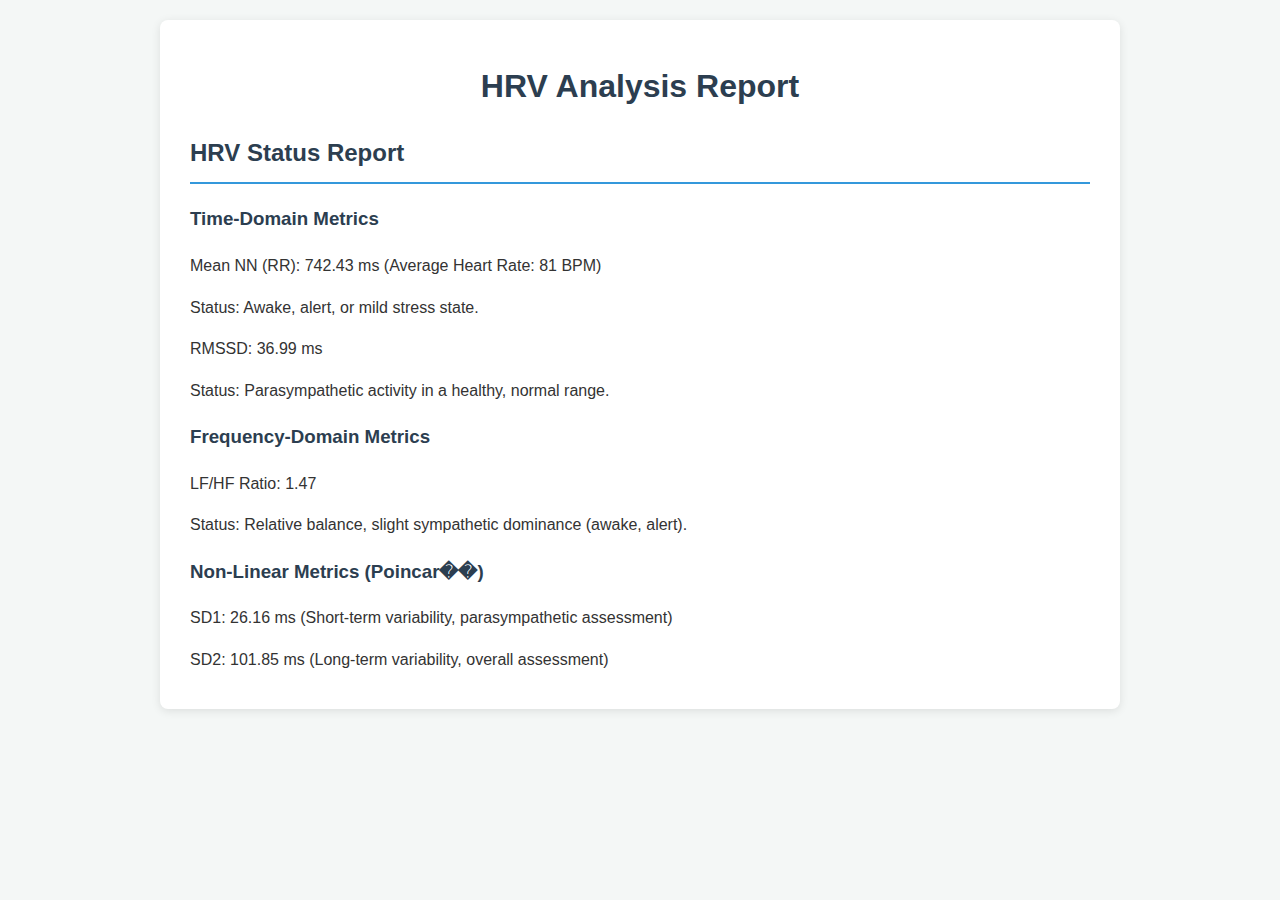
<file: MyHRV_Web_App/HRV_Report.html>
<!DOCTYPE html>
<html lang="en">
<head>
    <meta charset="UTF-8">
    <title>HRV Analysis Report</title>
    <style>
        body {
            font-family: -apple-system, BlinkMacSystemFont, "Segoe UI", Roboto, Helvetica, Arial, sans-serif;
            line-height: 1.6;
            background-color: #f4f7f6;
            color: #333;
            margin: 0;
            padding: 20px;
        }
        .container {
            max-width: 900px;
            margin: 0 auto;
            background: #fff;
            padding: 20px 30px;
            box-shadow: 0 2px 10px rgba(0,0,0,0.1);
            border-radius: 8px;
        }
        h1, h2, h3 {
            color: #2c3e50;
        }
        h1 {
            text-align: center;
        }
        h2 {
            border-bottom: 2px solid #3498db;
            padding-bottom: 10px;
        }
    </style>
</head>
<body>
    <div class="container">
        <h1>HRV Analysis Report</h1>
        <h2>HRV Status Report</h2><h3>Time-Domain Metrics</h3><p>Mean NN (RR): 742.43 ms (Average Heart Rate: 81 BPM)</p><p>Status: Awake, alert, or mild stress state.</p><p>RMSSD: 36.99 ms</p><p>Status: Parasympathetic activity in a healthy, normal range.</p><h3>Frequency-Domain Metrics</h3><p>LF/HF Ratio: 1.47</p><p>Status: Relative balance, slight sympathetic dominance (awake, alert).</p><h3>Non-Linear Metrics (Poincar��)</h3><p>SD1: 26.16 ms (Short-term variability, parasympathetic assessment)</p><p>SD2: 101.85 ms (Long-term variability, overall assessment)</p>
        <div>                            <div id="80f7f06b-cb04-4d56-8a09-2d71e1b44f90" class="plotly-graph-div" style="height:100%; width:100%;"></div>            <script type="text/javascript">                window.PLOTLYENV=window.PLOTLYENV || {};                                if (document.getElementById("80f7f06b-cb04-4d56-8a09-2d71e1b44f90")) {                    Plotly.newPlot(                        "80f7f06b-cb04-4d56-8a09-2d71e1b44f90",                        [{"mode":"lines","x":{"dtype":"i4","bdata":"[base64]\[base64]\[base64]\u002fGMAAEhkAACVZAAA4mQAAC9lAAB8ZQAAyWUAABVmAABiZgAAr2YAAPxmAABJZwAAlmcAAOJnAAAvaAAAfGgAAMloAAAWaQAAY2kAAK9pAAD8aQAASWoAAJZqAADjagAAMGsAAH1rAADJawAAFmwAAGNsAACwbAAA\u002fWwAAEptAACWbQAA420AADBuAAB9bgAAym4AABdvAABjbwAAsG8AAP1vAABKcAAAl3AAAORwAAAwcQAAfXEAAMpxAAAXcgAAZHIAALFyAAD+cgAASnMAAJdzAADkcwAAMXQAAH50AADLdAAAF3UAAGR1AACxdQAA\u002fnUAAEt2AACYdgAA5HYAADF3AAB+dwAAy3cAABh4AABleAAAsXgAAP54AABLeQAAmHkAAOV5AAAyegAAf3oAAMt6AAAYewAAZXsAALJ7AAD\u002fewAATHwAAJh8AADlfAAAMn0AAH99AADMfQAAGX4AAGV+AACyfgAA\u002f34AAEx\u002fAACZfwAA5n8AADKAAAB\[base64]\u002fAACIvwAA1L8AACHAAABuwAAAu8AAAAjBAABVwQAAocEAAO7BAAA7wgAAiMIAANXCAAAiwwAAb8MAALvDAAAIxAAAVcQAAKLEAADvxAAAPMUAAIjFAADVxQAAIsYAAG\u002fGAAC8xgAACccAAFXHAACixwAA78cAADzIAACJyAAA1sgAACPJAABvyQAAvMkAAAnKAABWygAAo8oAAPDKAAA8ywAAicsAANbLAAAjzAAAcMwAAL3MAAAJzQAAVs0AAKPNAADwzQAAPc4AAIrOAADWzgAAI88AAHDPAAC9zwAACtAAALnUAAAF1QAAUtUAAJ\[base64]\u002ftAAA87gAAie4AANbuAAAi7wAAb+8AALzvAAAJ8AAAVvAAAKPwAADv8AAAPPEAAInxAADW8QAAI\u002fIAAHDyAAC98gAACfMAAFbzAACj8wAA8PMAAD30AACK9AAA1vQAACP1AABw9QAAvfUAAAr2AABX9gAAo\u002fYAAPD2AAA99wAAivcAANf3AAAk+AAAcfgAAL34AAAK+QAAV\u002fkAAKT5AADx+QAAPvoAAIr6AADX+gAAJPsAAHH7AAC++wAAC\u002fwAAFf8AACk\u002fAAA8fwAAD79AACL\u002fQAA2P0AACT+AABx\u002fgAAvv4AAAv\u002fAABY\u002fwAApf8AAPL\u002fAAA+AAEAiwABANgAAQAlAQEAcgEBAL8BAQALAgEAWAIBAKUCAQDyAgEAPwMBAIwDAQDYAwEAJQQBAHIEAQC\[base64]\[base64]\u002fE0BAElOAQCWTgEA404BAC9PAQB8TwEAyU8BABZQAQBjUAEAsFABAP1QAQBJUQEAllEBAONRAQAwUgEAfVIBAMpSAQAWUwEAY1MBALBTAQD9UwEASlQBAJdUAQDjVAEAMFUBAH1VAQDKVQEAF1YBAGRWAQCxVgEA\u002fVYBAEpXAQCXVwEA5FcBADFYAQB+WAEAylgBABdZAQBkWQEAsVkBAP5ZAQBLWgEAl1oBAORaAQAxWwEAflsBAMtbAQAYXAEAZVwBAA=="},"y":{"dtype":"f8","bdata":"+n5qvHSTqD\u002fJdr6fGi+tP\u002fT91HjpJrE\u002fi2zn+6nxsj9qvHSTGAS2P2q8dJMYBLY\u002fexSuR+F6pL9CYOXQItu5P4cW2c73U8M\u002fH4XrUbgexT956SYxCKx8P1g5tMh2vp8\u002fyXa+nxovrT\u002f8qfHSTWKwP4ts5\u002fup8bI\u002f2\u002fl+arx0sz8bL90kBoG1Pzm0yHa+n+o\u002fGy\u002fdJAaBtT\u002fjpZvEILDCPwrXo3A9Csc\u002f\u002fKnx0k1ikL\u002f8qfHSTWJgv0w3iUFg5aA\u002fO99PjZduoj9qvHSTGASmP2q8dJMYBLY\u002fKVyPwvUorD\u002fTTWIQWDnEv9v5fmq8dLM\u002f8KfGSzeJwT+6SQwCK4e2P2q8dJMYBKa\u002fAAAAAAAAAAD6fmq8dJOYP9v5fmq8dKM\u002farx0kxgEpj\u002fJdr6fGi+tP7gehetRuK4\u002fL90kBoGVw78730+Nl26yPwAAAAAAAMA\u002fqMZLN4lBwD85tMh2vp+av\u002fyp8dJNYnA\u002fTDeJQWDloD\u002f6fmq8dJOoPzm0yHa+n6o\u002fKVyPwvUorD9Ei2zn+6mxP5ZDi2zn++k\u002fObTIdr6fqj+oxks3iUHAP2ZmZmZmZsY\u002feekmMQisfD\u002f8qfHSTWKQP\u002fp+arx0k6g\u002fuB6F61G4rj\u002fJdr6fGi+tP1g5tMh2vq8\u002f2\u002fl+arx0sz+uR+F6FK7jPyPb+X5qvLQ\u002f9P3UeOkmwT8fhetRuB7FP9v5fmq8dKO\u002fO99PjZdugr\u002f6fmq8dJOYP1g5tMh2vp8\u002fO99PjZduoj+amZmZmZmpP8l2vp8aL60\u002fAAAAAAAA2L\u002f8qfHSTWKwPwAAAAAAAMA\u002fCKwcWmQ7vz\u002fb+X5qvHSjv\u002fyp8dJNYnC\u002fObTIdr6fmj8730+Nl26iP3sUrkfheqQ\u002f+n5qvHSTqD85tMh2vp+qPyuHFtnO99M\u002fWDm0yHa+rz\u002fZzvdT46W7P7gehetRuL4\u002fObTIdr6fmr\u002f8qfHSTWJgv3npJjEIrJw\u002f2\u002fl+arx0oz+amZmZmZmpP5qZmZmZmak\u002f\u002fKnx0k1isD\u002fXo3A9CtfjP\u002fT91HjpJrE\u002fqMZLN4lBwD+yne+nxkvHP9v5fmq8dJM\u002feekmMQisjD+amZmZmZmpP8l2vp8aL60\u002fWDm0yHa+rz8730+Nl26yPxsv3SQGgbU\u002fnu+nxks3yT9KDAIrhxa5Pz81XrpJDMI\u002fd76fGi\u002fdxD9MN4lBYOWgv3npJjEIrHy\u002fO99PjZduoj9MN4lBYOWgP2q8dJMYBKY\u002fuB6F61G4rj\u002fTTWIQWDm0P\u002fyp8dJNYmC\u002f+n5qvHSTuD93vp8aL93EP\u002fyp8dJNYpA\u002fexSuR+F6pL\u002f6fmq8dJOIP\u002fp+arx0k5g\u002fWDm0yHa+nz9qvHSTGASmPzm0yHa+n6o\u002fO99PjZdu0j8730+Nl26yPwisHFpkO78\u002fUI2XbhKDwD9YObTIdr6fv3npJjEIrHy\u002fObTIdr6fmj8730+Nl26iPwrXo3A9Cqc\u002fQmDl0CLbuT85tMh2vp+qP7gehetRuK6\u002fAiuHFtnOtz+YbhKDwMrBP0Jg5dAi27k\u002fO99PjZdugr956SYxCKycPwrXo3A9Cqc\u002fKVyPwvUorD+4HoXrUbiuP0SLbOf7qbE\u002fhetRuB6F6z\u002f0\u002fdR46SaxPzvfT42XbsI\u002frkfhehSuxz8730+Nl26CP\u002fyp8dJNYpA\u002farx0kxgEpj+amZmZmZmpP7gehetRuK4\u002f9P3UeOkmsT8dWmQ730\u002ftP\u002fp+arx0k6g\u002fCKwcWmQ7vz8fhetRuB7FP0w3iUFg5aC\u002fO99PjZdugr\u002f6fmq8dJOYP1g5tMh2vp8\u002fexSuR+F6pD8pXI\u002fC9SisP7bz\u002fdR46d4\u002f9P3UeOkmsT+4HoXrUbi+P5huEoPAysE\u002fO99PjZduor\u002f6fmq8dJOIv3npJjEIrIw\u002fObTIdr6fmj\u002fb+X5qvHSjPzm0yHa+n6o\u002fGQRWDi2y6T\u002fb+X5qvHSjP3E9CtejcL0\u002f30+Nl24Swz8AAAAAAAAAAPp+arx0k4g\u002fTDeJQWDloD+amZmZmZmpPylcj8L1KKw\u002fI9v5fmq8tD9Ei2zn+6mxP3npJjEIrHw\u002fCKwcWmQ7vz++nxov3STGPzvfT42XbrI\u002f\u002fKnx0k1icD+amZmZmZmpP1g5tMh2vq8\u002f2\u002fl+arx0sz9MN4lBYOXAP2q8dJMYBLY\u002fCtejcD0Kpz8IrBxaZDu\u002fPxsv3SQGgcU\u002fsp3vp8ZLtz97FK5H4XqkvzvfT42XboI\u002fGy\u002fdJAaBlT9MN4lBYOWgPxsv3SQGgbU\u002f2\u002fl+arx0oz8K16NwPQqnP2q8dJMYBLY\u002fmG4Sg8DKwT+amZmZmZmpP3sUrkfheqS\u002f\u002fKnx0k1icD85tMh2vp+aP0w3iUFg5aA\u002fRIts5\u002fupsT\u002fJdr6fGi+tP7bz\u002fdR46d6\u002fi2zn+6nxsj9QjZduEoPAPylcj8L1KLw\u002fGy\u002fdJAaBlb956SYxCKyMP9v5fmq8dKM\u002f+n5qvHSTqD\u002fJdr6fGi+tP4ts5\u002fup8bI\u002fsp3vp8ZL6z\u002f0\u002fdR46SaxP\u002fT91HjpJsE\u002fDi2yne+nxj8730+Nl26CPxsv3SQGgZU\u002fyXa+nxovrT9YObTIdr6vP1g5tMh2vq8\u002fi2zn+6nxsj8AAAAAAADsP\u002fp+arx0k6g\u002fqMZLN4lBwD\u002fP91PjpZvEP\u002fp+arx0k5i\u002fO99PjZdugr\u002f6fmq8dJOYPzm0yHa+n5o\u002feekmMQisnD\u002f6fmq8dJOoP99PjZduEus\u002fWDm0yHa+nz9xPQrXo3C9P5huEoPAysE\u002fGy\u002fdJAaBlb\u002f6fmq8dJOIvxsv3SQGgZU\u002fTDeJQWDloD8730+Nl26iPzm0yHa+n6o\u002fIbByaJHt3D+4HoXrUbiuP3E9CtejcL0\u002fL90kBoGVwz\u002f8qfHSTWKQP3npJjEIrHw\u002fO99PjZduoj8K16NwPQqnPylcj8L1KKw\u002fGy\u002fdJAaBtT\u002fb+X5qvHSzP\u002fyp8dJNYnA\u002fCKwcWmQ7vz9mZmZmZmbGP0SLbOf7qbE\u002f+n5qvHSTiD9qvHSTGASmPylcj8L1KKw\u002fyXa+nxovrT8j2\u002fl+ary0P8HKoUW2870\u002fGy\u002fdJAaBlT+4HoXrUbi+P7Kd76fGS8c\u002fObTIdr6fmj\u002f6fmq8dJOYv\u002fp+arx0k5g\u002feekmMQisnD956SYxCKycPwrXo3A9Cqc\u002f2c73U+Ol0z+amZmZmZmpP0oMAiuHFrk\u002fhxbZzvdTwz956SYxCKx8vxsv3SQGgZW\u002f\u002fKnx0k1ikD85tMh2vp+aP2q8dJMYBKY\u002fO99PjZdusj9qvHSTGASmP3npJjEIrIy\u002fke18PzVeuj8rhxbZzvfDPzm0yHa+n6o\u002feekmMQisfL9YObTIdr6fPwrXo3A9Cqc\u002fmpmZmZmZqT8pXI\u002fC9Si8P4ts5\u002fup8bI\u002f\u002fKnx0k1iYD9xPQrXo3C9Px+F61G4HsU\u002f4XoUrkfhuj8730+Nl26Cv0w3iUFg5aA\u002f2\u002fl+arx0oz\u002fJdr6fGi+tP0oMAiuHFrk\u002fO99PjZdusj8730+Nl26iv\u002fp+arx0k7g\u002fK4cW2c73wz\u002fTTWIQWDm0PwrXo3A9Cqe\u002f\u002fKnx0k1icD8bL90kBoGVP0w3iUFg5aA\u002fi2zn+6nxsj8730+Nl26iP\u002fp+arx0k5i\u002f+n5qvHSTuD\u002fP91PjpZvEP0w3iUFg5aA\u002fexSuR+F6pL8AAAAAAAAAAPyp8dJNYpA\u002fWDm0yHa+nz\u002fb+X5qvHSzP0w3iUFg5aA\u002feekmMQisfD\u002f6fmq8dJO4PzvfT42XbsI\u002fObTIdr6fqj\u002fb+X5qvHSTv\u002fp+arx0k5g\u002fTDeJQWDloD\u002f6fmq8dJOoP\u002fp+arx0k7g\u002fyXa+nxovrT9qvHSTGASmP+F6FK5H4bo\u002fz\u002fdT46WbxD9qvHSTGAS2PzvfT42XboK\u002f2\u002fl+arx0oz8K16NwPQqnPylcj8L1KKw\u002fI9v5fmq8tD+6SQwCK4e2P3npJjEIrHw\u002fuB6F61G4vj+uR+F6FK7HPzvfT42XbqI\u002feekmMQisnL956SYxCKyMP\u002fp+arx0k5g\u002fObTIdr6fmj\u002fb+X5qvHSjP3npJjEIrOw\u002fexSuR+F6pD9xPQrXo3C9P9NNYhBYOcQ\u002feekmMQisnL956SYxCKyMv\u002fyp8dJNYpA\u002fObTIdr6fmj9YObTIdr6fP\u002fp+arx0k6g\u002fppvEILBy4D9Ei2zn+6mxPwAAAAAAAMA\u002f8KfGSzeJwT9MN4lBYOWgv\u002fyp8dJNYmC\u002fGy\u002fdJAaBlT9MN4lBYOWgPzvfT42XbqI\u002f+n5qvHSTqD9xPQrXo3DpP\u002fp+arx0k6g\u002fuB6F61G4vj8\u002fNV66SQzCP3npJjEIrIy\u002f\u002fKnx0k1iYD956SYxCKycP0w3iUFg5aA\u002fexSuR+F6pD8pXI\u002fC9SisPwIrhxbZztc\u002fGy\u002fdJAaBtT8IrBxaZDu\u002fPw4tsp3vp8Y\u002f2\u002fl+arx0kz956SYxCKx8P2q8dJMYBKY\u002f+n5qvHSTqD\u002f6fmq8dJOoP\u002fyp8dJNYrA\u002fNV66SQwC6z+amZmZmZmpP\u002fT91HjpJsE\u002frkfhehSuxz956SYxCKyMv9v5fmq8dJO\u002f\u002fKnx0k1ikD\u002f8qfHSTWKQPzm0yHa+n6o\u002fCtejcD0Kpz+Nl24Sg8DSv9v5fmq8dLM\u002fmG4Sg8DKwT+6SQwCK4e2Pzm0yHa+n6q\u002f\u002fKnx0k1iYL\u002f8qfHSTWKQP9v5fmq8dKM\u002fGy\u002fdJAaBtT8pXI\u002fC9SisP0oMAiuHFrm\u002fsp3vp8ZLtz\u002fjpZvEILDCP7Kd76fGS7c\u002fObTIdr6fmr\u002f8qfHSTWKQP1g5tMh2vp8\u002f2\u002fl+arx0oz\u002f0\u002fdR46SaxP8l2vp8aL60\u002fZDvfT42X3r9qvHSTGAS2Pz81XrpJDMI\u002fAAAAAAAAwD8730+Nl26Cv3npJjEIrJw\u002fCtejcD0Kpz8pXI\u002fC9SisP7gehetRuK4\u002f2\u002fl+arx0sz99PzVeuknMP5HtfD81Xro\u002f001iEFg5xD++nxov3STGP\u002fp+arx0k4i\u002f+n5qvHSTmD9qvHSTGASmPwrXo3A9Cqc\u002fRIts5\u002fupsT\u002f8qfHSTWKwP23n+6nx0s2\u002fsp3vp8ZLtz8rhxbZzvfDP0Jg5dAi27k\u002fKVyPwvUorL\u002f8qfHSTWJgv\u002fyp8dJNYpA\u002fObTIdr6fmj+LbOf7qfGyP1g5tMh2vp8\u002fAAAAAAAAAABqvHSTGAS2P+Olm8QgsMI\u002fexSuR+F6pD9qvHSTGASmv\u002fyp8dJNYmC\u002feekmMQisjD85tMh2vp+aP9NNYhBYObQ\u002fyXa+nxovrT9MN4lBYOXQvyPb+X5qvLQ\u002f9P3UeOkmwT9KDAIrhxa5P3npJjEIrJy\u002feekmMQisjD956SYxCKycP3sUrkfheqQ\u002fmpmZmZmZqT9YObTIdr6vP76fGi\u002fdJOo\u002f\u002fKnx0k1isD\u002f0\u002fdR46SbBPw4tsp3vp8Y\u002fAAAAAAAAAAD8qfHSTWKQP5qZmZmZmak\u002fObTIdr6fqj\u002fJdr6fGi+tP9v5fmq8dLM\u002fukkMAiuH6j85tMh2vp+qP\u002fCnxks3icE\u002fvp8aL90kxj\u002fb+X5qvHSTvzvfT42XboK\u002f\u002fKnx0k1ikD956SYxCKycPzm0yHa+n5o\u002farx0kxgEpj\u002fHSzeJQWDpP1g5tMh2vp8\u002fIbByaJHtvD+HFtnO91PDPxsv3SQGgZW\u002f2\u002fl+arx0k7\u002f6fmq8dJOIP\u002fp+arx0k5g\u002fTDeJQWDloD85tMh2vp+qP3WTGARWDtU\u002fO99PjZdusj9xPQrXo3C9P8\u002f3U+Olm8Q\u002feekmMQisjD8AAAAAAAAAAFg5tMh2vp8\u002f2\u002fl+arx0oz\u002fJdr6fGi+tP+F6FK5H4bo\u002f\u002fKnx0k1isD+amZmZmZmpP3E9CtejcL0\u002fH4XrUbgexT8CK4cW2c63P3npJjEIrHy\u002fO99PjZduoj85tMh2vp+qP7gehetRuK4\u002fAiuHFtnOtz8bL90kBoG1P0SLbOf7qdm\u002fke18PzVeuj93vp8aL93EP1CNl24Sg8A\u002fWDm0yHa+n7\u002f6fmq8dJOIPzm0yHa+n5o\u002fexSuR+F6pD\u002f8qfHSTWKwP\u002fyp8dJNYrA\u002fO99PjZdu2r8bL90kBoG1PzvfT42XbsI\u002fKVyPwvUovD9qvHSTGASmvwAAAAAAAAAAGy\u002fdJAaBlT9MN4lBYOWgP2q8dJMYBKY\u002fKVyPwvUorD\u002fTTWIQWDngPylcj8L1KKw\u002fIbByaJHtvD8v3SQGgZXDP\u002fyp8dJNYnC\u002f+n5qvHSTiL8bL90kBoGVP1g5tMh2vp8\u002fCtejcD0Kpz\u002fhehSuR+G6Pylcj8L1KKw\u002f2\u002fl+arx0oz+R7Xw\u002fNV66P99PjZduEsM\u002f2\u002fl+arx0sz8bL90kBoGVvxsv3SQGgZU\u002fO99PjZduoj8pXI\u002fC9SisP4ts5\u002fup8bI\u002fO99PjZdusj+4HoXrUbjev0oMAiuHFrk\u002fhxbZzvdTwz8730+Nl27CP3npJjEIrIy\u002fGy\u002fdJAaBlT9qvHSTGASmPzm0yHa+n6o\u002fukkMAiuHtj9qvHSTGAS2P3e+nxov3cS\u002f4XoUrkfhuj8fhetRuB7FP+F6FK5H4bo\u002fCtejcD0Kp7\u002f8qfHSTWJgPzm0yHa+n5o\u002f2\u002fl+arx0oz\u002fJdr6fGi+tP5HtfD81Xso\u002fKVyPwvUorD8pXI\u002fC9Si8P8\u002f3U+Olm8Q\u002f\u002fKnx0k1ikL8K16NwPQqnvwAAAAAAAAAA+n5qvHSTiD\u002fb+X5qvHSTPzvfT42XbqI\u002fGy\u002fdJAaB1T8pXI\u002fC9SisP+F6FK5H4bo\u002fK4cW2c73wz8730+Nl26Cvzm0yHa+n5q\u002feekmMQisfD\u002f6fmq8dJOYPzvfT42XbqI\u002f9P3UeOkmsT8K16NwPQqnP\u002fyp8dJNYnC\u002fke18PzVeuj8fhetRuB7FPylcj8L1KKw\u002feekmMQisfL\u002fb+X5qvHSjP3sUrkfheqQ\u002fKVyPwvUorD+R7Xw\u002fNV66P0SLbOf7qbE\u002f+n5qvHSTqD\u002fByqFFtvO9P65H4XoUrsc\u002fukkMAiuHtj\u002f6fmq8dJOIv1g5tMh2vp8\u002farx0kxgEpj\u002f6fmq8dJOoP2q8dJMYBLY\u002fmpmZmZmZqT8bL90kBoGVv3E9CtejcL0\u002fVg4tsp3vxz\u002fb+X5qvHSjPzvfT42XbqK\u002feekmMQisfD956SYxCKyMP\u002fp+arx0k5g\u002farx0kxgEpj\u002f4U+Olm8TQPylcj8L1KKw\u002fQmDl0CLbuT\u002fTTWIQWDnEP\u002fyp8dJNYpC\u002fexSuR+F6pL\u002f8qfHSTWJgP\u002fyp8dJNYpA\u002fWDm0yHa+nz\u002fb+X5qvHSzP0w3iUFg5aA\u002fO99PjZdugj+yne+nxku3Pz81XrpJDMI\u002fmpmZmZmZqT8730+Nl26iv3npJjEIrHw\u002f+n5qvHSTmD9MN4lBYOWgP8l2vp8aL60\u002fmpmZmZmZqT\u002fwp8ZLN4nZv4ts5\u002fup8bI\u002fTDeJQWDlwD\u002f0\u002fdR46SbBPzm0yHa+n5q\u002f2\u002fl+arx0kz97FK5H4XqkP3sUrkfheqQ\u002fKVyPwvUorD\u002f0\u002fdR46SaxP\u002fT91HjpJuE\u002f001iEFg5tD\u002f0\u002fdR46SbBP\u002f7UeOkmMcg\u002f\u002fKnx0k1iYD\u002f8qfHSTWJgv1g5tMh2vp8\u002f2\u002fl+arx0oz9qvHSTGASmPzm0yHa+n6o\u002fDi2yne+nxj97FK5H4XqkP+F6FK5H4bo\u002fH4XrUbgexT8K16NwPQqnP0Jg5dAi27k\u002fObTIdr6fqj8hsHJoke28v\u002fp+arx0k7g\u002fPzVeukkMwj9KDAIrhxa5P1g5tMh2vp+\u002feekmMQisjD9MN4lBYOWgP9v5fmq8dKM\u002fmpmZmZmZqT\u002fJdr6fGi+tP9nO91PjpdM\u002f9P3UeOkmsT9xPQrXo3C9Px+F61G4HsU\u002f+n5qvHSTiD\u002f8qfHSTWJgv3npJjEIrJw\u002fO99PjZduoj97FK5H4XqkPwrXo3A9Cqc\u002fKVyPwvUorD+amZmZmZnpP3sUrkfheqQ\u002fCKwcWmQ7vz8rhxbZzvfDP3npJjEIrHy\u002f\u002fKnx0k1iYD9MN4lBYOWgPwrXo3A9Cqc\u002fmpmZmZmZqT9Ei2zn+6mxP9v5fmq8dLM\u002f+n5qvHSTmD9KDAIrhxa5Py\u002fdJAaBlcM\u002fvp8aL90kxj\u002f6fmq8dJOIP5qZmZmZmak\u002f001iEFg5tD+6SQwCK4e2PyPb+X5qvLQ\u002fIbByaJHtAUArhxbZzvf9P+xRuB6F6\u002fU\u002feekmMQis7D\u002fLoUW28\u002f3kP8dLN4lBYN0\u002f9P3UeOkmwT85tMh2vp+qv1CNl24Sg8C\u002fMQisHFpky79g5dAi2\u002fnOv1TjpZvEINC\u002f30+Nl24S0z+mm8QgsHLQv\u002fp+arx0k8i\u002fcT0K16Nwvb+YbhKDwMrRvwAAAAAAANC\u002fgZVDi2zny7++nxov3STGv0Jg5dAi27m\u002fqMZLN4lBwL\u002f6fmq8dJO4vzvfT42XboK\u002f4XoUrkfhuj\u002f6fmq8dJOIvylcj8L1KLy\u002f+n5qvHSTqL8bL90kBoGVv\u002fp+arx0k5g\u002f\u002fKnx0k1icD\u002f6fmq8dJOoP7Kd76fGS7c\u002fke18PzVeyj8730+Nl26iP0SLbOf7qbG\u002fDi2yne+nAkAtsp3vp8b\u002fPy\u002fdJAaBlfU\u002fHVpkO99P7T8EVg4tsp3jP0w3iUFg5dA\u002f30+Nl24Swz+4HoXrUbi+P4GVQ4ts58u\u002f8KfGSzeJ0b\u002fZzvdT46XTv8dLN4lBYNW\u002f4XoUrkfh0r+F61G4HoXTv1yPwvUoXM+\u002fTDeJQWDlwL\u002ffT42XbhLDv+kmMQisHNK\u002fgZVDi2zny79GtvP91HjJvzvfT42XbsK\u002f46WbxCCwwr9qvHSTGAS2v\u002fp+arx0k6i\u002fO99PjZdusj\u002fb+X5qvHSzv0Jg5dAi27m\u002fyXa+nxovrb\u002f8qfHSTWKwv3npJjEIrJy\u002f2\u002fl+arx05z\u002fb+X5qvHSTPy\u002fdJAaBlcM\u002fVg4tsp3vxz\u002f8qfHSTWJgP2q8dJMYBKY\u002fTDeJQWDloD\u002fJdr6fGi+tP7pJDAIrh+Y\u002fWDm0yHa+rz\u002fD9Shcj8LFP9nO91Pjpcs\u002fO99PjZdugr956SYxCKycP\u002fyp8dJNYnC\u002fmpmZmZmZqT\u002f4U+Olm8TkPwrXo3A9Cqc\u002fz\u002fdT46WbxD+BlUOLbOfLP1g5tMh2vp+\u002f\u002fKnx0k1iYD956SYxCKyMv\u002fyp8dJNYmA\u002fvp8aL90k6j\u002f6fmq8dJOIP99PjZduEsM\u002fw\u002fUoXI\u002fCxT8K16NwPQqnv\u002fyp8dJNYmC\u002feekmMQisfL956SYxCKyMP3npJjEIrIy\u002fuB6F61G4rj++nxov3STGP3E9CtejcL0\u002f+n5qvHSTiL9YObTIdr6fP1g5tMh2vp8\u002f+n5qvHSTqD+e76fGSzfRvwIrhxbZzrc\u002fjZduEoPAyj+mm8QgsHIBQBsv3SQGgfU\u002fke18PzVe5j91kxgEVg7VP9v5fmq8dKM\u002fQmDl0CLbyb93vp8aL93EvyGwcmiR7by\u002fvp8aL90k1r\u002fP91PjpZvcv42XbhKDwNq\u002fObTIdr6f2r+e76fGSzfZvwrXo3A9Cte\u002fokW28\u002f3UyL\u002fhehSuR+HSv1YOLbKd78e\u002fexSuR+F6pL+4HoXrUbjOv6abxCCwctC\u002fQmDl0CLbyb+yne+nxkvHv99PjZduEsO\u002farx0kxgEtr8hsHJoke28vyGwcmiR7by\u002feekmMQisfL+4HoXrUbi+P\u002fyp8dJNYpC\u002f2c73U+Olu7+4HoXrUbiuv5qZmZmZmam\u002fWDm0yHa+n78730+Nl26CvzvfT42XboI\u002fKVyPwvUo4L\u002f8qfHSTWKwP65H4XoUrsc\u002fz\u002fdT46WbxD97FK5H4Xqkv3npJjEIrHw\u002f\u002fKnx0k1ikD\u002f6fmq8dJOYPzm0yHa+n6o\u002fbef7qfHS1T\u002fTTWIQWDm0P8\u002f3U+Olm8Q\u002flkOLbOf70T956SYxCKx8v\u002fp+arx0k4i\u002fObTIdr6fmj\u002f6fmq8dJOYPzvfT42XbqI\u002fmpmZmZmZ5T9qvHSTGAS2P\u002fp+arx0k8g\u002fK4cW2c730z956SYxCKx8vwAAAAAAAAAACtejcD0Kpz8K16NwPQqnP\u002fT91HjpJrE\u002fvp8aL90kxr8bL90kBoG1P7gehetRuM4\u002fgZVDi2znyz85tMh2vp+qv\u002fyp8dJNYpA\u002f+n5qvHSTiD956SYxCKycP\u002fyp8dJNYnC\u002fukkMAiuHtr\u002fb+X5qvHSzPyUGgZVDi8w\u002fWDm0yHa+n7\u002f8qfHSTWKwv9v5fmq8dKO\u002fCtejcD0Kp7\u002f8qfHSTWKQvzvfT42XboK\u002fCKwcWmQ717\u002f6fmq8dJOoP76fGi\u002fdJMY\u002farx0kxgEtj\u002fJdr6fGi+tv3npJjEIrIy\u002f2\u002fl+arx0k7\u002f8qfHSTWJwP0w3iUFg5aA\u002f+n5qvHSTmD8K16NwPQqnv5HtfD81Xro\u002fMQisHFpkyz9YObTIdr6fP9v5fmq8dJO\u002f2\u002fl+arx0kz\u002fb+X5qvHSTP3npJjEIrJw\u002fObTIdr6fmj8K16NwPQqnP3npJjEIrHy\u002fi2zn+6nxsj++nxov3STGPw4tsp3vp8Y\u002fO99PjZduor\u002f8qfHSTWJwP\u002fp+arx0k4g\u002f+n5qvHSTmD\u002fb+X5qvHSjP9v5fmq8dLM\u002fRIts5\u002fupsT9qvHSTGASmP7gehetRuL4\u002fuB6F61G4zj8AAAAAAADAP9v5fmq8dJO\u002fObTIdr6fmj\u002f6fmq8dJOYP\u002fp+arx0k5g\u002fuB6F61G4rj85tMh2vp+qPzvfT42XbqK\u002fAAAAAAAAwD9g5dAi2\u002fnOP3npJjEIrHw\u002farx0kxgEpr\u002f8qfHSTWJgP\u002fyp8dJNYmC\u002feekmMQisfL8730+Nl26CPyUGgZVDi+A\u002f9P3UeOkmsT\u002fP91PjpZvEP65H4XoUrsc\u002fWDm0yHa+r78bL90kBoGVv\u002fp+arx0k4i\u002f\u002fKnx0k1iYL956SYxCKx8PzvfT42XbqI\u002fVOOlm8Qg0L\u002fJdr6fGi+tP8P1KFyPwsU\u002fw\u002fUoXI\u002fCxT+4HoXrUbiuv\u002fyp8dJNYpC\u002fAAAAAAAAAAB56SYxCKx8P3npJjEIrHw\u002fObTIdr6fmj9xPQrXo3DpP9v5fmq8dJM\u002fPzVeukkMwj8lBoGVQ4vMPzvfT42XbqK\u002f\u002fKnx0k1ikL8730+Nl26CPzvfT42XboI\u002fObTIdr6fmj\u002fb+X5qvHSzP9v5fmq8dKM\u002feekmMQisfL+oxks3iUHAP6abxCCwctA\u002fGy\u002fdJAaBtT956SYxCKyMv1g5tMh2vp8\u002fexSuR+F6pD85tMh2vp+qP\u002fp+arx0k7g\u002f001iEFg5tD9CYOXQItu5PzvfT42XbsI\u002fmG4Sg8DK0T8hsHJoke28P0w3iUFg5aC\u002fObTIdr6fmj\u002f8qfHSTWKQP3npJjEIrIw\u002fO99PjZduoj9CYOXQItvtP1g5tMh2vp8\u002f001iEFg5xD+4HoXrUbjOPwrXo3A9Cqe\u002f+n5qvHSTiL\u002f8qfHSTWKQP3npJjEIrIw\u002f\u002fKnx0k1ikD9MN4lBYOWgP8\u002f3U+Olm+C\u002fWDm0yHa+rz9WDi2yne\u002fHPyuHFtnO98M\u002fWDm0yHa+r7\u002f8qfHSTWKQv\u002fyp8dJNYnC\u002f\u002fKnx0k1icD8730+Nl26CPzvfT42XbqI\u002f+FPjpZvE0D9Ei2zn+6mxP3e+nxov3cQ\u002fnu+nxks3yT9YObTIdr6vvzm0yHa+n5q\u002f\u002fKnx0k1iYD\u002f8qfHSTWJwP\u002fyp8dJNYpA\u002f9P3UeOkmsT9MN4lBYOWgPzm0yHa+n6o\u002fsp3vp8ZLtz8xCKwcWmTLPwIrhxbZzrc\u002f+n5qvHSTqL\u002f8qfHSTWJwv\u002fyp8dJNYmA\u002feekmMQisjD85tMh2vp+aP4ts5\u002fup8bI\u002f+n5qvHSTmD8pXI\u002fC9SisP7Kd76fGS7c\u002fgZVDi2znyz+6SQwCK4e2P\u002fp+arx0k6i\u002fYOXQItv5+j+F61G4HoXnP6AaL90kBtE\u002fWmQ730+Nl79\u002farx0kxjEvy\u002fdJAaBldO\u002f3SQGgZVD278CK4cW2c7Xv9ejcD0K19O\u002fg8DKoUW227+DwMqhRbbbv05iEFg5tNi\u002fBFYOLbKd17\u002fP91PjpZvUv1yPwvUoXM8\u002fmG4Sg8DK0b\u002fHSzeJQWDFv8HKoUW2872\u002fFK5H4XoUzr8GgZVDi2zHv28Sg8DKocW\u002fMzMzMzMzw78IrBxaZDu\u002fv4PAyqFFtrO\u002fSgwCK4cWqb+4HoXrUbieP+Olm8QgsLK\u002f+n5qvHSTuL+kcD0K16OwvxkEVg4tsq2\u002fexSuR+F6pL93vp8aL93gP7gehetRuJ6\u002fSgwCK4cWqT956SYxCKysP3sUrkfheqS\u002f\u002fKnx0k1icL\u002f8qfHSTWJwP\u002fyp8dJNYmC\u002fO99PjZdukj\u002fP91PjpZvUv3sUrkfheqQ\u002fiUFg5dAiuz\u002fpJjEIrByqP\u002fyp8dJNYnA\u002fexSuR+F6pD\u002fsUbgeheuhP7gehetRuJ4\u002f2c73U+Olqz\u002fP91PjpZvcv4PAyqFFtrM\u002ff2q8dJMYxD+DwMqhRbazP\u002fyp8dJNYqA\u002f7FG4HoXrsT956SYxCKysP2IQWDm0yLY\u002f2c73U+Olqz956SYxCKx8P5zEILByaME\u002fukkMAiuHxj9KDAIrhxapP+kmMQisHKo\u002f2c73U+Olqz97FK5H4XqkP0oMAiuHFqk\u002fke18PzVe6j8bL90kBoGlP6jGSzeJQcA\u002fEoPAyqFFtj8AAAAAAAAAAFpkO99PjZc\u002fmpmZmZmZmT8="},"type":"scatter"}],                        {"template":{"data":{"histogram2dcontour":[{"type":"histogram2dcontour","colorbar":{"outlinewidth":0,"ticks":""},"colorscale":[[0.0,"#0d0887"],[0.1111111111111111,"#46039f"],[0.2222222222222222,"#7201a8"],[0.3333333333333333,"#9c179e"],[0.4444444444444444,"#bd3786"],[0.5555555555555556,"#d8576b"],[0.6666666666666666,"#ed7953"],[0.7777777777777778,"#fb9f3a"],[0.8888888888888888,"#fdca26"],[1.0,"#f0f921"]]}],"choropleth":[{"type":"choropleth","colorbar":{"outlinewidth":0,"ticks":""}}],"histogram2d":[{"type":"histogram2d","colorbar":{"outlinewidth":0,"ticks":""},"colorscale":[[0.0,"#0d0887"],[0.1111111111111111,"#46039f"],[0.2222222222222222,"#7201a8"],[0.3333333333333333,"#9c179e"],[0.4444444444444444,"#bd3786"],[0.5555555555555556,"#d8576b"],[0.6666666666666666,"#ed7953"],[0.7777777777777778,"#fb9f3a"],[0.8888888888888888,"#fdca26"],[1.0,"#f0f921"]]}],"heatmap":[{"type":"heatmap","colorbar":{"outlinewidth":0,"ticks":""},"colorscale":[[0.0,"#0d0887"],[0.1111111111111111,"#46039f"],[0.2222222222222222,"#7201a8"],[0.3333333333333333,"#9c179e"],[0.4444444444444444,"#bd3786"],[0.5555555555555556,"#d8576b"],[0.6666666666666666,"#ed7953"],[0.7777777777777778,"#fb9f3a"],[0.8888888888888888,"#fdca26"],[1.0,"#f0f921"]]}],"contourcarpet":[{"type":"contourcarpet","colorbar":{"outlinewidth":0,"ticks":""}}],"contour":[{"type":"contour","colorbar":{"outlinewidth":0,"ticks":""},"colorscale":[[0.0,"#0d0887"],[0.1111111111111111,"#46039f"],[0.2222222222222222,"#7201a8"],[0.3333333333333333,"#9c179e"],[0.4444444444444444,"#bd3786"],[0.5555555555555556,"#d8576b"],[0.6666666666666666,"#ed7953"],[0.7777777777777778,"#fb9f3a"],[0.8888888888888888,"#fdca26"],[1.0,"#f0f921"]]}],"surface":[{"type":"surface","colorbar":{"outlinewidth":0,"ticks":""},"colorscale":[[0.0,"#0d0887"],[0.1111111111111111,"#46039f"],[0.2222222222222222,"#7201a8"],[0.3333333333333333,"#9c179e"],[0.4444444444444444,"#bd3786"],[0.5555555555555556,"#d8576b"],[0.6666666666666666,"#ed7953"],[0.7777777777777778,"#fb9f3a"],[0.8888888888888888,"#fdca26"],[1.0,"#f0f921"]]}],"mesh3d":[{"type":"mesh3d","colorbar":{"outlinewidth":0,"ticks":""}}],"scatter":[{"fillpattern":{"fillmode":"overlay","size":10,"solidity":0.2},"type":"scatter"}],"parcoords":[{"type":"parcoords","line":{"colorbar":{"outlinewidth":0,"ticks":""}}}],"scatterpolargl":[{"type":"scatterpolargl","marker":{"colorbar":{"outlinewidth":0,"ticks":""}}}],"bar":[{"error_x":{"color":"#2a3f5f"},"error_y":{"color":"#2a3f5f"},"marker":{"line":{"color":"#E5ECF6","width":0.5},"pattern":{"fillmode":"overlay","size":10,"solidity":0.2}},"type":"bar"}],"scattergeo":[{"type":"scattergeo","marker":{"colorbar":{"outlinewidth":0,"ticks":""}}}],"scatterpolar":[{"type":"scatterpolar","marker":{"colorbar":{"outlinewidth":0,"ticks":""}}}],"histogram":[{"marker":{"pattern":{"fillmode":"overlay","size":10,"solidity":0.2}},"type":"histogram"}],"scattergl":[{"type":"scattergl","marker":{"colorbar":{"outlinewidth":0,"ticks":""}}}],"scatter3d":[{"type":"scatter3d","line":{"colorbar":{"outlinewidth":0,"ticks":""}},"marker":{"colorbar":{"outlinewidth":0,"ticks":""}}}],"scattermap":[{"type":"scattermap","marker":{"colorbar":{"outlinewidth":0,"ticks":""}}}],"scattermapbox":[{"type":"scattermapbox","marker":{"colorbar":{"outlinewidth":0,"ticks":""}}}],"scatterternary":[{"type":"scatterternary","marker":{"colorbar":{"outlinewidth":0,"ticks":""}}}],"scattercarpet":[{"type":"scattercarpet","marker":{"colorbar":{"outlinewidth":0,"ticks":""}}}],"carpet":[{"aaxis":{"endlinecolor":"#2a3f5f","gridcolor":"white","linecolor":"white","minorgridcolor":"white","startlinecolor":"#2a3f5f"},"baxis":{"endlinecolor":"#2a3f5f","gridcolor":"white","linecolor":"white","minorgridcolor":"white","startlinecolor":"#2a3f5f"},"type":"carpet"}],"table":[{"cells":{"fill":{"color":"#EBF0F8"},"line":{"color":"white"}},"header":{"fill":{"color":"#C8D4E3"},"line":{"color":"white"}},"type":"table"}],"barpolar":[{"marker":{"line":{"color":"#E5ECF6","width":0.5},"pattern":{"fillmode":"overlay","size":10,"solidity":0.2}},"type":"barpolar"}],"pie":[{"automargin":true,"type":"pie"}]},"layout":{"autotypenumbers":"strict","colorway":["#636efa","#EF553B","#00cc96","#ab63fa","#FFA15A","#19d3f3","#FF6692","#B6E880","#FF97FF","#FECB52"],"font":{"color":"#2a3f5f"},"hovermode":"closest","hoverlabel":{"align":"left"},"paper_bgcolor":"white","plot_bgcolor":"#E5ECF6","polar":{"bgcolor":"#E5ECF6","angularaxis":{"gridcolor":"white","linecolor":"white","ticks":""},"radialaxis":{"gridcolor":"white","linecolor":"white","ticks":""}},"ternary":{"bgcolor":"#E5ECF6","aaxis":{"gridcolor":"white","linecolor":"white","ticks":""},"baxis":{"gridcolor":"white","linecolor":"white","ticks":""},"caxis":{"gridcolor":"white","linecolor":"white","ticks":""}},"coloraxis":{"colorbar":{"outlinewidth":0,"ticks":""}},"colorscale":{"sequential":[[0.0,"#0d0887"],[0.1111111111111111,"#46039f"],[0.2222222222222222,"#7201a8"],[0.3333333333333333,"#9c179e"],[0.4444444444444444,"#bd3786"],[0.5555555555555556,"#d8576b"],[0.6666666666666666,"#ed7953"],[0.7777777777777778,"#fb9f3a"],[0.8888888888888888,"#fdca26"],[1.0,"#f0f921"]],"sequentialminus":[[0.0,"#0d0887"],[0.1111111111111111,"#46039f"],[0.2222222222222222,"#7201a8"],[0.3333333333333333,"#9c179e"],[0.4444444444444444,"#bd3786"],[0.5555555555555556,"#d8576b"],[0.6666666666666666,"#ed7953"],[0.7777777777777778,"#fb9f3a"],[0.8888888888888888,"#fdca26"],[1.0,"#f0f921"]],"diverging":[[0,"#8e0152"],[0.1,"#c51b7d"],[0.2,"#de77ae"],[0.3,"#f1b6da"],[0.4,"#fde0ef"],[0.5,"#f7f7f7"],[0.6,"#e6f5d0"],[0.7,"#b8e186"],[0.8,"#7fbc41"],[0.9,"#4d9221"],[1,"#276419"]]},"xaxis":{"gridcolor":"white","linecolor":"white","ticks":"","title":{"standoff":15},"zerolinecolor":"white","automargin":true,"zerolinewidth":2},"yaxis":{"gridcolor":"white","linecolor":"white","ticks":"","title":{"standoff":15},"zerolinecolor":"white","automargin":true,"zerolinewidth":2},"scene":{"xaxis":{"backgroundcolor":"#E5ECF6","gridcolor":"white","linecolor":"white","showbackground":true,"ticks":"","zerolinecolor":"white","gridwidth":2},"yaxis":{"backgroundcolor":"#E5ECF6","gridcolor":"white","linecolor":"white","showbackground":true,"ticks":"","zerolinecolor":"white","gridwidth":2},"zaxis":{"backgroundcolor":"#E5ECF6","gridcolor":"white","linecolor":"white","showbackground":true,"ticks":"","zerolinecolor":"white","gridwidth":2}},"shapedefaults":{"line":{"color":"#2a3f5f"}},"annotationdefaults":{"arrowcolor":"#2a3f5f","arrowhead":0,"arrowwidth":1},"geo":{"bgcolor":"white","landcolor":"#E5ECF6","subunitcolor":"white","showland":true,"showlakes":true,"lakecolor":"white"},"title":{"x":0.05},"mapbox":{"style":"light"}}},"title":{"text":"ECG Signal Overview"}},                        {"responsive": true}                    )                };            </script>        </div>
        <div>                            <div id="e384d5fa-403b-4329-8c64-ca8eeb9642f8" class="plotly-graph-div" style="height:100%; width:100%;"></div>            <script type="text/javascript">                window.PLOTLYENV=window.PLOTLYENV || {};                                if (document.getElementById("e384d5fa-403b-4329-8c64-ca8eeb9642f8")) {                    Plotly.newPlot(                        "e384d5fa-403b-4329-8c64-ca8eeb9642f8",                        [{"mode":"lines","x":{"dtype":"i4","bdata":"[base64]\u002fgMAAAYEAAANBAAAFQQAAB0EAAAkBAAALAQAADQEAAA7BAAAQwQAAEsEAABSBAAAWgQAAGIEAABqBAAAcQQAAHkEAACBBAAAiAQAAJAEAACYBAAAnwQAAKcEAACvBAAAtgQAAL4EAADGBAAAzQQAANUEAADdBAAA5AQAAOwEAAD0BAAA\[base64]\[base64]\u002fDAAARwwAAE4MAABWDAAAXgwAAGYMAABtDAAAdQwAAH0MAACEDAAAjAwAAJQMAACbDAAAowwAAKsMAACyDAAAugwAAMIMAADJDAAA0QwAANkMAADgDAAA6AwAAPAMAAD4DAAA\u002fwwAAAcNAAAPDQAAFg0AAB4NAAAmDQAALQ0AADUNAAA9DQAARA0AAEwNAABUDQAAWw0AAGMNAABrDQAAcg0AAHoNAACCDQAAig0AAJENAACZDQAAoQ0AAKgNAACwDQAAuA0AAL8NAADHDQAAzw0AANYNAADeDQAA5g0AAO0NAAD1DQAA\u002fQ0AAAQOAAAMDgAAFA4AABsOAAAjDgAAKw4AADMOAAA6DgAAQg4AAEoOAABRDgAAWQ4AAGEOAABoDgAAcA4AAHgOAAB\[base64]\u002fhYAAAYXAAANFwAAFRcAAB0XAAAkFwAALBcAADQXAAA7FwAAQxcAAEsXAABSFwAAWhcAAGIXAABqFwAAcRcAAHkXAACBFwAAiBcAAJAXAACYFwAAnxcAAKcXAACvFwAAthcAAL4XAADGFwAAzRcAANUXAADdFwAA5BcAAOwXAAD0FwAA\[base64]\[base64]\u002fHwAARx8AAE4fAABWHwAAXh8AAGUfAABtHwAAdR8AAH0fAACEHwAAjB8AAJQfAACbHwAAox8AAKsfAACyHwAAuh8AAMIfAADJHwAA0R8AANkfAADgHwAA6B8AAPAfAAD3HwAA\u002fx8AAAcgAAAPIAAAFiAAAB4gAAAmIAAALSAAADUgAAA9IAAARCAAAEwgAABUIAAAWyAAAGMgAABrIAAAciAAAHogAACCIAAAiSAAAJEgAACZIAAAoSAAAKggAACwIAAAuCAAAL8gAADHIAAAzyAAANYgAADeIAAA5iAAAO0gAAD1IAAA\u002fSAAAAQhAAAMIQAAFCEAABshAAAjIQAAKyEAADMhAAA6IQAAQiEAAEohAABRIQAAWSEAAGEhAABoIQAAcCEAAHghAAB\[base64]\u002fikAAAYqAAANKgAAFSoAAB0qAAAkKgAALCoAADQqAAA7KgAAQyoAAEsqAABSKgAAWioAAGIqAABqKgAAcSoAAHkqAACBKgAAiCoAAJAqAACYKgAAnyoAAKcqAACvKgAAtioAAL4qAADGKgAAzSoAANUqAADdKgAA5CoAAOwqAAD0KgAA\[base64]\[base64]\u002fMgAARzIAAE4yAABWMgAAXjIAAGUyAABtMgAAdTIAAH0yAACEMgAAjDIAAJQyAACbMgAAozIAAKsyAACyMgAAujIAAMIyAADJMgAA0TIAANkyAADgMgAA6DIAAPAyAAD3MgAA\u002fzIAAAczAAAPMwAAFjMAAB4zAAAmMwAALTMAADUzAAA9MwAARDMAAEwzAABUMwAAWzMAAGMzAABrMwAAcjMAAHozAACCMwAAiTMAAJEzAACZMwAAoDMAAKgzAACwMwAAuDMAAL8zAADHMwAAzzMAANYzAADeMwAA5jMAAO0zAAD1MwAA\u002fTMAAAQ0AAAMNAAAFDQAABs0AAAjNAAAKzQAADI0AAA6NAAAQjQAAEo0AABRNAAAWTQAAGE0AABoNAAAcDQAAHg0AAB\[base64]\[base64]\u002fAAAIPwAAED8AABg\u002fAAAfPwAAJz8AAC8\u002fAAA3PwAAPj8AAEY\u002fAABOPwAAVT8AAF0\u002fAABlPwAAbD8AAHQ\u002fAAB8PwAAgz8AAIs\u002fAACTPwAAmj8AAKI\u002fAACqPwAAsT8AALk\u002fAADBPwAAyT8AANA\u002fAADYPwAA4D8AAOc\u002fAADvPwAA9z8AAP4\[base64]\[base64]\u002fRQAAR0UAAE5FAABWRQAAXkUAAGVFAABtRQAAdUUAAHxFAACERQAAjEUAAJRFAACbRQAAo0UAAKtFAACyRQAAukUAAMJFAADJRQAA0UUAANlFAADgRQAA6EUAAPBFAAD3RQAA\u002f0UAAAdGAAAORgAAFkYAAB5GAAAmRgAALUYAADVGAAA9RgAAREYAAExGAABURgAAW0YAAGNGAABrRgAAckYAAHpGAACCRgAAiUYAAJFGAACZRgAAoEYAAKhGAACwRgAAuEYAAL9GAADHRgAAz0YAANZGAADeRgAA5kYAAO1GAAD1RgAA\u002fUYAAARHAAAMRwAAFEcAABtHAAAjRwAAK0cAADJHAAA6RwAAQkcAAEpHAABRRwAAWUcAAGFHAABoRwAAcEcAAHhHAAB\[base64]\[base64]\[base64]\u002fWAAAR1gAAE5YAABWWAAAXlgAAGVYAABtWAAAdVgAAHxYAACEWAAAjFgAAJRYAACbWAAAo1gAAKtYAACyWAAAulgAAMJYAADJWAAA0VgAANlYAADgWAAA6FgAAPBYAAD3WAAA\u002f1gAAAdZAAAOWQAAFlkAAB5ZAAAmWQAALVkAADVZAAA9WQAARFkAAExZAABUWQAAW1kAAGNZAABrWQAAclkAAHpZAACCWQAAiVkAAJFZAACZWQAAoFkAAKhZAACwWQAAuFkAAL9ZAADHWQAAz1kAANZZAADeWQAA5lkAAO1ZAAD1WQAA\u002fVkAAARaAAAMWgAAFFoAABtaAAAjWgAAK1oAADJaAAA6WgAAQloAAEpaAABRWgAAWVoAAGFaAABoWgAAcFoAAHhaAAB\[base64]\u002fmIAAAZjAAANYwAAFWMAAB1jAAAkYwAALGMAADRjAAA7YwAAQ2MAAEtjAABSYwAAWmMAAGJjAABqYwAAcWMAAHljAACBYwAAiGMAAJBjAACYYwAAn2MAAKdjAACvYwAAtmMAAL5jAADGYwAAzWMAANVjAADdYwAA5GMAAOxjAAD0YwAA\[base64]\[base64]\u002fawAAR2sAAE5rAABWawAAXmsAAGVrAABtawAAdWsAAH1rAACEawAAjGsAAJRrAACbawAAo2sAAKtrAACyawAAumsAAMJrAADJawAA0WsAANlrAADgawAA6GsAAPBrAAD3awAA\u002f2sAAAdsAAAPbAAAFmwAAB5sAAAmbAAALWwAADVsAAA9bAAARGwAAExsAABUbAAAW2wAAGNsAABrbAAAcmwAAHpsAACCbAAAiWwAAJFsAACZbAAAoWwAAKhsAACwbAAAuGwAAL9sAADHbAAAz2wAANZsAADebAAA5mwAAO1sAAD1bAAA\u002fWwAAARtAAAMbQAAFG0AABttAAAjbQAAK20AADNtAAA6bQAAQm0AAEptAABRbQAAWW0AAGFtAABobQAAcG0AAHhtAAB\[base64]\[base64]\[base64]\u002ffgAAR34AAE5+AABWfgAAXn4AAGV+AABtfgAAdX4AAHx+AACEfgAAjH4AAJR+AACbfgAAo34AAKt+AACyfgAAun4AAMJ+AADJfgAA0X4AANl+AADgfgAA6H4AAPB+AAD3fgAA\u002f34AAAd\u002fAAAOfwAAFn8AAB5\u002fAAAmfwAALX8AADV\u002fAAA9fwAARH8AAEx\u002fAABUfwAAW38AAGN\u002fAABrfwAAcn8AAHp\u002fAACCfwAAiX8AAJF\u002fAACZfwAAoH8AAKh\u002fAACwfwAAuH8AAL9\u002fAADHfwAAz38AANZ\u002fAADefwAA5n8AAO1\u002fAAD1fwAA\u002fX8AAASAAAAMgAAAFIAAABuAAAAjgAAAK4AAADKAAAA6gAAAQoAAAEqAAABRgAAAWYAAAGGAAABogAAAcIAAAHiAAAB\[base64]\[base64]\[base64]\u002fkQAAR5EAAE6RAABWkQAAXpEAAGWRAABtkQAAdZEAAHyRAACEkQAAjJEAAJORAACbkQAAo5EAAKuRAACykQAAupEAAMKRAADJkQAA0ZEAANmRAADgkQAA6JEAAPCRAAD3kQAA\u002f5EAAAeSAAAOkgAAFpIAAB6SAAAlkgAALZIAADWSAAA9kgAARJIAAEySAABUkgAAW5IAAGOSAABrkgAAcpIAAHqSAACCkgAAiZIAAJGSAACZkgAAoJIAAKiSAACwkgAAt5IAAL+SAADHkgAAz5IAANaSAADekgAA5pIAAO2SAAD1kgAA\u002fZIAAASTAAAMkwAAFJMAABuTAAAjkwAAK5MAADKTAAA6kwAAQpMAAEmTAABRkwAAWZMAAGGTAABokwAAcJMAAHiTAAB\[base64]\[base64]\[base64]\u002fpAAAR6QAAE6kAABWpAAAXqQAAGWkAABtpAAAdaQAAHykAACEpAAAjKQAAJOkAACbpAAAo6QAAKqkAACypAAAuqQAAMKkAADJpAAA0aQAANmkAADgpAAA6KQAAPCkAAD3pAAA\u002f6QAAAelAAAOpQAAFqUAAB6lAAAlpQAALaUAADWlAAA8pQAARKUAAEylAABUpQAAW6UAAGOlAABrpQAAcqUAAHqlAACCpQAAiaUAAJGlAACZpQAAoKUAAKilAACwpQAAt6UAAL+lAADHpQAAzqUAANalAADepQAA5qUAAO2lAAD1pQAA\u002faUAAASmAAAMpgAAFKYAABumAAAjpgAAK6YAADKmAAA6pgAAQqYAAEmmAABRpgAAWaYAAGCmAABopgAAcKYAAHimAAB\[base64]\[base64]\[base64]\u002ftwAAR7cAAE63AABWtwAAXrcAAGW3AABttwAAdbcAAHy3AACEtwAAjLcAAJO3AACbtwAAo7cAAKq3AACytwAAurcAAMG3AADJtwAA0bcAANm3AADgtwAA6LcAAPC3AAD3twAA\u002f7cAAAe4AAAOuAAAFrgAAB64AAAluAAALbgAADW4AAA8uAAARLgAAEy4AABTuAAAW7gAAGO4AABruAAAcrgAAHq4AACCuAAAibgAAJG4AACZuAAAoLgAAKi4AACwuAAAt7gAAL+4AADHuAAAzrgAANa4AADeuAAA5bgAAO24AAD1uAAA\u002fbgAAAS5AAAMuQAAFLkAABu5AAAjuQAAK7kAADK5AAA6uQAAQrkAAEm5AABRuQAAWbkAAGC5AABouQAAcLkAAHe5AAB\[base64]\[base64]\u002fAAAUvwAAHL8AACS\u002fAAArvwAAM78AADu\u002fAABCvwAASr8AAFK\u002fAABavwAAYb8AAGm\u002fAABxvwAAeL8AAIC\u002fAACIvwAAj78AAJe\u002fAACfvwAApr8AAK6\u002fAAC2vwAAvb8AAMW\u002fAADNvwAA1L8AANy\u002fAADkvwAA7L8AAPO\u002fAAD7vwAAA8AAAArAAAASwAAAGsAAACHAAAApwAAAMcAAADjAAABAwAAASMAAAE\u002fAAABXwAAAX8AAAGbAAABuwAAAdsAAAH7AAACFwAAAjcAAAJXAAACcwAAApMAAAKzAAACzwAAAu8AAAMPAAADKwAAA0sAAANrAAADhwAAA6cAAAPHAAAD4wAAAAMEAAAjBAAAPwQAAF8EAAB\u002fBAAAnwQAALsEAADbBAAA+wQAARcEAAE3BAABVwQAAXMEAAGTBAABswQAAc8EAAHvBAACDwQAAisEAAJLBAACawQAAocEAAKnBAACxwQAAucEAAMDBAADIwQAA0MEAANfBAADfwQAA58EAAO7BAAD2wQAA\[base64]\u002fDAABnwwAAb8MAAHbDAAB+wwAAhsMAAI3DAACVwwAAncMAAKTDAACswwAAtMMAALvDAADDwwAAy8MAANLDAADawwAA4sMAAOnDAADxwwAA+cMAAAHEAAAIxAAAEMQAABjEAAAfxAAAJ8QAAC\[base64]\u002fFAACnxQAAr8UAALfFAAC+xQAAxsUAAM7FAADVxQAA3cUAAOXFAADsxQAA9MUAAPzFAAADxgAAC8YAABPGAAAaxgAAIsYAACrGAAAxxgAAOcYAAEHGAABJxgAAUMYAAFjGAABgxgAAZ8YAAG\[base64]\u002fxwAABsgAAA7IAAAWyAAAHcgAACXIAAAtyAAANMgAADzIAABEyAAAS8gAAFPIAABbyAAAYsgAAGrIAAByyAAAecgAAIHIAACJyAAAkcgAAJjIAACgyAAAqMgAAK\u002fIAAC3yAAAv8gAAMbIAADOyAAA1sgAAN3IAADlyAAA7cgAAPTIAAD8yAAABMkAAAvJAAATyQAAG8kAACPJAAAqyQAAMskAADrJAABByQAASckAAFHJAABYyQAAYMkAAGjJAABvyQAAd8kAAH\u002fJAACGyQAAjskAAJbJAACdyQAApckAAK3JAAC1yQAAvMkAAMTJAADMyQAA08kAANvJAADjyQAA6skAAPLJAAD6yQAAAcoAAAnKAAARygAAGMoAACDKAAAoygAAL8oAADfKAAA\u002fygAARsoAAE7KAABWygAAXsoAAGXKAABtygAAdcoAAHzKAACEygAAjMoAAJPKAACbygAAo8oAAKrKAACyygAAusoAAMHKAADJygAA0coAANjKAADgygAA6MoAAPDKAAD3ygAA\u002f8oAAAfLAAAOywAAFssAAB7LAAAlywAALcsAADXLAAA8ywAARMsAAEzLAABTywAAW8sAAGPLAABqywAAcssAAHrLAACCywAAicsAAJHLAACZywAAoMsAAKjLAACwywAAt8sAAL\u002fLAADHywAAzssAANbLAADeywAA5csAAO3LAAD1ywAA\u002fMsAAATMAAAMzAAAFMwAABvMAAAjzAAAK8wAADLMAAA6zAAAQswAAEnMAABRzAAAWcwAAGDMAABozAAAcMwAAHfMAAB\[base64]\u002fNAAAHzgAAD84AABbOAAAezgAAJs4AAC3OAAA1zgAAPc4AAETOAABMzgAAVM4AAFzOAABjzgAAa84AAHPOAAB6zgAAgs4AAIrOAACRzgAAmc4AAKHOAACozgAAsM4AALjOAAC\u002fzgAAx84AAM\[base64]\u002fVAACn1QAArtUAALbVAAC+1QAAxdUAAM3VAADV1QAA3dUAAOTVAADs1QAA9NUAAPvVAAAD1gAAC9YAABLWAAAa1gAAItYAACnWAAAx1gAAOdYAAEDWAABI1gAAUNYAAFfWAABf1gAAZ9YAAG\[base64]\u002fXAADn1wAA79cAAPbXAAD+1wAABtgAAA3YAAAV2AAAHdgAACTYAAAs2AAANNgAADzYAABD2AAAS9gAAFPYAABa2AAAYtgAAGrYAABx2AAAedgAAIHYAACI2AAAkNgAAJjYAACf2AAAp9gAAK\[base64]\u002faAAD32gAA\u002ftoAAAbbAAAO2wAAFtsAAB3bAAAl2wAALdsAADTbAAA82wAARNsAAEvbAABT2wAAW9sAAGLbAABq2wAActsAAHnbAACB2wAAidsAAJDbAACY2wAAoNsAAKjbAACv2wAAt9sAAL\u002fbAADG2wAAztsAANbbAADd2wAA5dsAAO3bAAD02wAA\u002fNsAAATcAAAL3AAAE9wAABvcAAAi3AAAKtwAADLcAAA63AAAQdwAAEncAABR3AAAWNwAAGDcAABo3AAAb9wAAHfcAAB\u002f3AAAhtwAAI7cAACW3AAAndwAAKXcAACt3AAAtNwAALzcAADE3AAAzNwAANPcAADb3AAA49wAAOrcAADy3AAA+twAAAHdAAAJ3QAAEd0AABjdAAAg3QAAKN0AAC\u002fdAAA33QAAP90AAEbdAABO3QAAVt0AAF7dAABl3QAAbd0AAHXdAAB83QAAhN0AAIzdAACT3QAAm90AAKPdAACq3QAAst0AALrdAADB3QAAyd0AANHdAADY3QAA4N0AAOjdAADv3QAA990AAP\u002fdAAAH3gAADt4AABbeAAAe3gAAJd4AAC3eAAA13gAAPN4AAETeAABM3gAAU94AAFveAABj3gAAat4AAHLeAAB63gAAgd4AAIneAACR3gAAmd4AAKDeAACo3gAAsN4AALfeAAC\[base64]\u002fgAABH4AAAT+AAAFbgAABe4AAAZuAAAG3gAAB14AAAfeAAAITgAACM4AAAlOAAAJvgAACj4AAAq+AAALLgAAC64AAAwuAAAMngAADR4AAA2eAAAOHgAADo4AAA8OAAAPjgAAD\u002f4AAAB+EAAA\[base64]\u002fiAACH4gAAj+IAAJfiAACe4gAApuIAAK7iAAC14gAAveIAAMXiAADM4gAA1OIAANziAADj4gAA6+IAAPPiAAD64gAAAuMAAArjAAAR4wAAGeMAACHjAAAp4wAAMOMAADjjAABA4wAAR+MAAE\[base64]\u002feQAAAXlAAAN5QAAFOUAABzlAAAk5QAAK+UAADPlAAA75QAAQuUAAErlAABS5QAAWeUAAGHlAABp5QAAcOUAAHjlAACA5QAAiOUAAI\u002flAACX5QAAn+UAAKblAACu5QAAtuUAAL3lAADF5QAAzeUAANTlAADc5QAA5OUAAOvlAADz5QAA++UAAALmAAAK5gAAEuYAABrmAAAh5gAAKeYAADHmAAA45gAAQOYAAEjmAABP5gAAV+YAAF\[base64]\[base64]\u002fqAADn6gAA7+oAAPbqAAD+6gAABusAAA3rAAAV6wAAHesAACTrAAAs6wAANOsAADzrAABD6wAAS+sAAFPrAABa6wAAYusAAGrrAABx6wAAeesAAIHrAACI6wAAkOsAAJjrAACf6wAAp+sAAK\[base64]\u002ftAAD37QAA\u002fu0AAAbuAAAO7gAAFe4AAB3uAAAl7gAALe4AADTuAAA87gAARO4AAEvuAABT7gAAW+4AAGLuAABq7gAAcu4AAHnuAACB7gAAie4AAJDuAACY7gAAoO4AAKfuAACv7gAAt+4AAL\u002fuAADG7gAAzu4AANbuAADd7gAA5e4AAO3uAAD07gAA\u002fO4AAATvAAAL7wAAE+8AABvvAAAi7wAAKu8AADLvAAA57wAAQe8AAEnvAABR7wAAWO8AAGDvAABo7wAAb+8AAHfvAAB\u002f7wAAhu8AAI7vAACW7wAAne8AAKXvAACt7wAAtO8AALzvAADE7wAAy+8AANPvAADb7wAA4+8AAOrvAADy7wAA+u8AAAHwAAAJ8AAAEfAAABjwAAAg8AAAKPAAAC\u002fwAAA38AAAP\u002fAAAEbwAABO8AAAVvAAAF3wAABl8AAAbfAAAHXwAAB88AAAhPAAAIzwAACT8AAAm\u002fAAAKPwAACq8AAAsvAAALrwAADB8AAAyfAAANHwAADY8AAA4PAAAOjwAADv8AAA9\u002fAAAP\u002fwAAAH8QAADvEAABbxAAAe8QAAJfEAAC3xAAA18QAAPPEAAETxAABM8QAAU\u002fEAAFvxAABj8QAAavEAAHLxAAB68QAAgfEAAInxAACR8QAAmfEAAKDxAACo8QAAsPEAALfxAAC\u002f8QAAx\u002fEAAM7xAADW8QAA3vEAAOXxAADt8QAA9fEAAPzxAAAE8gAADPIAABPyAAAb8gAAI\u002fIAACvyAAAy8gAAOvIAAELyAABJ8gAAUfIAAFnyAABg8gAAaPIAAHDyAAB38gAAf\u002fIAAIfyAACO8gAAlvIAAJ7yAACl8gAArfIAALXyAAC98gAAxPIAAMzyAADU8gAA2\u002fIAAOPyAADr8gAA8vIAAPryAAAC8wAACfMAABHzAAAZ8wAAIPMAACjzAAAw8wAAN\u002fMAAD\u002fzAABH8wAAT\u002fMAAFbzAABe8wAAZvMAAG3zAAB18wAAffMAAITzAACM8wAAlPMAAJvzAACj8wAAq\u002fMAALLzAAC68wAAwvMAAMnzAADR8wAA2fMAAOHzAADo8wAA8PMAAPjzAAD\u002f8wAAB\u002fQAAA\u002f0AAAW9AAAHvQAACb0AAAt9AAANfQAAD30AABE9AAATPQAAFT0AABb9AAAY\u002fQAAGv0AABz9AAAevQAAIL0AACK9AAAkfQAAJn0AACh9AAAqPQAALD0AAC49AAAv\u002fQAAMf0AADP9AAA1vQAAN70AADm9AAA7fQAAPX0AAD99AAABfUAAAz1AAAU9QAAHPUAACP1AAAr9QAAM\u002fUAADr1AABC9QAASvUAAFH1AABZ9QAAYfUAAGj1AABw9QAAePUAAH\u002f1AACH9QAAj\u002fUAAJf1AACe9QAApvUAAK71AAC19QAAvfUAAMX1AADM9QAA1PUAANz1AADj9QAA6\u002fUAAPP1AAD69QAAAvYAAAr2AAAR9gAAGfYAACH2AAAp9gAAMPYAADj2AABA9gAAR\u002fYAAE\u002f2AABX9gAAXvYAAGb2AABu9gAAdfYAAH32AACF9gAAjPYAAJT2AACc9gAAo\u002fYAAKv2AACz9gAAu\u002fYAAML2AADK9gAA0vYAANn2AADh9gAA6fYAAPD2AAD49gAAAPcAAAf3AAAP9wAAF\u002fcAAB73AAAm9wAALvcAADX3AAA99wAARfcAAE33AABU9wAAXPcAAGT3AABr9wAAc\u002fcAAHv3AACC9wAAivcAAJL3AACZ9wAAofcAAKn3AACw9wAAuPcAAMD3AADH9wAAz\u002fcAANf3AADf9wAA5vcAAO73AAD29wAA\u002ffcAAAX4AAAN+AAAFPgAABz4AAAk+AAAK\u002fgAADP4AAA7+AAAQvgAAEr4AABS+AAAWfgAAGH4AABp+AAAcfgAAHj4AACA+AAAiPgAAI\u002f4AACX+AAAn\u002fgAAKb4AACu+AAAtvgAAL34AADF+AAAzfgAANT4AADc+AAA5PgAAOv4AADz+AAA+\u002fgAAAP5AAAK+QAAEvkAABr5AAAh+QAAKfkAADH5AAA4+QAAQPkAAEj5AABP+QAAV\u002fkAAF\u002f5AABm+QAAbvkAAHb5AAB9+QAAhfkAAI35AACV+QAAnPkAAKT5AACs+QAAs\u002fkAALv5AADD+QAAyvkAANL5AADa+QAA4fkAAOn5AADx+QAA+PkAAAD6AAAI+gAAD\u002foAABf6AAAf+gAAJ\u002foAAC76AAA2+gAAPvoAAEX6AABN+gAAVfoAAFz6AABk+gAAbPoAAHP6AAB7+gAAg\u002foAAIr6AACS+gAAmvoAAKH6AACp+gAAsfoAALn6AADA+gAAyPoAAND6AADX+gAA3\u002foAAOf6AADu+gAA9voAAP76AAAF+wAADfsAABX7AAAc+wAAJPsAACz7AAAz+wAAO\u002fsAAEP7AABL+wAAUvsAAFr7AABi+wAAafsAAHH7AAB5+wAAgPsAAIj7AACQ+wAAl\u002fsAAJ\u002f7AACn+wAArvsAALb7AAC++wAAxfsAAM37AADV+wAA3fsAAOT7AADs+wAA9PsAAPv7AAAD\u002fAAAC\u002fwAABL8AAAa\u002fAAAIvwAACn8AAAx\u002fAAAOfwAAED8AABI\u002fAAAUPwAAFf8AABf\u002fAAAZ\u002fwAAG78AAB2\u002fAAAfvwAAIb8AACN\u002fAAAlfwAAJ38AACk\u002fAAArPwAALT8AAC7\u002fAAAw\u002fwAAMv8AADS\u002fAAA2vwAAOL8AADp\u002fAAA8fwAAPn8AAAA\u002fQAACP0AABD9AAAY\u002fQAAH\u002f0AACf9AAAv\u002fQAANv0AAD79AABG\u002fQAATf0AAFX9AABd\u002fQAAZP0AAGz9AAB0\u002fQAAe\u002f0AAIP9AACL\u002fQAAkv0AAJr9AACi\u002fQAAqv0AALH9AAC5\u002fQAAwf0AAMj9AADQ\u002fQAA2P0AAN\u002f9AADn\u002fQAA7\u002f0AAPb9AAD+\u002fQAABv4AAA3+AAAV\u002fgAAHf4AACT+AAAs\u002fgAANP4AADz+AABD\u002fgAAS\u002f4AAFP+AABa\u002fgAAYv4AAGr+AABx\u002fgAAef4AAIH+AACI\u002fgAAkP4AAJj+AACf\u002fgAAp\u002f4AAK\u002f+AAC2\u002fgAAvv4AAMb+AADO\u002fgAA1f4AAN3+AADl\u002fgAA7P4AAPT+AAD8\u002fgAAA\u002f8AAAv\u002fAAAT\u002fwAAGv8AACL\u002fAAAq\u002fwAAMf8AADn\u002fAABB\u002fwAASP8AAFD\u002fAABY\u002fwAAYP8AAGf\u002fAABv\u002fwAAd\u002f8AAH7\u002fAACG\u002fwAAjv8AAJX\u002fAACd\u002fwAApf8AAKz\u002fAAC0\u002fwAAvP8AAMP\u002fAADL\u002fwAA0\u002f8AANr\u002fAADi\u002fwAA6v8AAPL\u002fAAD5\u002fwAAAQABAAkAAQAQAAEAGAABACAAAQAnAAEALwABADcAAQA+AAEARgABAE4AAQBVAAEAXQABAGUAAQBsAAEAdAABAHwAAQCEAAEAiwABAJMAAQCbAAEAogABAKoAAQCyAAEAuQABAMEAAQDJAAEA0AABANgAAQDgAAEA5wABAO8AAQD3AAEA\u002fgABAAYBAQAOAQEAFgEBAB0BAQAlAQEALQEBADQBAQA8AQEARAEBAEsBAQBTAQEAWwEBAGIBAQBqAQEAcgEBAHkBAQCBAQEAiQEBAJABAQCYAQEAoAEBAKgBAQCvAQEAtwEBAL8BAQDGAQEAzgEBANYBAQDdAQEA5QEBAO0BAQD0AQEA\u002fAEBAAQCAQALAgEAEwIBABsCAQAiAgEAKgIBADICAQA6AgEAQQIBAEkCAQBRAgEAWAIBAGACAQBoAgEAbwIBAHcCAQB\[base64]\[base64]\[base64]\[base64]\u002fhMBAAYUAQAOFAEAFhQBAB0UAQAlFAEALRQBADQUAQA8FAEARBQBAEsUAQBTFAEAWxQBAGIUAQBqFAEAchQBAHkUAQCBFAEAiRQBAJAUAQCYFAEAoBQBAKgUAQCvFAEAtxQBAL8UAQDGFAEAzhQBANYUAQDdFAEA5RQBAO0UAQD0FAEA\u002fBQBAAQVAQALFQEAExUBABsVAQAiFQEAKhUBADIVAQA5FQEAQRUBAEkVAQBRFQEAWBUBAGAVAQBoFQEAbxUBAHcVAQB\[base64]\[base64]\[base64]\[base64]\u002fiYBAAYnAQAOJwEAFScBAB0nAQAlJwEALScBADQnAQA8JwEARCcBAEsnAQBTJwEAWycBAGInAQBqJwEAcicBAHknAQCBJwEAiScBAJAnAQCYJwEAoCcBAKcnAQCvJwEAtycBAL8nAQDGJwEAzicBANYnAQDdJwEA5ScBAO0nAQD0JwEA\u002fCcBAAQoAQALKAEAEygBABsoAQAiKAEAKigBADIoAQA5KAEAQSgBAEkoAQBRKAEAWCgBAGAoAQBoKAEAbygBAHcoAQB\[base64]\[base64]\[base64]\[base64]\u002fjkBAAY6AQAOOgEAFToBAB06AQAlOgEALToBADQ6AQA8OgEARDoBAEs6AQBTOgEAWzoBAGI6AQBqOgEAcjoBAHk6AQCBOgEAiToBAJA6AQCYOgEAoDoBAKc6AQCvOgEAtzoBAL86AQDGOgEAzjoBANY6AQDdOgEA5ToBAO06AQD0OgEA\u002fDoBAAQ7AQALOwEAEzsBABs7AQAiOwEAKjsBADI7AQA5OwEAQTsBAEk7AQBROwEAWDsBAGA7AQBoOwEAbzsBAHc7AQB\[base64]\[base64]\u002fAQAZPwEAID8BACg\u002fAQAwPwEANz8BAD8\u002fAQBHPwEATz8BAFY\u002fAQBePwEAZj8BAG0\u002fAQB1PwEAfT8BAIQ\u002fAQCMPwEAlD8BAJs\u002fAQCjPwEAqz8BALI\u002fAQC6PwEAwj8BAMk\u002fAQDRPwEA2T8BAOE\u002fAQDoPwEA8D8BAPg\u002fAQD\[base64]\[base64]\u002fkwBAAZNAQAOTQEAFk0BAB1NAQAlTQEALU0BADRNAQA8TQEARE0BAEtNAQBTTQEAW00BAGJNAQBqTQEAck0BAHlNAQCBTQEAiU0BAJBNAQCYTQEAoE0BAKhNAQCvTQEAt00BAL9NAQDGTQEAzk0BANZNAQDdTQEA5U0BAO1NAQD0TQEA\u002fE0BAAROAQALTgEAE04BABtOAQAjTgEAKk4BADJOAQA6TgEAQU4BAElOAQBRTgEAWE4BAGBOAQBoTgEAb04BAHdOAQB\[base64]\[base64]\[base64]\[base64]"},"y":{"dtype":"f8","bdata":"+n5qvHSTqD+amZmZmZmpP5qZmZmZmak\u002fmpmZmZmZqT+amZmZmZmpPzm0yHa+n6o\u002fObTIdr6fqj8pXI\u002fC9SisP8l2vp8aL60\u002fyXa+nxovrT\u002fJdr6fGi+tPylcj8L1KKw\u002fKVyPwvUorD\u002fJdr6fGi+tP7gehetRuK4\u002fWDm0yHa+rz9YObTIdr6vP7gehetRuK4\u002fyXa+nxovrT+4HoXrUbiuP\u002fT91HjpJrE\u002f9P3UeOkmsT9YObTIdr6vP1g5tMh2vq8\u002f\u002fKnx0k1isD\u002f0\u002fdR46SaxPzvfT42XbrI\u002fi2zn+6nxsj+LbOf7qfGyP4ts5\u002fup8bI\u002fi2zn+6nxsj\u002fb+X5qvHSzPyPb+X5qvLQ\u002f001iEFg5tD\u002fTTWIQWDm0Pxsv3SQGgbU\u002fI9v5fmq8tD+LbOf7qfGyP4ts5\u002fup8bI\u002fI9v5fmq8tD9qvHSTGAS2P0oMAiuHFrk\u002fuB6F61G4vj9QjZduEoPAP3E9CtejcL0\u002farx0kxgEtj\u002fTTWIQWDm0P2q8dJMYBLY\u002fGy\u002fdJAaBtT8j2\u002fl+ary0P2q8dJMYBLY\u002farx0kxgEtj8bL90kBoG1PyPb+X5qvLQ\u002f9P3UeOkmsT\u002f6fmq8dJO4P\u002fp+arx0k9A\u002f5\u002fup8dJN4j8IrBxaZDvrP\u002fT91HjpJuU\u002fexSuR+F6pL\u002fHSzeJQWDdv4GVQ4ts58u\u002f2\u002fl+arx0oz\u002f8qfHSTWKQP\u002fp+arx0k5g\u002f001iEFg5tD8730+Nl26yP\u002fyp8dJNYrA\u002fsp3vp8ZLtz9CYOXQItu5P0Jg5dAi27k\u002fKVyPwvUovD8IrBxaZDu\u002fPwisHFpkO78\u002fAAAAAAAAwD9QjZduEoPAP0w3iUFg5cA\u002f8KfGSzeJwT8730+Nl27CP4cW2c73U8M\u002fL90kBoGVwz\u002fTTWIQWDnEPxsv3SQGgcU\u002fZmZmZmZmxj+uR+F6FK7HP1YOLbKd78c\u002frkfhehSuxz+uR+F6FK7HPwrXo3A9Csc\u002fH4XrUbgexT+HFtnO91PDP5huEoPAysE\u002fwcqhRbbzvT8CK4cW2c63P4ts5\u002fup8bI\u002fmpmZmZmZqT9MN4lBYOWgPxsv3SQGgZU\u002feekmMQisjD956SYxCKx8P3npJjEIrHw\u002feekmMQisfD\u002f8qfHSTWJgv\u002fyp8dJNYmC\u002f+n5qvHSTiD\u002fb+X5qvHSTP\u002fyp8dJNYpA\u002fGy\u002fdJAaBlT85tMh2vp+aP1g5tMh2vp8\u002fO99PjZduoj97FK5H4XqkP2q8dJMYBKY\u002f+n5qvHSTqD85tMh2vp+qP8l2vp8aL60\u002fyXa+nxovrT8pXI\u002fC9SisP8l2vp8aL60\u002fyXa+nxovrT9YObTIdr6vP\u002fT91HjpJrE\u002f\u002fKnx0k1isD\u002fJdr6fGi+tP7gehetRuK4\u002f\u002fKnx0k1isD9YObTIdr6vP\u002fyp8dJNYrA\u002fRIts5\u002fupsT\u002f8qfHSTWKwP1g5tMh2vq8\u002f9P3UeOkmsT9Ei2zn+6mxP0SLbOf7qbE\u002fO99PjZdusj\u002f0\u002fdR46SaxP\u002fT91HjpJrE\u002fO99PjZdusj+LbOf7qfGyP4ts5\u002fup8bI\u002f001iEFg5tD\u002fb+X5qvHSzPzvfT42XbrI\u002f2\u002fl+arx0sz8bL90kBoG1PyPb+X5qvLQ\u002f2\u002fl+arx0sz\u002fb+X5qvHSzP9NNYhBYObQ\u002f2\u002fl+arx0sz\u002fb+X5qvHSzPyPb+X5qvLQ\u002fQmDl0CLbuT8AAAAAAADAPwisHFpkO78\u002f+n5qvHSTuD9qvHSTGAS2P7Kd76fGS7c\u002farx0kxgEtj8bL90kBoG1P7pJDAIrh7Y\u002fAiuHFtnOtz+yne+nxku3P2q8dJMYBLY\u002fO99PjZdusj+6SQwCK4e2PwRWDi2ync8\u002fFK5H4XoU4j\u002f4U+Olm8TsPzm0yHa+n+o\u002fmG4Sg8DKwT91kxgEVg7dv4XrUbgehdO\u002fObTIdr6fmj956SYxCKycP\u002fyp8dJNYnA\u002fi2zn+6nxsj\u002fb+X5qvHSzP7gehetRuK4\u002fGy\u002fdJAaBtT9KDAIrhxa5P0Jg5dAi27k\u002fKVyPwvUovD9xPQrXo3C9P8HKoUW2870\u002fCKwcWmQ7vz8AAAAAAADAP\u002fT91HjpJsE\u002fO99PjZduwj\u002fjpZvEILDCP4cW2c73U8M\u002f001iEFg5xD\u002fP91PjpZvEPx+F61G4HsU\u002fDi2yne+nxj\u002f+1HjpJjHIP6JFtvP91Mg\u002f+n5qvHSTyD\u002f+1HjpJjHIPwrXo3A9Csc\u002fd76fGi\u002fdxD\u002ffT42XbhLDP1CNl24Sg8A\u002f4XoUrkfhuj\u002fTTWIQWDm0P5qZmZmZmak\u002f+n5qvHSTmD956SYxCKx8P3npJjEIrHy\u002f\u002fKnx0k1ikL85tMh2vp+av1g5tMh2vp+\u002fTDeJQWDloL9MN4lBYOWgv3npJjEIrJy\u002f+n5qvHSTmL8bL90kBoGVv9v5fmq8dJO\u002fO99PjZdugr\u002f8qfHSTWJgv\u002fyp8dJNYnA\u002feekmMQisjD\u002f8qfHSTWKQP9v5fmq8dJM\u002fObTIdr6fmj9YObTIdr6fP3npJjEIrJw\u002fObTIdr6fmj9YObTIdr6fP0w3iUFg5aA\u002fTDeJQWDloD8730+Nl26iP0w3iUFg5aA\u002f2\u002fl+arx0oz9qvHSTGASmP3sUrkfheqQ\u002fO99PjZduoj\u002fb+X5qvHSjP9v5fmq8dKM\u002fO99PjZduoj8730+Nl26iP3sUrkfheqQ\u002farx0kxgEpj9qvHSTGASmP3sUrkfheqQ\u002f2\u002fl+arx0oz\u002fb+X5qvHSjP2q8dJMYBKY\u002farx0kxgEpj9qvHSTGASmP\u002fp+arx0k6g\u002f+n5qvHSTqD8K16NwPQqnPwrXo3A9Cqc\u002farx0kxgEpj9qvHSTGASmPwrXo3A9Cqc\u002fmpmZmZmZqT\u002f8qfHSTWKwP2q8dJMYBLY\u002f+n5qvHSTuD\u002fTTWIQWDm0P7gehetRuK4\u002fObTIdr6fqj\u002fJdr6fGi+tP8l2vp8aL60\u002fKVyPwvUorD\u002fJdr6fGi+tP8l2vp8aL60\u002fKVyPwvUorD8K16NwPQqnP3npJjEIrJw\u002fGy\u002fdJAaBtT+F61G4HoXTP3E9CtejcOU\u002f9P3UeOkm7T++nxov3STiPzEIrBxaZMu\u002f001iEFg54L\u002fTTWIQWDnEv3sUrkfheqQ\u002f+n5qvHSTmL\u002f8qfHSTWJgP8l2vp8aL60\u002fO99PjZduoj8730+Nl26iP1g5tMh2vq8\u002f\u002fKnx0k1isD\u002f8qfHSTWKwP9v5fmq8dLM\u002farx0kxgEtj+yne+nxku3P\u002fp+arx0k7g\u002fQmDl0CLbuT\u002fhehSuR+G6Pylcj8L1KLw\u002fwcqhRbbzvT+oxks3iUHAP\u002fT91HjpJsE\u002f8KfGSzeJwT8730+Nl27CP9NNYhBYOcQ\u002fH4XrUbgexT93vp8aL93EP9NNYhBYOcQ\u002fL90kBoGVwz8730+Nl27CP1CNl24Sg8A\u002fIbByaJHtvD+6SQwCK4e2P\u002fyp8dJNYrA\u002fexSuR+F6pD956SYxCKyMP\u002fyp8dJNYnC\u002f2\u002fl+arx0k7956SYxCKycvzvfT42XbqK\u002farx0kxgEpr\u002f6fmq8dJOov2q8dJMYBKa\u002f2\u002fl+arx0o7\u002fb+X5qvHSjvzvfT42XbqK\u002feekmMQisnL8bL90kBoGVv9v5fmq8dJO\u002feekmMQisjL956SYxCKx8v\u002fyp8dJNYmC\u002fAAAAAAAAAAB56SYxCKx8P3npJjEIrIw\u002f\u002fKnx0k1ikD\u002f8qfHSTWKQPxsv3SQGgZU\u002f+n5qvHSTmD8bL90kBoGVPxsv3SQGgZU\u002fGy\u002fdJAaBlT\u002f6fmq8dJOYPzm0yHa+n5o\u002feekmMQisnD9YObTIdr6fPzm0yHa+n5o\u002feekmMQisnD9MN4lBYOWgP1g5tMh2vp8\u002feekmMQisnD9YObTIdr6fP9v5fmq8dKM\u002f2\u002fl+arx0oz8730+Nl26iPzvfT42XbqI\u002f2\u002fl+arx0oz\u002fb+X5qvHSjP3sUrkfheqQ\u002fexSuR+F6pD\u002fb+X5qvHSjP3sUrkfheqQ\u002farx0kxgEpj8K16NwPQqnPzm0yHa+n6o\u002fmpmZmZmZqT+amZmZmZmpPzm0yHa+n6o\u002fmpmZmZmZqT8K16NwPQqnP5qZmZmZmak\u002fObTIdr6fqj\u002fJdr6fGi+tPzvfT42XbrI\u002fAiuHFtnOtz9KDAIrhxa5Pxsv3SQGgbU\u002f9P3UeOkmsT\u002fJdr6fGi+tP8l2vp8aL60\u002fuB6F61G4rj+4HoXrUbiuP7gehetRuK4\u002fuB6F61G4rj\u002fJdr6fGi+tP5qZmZmZmak\u002f2\u002fl+arx0oz8j2\u002fl+ary0P57vp8ZLN9E\u002fCKwcWmQ74z\u002ffT42XbhLrP76fGi\u002fdJOI\u002fL90kBoGVw7++nxov3STev2ZmZmZmZsa\u002fexSuR+F6pD956SYxCKx8v3npJjEIrHw\u002fuB6F61G4rj8K16NwPQqnP9v5fmq8dKM\u002fWDm0yHa+rz8730+Nl26yP4ts5\u002fup8bI\u002fGy\u002fdJAaBtT+6SQwCK4e2P7Kd76fGS7c\u002fSgwCK4cWuT\u002fZzvdT46W7Pylcj8L1KLw\u002fIbByaJHtvD+4HoXrUbi+PwAAAAAAAMA\u002fUI2XbhKDwD\u002fwp8ZLN4nBP5huEoPAysE\u002fO99PjZduwj\u002ffT42XbhLDPy\u002fdJAaBlcM\u002fhxbZzvdTwz\u002ffT42XbhLDPz81XrpJDMI\u002fqMZLN4lBwD8hsHJoke28P0oMAiuHFrk\u002fI9v5fmq8tD\u002fJdr6fGi+tP0w3iUFg5aA\u002feekmMQisjD8AAAAAAAAAAHnpJjEIrIy\u002fGy\u002fdJAaBlb85tMh2vp+avzm0yHa+n5q\u002fObTIdr6fmr\u002f6fmq8dJOYv9v5fmq8dJO\u002feekmMQisjL8730+Nl26Cv3npJjEIrHy\u002f\u002fKnx0k1iYL8AAAAAAAAAAPyp8dJNYnA\u002f+n5qvHSTiD\u002f8qfHSTWKQPxsv3SQGgZU\u002fObTIdr6fmj9YObTIdr6fP1g5tMh2vp8\u002fTDeJQWDloD9MN4lBYOWgP1g5tMh2vp8\u002fTDeJQWDloD97FK5H4XqkP2q8dJMYBKY\u002fexSuR+F6pD97FK5H4XqkPwrXo3A9Cqc\u002fCtejcD0Kpz\u002fb+X5qvHSjP3sUrkfheqQ\u002f+n5qvHSTqD\u002f6fmq8dJOoP2q8dJMYBKY\u002fCtejcD0Kpz\u002f6fmq8dJOoPwrXo3A9Cqc\u002farx0kxgEpj8K16NwPQqnPwrXo3A9Cqc\u002fCtejcD0Kpz\u002f6fmq8dJOoPzm0yHa+n6o\u002fObTIdr6fqj8pXI\u002fC9SisPylcj8L1KKw\u002fKVyPwvUorD\u002fJdr6fGi+tP7gehetRuK4\u002fWDm0yHa+rz+4HoXrUbiuP8l2vp8aL60\u002fKVyPwvUorD+4HoXrUbiuP\u002fT91HjpJrE\u002f2\u002fl+arx0sz9KDAIrhxa5Pylcj8L1KLw\u002fSgwCK4cWuT8730+Nl26yP1g5tMh2vq8\u002fRIts5\u002fupsT9Ei2zn+6mxP\u002fT91HjpJrE\u002fRIts5\u002fupsT8730+Nl26yP4ts5\u002fup8bI\u002fO99PjZdusj9YObTIdr6vP4ts5\u002fup8bI\u002fke18PzVeyj8AAAAAAADgP5ZDi2zn++k\u002fhetRuB6F5z\u002fTTWIQWDm0PyPb+X5qvNy\u002fjZduEoPA0r\u002f8qfHSTWKQPzm0yHa+n5o\u002fO99PjZdugj\u002fb+X5qvHSzP4ts5\u002fup8bI\u002fObTIdr6fqj\u002fb+X5qvHSzPwIrhxbZzrc\u002farx0kxgEtj\u002f6fmq8dJO4P9nO91Pjpbs\u002fKVyPwvUovD\u002fByqFFtvO9PwAAAAAAAMA\u002fCKwcWmQ7vz+oxks3iUHAP\u002fCnxks3icE\u002fmG4Sg8DKwT\u002fjpZvEILDCPyuHFtnO98M\u002fz\u002fdT46WbxD8bL90kBoHFP2ZmZmZmZsY\u002fDi2yne+nxj8OLbKd76fGP2ZmZmZmZsY\u002fvp8aL90kxj93vp8aL93EP+Olm8QgsMI\u002fqMZLN4lBwD\u002fhehSuR+G6P2q8dJMYBLY\u002f9P3UeOkmsT8K16NwPQqnP\u002fp+arx0k5g\u002feekmMQisfD8AAAAAAAAAAPyp8dJNYnC\u002feekmMQisjL\u002f6fmq8dJOIv3npJjEIrHy\u002fO99PjZdugr\u002f6fmq8dJOIvwAAAAAAAAAA+n5qvHSTiD\u002f8qfHSTWKQP\u002fyp8dJNYpA\u002fGy\u002fdJAaBlT956SYxCKycP1g5tMh2vp8\u002fWDm0yHa+nz97FK5H4XqkPwrXo3A9Cqc\u002farx0kxgEpj8K16NwPQqnP\u002fp+arx0k6g\u002fCtejcD0Kpz\u002f6fmq8dJOoPzm0yHa+n6o\u002fObTIdr6fqj85tMh2vp+qPylcj8L1KKw\u002fObTIdr6fqj+amZmZmZmpP8l2vp8aL60\u002fuB6F61G4rj\u002fJdr6fGi+tPylcj8L1KKw\u002fKVyPwvUorD+4HoXrUbiuP8l2vp8aL60\u002fObTIdr6fqj\u002fJdr6fGi+tP1g5tMh2vq8\u002fyXa+nxovrT\u002fJdr6fGi+tP\u002fyp8dJNYrA\u002fuB6F61G4rj\u002fJdr6fGi+tP\u002fyp8dJNYrA\u002f9P3UeOkmsT9YObTIdr6vP1g5tMh2vq8\u002fWDm0yHa+rz+4HoXrUbiuP1g5tMh2vq8\u002f9P3UeOkmsT8730+Nl26yP7Kd76fGS7c\u002fKVyPwvUovD+R7Xw\u002fNV66PyPb+X5qvLQ\u002fRIts5\u002fupsT9Ei2zn+6mxPzvfT42XbrI\u002f2\u002fl+arx0sz\u002fTTWIQWDm0P9v5fmq8dLM\u002f2\u002fl+arx0sz9Ei2zn+6mxPylcj8L1KKw\u002f2c73U+Oluz8hsHJoke3UP+xRuB6F6+U\u002fQmDl0CLb7T+uR+F6FK7jPx+F61G4HsW\u002frkfhehSu378bL90kBoHFvwrXo3A9Cqc\u002fO99PjZdugr\u002fb+X5qvHSTP9v5fmq8dLM\u002fObTIdr6fqj85tMh2vp+qPyPb+X5qvLQ\u002farx0kxgEtj9qvHSTGAS2P0Jg5dAi27k\u002f4XoUrkfhuj\u002fhehSuR+G6PyGwcmiR7bw\u002fCKwcWmQ7vz8AAAAAAADAP6jGSzeJQcA\u002f9P3UeOkmwT\u002fjpZvEILDCP4cW2c73U8M\u002fK4cW2c73wz8fhetRuB7FP76fGi\u002fdJMY\u002fDi2yne+nxj8K16NwPQrHPwrXo3A9Csc\u002fZmZmZmZmxj8fhetRuB7FP4cW2c73U8M\u002fUI2XbhKDwD+R7Xw\u002fNV66P9NNYhBYObQ\u002fyXa+nxovrT9MN4lBYOWgPzvfT42XboI\u002f+n5qvHSTiL956SYxCKycv9v5fmq8dKO\u002f2\u002fl+arx0o797FK5H4Xqkv2q8dJMYBKa\u002farx0kxgEpr97FK5H4Xqkv0w3iUFg5aC\u002feekmMQisnL8bL90kBoGVv\u002fyp8dJNYpC\u002fO99PjZdugr\u002f8qfHSTWJgP3npJjEIrHw\u002feekmMQisfD\u002f6fmq8dJOIP\u002fyp8dJNYpA\u002f\u002fKnx0k1ikD8bL90kBoGVPzm0yHa+n5o\u002f+n5qvHSTmD\u002f6fmq8dJOYPzm0yHa+n5o\u002fObTIdr6fmj\u002f6fmq8dJOYP3npJjEIrJw\u002fTDeJQWDloD9YObTIdr6fP3npJjEIrJw\u002fWDm0yHa+nz9MN4lBYOWgP1g5tMh2vp8\u002fWDm0yHa+nz9YObTIdr6fP1g5tMh2vp8\u002fTDeJQWDloD8730+Nl26iP0w3iUFg5aA\u002fTDeJQWDloD\u002fb+X5qvHSjP9v5fmq8dKM\u002fO99PjZduoj8730+Nl26iP9v5fmq8dKM\u002f2\u002fl+arx0oz9qvHSTGASmPwrXo3A9Cqc\u002fexSuR+F6pD\u002fb+X5qvHSjP3sUrkfheqQ\u002farx0kxgEpj+amZmZmZmpPzvfT42XbrI\u002fAiuHFtnOtz+6SQwCK4e2P\u002fyp8dJNYrA\u002fmpmZmZmZqT8K16NwPQqnP5qZmZmZmak\u002fmpmZmZmZqT+amZmZmZmpP8l2vp8aL60\u002fyXa+nxovrT85tMh2vp+qPzvfT42XbqI\u002feekmMQisnD+4HoXrUbi+P6abxCCwctg\u002fBFYOLbKd5z\u002ffT42XbhLrP8l2vp8aL9U\u002fAAAAAAAA2L\u002fXo3A9Ctfbv\u002fyp8dJNYrC\u002fTDeJQWDloD85tMh2vp+av\u002fp+arx0k5g\u002fObTIdr6fqj956SYxCKycPwrXo3A9Cqc\u002f9P3UeOkmsT\u002f8qfHSTWKwP0SLbOf7qbE\u002fI9v5fmq8tD8bL90kBoG1P7Kd76fGS7c\u002fSgwCK4cWuT+R7Xw\u002fNV66Pylcj8L1KLw\u002fcT0K16NwvT\u002fByqFFtvO9PwAAAAAAAMA\u002fTDeJQWDlwD\u002fwp8ZLN4nBPz81XrpJDMI\u002f46WbxCCwwj+HFtnO91PDP4cW2c73U8M\u002fhxbZzvdTwz8730+Nl27CP\u002fT91HjpJsE\u002fCKwcWmQ7vz\u002fhehSuR+G6PyPb+X5qvLQ\u002fyXa+nxovrT8730+Nl26iP\u002fyp8dJNYpA\u002f\u002fKnx0k1icL8bL90kBoGVv1g5tMh2vp+\u002fO99PjZduor\u002fb+X5qvHSjv3sUrkfheqS\u002fexSuR+F6pL8730+Nl26iv1g5tMh2vp+\u002feekmMQisnL85tMh2vp+av\u002fyp8dJNYpC\u002f+n5qvHSTiL\u002f6fmq8dJOIv\u002fyp8dJNYnC\u002f\u002fKnx0k1iYD\u002f8qfHSTWJwPzvfT42XboI\u002f\u002fKnx0k1ikD\u002f8qfHSTWKQP\u002fyp8dJNYpA\u002f2\u002fl+arx0kz\u002f6fmq8dJOYP\u002fp+arx0k5g\u002fObTIdr6fmj\u002f6fmq8dJOYP\u002fp+arx0k5g\u002fObTIdr6fmj85tMh2vp+aPzm0yHa+n5o\u002feekmMQisnD956SYxCKycP3npJjEIrJw\u002fWDm0yHa+nz8730+Nl26iPzvfT42XbqI\u002fO99PjZduoj8730+Nl26iPzvfT42XbqI\u002fO99PjZduoj\u002fb+X5qvHSjP2q8dJMYBKY\u002farx0kxgEpj97FK5H4XqkP3sUrkfheqQ\u002fexSuR+F6pD9qvHSTGASmP2q8dJMYBKY\u002farx0kxgEpj\u002f6fmq8dJOoPwrXo3A9Cqc\u002fexSuR+F6pD9qvHSTGASmP\u002fp+arx0k6g\u002f+n5qvHSTqD8pXI\u002fC9SisPyPb+X5qvLQ\u002fSgwCK4cWuT+6SQwCK4e2P0SLbOf7qbE\u002fObTIdr6fqj\u002f6fmq8dJOoP5qZmZmZmak\u002fObTIdr6fqj85tMh2vp+qP5qZmZmZmak\u002fmpmZmZmZqT+amZmZmZmpP2q8dJMYBKY\u002fexSuR+F6pD8IrBxaZDu\u002fP1yPwvUoXNc\u002fke18PzVe5j\u002fwp8ZLN4npPyuHFtnO99M\u002fZDvfT42X1r85tMh2vp\u002fav0SLbOf7qbG\u002feekmMQisnD8bL90kBoGVvzm0yHa+n5o\u002fObTIdr6fqj9YObTIdr6fP2q8dJMYBKY\u002fWDm0yHa+rz9YObTIdr6vP0SLbOf7qbE\u002fI9v5fmq8tD8bL90kBoG1P2q8dJMYBLY\u002fsp3vp8ZLtz9KDAIrhxa5P0Jg5dAi27k\u002fke18PzVeuj\u002fZzvdT46W7PyGwcmiR7bw\u002fcT0K16NwvT8IrBxaZDu\u002fPwAAAAAAAMA\u002fUI2XbhKDwD\u002fwp8ZLN4nBPz81XrpJDMI\u002f8KfGSzeJwT9QjZduEoPAP7gehetRuL4\u002fIbByaJHtvD9KDAIrhxa5P9NNYhBYObQ\u002fuB6F61G4rj8730+Nl26iP\u002fyp8dJNYpA\u002fAAAAAAAAAAB56SYxCKyMv\u002fp+arx0k5i\u002fObTIdr6fmr9MN4lBYOWgvzvfT42XbqK\u002fO99PjZduor9MN4lBYOWgv1g5tMh2vp+\u002fGy\u002fdJAaBlb\u002f8qfHSTWKQv3npJjEIrIy\u002fO99PjZdugr\u002f8qfHSTWJgv\u002fyp8dJNYmA\u002fO99PjZdugj956SYxCKyMP3npJjEIrIw\u002f2\u002fl+arx0kz\u002f6fmq8dJOYPzm0yHa+n5o\u002fObTIdr6fmj85tMh2vp+aP3npJjEIrJw\u002fWDm0yHa+nz9MN4lBYOWgP0w3iUFg5aA\u002fTDeJQWDloD8730+Nl26iP9v5fmq8dKM\u002f2\u002fl+arx0oz\u002fb+X5qvHSjP3sUrkfheqQ\u002f2\u002fl+arx0oz\u002fb+X5qvHSjP3sUrkfheqQ\u002fexSuR+F6pD97FK5H4XqkP2q8dJMYBKY\u002farx0kxgEpj9qvHSTGASmP3sUrkfheqQ\u002farx0kxgEpj+amZmZmZmpP5qZmZmZmak\u002fCtejcD0Kpz+amZmZmZmpPylcj8L1KKw\u002fObTIdr6fqj85tMh2vp+qPzm0yHa+n6o\u002fyXa+nxovrT\u002fJdr6fGi+tP5qZmZmZmak\u002fObTIdr6fqj+4HoXrUbiuP\u002fyp8dJNYrA\u002fI9v5fmq8tD\u002fhehSuR+G6P9nO91Pjpbs\u002farx0kxgEtj+LbOf7qfGyP0SLbOf7qbE\u002f\u002fKnx0k1isD\u002f0\u002fdR46SaxPzvfT42XbrI\u002fO99PjZdusj9Ei2zn+6mxP0SLbOf7qbE\u002f9P3UeOkmsT+4HoXrUbiuP9nO91Pjpbs\u002f4XoUrkfh0j\u002fXo3A9CtfjPzEIrBxaZOs\u002fvp8aL90k4j8rhxbZzvfDv76fGi\u002fdJN6\u002fZmZmZmZmxr\u002fb+X5qvHSjP\u002fyp8dJNYnA\u002fObTIdr6fmj8j2\u002fl+ary0P\u002fT91HjpJrE\u002fWDm0yHa+rz+6SQwCK4e2P\u002fp+arx0k7g\u002fSgwCK4cWuT8pXI\u002fC9Si8P3E9CtejcL0\u002fuB6F61G4vj+oxks3iUHAP6jGSzeJQcA\u002fqMZLN4lBwD+YbhKDwMrBPzvfT42XbsI\u002fO99PjZduwj+HFtnO91PDP8\u002f3U+Olm8Q\u002fd76fGi\u002fdxD\u002fD9Shcj8LFPw4tsp3vp8Y\u002fCtejcD0Kxz+yne+nxkvHP7Kd76fGS8c\u002fZmZmZmZmxj\u002fTTWIQWDnEP+Olm8QgsMI\u002f9P3UeOkmwT\u002fZzvdT46W7P9NNYhBYObQ\u002fuB6F61G4rj8730+Nl26iP9v5fmq8dJM\u002f+n5qvHSTiD\u002f8qfHSTWJgP3npJjEIrHy\u002f\u002fKnx0k1iYL\u002f8qfHSTWJgvzvfT42XboK\u002feekmMQisfL\u002f8qfHSTWJgPzvfT42XboI\u002feekmMQisjD\u002fb+X5qvHSTPxsv3SQGgZU\u002f+n5qvHSTmD9YObTIdr6fPzvfT42XbqI\u002fO99PjZduoj97FK5H4XqkP\u002fp+arx0k6g\u002fObTIdr6fqj+amZmZmZmpPzm0yHa+n6o\u002fyXa+nxovrT8pXI\u002fC9SisPzm0yHa+n6o\u002fKVyPwvUorD\u002fJdr6fGi+tP7gehetRuK4\u002fyXa+nxovrT8pXI\u002fC9SisP8l2vp8aL60\u002fuB6F61G4rj+4HoXrUbiuP1g5tMh2vq8\u002fWDm0yHa+rz+4HoXrUbiuP1g5tMh2vq8\u002f9P3UeOkmsT9Ei2zn+6mxP\u002fyp8dJNYrA\u002fWDm0yHa+rz\u002f0\u002fdR46SaxPzvfT42XbrI\u002fi2zn+6nxsj8730+Nl26yP0SLbOf7qbE\u002fRIts5\u002fupsT8730+Nl26yP0SLbOf7qbE\u002fi2zn+6nxsj8730+Nl26yP9v5fmq8dLM\u002f+n5qvHSTuD9xPQrXo3C9PyGwcmiR7bw\u002fSgwCK4cWuT+6SQwCK4e2Pxsv3SQGgbU\u002fGy\u002fdJAaBtT+6SQwCK4e2Pxsv3SQGgbU\u002fGy\u002fdJAaBtT+6SQwCK4e2P2q8dJMYBLY\u002fRIts5\u002fupsT8j2\u002fl+ary0P30\u002fNV66Scw\u002fdZMYBFYO4T8pXI\u002fC9SjsP9v5fmq8dOs\u002fnu+nxks3yT\u002fP91PjpZvcvxBYObTIdta\u002feekmMQisfD97FK5H4XqkP\u002fyp8dJNYmA\u002f9P3UeOkmsT8j2\u002fl+ary0P1g5tMh2vq8\u002fGy\u002fdJAaBtT9KDAIrhxa5P\u002fp+arx0k7g\u002fke18PzVeuj\u002fByqFFtvO9PwisHFpkO78\u002fAAAAAAAAwD8AAAAAAADAP0w3iUFg5cA\u002fmG4Sg8DKwT8\u002fNV66SQzCPz81XrpJDMI\u002fL90kBoGVwz8fhetRuB7FP76fGi\u002fdJMY\u002fDi2yne+nxj8K16NwPQrHP65H4XoUrsc\u002f+n5qvHSTyD\u002f+1HjpJjHIP2ZmZmZmZsY\u002fd76fGi\u002fdxD\u002ffT42XbhLDP6jGSzeJQcA\u002fQmDl0CLbuT+LbOf7qfGyP\u002fp+arx0k6g\u002fGy\u002fdJAaBlT8AAAAAAAAAAPyp8dJNYpC\u002fObTIdr6fmr9MN4lBYOWgvzvfT42XbqK\u002fTDeJQWDloL9YObTIdr6fv1g5tMh2vp+\u002fWDm0yHa+n7\u002f6fmq8dJOYv3npJjEIrIy\u002feekmMQisjL\u002f6fmq8dJOIv3npJjEIrHy\u002f\u002fKnx0k1iYD\u002f6fmq8dJOIP\u002fyp8dJNYpA\u002f2\u002fl+arx0kz\u002fb+X5qvHSTP\u002fp+arx0k5g\u002feekmMQisnD9YObTIdr6fP0w3iUFg5aA\u002fO99PjZduoj9MN4lBYOWgP3npJjEIrJw\u002fWDm0yHa+nz8730+Nl26iPzvfT42XbqI\u002fTDeJQWDloD9MN4lBYOWgP9v5fmq8dKM\u002fO99PjZduoj9MN4lBYOWgP0w3iUFg5aA\u002fexSuR+F6pD9qvHSTGASmP3sUrkfheqQ\u002fexSuR+F6pD97FK5H4XqkP9v5fmq8dKM\u002f2\u002fl+arx0oz9qvHSTGASmP2q8dJMYBKY\u002fexSuR+F6pD97FK5H4XqkP2q8dJMYBKY\u002farx0kxgEpj8K16NwPQqnP7gehetRuK4\u002fI9v5fmq8tD\u002f6fmq8dJO4PyPb+X5qvLQ\u002fuB6F61G4rj8pXI\u002fC9SisPzm0yHa+n6o\u002fObTIdr6fqj85tMh2vp+qP8l2vp8aL60\u002fuB6F61G4rj\u002fJdr6fGi+tP5qZmZmZmak\u002fO99PjZduoj\u002fTTWIQWDm0P+f7qfHSTdI\u002fJQaBlUOL5D8hsHJoke3sPy2yne+nxuM\u002fL90kBoGVw7+mm8QgsHLgv6JFtvP91Mi\u002fexSuR+F6pD\u002f8qfHSTWKQv\u002fyp8dJNYmC\u002fKVyPwvUorD8730+Nl26iP0w3iUFg5aA\u002fuB6F61G4rj9YObTIdr6vP1g5tMh2vq8\u002f2\u002fl+arx0sz9qvHSTGAS2P7pJDAIrh7Y\u002f+n5qvHSTuD9CYOXQItu5P5HtfD81Xro\u002fKVyPwvUovD+4HoXrUbi+P6jGSzeJQcA\u002fTDeJQWDlwD+YbhKDwMrBP+Olm8QgsMI\u002fK4cW2c73wz93vp8aL93EP3e+nxov3cQ\u002fz\u002fdT46WbxD8v3SQGgZXDPzvfT42XbsI\u002f9P3UeOkmwT9xPQrXo3C9P7Kd76fGS7c\u002f9P3UeOkmsT9qvHSTGASmP\u002fyp8dJNYpA\u002f\u002fKnx0k1icL8bL90kBoGVvzvfT42XbqK\u002fCtejcD0Kp7+amZmZmZmpv5qZmZmZmam\u002fmpmZmZmZqb+amZmZmZmpvwrXo3A9Cqe\u002fexSuR+F6pL9MN4lBYOWgv3npJjEIrJy\u002fObTIdr6fmr8bL90kBoGVv\u002fyp8dJNYpC\u002fO99PjZdugr\u002f8qfHSTWJwvwAAAAAAAAAA\u002fKnx0k1icD\u002f6fmq8dJOIP\u002fp+arx0k4g\u002fO99PjZdugj956SYxCKyMP9v5fmq8dJM\u002f2\u002fl+arx0kz8bL90kBoGVP\u002fp+arx0k5g\u002fGy\u002fdJAaBlT8bL90kBoGVP\u002fp+arx0k5g\u002fGy\u002fdJAaBlT\u002f6fmq8dJOYP3npJjEIrJw\u002fObTIdr6fmj8bL90kBoGVPxsv3SQGgZU\u002feekmMQisnD9MN4lBYOWgP1g5tMh2vp8\u002fWDm0yHa+nz9YObTIdr6fP0w3iUFg5aA\u002fO99PjZduoj8730+Nl26iPzvfT42XbqI\u002fO99PjZduoj9MN4lBYOWgP1g5tMh2vp8\u002f2\u002fl+arx0oz9qvHSTGASmP5qZmZmZmak\u002fi2zn+6nxsj8CK4cW2c63P2q8dJMYBLY\u002fWDm0yHa+rz+amZmZmZmpP5qZmZmZmak\u002fmpmZmZmZqT+amZmZmZmpPzm0yHa+n6o\u002fKVyPwvUorD85tMh2vp+qP5qZmZmZmak\u002fexSuR+F6pD\u002fb+X5qvHSjP0w3iUFg5cA\u002fppvEILBy2D+Nl24Sg8DmP\u002fCnxks3iek\u002fO99PjZdu0j+oxks3iUHYv+f7qfHSTdq\u002fObTIdr6fqr9YObTIdr6fPzm0yHa+n5q\u002fWDm0yHa+nz\u002fJdr6fGi+tP1g5tMh2vp8\u002f+n5qvHSTqD8730+Nl26yP\u002fT91HjpJrE\u002fi2zn+6nxsj8bL90kBoG1P2q8dJMYBLY\u002fsp3vp8ZLtz9KDAIrhxa5P5HtfD81Xro\u002f4XoUrkfhuj8hsHJoke28PwisHFpkO78\u002fAAAAAAAAwD+oxks3iUHAP\u002fT91HjpJsE\u002fPzVeukkMwj8730+Nl27CPzvfT42XbsI\u002f30+Nl24Swz\u002fjpZvEILDCPz81XrpJDMI\u002fUI2XbhKDwD8hsHJoke28P0oMAiuHFrk\u002fI9v5fmq8tD8pXI\u002fC9SisP0w3iUFg5aA\u002feekmMQisjD956SYxCKx8v\u002fp+arx0k5i\u002feekmMQisnL9YObTIdr6fvzvfT42XbqK\u002f2\u002fl+arx0o7\u002fb+X5qvHSjv9v5fmq8dKO\u002fO99PjZduor85tMh2vp+avxsv3SQGgZW\u002f2\u002fl+arx0k7\u002f6fmq8dJOIv3npJjEIrHy\u002f\u002fKnx0k1icL\u002f8qfHSTWJwP\u002fp+arx0k4g\u002f+n5qvHSTiD\u002f6fmq8dJOIP\u002fyp8dJNYpA\u002fGy\u002fdJAaBlT8bL90kBoGVP\u002fp+arx0k5g\u002fObTIdr6fmj\u002f6fmq8dJOYP\u002fp+arx0k5g\u002feekmMQisnD9MN4lBYOWgP0w3iUFg5aA\u002fTDeJQWDloD9MN4lBYOWgPzvfT42XbqI\u002f2\u002fl+arx0oz8730+Nl26iPzvfT42XbqI\u002fexSuR+F6pD97FK5H4XqkP3sUrkfheqQ\u002fCtejcD0Kpz97FK5H4XqkP3sUrkfheqQ\u002f+n5qvHSTqD\u002f6fmq8dJOoPwrXo3A9Cqc\u002fCtejcD0Kpz+amZmZmZmpP5qZmZmZmak\u002farx0kxgEpj9qvHSTGASmP5qZmZmZmak\u002fmpmZmZmZqT+4HoXrUbiuP2q8dJMYBLY\u002fQmDl0CLbuT8CK4cW2c63PzvfT42XbrI\u002fyXa+nxovrT8pXI\u002fC9SisP8l2vp8aL60\u002fKVyPwvUorD8pXI\u002fC9SisP8l2vp8aL60\u002fKVyPwvUorD85tMh2vp+qP2q8dJMYBKY\u002fCtejcD0Kpz\u002f0\u002fdR46SbBP65H4XoUrtc\u002fFK5H4XoU5j956SYxCKzoP0SLbOf7qdE\u002fsHJoke18179CYOXQItvZv7gehetRuK6\u002fTDeJQWDloD\u002f6fmq8dJOIv9v5fmq8dKM\u002f9P3UeOkmsT9qvHSTGASmPzm0yHa+n6o\u002fi2zn+6nxsj\u002fb+X5qvHSzPyPb+X5qvLQ\u002fAiuHFtnOtz9KDAIrhxa5P5HtfD81Xro\u002f4XoUrkfhuj\u002fZzvdT46W7PyGwcmiR7bw\u002fuB6F61G4vj8AAAAAAADAPwAAAAAAAMA\u002fUI2XbhKDwD+YbhKDwMrBP+Olm8QgsMI\u002f46WbxCCwwj8v3SQGgZXDP9NNYhBYOcQ\u002fL90kBoGVwz\u002ffT42XbhLDP+Olm8QgsMI\u002fTDeJQWDlwD9xPQrXo3C9P0Jg5dAi27k\u002farx0kxgEtj\u002f8qfHSTWKwP3sUrkfheqQ\u002fGy\u002fdJAaBlT8730+Nl26CPwAAAAAAAAAAeekmMQisfL956SYxCKx8v3npJjEIrHy\u002fO99PjZdugr956SYxCKx8v\u002fyp8dJNYnC\u002f\u002fKnx0k1iYL\u002f8qfHSTWJwPzvfT42XboI\u002f+n5qvHSTiD\u002f8qfHSTWKQP\u002fp+arx0k5g\u002fObTIdr6fmj956SYxCKycP9v5fmq8dKM\u002fexSuR+F6pD9YObTIdr6fPzvfT42XbqI\u002fmpmZmZmZqT\u002f6fmq8dJOoP2q8dJMYBKY\u002fmpmZmZmZqT85tMh2vp+qPwrXo3A9Cqc\u002fmpmZmZmZqT\u002fJdr6fGi+tP7gehetRuK4\u002fKVyPwvUorD85tMh2vp+qP8l2vp8aL60\u002f\u002fKnx0k1isD+4HoXrUbiuPzm0yHa+n6o\u002fKVyPwvUorD+4HoXrUbiuP1g5tMh2vq8\u002fWDm0yHa+rz\u002f8qfHSTWKwP\u002fyp8dJNYrA\u002fWDm0yHa+rz9YObTIdr6vP1g5tMh2vq8\u002fuB6F61G4rj+4HoXrUbiuP1g5tMh2vq8\u002f\u002fKnx0k1isD\u002fTTWIQWDm0P9nO91Pjpbs\u002fuB6F61G4vj9KDAIrhxa5P9v5fmq8dLM\u002fO99PjZdusj8730+Nl26yP0SLbOf7qbE\u002fi2zn+6nxsj\u002fTTWIQWDm0P9v5fmq8dLM\u002f2\u002fl+arx0sz\u002fb+X5qvHSzP\u002fyp8dJNYrA\u002fsp3vp8ZLtz+oxks3iUHQPxSuR+F6FOI\u002fhetRuB6F6z+Nl24Sg8DmP\u002fyp8dJNYnA\u002fEoPAyqFF3r9cj8L1KFzPv2q8dJMYBKY\u002f+n5qvHSTmD8bL90kBoGVP7pJDAIrh7Y\u002fGy\u002fdJAaBtT\u002f0\u002fdR46SaxP7Kd76fGS7c\u002f4XoUrkfhuj+R7Xw\u002fNV66Pylcj8L1KLw\u002fAAAAAAAAwD+oxks3iUHAP6jGSzeJQcA\u002fmG4Sg8DKwT8730+Nl27CPzvfT42XbsI\u002f46WbxCCwwj8rhxbZzvfDP8\u002f3U+Olm8Q\u002fd76fGi\u002fdxD\u002fD9Shcj8LFPwrXo3A9Csc\u002f+n5qvHSTyD+e76fGSzfJP\u002f7UeOkmMcg\u002frkfhehSuxz+yne+nxkvHP8P1KFyPwsU\u002fK4cW2c73wz\u002fwp8ZLN4nBPyGwcmiR7bw\u002fukkMAiuHtj+4HoXrUbiuP1g5tMh2vp8\u002f\u002fKnx0k1ikD8730+Nl26CP\u002fyp8dJNYnC\u002feekmMQisjL\u002f6fmq8dJOIv3npJjEIrIy\u002f2\u002fl+arx0k7\u002f8qfHSTWJwv\u002fyp8dJNYmA\u002f\u002fKnx0k1iYD8730+Nl26CP\u002fyp8dJNYpA\u002f\u002fKnx0k1ikD8bL90kBoGVP1g5tMh2vp8\u002fTDeJQWDloD\u002fb+X5qvHSjP3sUrkfheqQ\u002fexSuR+F6pD97FK5H4XqkPwrXo3A9Cqc\u002farx0kxgEpj9qvHSTGASmP\u002fp+arx0k6g\u002fmpmZmZmZqT+amZmZmZmpPzm0yHa+n6o\u002fObTIdr6fqj+amZmZmZmpPzm0yHa+n6o\u002fmpmZmZmZqT+amZmZmZmpP8l2vp8aL60\u002f\u002fKnx0k1isD9YObTIdr6vPzm0yHa+n6o\u002fyXa+nxovrT\u002f8qfHSTWKwP7gehetRuK4\u002fKVyPwvUorD\u002fJdr6fGi+tP7gehetRuK4\u002fuB6F61G4rj+4HoXrUbiuP\u002fyp8dJNYrA\u002fGy\u002fdJAaBtT9CYOXQItu5P0oMAiuHFrk\u002fI9v5fmq8tD9Ei2zn+6mxP\u002fyp8dJNYrA\u002f9P3UeOkmsT\u002f0\u002fdR46SaxP0SLbOf7qbE\u002fO99PjZdusj9Ei2zn+6mxP\u002fyp8dJNYrA\u002fKVyPwvUorD+6SQwCK4e2P57vp8ZLN9E\u002fhetRuB6F4z8dWmQ730\u002ftP9v5fmq8dOc\u002f2\u002fl+arx0k7\u002fTTWIQWDngv\u002fp+arx0k9C\u002fO99PjZduoj\u002f8qfHSTWJwP\u002fyp8dJNYmC\u002fRIts5\u002fupsT+4HoXrUbiuP\u002fp+arx0k6g\u002f2\u002fl+arx0sz8j2\u002fl+ary0P9NNYhBYObQ\u002f+n5qvHSTuD\u002fhehSuR+G6P+F6FK5H4bo\u002fIbByaJHtvD\u002fByqFFtvO9P8HKoUW2870\u002fCKwcWmQ7vz9MN4lBYOXAPz81XrpJDMI\u002f30+Nl24Swz+HFtnO91PDP8\u002f3U+Olm8Q\u002fw\u002fUoXI\u002fCxT\u002fD9Shcj8LFP8P1KFyPwsU\u002fvp8aL90kxj8fhetRuB7FPy\u002fdJAaBlcM\u002fPzVeukkMwj+oxks3iUHAP5HtfD81Xro\u002f2\u002fl+arx0sz+amZmZmZmpP\u002fp+arx0k5g\u002f\u002fKnx0k1iYD\u002fb+X5qvHSTv0w3iUFg5aC\u002fexSuR+F6pL97FK5H4Xqkv2q8dJMYBKa\u002f+n5qvHSTqL\u002f6fmq8dJOov9v5fmq8dKO\u002feekmMQisnL8bL90kBoGVv\u002fyp8dJNYpC\u002fO99PjZdugr956SYxCKx8v\u002fyp8dJNYnC\u002f\u002fKnx0k1iYD8730+Nl26CP\u002fp+arx0k4g\u002feekmMQisjD\u002f8qfHSTWKQP9v5fmq8dJM\u002fGy\u002fdJAaBlT\u002f6fmq8dJOYPzm0yHa+n5o\u002f+n5qvHSTmD8bL90kBoGVPzm0yHa+n5o\u002fWDm0yHa+nz9YObTIdr6fP1g5tMh2vp8\u002fTDeJQWDloD9MN4lBYOWgP1g5tMh2vp8\u002fTDeJQWDloD\u002fb+X5qvHSjP9v5fmq8dKM\u002fexSuR+F6pD9qvHSTGASmP3sUrkfheqQ\u002fO99PjZduoj\u002fb+X5qvHSjP3sUrkfheqQ\u002fexSuR+F6pD\u002f6fmq8dJOoP\u002fyp8dJNYrA\u002farx0kxgEtj+yne+nxku3P9v5fmq8dLM\u002fyXa+nxovrT+amZmZmZmpPzm0yHa+n6o\u002fKVyPwvUorD8pXI\u002fC9SisP8l2vp8aL60\u002fuB6F61G4rj8pXI\u002fC9SisP\u002fp+arx0k6g\u002fexSuR+F6pD\u002f6fmq8dJO4Pylcj8L1KNQ\u002fcT0K16Nw5T8tsp3vp8brP7bz\u002fdR46d4\u002fTDeJQWDl0L8K16NwPQrfv\u002fT91HjpJsG\u002fexSuR+F6pD8bL90kBoGVv\u002fp+arx0k4g\u002fuB6F61G4rj9MN4lBYOWgP9v5fmq8dKM\u002f9P3UeOkmsT\u002f0\u002fdR46SaxP\u002fT91HjpJrE\u002fGy\u002fdJAaBtT+6SQwCK4e2P7pJDAIrh7Y\u002fSgwCK4cWuT8pXI\u002fC9Si8PyGwcmiR7bw\u002fIbByaJHtvD+4HoXrUbi+P6jGSzeJQcA\u002fTDeJQWDlwD+YbhKDwMrBP+Olm8QgsMI\u002fhxbZzvdTwz8rhxbZzvfDPyuHFtnO98M\u002fhxbZzvdTwz\u002fjpZvEILDCP5huEoPAysE\u002fCKwcWmQ7vz\u002fhehSuR+G6P2q8dJMYBLY\u002fWDm0yHa+rz\u002fb+X5qvHSjP9v5fmq8dJM\u002fAAAAAAAAAADb+X5qvHSTv1g5tMh2vp+\u002fO99PjZduor\u002fb+X5qvHSjv9v5fmq8dKO\u002fexSuR+F6pL97FK5H4Xqkv0w3iUFg5aC\u002fObTIdr6fmr\u002f6fmq8dJOYvxsv3SQGgZW\u002feekmMQisjL\u002f6fmq8dJOIv3npJjEIrHy\u002fAAAAAAAAAAD8qfHSTWJwP3npJjEIrHw\u002fO99PjZdugj956SYxCKyMP\u002fyp8dJNYpA\u002f\u002fKnx0k1ikD\u002f8qfHSTWKQP3npJjEIrIw\u002f\u002fKnx0k1ikD\u002fb+X5qvHSTP\u002fyp8dJNYpA\u002f2\u002fl+arx0kz8bL90kBoGVPxsv3SQGgZU\u002f+n5qvHSTmD\u002f6fmq8dJOYP\u002fp+arx0k5g\u002fObTIdr6fmj956SYxCKycP3npJjEIrJw\u002fTDeJQWDloD\u002fb+X5qvHSjP9v5fmq8dKM\u002fO99PjZduoj9MN4lBYOWgP1g5tMh2vp8\u002fTDeJQWDloD\u002fb+X5qvHSjP2q8dJMYBKY\u002f+n5qvHSTqD9YObTIdr6vPxsv3SQGgbU\u002f+n5qvHSTuD8bL90kBoG1P\u002fT91HjpJrE\u002fKVyPwvUorD85tMh2vp+qPzm0yHa+n6o\u002fKVyPwvUorD\u002fJdr6fGi+tP8l2vp8aL60\u002fyXa+nxovrT+amZmZmZmpPzvfT42XbqI\u002f\u002fKnx0k1isD8hsHJoke3MPyGwcmiR7eA\u002fGQRWDi2y6T\u002fXo3A9CtfjP0SLbOf7qbG\u002fCtejcD0K379g5dAi2\u002fnOvzm0yHa+n5o\u002feekmMQisfD8AAAAAAAAAAClcj8L1KKw\u002f+n5qvHSTqD\u002fb+X5qvHSjP1g5tMh2vq8\u002fO99PjZdusj+LbOf7qfGyPxsv3SQGgbU\u002fAiuHFtnOtz\u002f6fmq8dJO4P0oMAiuHFrk\u002f4XoUrkfhuj8pXI\u002fC9Si8P3E9CtejcL0\u002fuB6F61G4vj8AAAAAAADAP1CNl24Sg8A\u002f8KfGSzeJwT8730+Nl27CP99PjZduEsM\u002fL90kBoGVwz8v3SQGgZXDP99PjZduEsM\u002f30+Nl24Swz8730+Nl27CP1CNl24Sg8A\u002fcT0K16NwvT9CYOXQItu5PyPb+X5qvLQ\u002fWDm0yHa+rz97FK5H4XqkPxsv3SQGgZU\u002f+n5qvHSTiD8AAAAAAAAAAPp+arx0k4i\u002f\u002fKnx0k1ikL\u002f6fmq8dJOIv\u002fyp8dJNYpC\u002f\u002fKnx0k1ikL8730+Nl26Cv\u002fyp8dJNYnC\u002feekmMQisfL8AAAAAAAAAAPp+arx0k4g\u002f\u002fKnx0k1ikD\u002f8qfHSTWKQP9v5fmq8dJM\u002f+n5qvHSTmD85tMh2vp+aP1g5tMh2vp8\u002fWDm0yHa+nz9MN4lBYOWgP0w3iUFg5aA\u002fTDeJQWDloD8730+Nl26iP9v5fmq8dKM\u002f2\u002fl+arx0oz\u002fb+X5qvHSjP2q8dJMYBKY\u002fCtejcD0Kpz8K16NwPQqnPwrXo3A9Cqc\u002f+n5qvHSTqD+amZmZmZmpP\u002fp+arx0k6g\u002fCtejcD0Kpz\u002f6fmq8dJOoP5qZmZmZmak\u002fmpmZmZmZqT85tMh2vp+qPzm0yHa+n6o\u002fKVyPwvUorD\u002fJdr6fGi+tPylcj8L1KKw\u002fObTIdr6fqj85tMh2vp+qPzm0yHa+n6o\u002fKVyPwvUorD\u002f8qfHSTWKwP9NNYhBYObQ\u002f+n5qvHSTuD8hsHJoke28P+F6FK5H4bo\u002fI9v5fmq8tD9Ei2zn+6mxP0SLbOf7qbE\u002f9P3UeOkmsT\u002f0\u002fdR46SaxP4ts5\u002fup8bI\u002f2\u002fl+arx0sz8730+Nl26yPzvfT42XbrI\u002f9P3UeOkmsT9Ei2zn+6mxP8P1KFyPwsU\u002f2c73U+Ol2z8pXI\u002fC9SjoP3WTGARWDuk\u002fIbByaJHtzD9CYOXQItvZvwIrhxbZzte\u002fObTIdr6fmr97FK5H4XqkP3npJjEIrHw\u002f\u002fKnx0k1isD8j2\u002fl+ary0P1g5tMh2vq8\u002farx0kxgEtj9CYOXQItu5PwIrhxbZzrc\u002fke18PzVeuj\u002fByqFFtvO9P7gehetRuL4\u002fCKwcWmQ7vz9QjZduEoPAP1CNl24Sg8A\u002fUI2XbhKDwD\u002fwp8ZLN4nBP+Olm8QgsMI\u002fL90kBoGVwz8rhxbZzvfDP3e+nxov3cQ\u002fGy\u002fdJAaBxT++nxov3STGP76fGi\u002fdJMY\u002fZmZmZmZmxj8OLbKd76fGPxsv3SQGgcU\u002fL90kBoGVwz8730+Nl27CP0w3iUFg5cA\u002fcT0K16NwvT8CK4cW2c63PzvfT42XbrI\u002fObTIdr6fqj8730+Nl26iP\u002fyp8dJNYpA\u002f\u002fKnx0k1icD\u002f8qfHSTWJwPwAAAAAAAAAA\u002fKnx0k1icL\u002f8qfHSTWJgv\u002fyp8dJNYmA\u002f\u002fKnx0k1icD8730+Nl26CP9v5fmq8dJM\u002fWDm0yHa+nz8730+Nl26iP1g5tMh2vp8\u002fTDeJQWDloD9qvHSTGASmP2q8dJMYBKY\u002fCtejcD0Kpz+amZmZmZmpP5qZmZmZmak\u002fmpmZmZmZqT8pXI\u002fC9SisP7gehetRuK4\u002fyXa+nxovrT\u002fJdr6fGi+tP7gehetRuK4\u002fuB6F61G4rj+4HoXrUbiuP1g5tMh2vq8\u002f9P3UeOkmsT\u002f0\u002fdR46SaxP0SLbOf7qbE\u002fRIts5\u002fupsT9YObTIdr6vP\u002fyp8dJNYrA\u002fO99PjZdusj8730+Nl26yP4ts5\u002fup8bI\u002f2\u002fl+arx0sz8730+Nl26yPzvfT42XbrI\u002f2\u002fl+arx0sz8730+Nl26yP0SLbOf7qbE\u002fi2zn+6nxsj\u002fb+X5qvHSzP2q8dJMYBLY\u002fIbByaJHtvD9MN4lBYOXAP8HKoUW2870\u002fSgwCK4cWuT+yne+nxku3P7pJDAIrh7Y\u002farx0kxgEtj+6SQwCK4e2P\u002fp+arx0k7g\u002fQmDl0CLbuT9KDAIrhxa5P2q8dJMYBLY\u002fO99PjZdusj9CYOXQItu5P6AaL90kBtE\u002fiUFg5dAi4z9GtvP91HjtP\u002fT91HjpJuk\u002fmpmZmZmZqT9cj8L1KFzfv5ZDi2zn+9G\u002fCtejcD0Kpz8730+Nl26iP\u002fp+arx0k4g\u002fI9v5fmq8tD9qvHSTGAS2PzvfT42XbrI\u002f+n5qvHSTuD\u002fhehSuR+G6P5HtfD81Xro\u002fIbByaJHtvD8IrBxaZDu\u002fP6jGSzeJQcA\u002fUI2XbhKDwD\u002f0\u002fdR46SbBP5huEoPAysE\u002fO99PjZduwj\u002ffT42XbhLDPy\u002fdJAaBlcM\u002fz\u002fdT46WbxD8fhetRuB7FPxsv3SQGgcU\u002fDi2yne+nxj+uR+F6FK7HP7Kd76fGS8c\u002fCtejcD0Kxz++nxov3STGPxsv3SQGgcU\u002fK4cW2c73wz\u002f0\u002fdR46SbBP9nO91Pjpbs\u002fsp3vp8ZLtz9Ei2zn+6mxP3sUrkfheqQ\u002f\u002fKnx0k1ikD8AAAAAAAAAAPyp8dJNYpC\u002feekmMQisnL8730+Nl26iv2q8dJMYBKa\u002farx0kxgEpr97FK5H4Xqkv9v5fmq8dKO\u002fWDm0yHa+n7\u002fb+X5qvHSTv\u002fyp8dJNYpC\u002feekmMQisjL\u002f8qfHSTWJwv\u002fyp8dJNYmC\u002f\u002fKnx0k1iYL\u002f8qfHSTWJwPzvfT42XboI\u002f+n5qvHSTiD956SYxCKyMP3npJjEIrIw\u002fO99PjZdugj\u002f6fmq8dJOIPxsv3SQGgZU\u002fGy\u002fdJAaBlT\u002f8qfHSTWKQP9v5fmq8dJM\u002fGy\u002fdJAaBlT8bL90kBoGVPxsv3SQGgZU\u002fGy\u002fdJAaBlT8bL90kBoGVPzm0yHa+n5o\u002f+n5qvHSTmD8bL90kBoGVP\u002fp+arx0k5g\u002feekmMQisnD9MN4lBYOWgP3npJjEIrJw\u002f+n5qvHSTmD85tMh2vp+aP3npJjEIrJw\u002fTDeJQWDloD9YObTIdr6fP0w3iUFg5aA\u002fmpmZmZmZqT\u002fb+X5qvHSzPxsv3SQGgbU\u002fWDm0yHa+rz\u002f6fmq8dJOoPwrXo3A9Cqc\u002fCtejcD0Kpz9qvHSTGASmP\u002fp+arx0k6g\u002fKVyPwvUorD85tMh2vp+qP\u002fp+arx0k6g\u002f2\u002fl+arx0oz85tMh2vp+aPwIrhxbZzrc\u002fx0s3iUFg1T8QWDm0yHbmP9NNYhBYOew\u002fdZMYBFYO3T+F61G4HoXTvwisHFpkO9+\u002fKVyPwvUovL8K16NwPQqnP3npJjEIrJy\u002f+n5qvHSTiD+4HoXrUbiuP0w3iUFg5aA\u002fO99PjZduoj\u002f8qfHSTWKwP\u002fyp8dJNYrA\u002f9P3UeOkmsT\u002fTTWIQWDm0P2q8dJMYBLY\u002fukkMAiuHtj\u002f6fmq8dJO4P5HtfD81Xro\u002f2c73U+Oluz8pXI\u002fC9Si8PyGwcmiR7bw\u002fuB6F61G4vj9QjZduEoPAP\u002fT91HjpJsE\u002fmG4Sg8DKwT8730+Nl27CP+Olm8QgsMI\u002f30+Nl24Swz8730+Nl27CP\u002fCnxks3icE\u002fqMZLN4lBwD9xPQrXo3C9P0Jg5dAi27k\u002f2\u002fl+arx0sz+amZmZmZmpP3npJjEIrJw\u002fO99PjZdugj8730+Nl26Cvzm0yHa+n5q\u002fO99PjZduor9qvHSTGASmv\u002fp+arx0k6i\u002fmpmZmZmZqb\u002f6fmq8dJOov3sUrkfheqS\u002fO99PjZduor9YObTIdr6fvzm0yHa+n5q\u002fGy\u002fdJAaBlb956SYxCKyMvzvfT42XboK\u002f\u002fKnx0k1icL\u002f8qfHSTWJgvwAAAAAAAAAA\u002fKnx0k1icD8730+Nl26CP\u002fp+arx0k4g\u002feekmMQisjD956SYxCKyMP3npJjEIrIw\u002f\u002fKnx0k1ikD8bL90kBoGVPxsv3SQGgZU\u002f+n5qvHSTmD85tMh2vp+aP\u002fp+arx0k5g\u002f+n5qvHSTmD9YObTIdr6fP0w3iUFg5aA\u002feekmMQisnD956SYxCKycPzvfT42XbqI\u002f2\u002fl+arx0oz9MN4lBYOWgP0w3iUFg5aA\u002fO99PjZduoj\u002fb+X5qvHSjP9v5fmq8dKM\u002f2\u002fl+arx0oz8730+Nl26iPzvfT42XbqI\u002fexSuR+F6pD9qvHSTGASmP\u002fp+arx0k6g\u002fRIts5\u002fupsT8CK4cW2c63P0oMAiuHFrk\u002f001iEFg5tD+4HoXrUbiuPylcj8L1KKw\u002fObTIdr6fqj85tMh2vp+qPylcj8L1KKw\u002fuB6F61G4rj\u002fJdr6fGi+tPylcj8L1KKw\u002fmpmZmZmZqT\u002fb+X5qvHSjPyPb+X5qvLQ\u002fnu+nxks30T+JQWDl0CLjPxBYObTIduo\u002fokW28\u002f3U4D\u002f+1HjpJjHIv7bz\u002fdR46d6\u002fw\u002fUoXI\u002fCxb9qvHSTGASmP\u002fyp8dJNYnC\u002fO99PjZdugj+4HoXrUbiuPwrXo3A9Cqc\u002farx0kxgEpj\u002f0\u002fdR46SaxP4ts5\u002fup8bI\u002fi2zn+6nxsj9qvHSTGAS2PwIrhxbZzrc\u002fSgwCK4cWuT+R7Xw\u002fNV66P9nO91Pjpbs\u002fKVyPwvUovD9xPQrXo3C9P8HKoUW2870\u002fCKwcWmQ7vz9QjZduEoPAP\u002fCnxks3icE\u002fPzVeukkMwj\u002ffT42XbhLDP4cW2c73U8M\u002fhxbZzvdTwz\u002ffT42XbhLDP+Olm8QgsMI\u002fmG4Sg8DKwT+oxks3iUHAPylcj8L1KLw\u002f+n5qvHSTuD\u002fb+X5qvHSzP8l2vp8aL60\u002f2\u002fl+arx0oz8bL90kBoGVP3npJjEIrHw\u002f\u002fKnx0k1icL\u002f6fmq8dJOIv\u002fyp8dJNYpC\u002fGy\u002fdJAaBlb\u002fb+X5qvHSTv\u002fp+arx0k4i\u002f+n5qvHSTiL8730+Nl26Cv\u002fyp8dJNYmC\u002f\u002fKnx0k1iYD956SYxCKx8P\u002fp+arx0k4g\u002feekmMQisjD956SYxCKyMP9v5fmq8dJM\u002fObTIdr6fmj85tMh2vp+aPzm0yHa+n5o\u002feekmMQisnD9YObTIdr6fP1g5tMh2vp8\u002fTDeJQWDloD8730+Nl26iP9v5fmq8dKM\u002f2\u002fl+arx0oz\u002fb+X5qvHSjP3sUrkfheqQ\u002fexSuR+F6pD9qvHSTGASmPwrXo3A9Cqc\u002fCtejcD0Kpz8K16NwPQqnP5qZmZmZmak\u002f+n5qvHSTqD8K16NwPQqnPzm0yHa+n6o\u002fyXa+nxovrT85tMh2vp+qP5qZmZmZmak\u002fObTIdr6fqj\u002fJdr6fGi+tP7gehetRuK4\u002fyXa+nxovrT\u002fJdr6fGi+tP7gehetRuK4\u002f9P3UeOkmsT+6SQwCK4e2PyGwcmiR7bw\u002fcT0K16NwvT9KDAIrhxa5PyPb+X5qvLQ\u002fi2zn+6nxsj+LbOf7qfGyP4ts5\u002fup8bI\u002fO99PjZdusj\u002fTTWIQWDm0P9NNYhBYObQ\u002fi2zn+6nxsj8730+Nl26yP\u002fyp8dJNYrA\u002fKVyPwvUovD\u002ffT42XbhLTP9ejcD0K1+M\u002fsp3vp8ZL6z9kO99PjZfiP5huEoPAysG\u002fvp8aL90k3r9mZmZmZmbGv\u002fp+arx0k6g\u002f\u002fKnx0k1icD\u002f6fmq8dJOYPxsv3SQGgbU\u002fO99PjZdusj\u002f0\u002fdR46SaxP2q8dJMYBLY\u002farx0kxgEtj8CK4cW2c63P8HKoUW2870\u002fuB6F61G4vj8hsHJoke28P7gehetRuL4\u002fTDeJQWDlwD9MN4lBYOXAP\u002fT91HjpJsE\u002fPzVeukkMwj\u002fjpZvEILDCP4cW2c73U8M\u002f001iEFg5xD8fhetRuB7FP2ZmZmZmZsY\u002fsp3vp8ZLxz8K16NwPQrHPw4tsp3vp8Y\u002fDi2yne+nxj\u002fD9Shcj8LFPyuHFtnO98M\u002fmG4Sg8DKwT8IrBxaZDu\u002fP+F6FK5H4bo\u002fI9v5fmq8tD8pXI\u002fC9SisPzvfT42XbqI\u002f+n5qvHSTmD8730+Nl26CP\u002fyp8dJNYmC\u002f\u002fKnx0k1iYL\u002f8qfHSTWJgv\u002fyp8dJNYmC\u002f\u002fKnx0k1iYL\u002f8qfHSTWJgPzvfT42XboI\u002f2\u002fl+arx0kz\u002fb+X5qvHSTPxsv3SQGgZU\u002feekmMQisnD9MN4lBYOWgP9v5fmq8dKM\u002farx0kxgEpj\u002f6fmq8dJOoP5qZmZmZmak\u002fObTIdr6fqj8pXI\u002fC9SisPylcj8L1KKw\u002fyXa+nxovrT\u002fJdr6fGi+tPylcj8L1KKw\u002fObTIdr6fqj8pXI\u002fC9SisP8l2vp8aL60\u002fWDm0yHa+rz9YObTIdr6vP7gehetRuK4\u002fuB6F61G4rj9YObTIdr6vP7gehetRuK4\u002fuB6F61G4rj9YObTIdr6vP\u002fyp8dJNYrA\u002fRIts5\u002fupsT9Ei2zn+6mxP\u002fT91HjpJrE\u002f9P3UeOkmsT9YObTIdr6vP1g5tMh2vq8\u002f\u002fKnx0k1isD\u002f8qfHSTWKwP\u002fT91HjpJrE\u002farx0kxgEtj8pXI\u002fC9Si8P8HKoUW2870\u002fQmDl0CLbuT\u002fTTWIQWDm0PzvfT42XbrI\u002fi2zn+6nxsj+LbOf7qfGyP9NNYhBYObQ\u002fGy\u002fdJAaBtT8j2\u002fl+ary0P4ts5\u002fup8bI\u002fyXa+nxovrT+LbOf7qfGyP4GVQ4ts58s\u002f9P3UeOkm4T8AAAAAAADsP5ZDi2zn++k\u002fUI2XbhKDwD++nxov3STev3WTGARWDtW\u002f2\u002fl+arx0kz956SYxCKycP\u002fp+arx0k4i\u002fWDm0yHa+rz8730+Nl26yP\u002fp+arx0k6g\u002fO99PjZdusj+6SQwCK4e2Pxsv3SQGgbU\u002f+n5qvHSTuD\u002fZzvdT46W7P+F6FK5H4bo\u002fcT0K16NwvT9QjZduEoPAP1CNl24Sg8A\u002fqMZLN4lBwD9QjZduEoPAP5huEoPAysE\u002f30+Nl24Swz\u002fTTWIQWDnEP8\u002f3U+Olm8Q\u002fd76fGi\u002fdxD8bL90kBoHFP8P1KFyPwsU\u002fGy\u002fdJAaBxT\u002fP91PjpZvEP4cW2c73U8M\u002f8KfGSzeJwT\u002fByqFFtvO9P5HtfD81Xro\u002fGy\u002fdJAaBtT8pXI\u002fC9SisP1g5tMh2vp8\u002fO99PjZdugj8730+Nl26Cv\u002fp+arx0k5i\u002fWDm0yHa+n7\u002fb+X5qvHSjvwrXo3A9Cqe\u002farx0kxgEpr8730+Nl26iv1g5tMh2vp+\u002fWDm0yHa+n785tMh2vp+av9v5fmq8dJO\u002fO99PjZdugr\u002f8qfHSTWJgv\u002fyp8dJNYmC\u002fAAAAAAAAAAB56SYxCKx8PzvfT42XboI\u002f+n5qvHSTiD\u002f6fmq8dJOIP\u002fyp8dJNYpA\u002fGy\u002fdJAaBlT\u002f6fmq8dJOYP\u002fp+arx0k5g\u002fGy\u002fdJAaBlT8bL90kBoGVPxsv3SQGgZU\u002f+n5qvHSTmD85tMh2vp+aPzm0yHa+n5o\u002fObTIdr6fmj956SYxCKycPzm0yHa+n5o\u002feekmMQisnD9MN4lBYOWgP1g5tMh2vp8\u002feekmMQisnD956SYxCKycPzvfT42XbqI\u002fO99PjZduoj9MN4lBYOWgP1g5tMh2vp8\u002feekmMQisnD9MN4lBYOWgP9v5fmq8dKM\u002fmpmZmZmZqT+LbOf7qfGyP7pJDAIrh7Y\u002f2\u002fl+arx0sz\u002fJdr6fGi+tP\u002fp+arx0k6g\u002f+n5qvHSTqD\u002f6fmq8dJOoPzm0yHa+n6o\u002fKVyPwvUorD+amZmZmZmpP5qZmZmZmak\u002f+n5qvHSTqD9YObTIdr6fP8l2vp8aL60\u002fyXa+nxovzT8ZBFYOLbLhP99PjZduEus\u002fHVpkO99P5T+4HoXrUbiuv9NNYhBYOeC\u002fBFYOLbKdz79YObTIdr6fP\u002fyp8dJNYnC\u002f+n5qvHSTiL8pXI\u002fC9SisPwrXo3A9Cqc\u002fWDm0yHa+nz\u002fJdr6fGi+tP\u002fT91HjpJrE\u002fRIts5\u002fupsT8j2\u002fl+ary0P7Kd76fGS7c\u002fAiuHFtnOtz9KDAIrhxa5P5HtfD81Xro\u002fKVyPwvUovD9xPQrXo3C9P7gehetRuL4\u002fCKwcWmQ7vz+oxks3iUHAP\u002fT91HjpJsE\u002fmG4Sg8DKwT\u002fjpZvEILDCP99PjZduEsM\u002f30+Nl24Swz\u002fjpZvEILDCP5huEoPAysE\u002fUI2XbhKDwD8IrBxaZDu\u002fPylcj8L1KLw\u002fsp3vp8ZLtz\u002f0\u002fdR46SaxP\u002fp+arx0k6g\u002fObTIdr6fmj\u002f8qfHSTWJwP\u002fp+arx0k4i\u002fGy\u002fdJAaBlb956SYxCKycv0w3iUFg5aC\u002fO99PjZduor9MN4lBYOWgv1g5tMh2vp+\u002feekmMQisnL\u002f6fmq8dJOYv9v5fmq8dJO\u002feekmMQisjL\u002f6fmq8dJOIv3npJjEIrHy\u002f\u002fKnx0k1iYL8AAAAAAAAAAHnpJjEIrHw\u002f+n5qvHSTiD956SYxCKyMP9v5fmq8dJM\u002fGy\u002fdJAaBlT\u002fb+X5qvHSTPxsv3SQGgZU\u002fGy\u002fdJAaBlT\u002f6fmq8dJOYPzm0yHa+n5o\u002fObTIdr6fmj85tMh2vp+aP1g5tMh2vp8\u002fWDm0yHa+nz956SYxCKycP1g5tMh2vp8\u002fTDeJQWDloD9MN4lBYOWgP1g5tMh2vp8\u002fO99PjZduoj97FK5H4XqkP9v5fmq8dKM\u002fTDeJQWDloD\u002fb+X5qvHSjPwrXo3A9Cqc\u002farx0kxgEpj8730+Nl26iPzvfT42XbqI\u002farx0kxgEpj+amZmZmZmpP7gehetRuK4\u002fGy\u002fdJAaBtT+R7Xw\u002fNV66P7Kd76fGS7c\u002f\u002fKnx0k1isD85tMh2vp+qPzm0yHa+n6o\u002fKVyPwvUorD8pXI\u002fC9SisP8l2vp8aL60\u002fuB6F61G4rj+4HoXrUbiuP8l2vp8aL60\u002fexSuR+F6pD\u002f6fmq8dJOoP76fGi\u002fdJMY\u002fIbByaJHt3D\u002fTTWIQWDnoP+Olm8QgsOY\u002fSgwCK4cWuT\u002fP91PjpZvcv8\u002f3U+Olm9S\u002fAAAAAAAAAAD6fmq8dJOYP3npJjEIrHy\u002fObTIdr6fqj+4HoXrUbiuP2q8dJMYBKY\u002f\u002fKnx0k1isD\u002fTTWIQWDm0P9v5fmq8dLM\u002fukkMAiuHtj9CYOXQItu5P5HtfD81Xro\u002f2c73U+Oluz8pXI\u002fC9Si8P3E9CtejcL0\u002fwcqhRbbzvT8IrBxaZDu\u002fP1CNl24Sg8A\u002f9P3UeOkmwT8\u002fNV66SQzCP+Olm8QgsMI\u002fhxbZzvdTwz8v3SQGgZXDPyuHFtnO98M\u002fL90kBoGVwz+HFtnO91PDP+Olm8QgsMI\u002f8KfGSzeJwT8AAAAAAADAP9nO91Pjpbs\u002farx0kxgEtj\u002f0\u002fdR46SaxPzm0yHa+n6o\u002fO99PjZduoj\u002f8qfHSTWKQP\u002fyp8dJNYnA\u002f\u002fKnx0k1iYL956SYxCKx8vzvfT42XboK\u002fO99PjZdugr956SYxCKx8vwAAAAAAAAAA\u002fKnx0k1iYD\u002f8qfHSTWJgP3npJjEIrHw\u002f+n5qvHSTiD\u002fb+X5qvHSTPzm0yHa+n5o\u002fObTIdr6fmj9YObTIdr6fPzvfT42XbqI\u002fO99PjZduoj9MN4lBYOWgP0w3iUFg5aA\u002fO99PjZduoj\u002fb+X5qvHSjP2q8dJMYBKY\u002fexSuR+F6pD97FK5H4XqkP2q8dJMYBKY\u002farx0kxgEpj97FK5H4XqkP2q8dJMYBKY\u002fCtejcD0Kpz8K16NwPQqnPwrXo3A9Cqc\u002f+n5qvHSTqD8K16NwPQqnP\u002fp+arx0k6g\u002fmpmZmZmZqT+amZmZmZmpPzm0yHa+n6o\u002fKVyPwvUorD8pXI\u002fC9SisPylcj8L1KKw\u002fyXa+nxovrT85tMh2vp+qP5qZmZmZmak\u002fuB6F61G4rj\u002f0\u002fdR46SaxP9NNYhBYObQ\u002fke18PzVeuj+4HoXrUbi+P9nO91Pjpbs\u002fGy\u002fdJAaBtT8730+Nl26yP4ts5\u002fup8bI\u002f2\u002fl+arx0sz+LbOf7qfGyP4ts5\u002fup8bI\u002f001iEFg5tD8j2\u002fl+ary0PyPb+X5qvLQ\u002fO99PjZdusj\u002fb+X5qvHSzP\u002f7UeOkmMcg\u002fGy\u002fdJAaB3T\u002fLoUW28\u002f3oP3npJjEIrOg\u002fd76fGi\u002fdxD\u002fXo3A9Ctfbv23n+6nx0tW\u002fAAAAAAAAAADb+X5qvHSjP\u002fyp8dJNYnA\u002f9P3UeOkmsT\u002fTTWIQWDm0P7gehetRuK4\u002fI9v5fmq8tD\u002f6fmq8dJO4P\u002fp+arx0k7g\u002f4XoUrkfhuj9xPQrXo3C9P8HKoUW2870\u002fCKwcWmQ7vz8AAAAAAADAPwAAAAAAAMA\u002fTDeJQWDlwD+YbhKDwMrBPz81XrpJDMI\u002f46WbxCCwwj+HFtnO91PDP9NNYhBYOcQ\u002fw\u002fUoXI\u002fCxT9mZmZmZmbGP2ZmZmZmZsY\u002fDi2yne+nxj++nxov3STGP3e+nxov3cQ\u002fz\u002fdT46WbxD+HFtnO91PDP6jGSzeJQcA\u002f4XoUrkfhuj+6SQwCK4e2P0SLbOf7qbE\u002fCtejcD0Kpz9YObTIdr6fP9v5fmq8dJM\u002feekmMQisfD8AAAAAAAAAAHnpJjEIrHy\u002feekmMQisfL8AAAAAAAAAADvfT42XboI\u002f+n5qvHSTiD8730+Nl26CP3npJjEIrIw\u002f+n5qvHSTmD9YObTIdr6fP0w3iUFg5aA\u002fO99PjZduoj9qvHSTGASmPwrXo3A9Cqc\u002fexSuR+F6pD9qvHSTGASmPylcj8L1KKw\u002fObTIdr6fqj\u002f6fmq8dJOoP5qZmZmZmak\u002fKVyPwvUorD+amZmZmZmpP\u002fp+arx0k6g\u002f+n5qvHSTqD85tMh2vp+qPylcj8L1KKw\u002fKVyPwvUorD8pXI\u002fC9SisP8l2vp8aL60\u002fKVyPwvUorD85tMh2vp+qPzm0yHa+n6o\u002fKVyPwvUorD\u002fJdr6fGi+tP7gehetRuK4\u002fyXa+nxovrT8pXI\u002fC9SisPylcj8L1KKw\u002fyXa+nxovrT8pXI\u002fC9SisP8l2vp8aL60\u002fRIts5\u002fupsT+yne+nxku3P+F6FK5H4bo\u002fSgwCK4cWuT8j2\u002fl+ary0PzvfT42XbrI\u002fi2zn+6nxsj\u002fb+X5qvHSzP4ts5\u002fup8bI\u002f2\u002fl+arx0sz\u002fTTWIQWDm0P9NNYhBYObQ\u002fi2zn+6nxsj9YObTIdr6vP8HKoUW2870\u002fbef7qfHS1T+R7Xw\u002fNV7mP0Jg5dAi2+0\u002fiUFg5dAi4z+yne+nxkvHv65H4XoUrt+\u002fK4cW2c73w78pXI\u002fC9SisP3npJjEIrHy\u002fGy\u002fdJAaBlT9qvHSTGAS2P\u002fT91HjpJrE\u002fWDm0yHa+rz9qvHSTGAS2P7Kd76fGS7c\u002f+n5qvHSTuD8pXI\u002fC9Si8P8HKoUW2870\u002fcT0K16NwvT+4HoXrUbi+P6jGSzeJQcA\u002f9P3UeOkmwT\u002fwp8ZLN4nBPz81XrpJDMI\u002f30+Nl24Swz\u002fTTWIQWDnEP8\u002f3U+Olm8Q\u002fH4XrUbgexT++nxov3STGP7Kd76fGS8c\u002fCtejcD0Kxz9mZmZmZmbGP8P1KFyPwsU\u002f001iEFg5xD8730+Nl27CP6jGSzeJQcA\u002fQmDl0CLbuT\u002fb+X5qvHSzPylcj8L1KKw\u002fObTIdr6fmj\u002f8qfHSTWJwPzvfT42XboK\u002fObTIdr6fmr8730+Nl26iv0w3iUFg5aC\u002fTDeJQWDloL\u002fb+X5qvHSjv0w3iUFg5aC\u002fObTIdr6fmr\u002f6fmq8dJOYv9v5fmq8dJO\u002f+n5qvHSTiL956SYxCKx8v\u002fyp8dJNYmC\u002f\u002fKnx0k1icD956SYxCKx8P3npJjEIrHw\u002feekmMQisjD\u002f6fmq8dJOYP\u002fp+arx0k5g\u002f+n5qvHSTmD\u002f6fmq8dJOYPxsv3SQGgZU\u002fGy\u002fdJAaBlT\u002f6fmq8dJOYP\u002fp+arx0k5g\u002fGy\u002fdJAaBlT8bL90kBoGVPzm0yHa+n5o\u002feekmMQisnD85tMh2vp+aPzm0yHa+n5o\u002fObTIdr6fmj9YObTIdr6fP0w3iUFg5aA\u002fWDm0yHa+nz956SYxCKycP0w3iUFg5aA\u002fTDeJQWDloD956SYxCKycPzm0yHa+n5o\u002feekmMQisnD9MN4lBYOWgP2q8dJMYBKY\u002fObTIdr6fqj+LbOf7qfGyPxsv3SQGgbU\u002fO99PjZdusj+amZmZmZmpPwrXo3A9Cqc\u002f+n5qvHSTqD8K16NwPQqnPwrXo3A9Cqc\u002f+n5qvHSTqD\u002f6fmq8dJOoP5qZmZmZmak\u002farx0kxgEpj956SYxCKycPxsv3SQGgbU\u002f2c73U+Ol0z8dWmQ730\u002flPwRWDi2ynes\u002fEoPAyqFF3j9Ei2zn+6nRv65H4XoUrt+\u002f8KfGSzeJwb8730+Nl26iP3npJjEIrJy\u002f\u002fKnx0k1icD+amZmZmZmpP3npJjEIrJw\u002fO99PjZduoj+4HoXrUbiuP8l2vp8aL60\u002f\u002fKnx0k1isD\u002fTTWIQWDm0PyPb+X5qvLQ\u002farx0kxgEtj\u002f6fmq8dJO4P0oMAiuHFrk\u002fQmDl0CLbuT\u002fZzvdT46W7PyGwcmiR7bw\u002fuB6F61G4vj+oxks3iUHAP\u002fT91HjpJsE\u002f8KfGSzeJwT8\u002fNV66SQzCP+Olm8QgsMI\u002fhxbZzvdTwz\u002ffT42XbhLDP5huEoPAysE\u002fUI2XbhKDwD+4HoXrUbi+P0Jg5dAi27k\u002f2\u002fl+arx0sz\u002fJdr6fGi+tP9v5fmq8dKM\u002f\u002fKnx0k1ikD956SYxCKx8vxsv3SQGgZW\u002feekmMQisnL9MN4lBYOWgv3sUrkfheqS\u002fexSuR+F6pL\u002fb+X5qvHSjv0w3iUFg5aC\u002feekmMQisnL85tMh2vp+avxsv3SQGgZW\u002f+n5qvHSTiL956SYxCKx8v3npJjEIrHy\u002f\u002fKnx0k1iYL8AAAAAAAAAAPyp8dJNYnA\u002fO99PjZdugj\u002f6fmq8dJOIP3npJjEIrIw\u002f\u002fKnx0k1ikD\u002f8qfHSTWKQP\u002fyp8dJNYpA\u002f2\u002fl+arx0kz8bL90kBoGVP\u002fp+arx0k5g\u002fGy\u002fdJAaBlT8bL90kBoGVPxsv3SQGgZU\u002f+n5qvHSTmD85tMh2vp+aPzm0yHa+n5o\u002fObTIdr6fmj956SYxCKycP1g5tMh2vp8\u002fTDeJQWDloD\u002fb+X5qvHSjP9v5fmq8dKM\u002f2\u002fl+arx0oz97FK5H4XqkP2q8dJMYBKY\u002f2\u002fl+arx0oz8730+Nl26iP9v5fmq8dKM\u002fexSuR+F6pD9qvHSTGASmPylcj8L1KKw\u002fI9v5fmq8tD\u002f6fmq8dJO4P7pJDAIrh7Y\u002fO99PjZdusj+4HoXrUbiuPylcj8L1KKw\u002fyXa+nxovrT+4HoXrUbiuP7gehetRuK4\u002fyXa+nxovrT\u002fJdr6fGi+tPylcj8L1KKw\u002fCtejcD0Kpz9qvHSTGASmPz81XrpJDMI\u002foBov3SQG2T81XrpJDALnPyGwcmiR7eg\u002fXI\u002fC9Shczz9Ei2zn+6nZv6AaL90kBtm\u002fO99PjZduor8730+Nl26iP3npJjEIrIy\u002fexSuR+F6pD\u002f8qfHSTWKwP2q8dJMYBKY\u002fuB6F61G4rj\u002fb+X5qvHSzP9v5fmq8dLM\u002farx0kxgEtj9CYOXQItu5P0Jg5dAi27k\u002fke18PzVeuj8pXI\u002fC9Si8P3E9CtejcL0\u002fCKwcWmQ7vz9QjZduEoPAP1CNl24Sg8A\u002f8KfGSzeJwT8730+Nl27CP+Olm8QgsMI\u002fhxbZzvdTwz8rhxbZzvfDP9NNYhBYOcQ\u002f001iEFg5xD8v3SQGgZXDP+Olm8QgsMI\u002f8KfGSzeJwT8AAAAAAADAPylcj8L1KLw\u002fsp3vp8ZLtz8730+Nl26yPzm0yHa+n6o\u002fWDm0yHa+nz8730+Nl26CPwAAAAAAAAAAO99PjZdugr\u002fb+X5qvHSTvxsv3SQGgZW\u002f2\u002fl+arx0k7\u002f8qfHSTWKQv\u002fp+arx0k4i\u002feekmMQisfL\u002f8qfHSTWJgv\u002fyp8dJNYmA\u002f\u002fKnx0k1icD8730+Nl26CP\u002fyp8dJNYpA\u002f2\u002fl+arx0kz\u002fb+X5qvHSTP\u002fp+arx0k5g\u002feekmMQisnD9YObTIdr6fP\u002fp+arx0k5g\u002fObTIdr6fmj\u002fb+X5qvHSjP3sUrkfheqQ\u002fexSuR+F6pD97FK5H4XqkPzvfT42XbqI\u002fTDeJQWDloD9qvHSTGASmPwrXo3A9Cqc\u002fexSuR+F6pD9qvHSTGASmP2q8dJMYBKY\u002farx0kxgEpj9qvHSTGASmPwrXo3A9Cqc\u002f+n5qvHSTqD85tMh2vp+qP5qZmZmZmak\u002fmpmZmZmZqT85tMh2vp+qPzm0yHa+n6o\u002fmpmZmZmZqT\u002f6fmq8dJOoP5qZmZmZmak\u002fKVyPwvUorD9YObTIdr6vPzvfT42XbrI\u002fsp3vp8ZLtz8pXI\u002fC9Si8P5HtfD81Xro\u002fGy\u002fdJAaBtT8730+Nl26yP\u002fyp8dJNYrA\u002fWDm0yHa+rz9Ei2zn+6mxP9v5fmq8dLM\u002f2\u002fl+arx0sz\u002fTTWIQWDm0P4ts5\u002fup8bI\u002fuB6F61G4rj+LbOf7qfGyP0Jg5dAi28k\u002fCKwcWmQ73z++nxov3STqP3WTGARWDuk\u002fmG4Sg8DKwT91kxgEVg7dvxkEVg4tstW\u002f\u002fKnx0k1iYD9YObTIdr6fP\u002fyp8dJNYmA\u002fWDm0yHa+rz9Ei2zn+6mxPzm0yHa+n6o\u002fi2zn+6nxsj+6SQwCK4e2PwIrhxbZzrc\u002f2c73U+Oluz9xPQrXo3C9P3E9CtejcL0\u002fwcqhRbbzvT8IrBxaZDu\u002fP6jGSzeJQcA\u002f9P3UeOkmwT\u002fwp8ZLN4nBP5huEoPAysE\u002f46WbxCCwwj8rhxbZzvfDPx+F61G4HsU\u002fw\u002fUoXI\u002fCxT8OLbKd76fGP65H4XoUrsc\u002fsp3vp8ZLxz9mZmZmZmbGPxsv3SQGgcU\u002f001iEFg5xD\u002fjpZvEILDCP1CNl24Sg8A\u002f4XoUrkfhuj+LbOf7qfGyP\u002fp+arx0k6g\u002fO99PjZduoj\u002f6fmq8dJOYP3npJjEIrHw\u002fO99PjZdugr956SYxCKyMv\u002fp+arx0k4i\u002feekmMQisjL8730+Nl26Cv\u002fyp8dJNYmC\u002fAAAAAAAAAAD8qfHSTWJgv3npJjEIrHw\u002feekmMQisjD\u002f8qfHSTWKQPxsv3SQGgZU\u002feekmMQisnD9YObTIdr6fP0w3iUFg5aA\u002fO99PjZduoj97FK5H4XqkP2q8dJMYBKY\u002fexSuR+F6pD9qvHSTGASmP\u002fp+arx0k6g\u002fCtejcD0Kpz8K16NwPQqnP2q8dJMYBKY\u002f2\u002fl+arx0oz8K16NwPQqnP\u002fp+arx0k6g\u002fmpmZmZmZqT85tMh2vp+qPzm0yHa+n6o\u002f+n5qvHSTqD8K16NwPQqnPzm0yHa+n6o\u002fWDm0yHa+rz\u002fJdr6fGi+tPzm0yHa+n6o\u002fKVyPwvUorD\u002fJdr6fGi+tPzm0yHa+n6o\u002fObTIdr6fqj8pXI\u002fC9SisPylcj8L1KKw\u002fKVyPwvUorD8730+Nl26yP0oMAiuHFrk\u002f4XoUrkfhuj8CK4cW2c63P4ts5\u002fup8bI\u002f\u002fKnx0k1isD\u002f0\u002fdR46SaxPzvfT42XbrI\u002fO99PjZdusj+LbOf7qfGyP4ts5\u002fup8bI\u002fO99PjZdusj+4HoXrUbiuP8l2vp8aL60\u002fw\u002fUoXI\u002fCxT8ZBFYOLbLdPxBYObTIduo\u002fppvEILBy7D\u002fZzvdT46XTPzvfT42Xbtq\u002fhetRuB6F278730+Nl26iv2q8dJMYBKY\u002fGy\u002fdJAaBlb8K16NwPQqnP9v5fmq8dLM\u002fCtejcD0Kpz+4HoXrUbiuPxsv3SQGgbU\u002fGy\u002fdJAaBtT9qvHSTGAS2P\u002fp+arx0k7g\u002f4XoUrkfhuj8pXI\u002fC9Si8PyGwcmiR7bw\u002fuB6F61G4vj8AAAAAAADAP1CNl24Sg8A\u002f8KfGSzeJwT+YbhKDwMrBPzvfT42XbsI\u002fK4cW2c73wz93vp8aL93EPxsv3SQGgcU\u002fvp8aL90kxj++nxov3STGP3e+nxov3cQ\u002fK4cW2c73wz\u002fjpZvEILDCP6jGSzeJQcA\u002fke18PzVeuj\u002fTTWIQWDm0P8l2vp8aL60\u002fO99PjZduoj8730+Nl26CP\u002fp+arx0k4i\u002fObTIdr6fmr9qvHSTGASmv\u002fp+arx0k6i\u002farx0kxgEpr97FK5H4XqkvwrXo3A9Cqe\u002fexSuR+F6pL8730+Nl26iv1g5tMh2vp+\u002fObTIdr6fmr\u002f8qfHSTWKQv\u002fp+arx0k4i\u002fO99PjZdugr\u002f8qfHSTWJwvwAAAAAAAAAA\u002fKnx0k1icD\u002f6fmq8dJOIP\u002fyp8dJNYpA\u002f+n5qvHSTiD8730+Nl26CP\u002fp+arx0k4g\u002feekmMQisjD\u002f8qfHSTWKQP9v5fmq8dJM\u002f2\u002fl+arx0kz8bL90kBoGVPxsv3SQGgZU\u002f2\u002fl+arx0kz8bL90kBoGVP\u002fp+arx0k5g\u002feekmMQisnD85tMh2vp+aP3npJjEIrJw\u002fWDm0yHa+nz9YObTIdr6fP0w3iUFg5aA\u002fTDeJQWDloD956SYxCKycPzm0yHa+n5o\u002fWDm0yHa+nz8730+Nl26iP9v5fmq8dKM\u002fmpmZmZmZqT\u002fb+X5qvHSzP7pJDAIrh7Y\u002fi2zn+6nxsj\u002fJdr6fGi+tP\u002fp+arx0k6g\u002fmpmZmZmZqT8pXI\u002fC9SisPylcj8L1KKw\u002fyXa+nxovrT+4HoXrUbiuP8l2vp8aL60\u002fmpmZmZmZqT8730+Nl26iP\u002fp+arx0k7g\u002fIbByaJHt1D\u002fsUbgehevlP\u002fyp8dJNYuw\u002fqvHSTWIQ4D\u002f4U+Olm8TQvwIrhxbZzt+\u002f9P3UeOkmwb8K16NwPQqnP\u002fp+arx0k5i\u002fO99PjZdugj\u002f8qfHSTWKwP2q8dJMYBKY\u002farx0kxgEpj\u002f0\u002fdR46SaxP0SLbOf7qbE\u002fi2zn+6nxsj+6SQwCK4e2P7Kd76fGS7c\u002f+n5qvHSTuD\u002fhehSuR+G6P9nO91Pjpbs\u002fIbByaJHtvD\u002fByqFFtvO9PwisHFpkO78\u002fqMZLN4lBwD\u002fwp8ZLN4nBP+Olm8QgsMI\u002fK4cW2c73wz\u002fP91PjpZvEP8\u002f3U+Olm8Q\u002fz\u002fdT46WbxD8rhxbZzvfDP+Olm8QgsMI\u002f8KfGSzeJwT+oxks3iUHAP9nO91Pjpbs\u002fI9v5fmq8tD8pXI\u002fC9SisP0w3iUFg5aA\u002f+n5qvHSTiD8730+Nl26Cv\u002fp+arx0k5i\u002feekmMQisnL8730+Nl26iv2q8dJMYBKa\u002farx0kxgEpr8K16NwPQqnv\u002fp+arx0k6i\u002fexSuR+F6pL9YObTIdr6fv3npJjEIrJy\u002feekmMQisnL\u002f6fmq8dJOYv3npJjEIrIy\u002fO99PjZdugr956SYxCKx8v\u002fyp8dJNYmC\u002f\u002fKnx0k1iYL8AAAAAAAAAAPyp8dJNYmA\u002f\u002fKnx0k1icD956SYxCKx8PzvfT42XboI\u002fO99PjZdugj956SYxCKx8PzvfT42XboI\u002f+n5qvHSTiD\u002f8qfHSTWKQP\u002fyp8dJNYpA\u002f\u002fKnx0k1ikD\u002f8qfHSTWKQP9v5fmq8dJM\u002f2\u002fl+arx0kz\u002fb+X5qvHSTPxsv3SQGgZU\u002fObTIdr6fmj956SYxCKycP3npJjEIrJw\u002fWDm0yHa+nz9YObTIdr6fP3npJjEIrJw\u002feekmMQisnD9MN4lBYOWgPzvfT42XbqI\u002f2\u002fl+arx0oz\u002fJdr6fGi+tP2q8dJMYBLY\u002fAiuHFtnOtz\u002fb+X5qvHSzP8l2vp8aL60\u002fCtejcD0Kpz\u002f6fmq8dJOoPzm0yHa+n6o\u002fObTIdr6fqj85tMh2vp+qP8l2vp8aL60\u002fyXa+nxovrT\u002f6fmq8dJOoP0w3iUFg5aA\u002f\u002fKnx0k1isD8lBoGVQ4vMP3WTGARWDuE\u002fw\u002fUoXI\u002fC6T8tsp3vp8bjP9NNYhBYObS\u002fXI\u002fC9Shc378QWDm0yHbOv1g5tMh2vp8\u002feekmMQisfD\u002f8qfHSTWJwP7gehetRuK4\u002fmpmZmZmZqT97FK5H4XqkP\u002fT91HjpJrE\u002f2\u002fl+arx0sz+LbOf7qfGyP2q8dJMYBLY\u002fAiuHFtnOtz\u002f6fmq8dJO4P5HtfD81Xro\u002fKVyPwvUovD8hsHJoke28P8HKoUW2870\u002fuB6F61G4vj8IrBxaZDu\u002fP1CNl24Sg8A\u002fmG4Sg8DKwT8730+Nl27CPzvfT42XbsI\u002fhxbZzvdTwz8rhxbZzvfDP4cW2c73U8M\u002fPzVeukkMwj\u002fwp8ZLN4nBP1CNl24Sg8A\u002fcT0K16NwvT9KDAIrhxa5P9v5fmq8dLM\u002fObTIdr6fqj9YObTIdr6fP3npJjEIrIw\u002fAAAAAAAAAAB56SYxCKyMv\u002fp+arx0k5i\u002f+n5qvHSTmL85tMh2vp+av3npJjEIrJy\u002f+n5qvHSTmL\u002fb+X5qvHSTv3npJjEIrIy\u002fO99PjZdugr956SYxCKx8v\u002fyp8dJNYmC\u002f\u002fKnx0k1icD956SYxCKyMP3npJjEIrIw\u002feekmMQisjD8bL90kBoGVP\u002fp+arx0k5g\u002fGy\u002fdJAaBlT\u002f6fmq8dJOYP\u002fp+arx0k5g\u002f+n5qvHSTmD9YObTIdr6fPzvfT42XbqI\u002fTDeJQWDloD9YObTIdr6fP0w3iUFg5aA\u002fTDeJQWDloD9YObTIdr6fP0w3iUFg5aA\u002fexSuR+F6pD9qvHSTGASmP2q8dJMYBKY\u002farx0kxgEpj\u002f6fmq8dJOoP\u002fp+arx0k6g\u002fCtejcD0Kpz\u002f6fmq8dJOoP5qZmZmZmak\u002f+n5qvHSTqD9qvHSTGASmP2q8dJMYBKY\u002fmpmZmZmZqT85tMh2vp+qP1g5tMh2vq8\u002fGy\u002fdJAaBtT+R7Xw\u002fNV66P\u002fp+arx0k7g\u002fI9v5fmq8tD\u002f8qfHSTWKwP7gehetRuK4\u002fWDm0yHa+rz\u002f8qfHSTWKwP1g5tMh2vq8\u002fWDm0yHa+rz\u002f8qfHSTWKwP0SLbOf7qbE\u002fyXa+nxovrT\u002f6fmq8dJOoPwisHFpkO78\u002ftvP91Hjp1j++nxov3STmP+f7qfHSTeo\u002fAiuHFtnO1z8hsHJoke3Uv9Ei2\u002fl+aty\u002fukkMAiuHtr9qvHSTGASmP\u002fyp8dJNYnC\u002fexSuR+F6pD+LbOf7qfGyPylcj8L1KKw\u002fO99PjZdusj8bL90kBoG1P9NNYhBYObQ\u002fukkMAiuHtj+R7Xw\u002fNV66P+F6FK5H4bo\u002fIbByaJHtvD+4HoXrUbi+PwisHFpkO78\u002fuB6F61G4vj8IrBxaZDu\u002fP0w3iUFg5cA\u002fO99PjZduwj8v3SQGgZXDPyuHFtnO98M\u002fz\u002fdT46WbxD8bL90kBoHFP76fGi\u002fdJMY\u002fGy\u002fdJAaBxT93vp8aL93EP3e+nxov3cQ\u002fK4cW2c73wz\u002fjpZvEILDCP0w3iUFg5cA\u002f2c73U+Oluz9qvHSTGAS2P0SLbOf7qbE\u002farx0kxgEpj\u002f8qfHSTWKQP\u002fyp8dJNYmA\u002f\u002fKnx0k1iYL\u002f8qfHSTWJwvzvfT42XboK\u002feekmMQisjL\u002f6fmq8dJOIvzvfT42XboK\u002f\u002fKnx0k1icL\u002f8qfHSTWJgPzvfT42XboI\u002fO99PjZdugj\u002f6fmq8dJOIPxsv3SQGgZU\u002fObTIdr6fmj\u002f6fmq8dJOYP3npJjEIrJw\u002f2\u002fl+arx0oz97FK5H4XqkP9v5fmq8dKM\u002fO99PjZduoj9MN4lBYOWgP3sUrkfheqQ\u002fCtejcD0Kpz9qvHSTGASmP2q8dJMYBKY\u002f+n5qvHSTqD8K16NwPQqnP3sUrkfheqQ\u002fexSuR+F6pD9qvHSTGASmP\u002fp+arx0k6g\u002fmpmZmZmZqT8K16NwPQqnP\u002fp+arx0k6g\u002fKVyPwvUorD\u002fJdr6fGi+tPylcj8L1KKw\u002fmpmZmZmZqT85tMh2vp+qPylcj8L1KKw\u002fObTIdr6fqj8pXI\u002fC9SisP\u002fyp8dJNYrA\u002fI9v5fmq8tD9KDAIrhxa5P0oMAiuHFrk\u002fI9v5fmq8tD\u002f0\u002fdR46SaxP\u002fyp8dJNYrA\u002f\u002fKnx0k1isD\u002f8qfHSTWKwP4ts5\u002fup8bI\u002f2\u002fl+arx0sz+LbOf7qfGyPzvfT42XbrI\u002fyXa+nxovrT+6SQwCK4e2P\u002fCnxks3idE\u002fBFYOLbKd4z+iRbbz\u002fdTsPzVeukkMAuc\u002fGy\u002fdJAaBlb+q8dJNYhDgv6jGSzeJQdC\u002farx0kxgEpj956SYxCKyMP3npJjEIrHw\u002fGy\u002fdJAaBtT9Ei2zn+6mxP\u002fp+arx0k6g\u002fGy\u002fdJAaBtT9CYOXQItu5P\u002fp+arx0k7g\u002f4XoUrkfhuj9xPQrXo3C9P8HKoUW2870\u002fuB6F61G4vj+4HoXrUbi+PwAAAAAAAMA\u002f8KfGSzeJwT+HFtnO91PDPyuHFtnO98M\u002f001iEFg5xD8fhetRuB7FP76fGi\u002fdJMY\u002fDi2yne+nxj+uR+F6FK7HP\u002f7UeOkmMcg\u002fVg4tsp3vxz8K16NwPQrHP76fGi\u002fdJMY\u002fL90kBoGVwz9MN4lBYOXAPyGwcmiR7bw\u002fukkMAiuHtj+4HoXrUbiuPzvfT42XbqI\u002f+n5qvHSTiD8730+Nl26Cv9v5fmq8dJO\u002fObTIdr6fmr9MN4lBYOWgvzvfT42XbqK\u002fWDm0yHa+n79YObTIdr6fv0w3iUFg5aC\u002feekmMQisnL8bL90kBoGVv\u002fyp8dJNYpC\u002fO99PjZdugr\u002f8qfHSTWJwvwAAAAAAAAAA\u002fKnx0k1iYD956SYxCKx8P3npJjEIrIw\u002f2\u002fl+arx0kz956SYxCKyMP3npJjEIrIw\u002f2\u002fl+arx0kz8bL90kBoGVP\u002fyp8dJNYpA\u002f\u002fKnx0k1ikD\u002fb+X5qvHSTP9v5fmq8dJM\u002fGy\u002fdJAaBlT8bL90kBoGVP\u002fp+arx0k5g\u002feekmMQisnD85tMh2vp+aP\u002fp+arx0k5g\u002fObTIdr6fmj956SYxCKycP3npJjEIrJw\u002feekmMQisnD956SYxCKycPzm0yHa+n5o\u002fObTIdr6fmj85tMh2vp+aP1g5tMh2vp8\u002f+n5qvHSTqD\u002f0\u002fdR46SaxP9v5fmq8dLM\u002f9P3UeOkmsT85tMh2vp+qP2q8dJMYBKY\u002f2\u002fl+arx0oz\u002fb+X5qvHSjP2q8dJMYBKY\u002f+n5qvHSTqD8K16NwPQqnP\u002fp+arx0k6g\u002farx0kxgEpj9YObTIdr6fP7pJDAIrh7Y\u002f16NwPQrX0z8dWmQ730\u002flP3npJjEIrOw\u002fbef7qfHS4T99PzVeuknMv30\u002fNV66SeC\u002fz\u002fdT46WbxL\u002fb+X5qvHSjPzm0yHa+n5q\u002f\u002fKnx0k1icD+4HoXrUbiuP9v5fmq8dKM\u002fexSuR+F6pD\u002f0\u002fdR46SaxP0SLbOf7qbE\u002fO99PjZdusj9qvHSTGAS2P7Kd76fGS7c\u002fAiuHFtnOtz+R7Xw\u002fNV66PyGwcmiR7bw\u002fIbByaJHtvD9xPQrXo3C9PwAAAAAAAMA\u002f9P3UeOkmwT+YbhKDwMrBP+Olm8QgsMI\u002fK4cW2c73wz93vp8aL93EPxsv3SQGgcU\u002fGy\u002fdJAaBxT93vp8aL93EP9NNYhBYOcQ\u002f30+Nl24Swz\u002fwp8ZLN4nBP3E9CtejcL0\u002fukkMAiuHtj9YObTIdr6vP9v5fmq8dKM\u002f+n5qvHSTiD956SYxCKx8vxsv3SQGgZW\u002feekmMQisnL\u002fb+X5qvHSjv\u002fp+arx0k6i\u002f+n5qvHSTqL9qvHSTGASmv3sUrkfheqS\u002fO99PjZduor9YObTIdr6fvzm0yHa+n5q\u002fGy\u002fdJAaBlb956SYxCKyMvzvfT42XboK\u002feekmMQisfL\u002f8qfHSTWJwv\u002fyp8dJNYmC\u002f\u002fKnx0k1icD8730+Nl26CP3npJjEIrIw\u002feekmMQisjD956SYxCKyMP\u002fyp8dJNYpA\u002f2\u002fl+arx0kz\u002f8qfHSTWKQPxsv3SQGgZU\u002fGy\u002fdJAaBlT\u002fb+X5qvHSTPxsv3SQGgZU\u002fGy\u002fdJAaBlT\u002fb+X5qvHSTP\u002fp+arx0k5g\u002fObTIdr6fmj956SYxCKycPzm0yHa+n5o\u002feekmMQisnD9YObTIdr6fP1g5tMh2vp8\u002feekmMQisnD85tMh2vp+aP3npJjEIrJw\u002fTDeJQWDloD9YObTIdr6fP0w3iUFg5aA\u002fKVyPwvUorD\u002fTTWIQWDm0P2q8dJMYBLY\u002fRIts5\u002fupsT+amZmZmZmpP2q8dJMYBKY\u002fCtejcD0Kpz8K16NwPQqnP\u002fp+arx0k6g\u002fmpmZmZmZqT85tMh2vp+qPzm0yHa+n6o\u002fCtejcD0Kpz8730+Nl26iPyPb+X5qvLQ\u002f6SYxCKwc0j8AAAAAAADkP99PjZduEus\u002fppvEILBy4D+BlUOLbOfLv7bz\u002fdR46d6\u002fhxbZzvdTw78K16NwPQqnPzvfT42XboK\u002f\u002fKnx0k1ikD\u002f0\u002fdR46SaxPwrXo3A9Cqc\u002fCtejcD0Kpz9Ei2zn+6mxP4ts5\u002fup8bI\u002f2\u002fl+arx0sz8CK4cW2c63P\u002fp+arx0k7g\u002f+n5qvHSTuD\u002fZzvdT46W7PyGwcmiR7bw\u002fIbByaJHtvD+4HoXrUbi+PwAAAAAAAMA\u002fqMZLN4lBwD\u002f0\u002fdR46SbBP5huEoPAysE\u002fPzVeukkMwj\u002fjpZvEILDCPy\u002fdJAaBlcM\u002fL90kBoGVwz\u002ffT42XbhLDPzvfT42XbsI\u002f8KfGSzeJwT8AAAAAAADAP9nO91Pjpbs\u002fukkMAiuHtj\u002f0\u002fdR46SaxP2q8dJMYBKY\u002f2\u002fl+arx0kz\u002f8qfHSTWJgP\u002fp+arx0k4i\u002f+n5qvHSTmL9MN4lBYOWgv0w3iUFg5aC\u002fO99PjZduor8730+Nl26iv1g5tMh2vp+\u002fObTIdr6fmr8bL90kBoGVv\u002fyp8dJNYpC\u002fO99PjZdugr\u002f8qfHSTWJwv\u002fyp8dJNYmC\u002f\u002fKnx0k1iYD\u002f8qfHSTWJgP\u002fyp8dJNYnA\u002f+n5qvHSTiD\u002f8qfHSTWKQP\u002fyp8dJNYpA\u002f\u002fKnx0k1ikD\u002f8qfHSTWKQP9v5fmq8dJM\u002fGy\u002fdJAaBlT\u002f6fmq8dJOYP\u002fp+arx0k5g\u002f+n5qvHSTmD85tMh2vp+aPzm0yHa+n5o\u002fObTIdr6fmj956SYxCKycP1g5tMh2vp8\u002fWDm0yHa+nz9MN4lBYOWgPzvfT42XbqI\u002fO99PjZduoj8730+Nl26iPzvfT42XbqI\u002fO99PjZduoj97FK5H4XqkP3sUrkfheqQ\u002fO99PjZduoj9MN4lBYOWgPzvfT42XbqI\u002fexSuR+F6pD\u002f6fmq8dJOoP\u002fT91HjpJrE\u002fukkMAiuHtj9qvHSTGAS2P\u002fT91HjpJrE\u002fObTIdr6fqj+amZmZmZmpPwrXo3A9Cqc\u002f+n5qvHSTqD85tMh2vp+qPzm0yHa+n6o\u002fObTIdr6fqj85tMh2vp+qPwrXo3A9Cqc\u002f2\u002fl+arx0oz8pXI\u002fC9Si8P8dLN4lBYNU\u002f9P3UeOkm5T9xPQrXo3DpP1yPwvUoXNc\u002fI9v5fmq81L\u002fP91PjpZvcv\u002fp+arx0k7i\u002fexSuR+F6pD956SYxCKyMvzm0yHa+n5o\u002f\u002fKnx0k1isD97FK5H4XqkP\u002fp+arx0k6g\u002fO99PjZdusj+LbOf7qfGyP9v5fmq8dLM\u002fsp3vp8ZLtz9KDAIrhxa5P5HtfD81Xro\u002f2c73U+Oluz8pXI\u002fC9Si8P3E9CtejcL0\u002fuB6F61G4vj8AAAAAAADAP1CNl24Sg8A\u002f9P3UeOkmwT+YbhKDwMrBP+Olm8QgsMI\u002f30+Nl24Swz+HFtnO91PDPyuHFtnO98M\u002fhxbZzvdTwz8\u002fNV66SQzCP\u002fT91HjpJsE\u002fCKwcWmQ7vz\u002fhehSuR+G6P7pJDAIrh7Y\u002fRIts5\u002fupsT\u002f6fmq8dJOoP3npJjEIrJw\u002f+n5qvHSTiD\u002f8qfHSTWJwv3npJjEIrIy\u002f2\u002fl+arx0k7\u002f6fmq8dJOYv\u002fp+arx0k5i\u002fGy\u002fdJAaBlb\u002fb+X5qvHSTv\u002fyp8dJNYpC\u002feekmMQisfL8AAAAAAAAAAPyp8dJNYmA\u002f\u002fKnx0k1iYD\u002f8qfHSTWJwP3npJjEIrHw\u002fO99PjZdugj\u002f8qfHSTWKQP\u002fp+arx0k5g\u002fObTIdr6fmj85tMh2vp+aPxsv3SQGgZU\u002f+n5qvHSTmD956SYxCKycP1g5tMh2vp8\u002feekmMQisnD85tMh2vp+aPzm0yHa+n5o\u002feekmMQisnD9MN4lBYOWgPzvfT42XbqI\u002fO99PjZduoj8730+Nl26iP0w3iUFg5aA\u002fTDeJQWDloD8730+Nl26iPzvfT42XbqI\u002farx0kxgEpj8K16NwPQqnP3sUrkfheqQ\u002fexSuR+F6pD8K16NwPQqnPwrXo3A9Cqc\u002fexSuR+F6pD97FK5H4XqkPwrXo3A9Cqc\u002fCtejcD0Kpz8pXI\u002fC9SisP4ts5\u002fup8bI\u002f+n5qvHSTuD+R7Xw\u002fNV66P2q8dJMYBLY\u002f\u002fKnx0k1isD8pXI\u002fC9SisP1g5tMh2vq8\u002f\u002fKnx0k1isD+4HoXrUbiuP1g5tMh2vq8\u002fRIts5\u002fupsT8730+Nl26yP1g5tMh2vq8\u002fuB6F61G4rj\u002fwp8ZLN4nBPwIrhxbZztc\u002fjZduEoPA5j85tMh2vp\u002fqPwisHFpkO9c\u002fGy\u002fdJAaB1b\u002fZzvdT46XbvzvfT42XbrK\u002fmpmZmZmZqT\u002f8qfHSTWJwvwrXo3A9Cqc\u002fGy\u002fdJAaBtT\u002fJdr6fGi+tP7gehetRuK4\u002fukkMAiuHtj9KDAIrhxa5P5HtfD81Xro\u002f2c73U+Oluz9xPQrXo3C9P7gehetRuL4\u002fCKwcWmQ7vz8IrBxaZDu\u002fP6jGSzeJQcA\u002f9P3UeOkmwT+YbhKDwMrBP99PjZduEsM\u002f001iEFg5xD8rhxbZzvfDP3e+nxov3cQ\u002fCtejcD0Kxz+yne+nxkvHPw4tsp3vp8Y\u002fZmZmZmZmxj\u002fD9Shcj8LFP3e+nxov3cQ\u002f30+Nl24Swz9QjZduEoPAP9nO91Pjpbs\u002fGy\u002fdJAaBtT+4HoXrUbiuPzvfT42XbqI\u002f2\u002fl+arx0kz8730+Nl26CP3npJjEIrHy\u002f\u002fKnx0k1ikL\u002f8qfHSTWKQvxsv3SQGgZW\u002f2\u002fl+arx0k7\u002f6fmq8dJOIv\u002fyp8dJNYnC\u002f\u002fKnx0k1iYL956SYxCKx8P\u002fp+arx0k4g\u002f+n5qvHSTiD\u002f8qfHSTWKQP\u002fp+arx0k5g\u002f+n5qvHSTmD9MN4lBYOWgP3sUrkfheqQ\u002fO99PjZduoj8730+Nl26iP2q8dJMYBKY\u002fCtejcD0Kpz9qvHSTGASmP2q8dJMYBKY\u002farx0kxgEpj8K16NwPQqnPwrXo3A9Cqc\u002f+n5qvHSTqD\u002f6fmq8dJOoP\u002fp+arx0k6g\u002f+n5qvHSTqD\u002f6fmq8dJOoP\u002fp+arx0k6g\u002fmpmZmZmZqT85tMh2vp+qPylcj8L1KKw\u002fObTIdr6fqj\u002f6fmq8dJOoP\u002fp+arx0k6g\u002fmpmZmZmZqT\u002f6fmq8dJOoP5qZmZmZmak\u002fuB6F61G4rj9YObTIdr6vP\u002fT91HjpJrE\u002fukkMAiuHtj\u002fZzvdT46W7P\u002fp+arx0k7g\u002fO99PjZdusj9YObTIdr6vP\u002fyp8dJNYrA\u002fRIts5\u002fupsT8730+Nl26yP9NNYhBYObQ\u002fI9v5fmq8tD+LbOf7qfGyP7gehetRuK4\u002f\u002fKnx0k1isD+yne+nxkvHP2Q730+Nl94\u002fNV66SQwC6z\u002f4U+Olm8TsPzMzMzMzM9M\u002f4XoUrkfh2r\u002fhehSuR+Hav1g5tMh2vp+\u002fCtejcD0Kpz\u002f6fmq8dJOIvwrXo3A9Cqc\u002fO99PjZdusj+amZmZmZmpP\u002fyp8dJNYrA\u002farx0kxgEtj+yne+nxku3P0oMAiuHFrk\u002f4XoUrkfhuj\u002fZzvdT46W7P3E9CtejcL0\u002fCKwcWmQ7vz9QjZduEoPAP\u002fT91HjpJsE\u002f8KfGSzeJwT+YbhKDwMrBP4cW2c73U8M\u002fH4XrUbgexT\u002fD9Shcj8LFP2ZmZmZmZsY\u002fsp3vp8ZLxz9WDi2yne\u002fHP1YOLbKd78c\u002frkfhehSuxz8OLbKd76fGP8\u002f3U+Olm8Q\u002fPzVeukkMwj+4HoXrUbi+P7Kd76fGS7c\u002f\u002fKnx0k1isD\u002fb+X5qvHSjP\u002fp+arx0k4g\u002f\u002fKnx0k1icL956SYxCKyMvzvfT42XbqK\u002fCtejcD0Kp797FK5H4Xqkv3sUrkfheqS\u002farx0kxgEpr\u002fb+X5qvHSjv1g5tMh2vp+\u002fObTIdr6fmr\u002f6fmq8dJOYv9v5fmq8dJO\u002feekmMQisjL956SYxCKx8v\u002fyp8dJNYnC\u002fAAAAAAAAAAD8qfHSTWJwPzvfT42XboI\u002fO99PjZdugj956SYxCKx8P\u002fp+arx0k4g\u002f\u002fKnx0k1ikD956SYxCKyMP\u002fp+arx0k4g\u002f+n5qvHSTiD956SYxCKyMP\u002fyp8dJNYpA\u002feekmMQisjD\u002fb+X5qvHSTPxsv3SQGgZU\u002f\u002fKnx0k1ikD\u002f8qfHSTWKQP\u002fyp8dJNYpA\u002f2\u002fl+arx0kz\u002f6fmq8dJOYPzm0yHa+n5o\u002f2\u002fl+arx0kz\u002f8qfHSTWKQP\u002fp+arx0k5g\u002feekmMQisnD9YObTIdr6fPzm0yHa+n6o\u002fi2zn+6nxsj8730+Nl26yP\u002fp+arx0k6g\u002fO99PjZduoj8730+Nl26iPzvfT42XbqI\u002f2\u002fl+arx0oz8K16NwPQqnP\u002fp+arx0k6g\u002fCtejcD0Kpz9qvHSTGASmPzm0yHa+n5o\u002f2\u002fl+arx0oz9CYOXQItvJP\u002fT91HjpJuE\u002fMQisHFpk6z+yne+nxkvnP\u002fp+arx0k4g\u002f\u002fKnx0k1i4L+Nl24Sg8DSv\u002fp+arx0k5g\u002f\u002fKnx0k1iYL85tMh2vp+av\u002fp+arx0k6g\u002f+n5qvHSTqD85tMh2vp+aP5qZmZmZmak\u002fWDm0yHa+rz\u002f8qfHSTWKwP9v5fmq8dLM\u002fGy\u002fdJAaBtT9qvHSTGAS2PwIrhxbZzrc\u002fSgwCK4cWuT9CYOXQItu5P9nO91Pjpbs\u002fcT0K16NwvT+4HoXrUbi+P6jGSzeJQcA\u002fmG4Sg8DKwT8730+Nl27CP99PjZduEsM\u002fK4cW2c73wz8rhxbZzvfDPy\u002fdJAaBlcM\u002f30+Nl24Swz8\u002fNV66SQzCPwAAAAAAAMA\u002f2c73U+Oluz+6SQwCK4e2P1g5tMh2vq8\u002fO99PjZduoj\u002f6fmq8dJOIPzvfT42XboK\u002feekmMQisnL8730+Nl26iv2q8dJMYBKa\u002fmpmZmZmZqb85tMh2vp+qvzm0yHa+n6q\u002fmpmZmZmZqb9qvHSTGASmvzvfT42XbqK\u002fTDeJQWDloL956SYxCKycv\u002fp+arx0k5i\u002f\u002fKnx0k1ikL\u002f6fmq8dJOIv3npJjEIrHy\u002f\u002fKnx0k1iYL\u002f8qfHSTWJgP\u002fyp8dJNYnA\u002f\u002fKnx0k1icD8730+Nl26CP\u002fp+arx0k4g\u002feekmMQisjD\u002fb+X5qvHSTP\u002fyp8dJNYpA\u002feekmMQisjD\u002f8qfHSTWKQP9v5fmq8dJM\u002f+n5qvHSTmD\u002f6fmq8dJOYPzm0yHa+n5o\u002fWDm0yHa+nz9MN4lBYOWgP1g5tMh2vp8\u002fWDm0yHa+nz9MN4lBYOWgP9v5fmq8dKM\u002fO99PjZduoj8730+Nl26iP9v5fmq8dKM\u002fTDeJQWDloD9YObTIdr6fPzvfT42XbqI\u002fexSuR+F6pD8K16NwPQqnP7gehetRuK4\u002fGy\u002fdJAaBtT+yne+nxku3PzvfT42XbrI\u002fmpmZmZmZqT9qvHSTGASmP\u002fp+arx0k6g\u002fmpmZmZmZqT+amZmZmZmpPzm0yHa+n6o\u002fKVyPwvUorD8pXI\u002fC9SisPwrXo3A9Cqc\u002fO99PjZduoj+R7Xw\u002fNV66P8l2vp8aL9U\u002fx0s3iUFg5T\u002fn+6nx0k3qP57vp8ZLN9k\u002fKVyPwvUo1L91kxgEVg7dv0oMAiuHFrm\u002fexSuR+F6pD\u002f8qfHSTWKQv\u002fp+arx0k5g\u002fWDm0yHa+rz97FK5H4XqkPzm0yHa+n6o\u002fi2zn+6nxsj+LbOf7qfGyPyPb+X5qvLQ\u002fsp3vp8ZLtz\u002f6fmq8dJO4P5HtfD81Xro\u002f2c73U+Oluz\u002fZzvdT46W7P3E9CtejcL0\u002fAAAAAAAAwD8AAAAAAADAP1CNl24Sg8A\u002fmG4Sg8DKwT\u002fjpZvEILDCP99PjZduEsM\u002fL90kBoGVwz\u002fTTWIQWDnEPyuHFtnO98M\u002fL90kBoGVwz\u002ffT42XbhLDPz81XrpJDMI\u002fUI2XbhKDwD8hsHJoke28P7Kd76fGS7c\u002fRIts5\u002fupsT+amZmZmZmpPzm0yHa+n5o\u002feekmMQisfD\u002f8qfHSTWJwv\u002fyp8dJNYpC\u002f+n5qvHSTmL85tMh2vp+avzm0yHa+n5q\u002fObTIdr6fmr\u002f6fmq8dJOYv9v5fmq8dJO\u002f+n5qvHSTiL8730+Nl26Cv3npJjEIrHy\u002fAAAAAAAAAAB56SYxCKx8P3npJjEIrHw\u002f+n5qvHSTiD\u002f8qfHSTWKQP\u002fyp8dJNYpA\u002f\u002fKnx0k1ikD\u002f6fmq8dJOYP\u002fp+arx0k5g\u002fGy\u002fdJAaBlT\u002f6fmq8dJOYPzm0yHa+n5o\u002feekmMQisnD9YObTIdr6fP1g5tMh2vp8\u002feekmMQisnD956SYxCKycP0w3iUFg5aA\u002fTDeJQWDloD9MN4lBYOWgP0w3iUFg5aA\u002fO99PjZduoj\u002fb+X5qvHSjP9v5fmq8dKM\u002f2\u002fl+arx0oz97FK5H4XqkP3sUrkfheqQ\u002farx0kxgEpj9qvHSTGASmP9v5fmq8dKM\u002fO99PjZduoj\u002fb+X5qvHSjP2q8dJMYBKY\u002fmpmZmZmZqT\u002f0\u002fdR46SaxP7pJDAIrh7Y\u002f+n5qvHSTuD\u002fTTWIQWDm0P8l2vp8aL60\u002fmpmZmZmZqT85tMh2vp+qPylcj8L1KKw\u002fKVyPwvUorD\u002fJdr6fGi+tP8l2vp8aL60\u002fyXa+nxovrT85tMh2vp+qP3sUrkfheqQ\u002fi2zn+6nxsj8AAAAAAADQPxSuR+F6FOI\u002fmpmZmZmZ6T8dWmQ730\u002fhP9NNYhBYOcS\u002fZDvfT42X3r\u002f+1HjpJjHIv9v5fmq8dKM\u002f\u002fKnx0k1icD\u002f8qfHSTWKQP0SLbOf7qbE\u002fKVyPwvUorD+amZmZmZmpP4ts5\u002fup8bI\u002fGy\u002fdJAaBtT9qvHSTGAS2P0oMAiuHFrk\u002f4XoUrkfhuj\u002fZzvdT46W7PyGwcmiR7bw\u002fwcqhRbbzvT8IrBxaZDu\u002fP6jGSzeJQcA\u002fTDeJQWDlwD\u002fwp8ZLN4nBPz81XrpJDMI\u002f46WbxCCwwj8rhxbZzvfDP8\u002f3U+Olm8Q\u002fd76fGi\u002fdxD93vp8aL93EP8\u002f3U+Olm8Q\u002fz\u002fdT46WbxD8v3SQGgZXDP5huEoPAysE\u002fAAAAAAAAwD\u002fZzvdT46W7P2q8dJMYBLY\u002f\u002fKnx0k1isD9qvHSTGASmP3npJjEIrJw\u002f+n5qvHSTiD8AAAAAAAAAAPyp8dJNYnC\u002fO99PjZdugr8730+Nl26Cv\u002fp+arx0k4i\u002fO99PjZdugr8AAAAAAAAAAPyp8dJNYmA\u002f\u002fKnx0k1iYD8730+Nl26CPxsv3SQGgZU\u002f+n5qvHSTmD\u002f6fmq8dJOYP3npJjEIrJw\u002fWDm0yHa+nz9YObTIdr6fP1g5tMh2vp8\u002fTDeJQWDloD8730+Nl26iPzvfT42XbqI\u002f2\u002fl+arx0oz9qvHSTGASmPwrXo3A9Cqc\u002fCtejcD0Kpz\u002f6fmq8dJOoPzm0yHa+n6o\u002fObTIdr6fqj8K16NwPQqnPwrXo3A9Cqc\u002f+n5qvHSTqD\u002f6fmq8dJOoP5qZmZmZmak\u002fObTIdr6fqj8pXI\u002fC9SisPylcj8L1KKw\u002fKVyPwvUorD\u002fJdr6fGi+tPylcj8L1KKw\u002fKVyPwvUorD\u002fJdr6fGi+tPzm0yHa+n6o\u002fObTIdr6fqj+4HoXrUbiuP7gehetRuK4\u002f9P3UeOkmsT8CK4cW2c63PyGwcmiR7bw\u002fke18PzVeuj9qvHSTGAS2P9v5fmq8dLM\u002fRIts5\u002fupsT8730+Nl26yP9NNYhBYObQ\u002f2\u002fl+arx0sz+LbOf7qfGyPyPb+X5qvLQ\u002f001iEFg5tD+4HoXrUbiuP1g5tMh2vq8\u002fsp3vp8ZLxz9t5\u002fup8dLdP3E9CtejcOk\u002f7FG4HoXr6T99PzVeuknMP42XbhKDwNq\u002fAiuHFtnO17956SYxCKyMv\u002fp+arx0k6g\u002f+n5qvHSTiD+LbOf7qfGyP2q8dJMYBLY\u002f9P3UeOkmsT+6SQwCK4e2P5HtfD81Xro\u002f4XoUrkfhuj\u002fByqFFtvO9P6jGSzeJQcA\u002fAAAAAAAAwD+oxks3iUHAP\u002fCnxks3icE\u002f46WbxCCwwj\u002ffT42XbhLDP99PjZduEsM\u002f001iEFg5xD8fhetRuB7FP8P1KFyPwsU\u002fCtejcD0Kxz\u002f+1HjpJjHIP6JFtvP91Mg\u002fnu+nxks3yT9GtvP91HjJP57vp8ZLN8k\u002fVg4tsp3vxz++nxov3STGP8\u002f3U+Olm8Q\u002fO99PjZduwj9xPQrXo3C9P2q8dJMYBLY\u002f9P3UeOkmsT8K16NwPQqnPxsv3SQGgZU\u002feekmMQisfD8AAAAAAAAAAPp+arx0k4i\u002feekmMQisjL\u002f6fmq8dJOIv\u002fp+arx0k4i\u002feekmMQisfL8AAAAAAAAAAPyp8dJNYnA\u002f\u002fKnx0k1icD\u002f6fmq8dJOIPxsv3SQGgZU\u002f+n5qvHSTmD956SYxCKycPzvfT42XbqI\u002fO99PjZduoj97FK5H4XqkPwrXo3A9Cqc\u002fCtejcD0Kpz9qvHSTGASmPwrXo3A9Cqc\u002fCtejcD0Kpz9qvHSTGASmP\u002fp+arx0k6g\u002f+n5qvHSTqD9qvHSTGASmP\u002fp+arx0k6g\u002fmpmZmZmZqT8K16NwPQqnP\u002fp+arx0k6g\u002fmpmZmZmZqT8K16NwPQqnPwrXo3A9Cqc\u002fCtejcD0Kpz8K16NwPQqnP\u002fp+arx0k6g\u002fObTIdr6fqj8K16NwPQqnP3sUrkfheqQ\u002f+n5qvHSTqD8K16NwPQqnP\u002fp+arx0k6g\u002fRIts5\u002fupsT+yne+nxku3Pxsv3SQGgbU\u002f9P3UeOkmsT\u002fJdr6fGi+tPzm0yHa+n6o\u002fObTIdr6fqj9YObTIdr6vP\u002fyp8dJNYrA\u002fuB6F61G4rj\u002f8qfHSTWKwP\u002fyp8dJNYrA\u002farx0kxgEpj9Ei2zn+6mxP6AaL90kBtE\u002fKVyPwvUo5D+e76fGSzftP5qZmZmZmeU\u002fsp3vp8ZLt7956SYxCKzgv23n+6nx0s2\u002f+n5qvHSTqD\u002f8qfHSTWJwPwAAAAAAAAAARIts5\u002fupsT+4HoXrUbiuPwrXo3A9Cqc\u002fO99PjZdusj8j2\u002fl+ary0P9NNYhBYObQ\u002fsp3vp8ZLtz+R7Xw\u002fNV66P9nO91Pjpbs\u002fKVyPwvUovD8IrBxaZDu\u002fP1CNl24Sg8A\u002fUI2XbhKDwD\u002f0\u002fdR46SbBPzvfT42XbsI\u002f30+Nl24Swz8rhxbZzvfDPxsv3SQGgcU\u002fvp8aL90kxj++nxov3STGPw4tsp3vp8Y\u002fZmZmZmZmxj8bL90kBoHFP9NNYhBYOcQ\u002f46WbxCCwwj+oxks3iUHAP0Jg5dAi27k\u002fRIts5\u002fupsT\u002fb+X5qvHSjPzvfT42XboI\u002fO99PjZdugr85tMh2vp+av9v5fmq8dKO\u002fCtejcD0Kp7+amZmZmZmpvzm0yHa+n6q\u002fKVyPwvUorL\u002f6fmq8dJOov2q8dJMYBKa\u002f2\u002fl+arx0o79YObTIdr6fv\u002fp+arx0k5i\u002f+n5qvHSTmL\u002f8qfHSTWKQvzvfT42XboK\u002feekmMQisfL\u002f8qfHSTWJgv\u002fyp8dJNYmA\u002feekmMQisfD8730+Nl26CPzvfT42XboI\u002f+n5qvHSTiD956SYxCKyMP3npJjEIrIw\u002f\u002fKnx0k1ikD956SYxCKyMP\u002fyp8dJNYpA\u002f2\u002fl+arx0kz\u002f8qfHSTWKQP9v5fmq8dJM\u002f+n5qvHSTmD\u002f6fmq8dJOYPxsv3SQGgZU\u002fGy\u002fdJAaBlT\u002f6fmq8dJOYPzm0yHa+n5o\u002fObTIdr6fmj85tMh2vp+aP\u002fp+arx0k5g\u002fGy\u002fdJAaBlT\u002fb+X5qvHSTPxsv3SQGgZU\u002feekmMQisnD\u002fb+X5qvHSjP8l2vp8aL60\u002f2\u002fl+arx0sz+LbOf7qfGyP5qZmZmZmak\u002fTDeJQWDloD8730+Nl26iP2q8dJMYBKY\u002farx0kxgEpj8K16NwPQqnP\u002fp+arx0k6g\u002f+n5qvHSTqD8K16NwPQqnP1g5tMh2vp8\u002f2\u002fl+arx0oz8K16NwPQrHP65H4XoUrt8\u002fke18PzVe6j\u002fb+X5qvHTnPwrXo3A9Cqc\u002fqvHSTWIQ4L\u002fRItv5fmrUv3npJjEIrHw\u002fAAAAAAAAAAA5tMh2vp+av2q8dJMYBKY\u002fCtejcD0Kpz85tMh2vp+aP5qZmZmZmak\u002fWDm0yHa+rz9YObTIdr6vP4ts5\u002fup8bI\u002farx0kxgEtj9qvHSTGAS2P7pJDAIrh7Y\u002fSgwCK4cWuT\u002fhehSuR+G6P9nO91Pjpbs\u002fIbByaJHtvD+4HoXrUbi+PwAAAAAAAMA\u002fqMZLN4lBwD\u002fwp8ZLN4nBP+Olm8QgsMI\u002f30+Nl24Swz+HFtnO91PDPy\u002fdJAaBlcM\u002f30+Nl24Swz+YbhKDwMrBP6jGSzeJQcA\u002fIbByaJHtvD+yne+nxku3P\u002fyp8dJNYrA\u002fexSuR+F6pD\u002f8qfHSTWKQP\u002fyp8dJNYnC\u002fGy\u002fdJAaBlb9MN4lBYOWgvwrXo3A9Cqe\u002f+n5qvHSTqL8K16NwPQqnvwrXo3A9Cqe\u002f+n5qvHSTqL9qvHSTGASmvzvfT42XbqK\u002fTDeJQWDloL9YObTIdr6fvzm0yHa+n5q\u002f2\u002fl+arx0k7956SYxCKyMvzvfT42XboK\u002f\u002fKnx0k1icL\u002f8qfHSTWJwv\u002fyp8dJNYmC\u002f\u002fKnx0k1iYD\u002f8qfHSTWJgP\u002fyp8dJNYnA\u002fO99PjZdugj\u002f6fmq8dJOIP\u002fp+arx0k4g\u002f+n5qvHSTiD956SYxCKyMP\u002fp+arx0k4g\u002feekmMQisjD\u002f8qfHSTWKQP3npJjEIrIw\u002f\u002fKnx0k1ikD8bL90kBoGVP9v5fmq8dJM\u002f2\u002fl+arx0kz\u002f6fmq8dJOYP3npJjEIrJw\u002feekmMQisnD85tMh2vp+aPzm0yHa+n5o\u002fTDeJQWDloD9MN4lBYOWgP1g5tMh2vp8\u002feekmMQisnD9MN4lBYOWgP9v5fmq8dKM\u002farx0kxgEpj8pXI\u002fC9SisP9NNYhBYObQ\u002fukkMAiuHtj+LbOf7qfGyP8l2vp8aL60\u002f+n5qvHSTqD\u002f6fmq8dJOoP5qZmZmZmak\u002fObTIdr6fqj\u002fJdr6fGi+tP1g5tMh2vq8\u002fyXa+nxovrT+amZmZmZmpP9v5fmq8dKM\u002fKVyPwvUorD9CYOXQItvJPylcj8L1KOA\u002f9P3UeOkm6T\u002f8qfHSTWLkP0w3iUFg5aC\u002fZDvfT42X3r9MN4lBYOXQv\u002fyp8dJNYpA\u002feekmMQisfD\u002f8qfHSTWJgv8l2vp8aL60\u002fObTIdr6fqj8730+Nl26iP8l2vp8aL60\u002fO99PjZdusj8730+Nl26yPyPb+X5qvLQ\u002fsp3vp8ZLtz\u002f6fmq8dJO4P0Jg5dAi27k\u002f2c73U+Oluz8hsHJoke28P3E9CtejcL0\u002fuB6F61G4vj8IrBxaZDu\u002fP6jGSzeJQcA\u002f9P3UeOkmwT8730+Nl27CP99PjZduEsM\u002fK4cW2c73wz8rhxbZzvfDP4cW2c73U8M\u002f46WbxCCwwj+YbhKDwMrBP\u002fT91HjpJsE\u002fuB6F61G4vj9KDAIrhxa5P9NNYhBYObQ\u002fyXa+nxovrT9MN4lBYOWgP3npJjEIrIw\u002f\u002fKnx0k1iYL956SYxCKyMv\u002fp+arx0k5i\u002fObTIdr6fmr956SYxCKycv3npJjEIrJy\u002fObTIdr6fmr\u002fb+X5qvHSTv3npJjEIrIy\u002f+n5qvHSTiL956SYxCKx8v\u002fyp8dJNYmC\u002fAAAAAAAAAAD8qfHSTWJwPzvfT42XboI\u002feekmMQisjD956SYxCKyMP3npJjEIrIw\u002fGy\u002fdJAaBlT85tMh2vp+aP\u002fp+arx0k5g\u002f+n5qvHSTmD85tMh2vp+aP3npJjEIrJw\u002feekmMQisnD956SYxCKycP1g5tMh2vp8\u002fTDeJQWDloD9YObTIdr6fP1g5tMh2vp8\u002fTDeJQWDloD8730+Nl26iP9v5fmq8dKM\u002f2\u002fl+arx0oz97FK5H4XqkP3sUrkfheqQ\u002f2\u002fl+arx0oz97FK5H4XqkPwrXo3A9Cqc\u002farx0kxgEpj9qvHSTGASmP\u002fp+arx0k6g\u002fmpmZmZmZqT8K16NwPQqnPwrXo3A9Cqc\u002fmpmZmZmZqT85tMh2vp+qPylcj8L1KKw\u002fi2zn+6nxsj9CYOXQItu5P+F6FK5H4bo\u002fukkMAiuHtj\u002f0\u002fdR46SaxP7gehetRuK4\u002fuB6F61G4rj9YObTIdr6vP1g5tMh2vq8\u002f9P3UeOkmsT\u002f0\u002fdR46SaxP\u002fyp8dJNYrA\u002fKVyPwvUorD\u002f6fmq8dJOoP3E9CtejcL0\u002fx0s3iUFg1T91kxgEVg7lP76fGi\u002fdJOo\u002f4XoUrkfh2j+WQ4ts5\u002fvRvyPb+X5qvNy\u002fKVyPwvUovL8K16NwPQqnPwAAAAAAAAAA2\u002fl+arx0oz\u002fTTWIQWDm0P7gehetRuK4\u002f\u002fKnx0k1isD+6SQwCK4e2P7Kd76fGS7c\u002fSgwCK4cWuT8pXI\u002fC9Si8P3E9CtejcL0\u002fcT0K16NwvT+4HoXrUbi+P1CNl24Sg8A\u002fTDeJQWDlwD\u002f0\u002fdR46SbBPz81XrpJDMI\u002f30+Nl24Swz8rhxbZzvfDP8\u002f3U+Olm8Q\u002fH4XrUbgexT8fhetRuB7FP2ZmZmZmZsY\u002fCtejcD0Kxz8K16NwPQrHPw4tsp3vp8Y\u002fH4XrUbgexT\u002ffT42XbhLDP\u002fT91HjpJsE\u002fuB6F61G4vj8CK4cW2c63P\u002fT91HjpJrE\u002farx0kxgEpj9YObTIdr6fP9v5fmq8dJM\u002fAAAAAAAAAAA730+Nl26Cv\u002fp+arx0k4i\u002f+n5qvHSTiL8730+Nl26Cv\u002fyp8dJNYnC\u002f\u002fKnx0k1iYL8AAAAAAAAAAPp+arx0k4g\u002f2\u002fl+arx0kz\u002f8qfHSTWKQPxsv3SQGgZU\u002fWDm0yHa+nz9YObTIdr6fP1g5tMh2vp8\u002f2\u002fl+arx0oz97FK5H4XqkP3sUrkfheqQ\u002farx0kxgEpj+amZmZmZmpP5qZmZmZmak\u002fCtejcD0Kpz\u002f6fmq8dJOoP5qZmZmZmak\u002fmpmZmZmZqT85tMh2vp+qPzm0yHa+n6o\u002fmpmZmZmZqT85tMh2vp+qPzm0yHa+n6o\u002fObTIdr6fqj\u002fJdr6fGi+tP8l2vp8aL60\u002fyXa+nxovrT\u002fJdr6fGi+tP8l2vp8aL60\u002fuB6F61G4rj\u002f8qfHSTWKwP\u002fT91HjpJrE\u002fWDm0yHa+rz\u002fJdr6fGi+tP1g5tMh2vq8\u002f\u002fKnx0k1isD9Ei2zn+6mxP7Kd76fGS7c\u002fcT0K16NwvT9xPQrXo3C9PwIrhxbZzrc\u002f2\u002fl+arx0sz\u002fb+X5qvHSzP9v5fmq8dLM\u002f001iEFg5tD8bL90kBoG1Pxsv3SQGgbU\u002fI9v5fmq8tD8bL90kBoG1P0SLbOf7qbE\u002fWDm0yHa+rz8K16NwPQrHP2Q730+Nl94\u002fukkMAiuH6j+JQWDl0CLrPxBYObTIds4\u002fMQisHFpk27+mm8QgsHLYv\u002fp+arx0k4i\u002farx0kxgEpj956SYxCKx8v8l2vp8aL60\u002f2\u002fl+arx0sz85tMh2vp+qP4ts5\u002fup8bI\u002fsp3vp8ZLtz+yne+nxku3P5HtfD81Xro\u002fIbByaJHtvD8hsHJoke28PyGwcmiR7bw\u002fCKwcWmQ7vz9QjZduEoPAP\u002fCnxks3icE\u002fPzVeukkMwj\u002fjpZvEILDCP4cW2c73U8M\u002fL90kBoGVwz\u002fP91PjpZvEP8P1KFyPwsU\u002fDi2yne+nxj8K16NwPQrHPwrXo3A9Csc\u002fvp8aL90kxj93vp8aL93EPyuHFtnO98M\u002f8KfGSzeJwT8pXI\u002fC9Si8P2q8dJMYBLY\u002f\u002fKnx0k1isD97FK5H4XqkP\u002fp+arx0k4g\u002fO99PjZdugr\u002fb+X5qvHSTv1g5tMh2vp+\u002fexSuR+F6pL97FK5H4XqkvzvfT42XbqK\u002fO99PjZduor\u002fb+X5qvHSjv1g5tMh2vp+\u002fObTIdr6fmr8bL90kBoGVvzvfT42XboK\u002f\u002fKnx0k1icL\u002f8qfHSTWJwvwAAAAAAAAAA\u002fKnx0k1icD956SYxCKx8P3npJjEIrHw\u002feekmMQisjD\u002fb+X5qvHSTP\u002fyp8dJNYpA\u002f\u002fKnx0k1ikD\u002fb+X5qvHSTP\u002fyp8dJNYpA\u002f2\u002fl+arx0kz956SYxCKycPzm0yHa+n5o\u002fGy\u002fdJAaBlT8bL90kBoGVPxsv3SQGgZU\u002f+n5qvHSTmD956SYxCKycP3npJjEIrJw\u002f+n5qvHSTmD85tMh2vp+aP1g5tMh2vp8\u002feekmMQisnD9YObTIdr6fP1g5tMh2vp8\u002feekmMQisnD85tMh2vp+aPzm0yHa+n5o\u002fWDm0yHa+nz8730+Nl26iP3sUrkfheqQ\u002fWDm0yHa+rz8bL90kBoG1P9NNYhBYObQ\u002fuB6F61G4rj8K16NwPQqnP2q8dJMYBKY\u002farx0kxgEpj9qvHSTGASmPwrXo3A9Cqc\u002f+n5qvHSTqD+amZmZmZmpPwrXo3A9Cqc\u002feekmMQisnD8730+Nl26iP3e+nxov3cQ\u002fGy\u002fdJAaB3T\u002fHSzeJQWDpPy2yne+nxuc\u002fukkMAiuHtj+4HoXrUbjevxkEVg4tstW\u002f\u002fKnx0k1icL\u002f8qfHSTWJwPzm0yHa+n5q\u002farx0kxgEpj85tMh2vp+qP1g5tMh2vp8\u002fmpmZmZmZqT\u002f8qfHSTWKwP7gehetRuK4\u002fi2zn+6nxsj+yne+nxku3P7Kd76fGS7c\u002f+n5qvHSTuD+R7Xw\u002fNV66P9nO91Pjpbs\u002fIbByaJHtvD\u002fByqFFtvO9PwisHFpkO78\u002fqMZLN4lBwD\u002fwp8ZLN4nBPzvfT42XbsI\u002f46WbxCCwwj+HFtnO91PDPyuHFtnO98M\u002fL90kBoGVwz+HFtnO91PDP5huEoPAysE\u002fqMZLN4lBwD9xPQrXo3C9P0oMAiuHFrk\u002fi2zn+6nxsj\u002f6fmq8dJOoPzm0yHa+n5o\u002f\u002fKnx0k1icD\u002f6fmq8dJOIvxsv3SQGgZW\u002fWDm0yHa+n797FK5H4Xqkv2q8dJMYBKa\u002fexSuR+F6pL\u002fb+X5qvHSjvzvfT42XbqK\u002fWDm0yHa+n785tMh2vp+av\u002fp+arx0k5i\u002f2\u002fl+arx0k7956SYxCKyMvzvfT42XboK\u002feekmMQisfL8AAAAAAAAAAPyp8dJNYmA\u002f\u002fKnx0k1iYD\u002f8qfHSTWJwPzvfT42XboI\u002f+n5qvHSTiD\u002f6fmq8dJOIP3npJjEIrIw\u002f+n5qvHSTiD\u002f6fmq8dJOIP\u002fyp8dJNYpA\u002fGy\u002fdJAaBlT\u002fb+X5qvHSTP9v5fmq8dJM\u002fGy\u002fdJAaBlT\u002f6fmq8dJOYP\u002fp+arx0k5g\u002f+n5qvHSTmD956SYxCKycP1g5tMh2vp8\u002fTDeJQWDloD9YObTIdr6fP1g5tMh2vp8\u002f2\u002fl+arx0oz\u002fb+X5qvHSjPzvfT42XbqI\u002fTDeJQWDloD9MN4lBYOWgP9v5fmq8dKM\u002fCtejcD0Kpz85tMh2vp+qP0SLbOf7qbE\u002fAiuHFtnOtz9KDAIrhxa5P9v5fmq8dLM\u002fyXa+nxovrT85tMh2vp+qPylcj8L1KKw\u002fKVyPwvUorD85tMh2vp+qPylcj8L1KKw\u002fyXa+nxovrT8pXI\u002fC9SisP\u002fp+arx0k6g\u002fexSuR+F6pD\u002fZzvdT46W7P3WTGARWDtU\u002f9P3UeOkm5T8ZBFYOLbLpPwAAAAAAANg\u002fK4cW2c73078rhxbZzvfbv7Kd76fGS7e\u002farx0kxgEpj956SYxCKx8vzvfT42XbqI\u002fO99PjZdusj\u002f6fmq8dJOoP8l2vp8aL60\u002f001iEFg5tD\u002fTTWIQWDm0Pxsv3SQGgbU\u002fSgwCK4cWuT\u002fhehSuR+G6P+F6FK5H4bo\u002fKVyPwvUovD9xPQrXo3C9P7gehetRuL4\u002fCKwcWmQ7vz+oxks3iUHAP\u002fT91HjpJsE\u002fPzVeukkMwj\u002ffT42XbhLDP4cW2c73U8M\u002f001iEFg5xD93vp8aL93EP8\u002f3U+Olm8Q\u002fK4cW2c73wz+HFtnO91PDPzvfT42XbsI\u002f9P3UeOkmwT+4HoXrUbi+P0oMAiuHFrk\u002f2\u002fl+arx0sz\u002fJdr6fGi+tPzvfT42XbqI\u002feekmMQisjD\u002f8qfHSTWJgP\u002fyp8dJNYnC\u002feekmMQisjL\u002f8qfHSTWKQv\u002fyp8dJNYpC\u002feekmMQisjL8730+Nl26Cv\u002fyp8dJNYmC\u002fAAAAAAAAAAAAAAAAAAAAAHnpJjEIrHw\u002f+n5qvHSTiD\u002f6fmq8dJOIP3npJjEIrIw\u002f+n5qvHSTmD85tMh2vp+aPzm0yHa+n5o\u002feekmMQisnD9YObTIdr6fP1g5tMh2vp8\u002fWDm0yHa+nz8730+Nl26iP0w3iUFg5aA\u002fTDeJQWDloD8730+Nl26iP9v5fmq8dKM\u002fexSuR+F6pD97FK5H4XqkP3sUrkfheqQ\u002f2\u002fl+arx0oz9qvHSTGASmP\u002fp+arx0k6g\u002fCtejcD0Kpz8K16NwPQqnP\u002fp+arx0k6g\u002f+n5qvHSTqD\u002f6fmq8dJOoPwrXo3A9Cqc\u002fObTIdr6fqj\u002fJdr6fGi+tPylcj8L1KKw\u002fObTIdr6fqj+amZmZmZmpPylcj8L1KKw\u002fWDm0yHa+rz\u002f8qfHSTWKwP\u002fT91HjpJrE\u002fukkMAiuHtj\u002fZzvdT46W7P+F6FK5H4bo\u002fukkMAiuHtj8j2\u002fl+ary0P9v5fmq8dLM\u002fO99PjZdusj\u002f0\u002fdR46SaxP0SLbOf7qbE\u002fi2zn+6nxsj8730+Nl26yP0SLbOf7qbE\u002f\u002fKnx0k1isD\u002f0\u002fdR46SaxPy\u002fdJAaBlcM\u002f8tJNYhBY2T\u002ffT42XbhLnP0Jg5dAi2+k\u002f16NwPQrX0z8IrBxaZDvXv+f7qfHSTdq\u002fmpmZmZmZqb+amZmZmZmpPwAAAAAAAAAAKVyPwvUorD8bL90kBoG1P1g5tMh2vq8\u002fi2zn+6nxsj\u002f6fmq8dJO4P0oMAiuHFrk\u002fke18PzVeuj8pXI\u002fC9Si8P3E9CtejcL0\u002fCKwcWmQ7vz9MN4lBYOXAP0w3iUFg5cA\u002fUI2XbhKDwD9MN4lBYOXAPz81XrpJDMI\u002fL90kBoGVwz8v3SQGgZXDPy\u002fdJAaBlcM\u002fH4XrUbgexT9mZmZmZmbGPwrXo3A9Csc\u002frkfhehSuxz+yne+nxkvHP76fGi\u002fdJMY\u002fH4XrUbgexT8v3SQGgZXDP\u002fCnxks3icE\u002fwcqhRbbzvT8CK4cW2c63P\u002fyp8dJNYrA\u002fCtejcD0Kpz\u002f6fmq8dJOYP\u002fyp8dJNYnA\u002f\u002fKnx0k1iYL956SYxCKx8v\u002fp+arx0k4i\u002feekmMQisjL\u002f6fmq8dJOIv3npJjEIrHy\u002fAAAAAAAAAAD8qfHSTWJgP\u002fyp8dJNYmA\u002feekmMQisjD\u002f6fmq8dJOYPxsv3SQGgZU\u002fGy\u002fdJAaBlT9YObTIdr6fP0w3iUFg5aA\u002fO99PjZduoj9qvHSTGASmPwrXo3A9Cqc\u002fexSuR+F6pD97FK5H4XqkP\u002fp+arx0k6g\u002f+n5qvHSTqD\u002f6fmq8dJOoP5qZmZmZmak\u002fmpmZmZmZqT85tMh2vp+qPzm0yHa+n6o\u002fCtejcD0Kpz\u002f6fmq8dJOoPzm0yHa+n6o\u002fKVyPwvUorD8pXI\u002fC9SisPylcj8L1KKw\u002fuB6F61G4rj9YObTIdr6vP7gehetRuK4\u002fuB6F61G4rj\u002f8qfHSTWKwP\u002fT91HjpJrE\u002fuB6F61G4rj\u002fJdr6fGi+tP7gehetRuK4\u002f\u002fKnx0k1isD9Ei2zn+6mxP9v5fmq8dLM\u002fAiuHFtnOtz8hsHJoke28PyGwcmiR7bw\u002fAiuHFtnOtz8j2\u002fl+ary0P9v5fmq8dLM\u002fi2zn+6nxsj\u002fb+X5qvHSzPyPb+X5qvLQ\u002fGy\u002fdJAaBtT8bL90kBoG1P9NNYhBYObQ\u002f\u002fKnx0k1isD\u002f0\u002fdR46SaxP65H4XoUrsc\u002fEoPAyqFF3j8QWDm0yHbqP4GVQ4ts5+s\u002f6SYxCKwc0j\u002fpJjEIrBzav0SLbOf7qdm\u002fObTIdr6fmr9qvHSTGASmP\u002fyp8dJNYnC\u002fuB6F61G4rj8j2\u002fl+ary0P7gehetRuK4\u002fI9v5fmq8tD9CYOXQItu5PwIrhxbZzrc\u002fke18PzVeuj9xPQrXo3C9P8HKoUW2870\u002fCKwcWmQ7vz9QjZduEoPAP\u002fT91HjpJsE\u002fmG4Sg8DKwT8\u002fNV66SQzCP99PjZduEsM\u002fK4cW2c73wz93vp8aL93EPwrXo3A9Csc\u002f\u002ftR46SYxyD9WDi2yne\u002fHP\u002fp+arx0k8g\u002fQmDl0CLbyT+iRbbz\u002fdTIPwrXo3A9Csc\u002fGy\u002fdJAaBxT+HFtnO91PDP1CNl24Sg8A\u002fKVyPwvUovD8bL90kBoG1Pzm0yHa+n6o\u002f+n5qvHSTmD\u002f8qfHSTWJwPzvfT42XboK\u002f2\u002fl+arx0k785tMh2vp+av1g5tMh2vp+\u002fWDm0yHa+n785tMh2vp+av\u002fp+arx0k5i\u002fGy\u002fdJAaBlb\u002fb+X5qvHSTv\u002fp+arx0k4i\u002f\u002fKnx0k1icL8AAAAAAAAAAPyp8dJNYnA\u002feekmMQisfD\u002f6fmq8dJOIP\u002fyp8dJNYpA\u002fGy\u002fdJAaBlT\u002f6fmq8dJOYP\u002fp+arx0k5g\u002f+n5qvHSTmD9YObTIdr6fP0w3iUFg5aA\u002fWDm0yHa+nz956SYxCKycPzm0yHa+n5o\u002fWDm0yHa+nz8730+Nl26iPzvfT42XbqI\u002fTDeJQWDloD9YObTIdr6fP0w3iUFg5aA\u002fTDeJQWDloD8730+Nl26iP3sUrkfheqQ\u002fexSuR+F6pD\u002fb+X5qvHSjP9v5fmq8dKM\u002farx0kxgEpj97FK5H4XqkPzvfT42XbqI\u002fTDeJQWDloD97FK5H4XqkPwrXo3A9Cqc\u002f+n5qvHSTqD\u002f8qfHSTWKwP7pJDAIrh7Y\u002fAiuHFtnOtz+LbOf7qfGyP8l2vp8aL60\u002fyXa+nxovrT+4HoXrUbiuP8l2vp8aL60\u002fuB6F61G4rj\u002f0\u002fdR46SaxP\u002fyp8dJNYrA\u002fyXa+nxovrT8K16NwPQqnPwrXo3A9Cqc\u002f46WbxCCwwj\u002ffT42XbhLbP3WTGARWDuk\u002fhetRuB6F6z8zMzMzMzPTP0SLbOf7qdm\u002fO99PjZdu2r9MN4lBYOWgv9v5fmq8dKM\u002f+n5qvHSTmL9qvHSTGASmP0SLbOf7qbE\u002f2\u002fl+arx0oz8pXI\u002fC9SisP9NNYhBYObQ\u002fi2zn+6nxsj8bL90kBoG1P\u002fp+arx0k7g\u002fSgwCK4cWuT+R7Xw\u002fNV66Pylcj8L1KLw\u002fwcqhRbbzvT8AAAAAAADAP1CNl24Sg8A\u002fTDeJQWDlwD\u002fwp8ZLN4nBPzvfT42XbsI\u002fL90kBoGVwz\u002fP91PjpZvEPxsv3SQGgcU\u002fGy\u002fdJAaBxT8fhetRuB7FP3e+nxov3cQ\u002fK4cW2c73wz8\u002fNV66SQzCP6jGSzeJQcA\u002fKVyPwvUovD9qvHSTGAS2P8l2vp8aL60\u002fWDm0yHa+nz956SYxCKx8P\u002fp+arx0k4i\u002feekmMQisnL9MN4lBYOWgv9v5fmq8dKO\u002farx0kxgEpr9qvHSTGASmv3sUrkfheqS\u002f2\u002fl+arx0o78730+Nl26iv1g5tMh2vp+\u002f+n5qvHSTmL\u002f8qfHSTWKQv\u002fp+arx0k4i\u002feekmMQisfL8AAAAAAAAAAAAAAAAAAAAA\u002fKnx0k1iYD8730+Nl26CP\u002fp+arx0k4g\u002f+n5qvHSTiD956SYxCKyMP\u002fyp8dJNYpA\u002f\u002fKnx0k1ikD8bL90kBoGVP\u002fp+arx0k5g\u002fGy\u002fdJAaBlT8bL90kBoGVP\u002fp+arx0k5g\u002fObTIdr6fmj85tMh2vp+aPzm0yHa+n5o\u002fWDm0yHa+nz8730+Nl26iPzvfT42XbqI\u002fWDm0yHa+nz9MN4lBYOWgP9v5fmq8dKM\u002f2\u002fl+arx0oz\u002fb+X5qvHSjP3sUrkfheqQ\u002farx0kxgEpj9qvHSTGASmP2q8dJMYBKY\u002fCtejcD0Kpz9qvHSTGASmP2q8dJMYBKY\u002fCtejcD0Kpz\u002f6fmq8dJOoPzm0yHa+n6o\u002f\u002fKnx0k1isD9qvHSTGAS2P0Jg5dAi27k\u002farx0kxgEtj9YObTIdr6vPylcj8L1KKw\u002fKVyPwvUorD85tMh2vp+qPylcj8L1KKw\u002fuB6F61G4rj+4HoXrUbiuP8l2vp8aL60\u002fmpmZmZmZqT\u002fb+X5qvHSjP7gehetRuK4\u002fke18PzVeyj\u002fTTWIQWDngP0Jg5dAi2+k\u002fbef7qfHS5T\u002f8qfHSTWJwP7gehetRuN6\u002f8tJNYhBY0b956SYxCKycP3npJjEIrIw\u002f\u002fKnx0k1icL\u002fJdr6fGi+tPylcj8L1KKw\u002fexSuR+F6pD9YObTIdr6vP4ts5\u002fup8bI\u002f2\u002fl+arx0sz+6SQwCK4e2P0oMAiuHFrk\u002f+n5qvHSTuD9CYOXQItu5P9nO91Pjpbs\u002fIbByaJHtvD9xPQrXo3C9PwisHFpkO78\u002fAAAAAAAAwD+oxks3iUHAP\u002fT91HjpJsE\u002fPzVeukkMwj\u002fjpZvEILDCP4cW2c73U8M\u002fK4cW2c73wz8v3SQGgZXDP99PjZduEsM\u002fPzVeukkMwj9QjZduEoPAP3E9CtejcL0\u002fQmDl0CLbuT8j2\u002fl+ary0P8l2vp8aL60\u002fO99PjZduoj\u002f8qfHSTWKQP\u002fyp8dJNYnC\u002f2\u002fl+arx0k7\u002f6fmq8dJOYv3npJjEIrJy\u002fWDm0yHa+n79MN4lBYOWgv0w3iUFg5aC\u002feekmMQisnL\u002f6fmq8dJOYv9v5fmq8dJO\u002f+n5qvHSTiL956SYxCKx8v3npJjEIrHy\u002fAAAAAAAAAAA730+Nl26CPzvfT42XboI\u002f+n5qvHSTiD\u002fb+X5qvHSTP9v5fmq8dJM\u002f2\u002fl+arx0kz8bL90kBoGVP9v5fmq8dJM\u002f2\u002fl+arx0kz85tMh2vp+aP3npJjEIrJw\u002f+n5qvHSTmD85tMh2vp+aP1g5tMh2vp8\u002fWDm0yHa+nz956SYxCKycP1g5tMh2vp8\u002fTDeJQWDloD8730+Nl26iPzvfT42XbqI\u002fO99PjZduoj8730+Nl26iP9v5fmq8dKM\u002fCtejcD0Kpz8K16NwPQqnP2q8dJMYBKY\u002fCtejcD0Kpz+amZmZmZmpP5qZmZmZmak\u002fmpmZmZmZqT+amZmZmZmpPzm0yHa+n6o\u002fKVyPwvUorD\u002fJdr6fGi+tPzvfT42XbrI\u002fSgwCK4cWuT\u002fhehSuR+G6Pxsv3SQGgbU\u002f\u002fKnx0k1isD\u002fJdr6fGi+tP8l2vp8aL60\u002fyXa+nxovrT+4HoXrUbiuP1g5tMh2vq8\u002f\u002fKnx0k1isD\u002f8qfHSTWKwPylcj8L1KKw\u002fCtejcD0Kpz+6SQwCK4e2P\u002fLSTWIQWNE\u002f46WbxCCw4j\u002fsUbgehevpPyGwcmiR7eA\u002fZmZmZmZmxr8QWDm0yHbev76fGi\u002fdJMa\u002f2\u002fl+arx0oz8AAAAAAAAAANv5fmq8dJM\u002fO99PjZdusj\u002fJdr6fGi+tPzm0yHa+n6o\u002f2\u002fl+arx0sz8j2\u002fl+ary0Pxsv3SQGgbU\u002f+n5qvHSTuD+R7Xw\u002fNV66P5HtfD81Xro\u002fKVyPwvUovD\u002fByqFFtvO9P7gehetRuL4\u002fAAAAAAAAwD9QjZduEoPAP0w3iUFg5cA\u002f8KfGSzeJwT8\u002fNV66SQzCP99PjZduEsM\u002fL90kBoGVwz8rhxbZzvfDP9NNYhBYOcQ\u002fL90kBoGVwz\u002fjpZvEILDCPz81XrpJDMI\u002fUI2XbhKDwD8hsHJoke28P0oMAiuHFrk\u002f2\u002fl+arx0sz85tMh2vp+qP0w3iUFg5aA\u002f2\u002fl+arx0kz\u002f8qfHSTWJwPzvfT42XboK\u002f2\u002fl+arx0k78bL90kBoGVvxsv3SQGgZW\u002f+n5qvHSTmL8bL90kBoGVv\u002fyp8dJNYpC\u002fO99PjZdugr8AAAAAAAAAAPyp8dJNYmA\u002f\u002fKnx0k1iYD\u002f8qfHSTWJwPzvfT42XboI\u002f+n5qvHSTiD956SYxCKyMPxsv3SQGgZU\u002fObTIdr6fmj\u002f6fmq8dJOYP\u002fp+arx0k5g\u002fTDeJQWDloD9MN4lBYOWgP3npJjEIrJw\u002fWDm0yHa+nz8730+Nl26iP0w3iUFg5aA\u002fO99PjZduoj9qvHSTGASmP2q8dJMYBKY\u002fexSuR+F6pD8K16NwPQqnP\u002fp+arx0k6g\u002fCtejcD0Kpz\u002f6fmq8dJOoPwrXo3A9Cqc\u002f+n5qvHSTqD8pXI\u002fC9SisPzm0yHa+n6o\u002fmpmZmZmZqT8pXI\u002fC9SisP8l2vp8aL60\u002fKVyPwvUorD85tMh2vp+qPzm0yHa+n6o\u002fuB6F61G4rj9YObTIdr6vP4ts5\u002fup8bI\u002fQmDl0CLbuT9xPQrXo3C9P0Jg5dAi27k\u002f2\u002fl+arx0sz\u002f8qfHSTWKwP\u002fyp8dJNYrA\u002fRIts5\u002fupsT9Ei2zn+6mxP0SLbOf7qbE\u002fO99PjZdusj9Ei2zn+6mxP1g5tMh2vq8\u002fObTIdr6fqj8j2\u002fl+ary0P7gehetRuM4\u002fx0s3iUFg4T89CtejcD3qPyGwcmiR7eQ\u002fO99PjZduor+4HoXrUbjev6jGSzeJQdC\u002fObTIdr6fmj\u002f8qfHSTWKQP\u002fyp8dJNYpA\u002f2\u002fl+arx0sz8730+Nl26yP8l2vp8aL60\u002fI9v5fmq8tD\u002f6fmq8dJO4P0oMAiuHFrk\u002f4XoUrkfhuj8pXI\u002fC9Si8P8HKoUW2870\u002fTDeJQWDlwD\u002f0\u002fdR46SbBP0w3iUFg5cA\u002fmG4Sg8DKwT\u002fjpZvEILDCP+Olm8QgsMI\u002fhxbZzvdTwz93vp8aL93EP8P1KFyPwsU\u002fvp8aL90kxj8OLbKd76fGP1YOLbKd78c\u002fVg4tsp3vxz9mZmZmZmbGPxsv3SQGgcU\u002fd76fGi\u002fdxD8730+Nl27CPwisHFpkO78\u002f2c73U+Oluz8bL90kBoG1P5qZmZmZmak\u002feekmMQisnD956SYxCKyMPwAAAAAAAAAAeekmMQisfL8730+Nl26Cv3npJjEIrIy\u002f+n5qvHSTiL8730+Nl26CvzvfT42XboK\u002fO99PjZdugr8AAAAAAAAAADvfT42XboI\u002fO99PjZdugj\u002f6fmq8dJOIP\u002fyp8dJNYpA\u002fGy\u002fdJAaBlT\u002f6fmq8dJOYPzm0yHa+n5o\u002fWDm0yHa+nz9MN4lBYOWgPzvfT42XbqI\u002fO99PjZduoj956SYxCKycP0w3iUFg5aA\u002fCtejcD0Kpz9qvHSTGASmPzvfT42XbqI\u002fexSuR+F6pD9qvHSTGASmP9v5fmq8dKM\u002fexSuR+F6pD8K16NwPQqnP3sUrkfheqQ\u002fexSuR+F6pD8K16NwPQqnPzm0yHa+n6o\u002fKVyPwvUorD8pXI\u002fC9SisPylcj8L1KKw\u002fObTIdr6fqj8pXI\u002fC9SisP8l2vp8aL60\u002fWDm0yHa+rz9Ei2zn+6mxPzvfT42XbrI\u002fukkMAiuHtj\u002fZzvdT46W7P5HtfD81Xro\u002fI9v5fmq8tD8730+Nl26yP4ts5\u002fup8bI\u002fi2zn+6nxsj8730+Nl26yPyPb+X5qvLQ\u002fsp3vp8ZLtz9qvHSTGAS2P0SLbOf7qbE\u002fKVyPwvUorD8hsHJoke28Pxsv3SQGgdU\u002fvp8aL90k5j\u002fwp8ZLN4ntP7bz\u002fdR46eI\u002frkfhehSux7+q8dJNYhDgv3e+nxov3cS\u002fyXa+nxovrT8AAAAAAAAAAPp+arx0k5g\u002fI9v5fmq8tD+4HoXrUbiuP7gehetRuK4\u002farx0kxgEtj8CK4cW2c63P\u002fp+arx0k7g\u002f4XoUrkfhuj8hsHJoke28P3E9CtejcL0\u002fuB6F61G4vj+oxks3iUHAP0w3iUFg5cA\u002fmG4Sg8DKwT8\u002fNV66SQzCP+Olm8QgsMI\u002f001iEFg5xD8fhetRuB7FP76fGi\u002fdJMY\u002fsp3vp8ZLxz9WDi2yne\u002fHP65H4XoUrsc\u002fVg4tsp3vxz+yne+nxkvHP8P1KFyPwsU\u002fhxbZzvdTwz9QjZduEoPAP+F6FK5H4bo\u002fI9v5fmq8tD+amZmZmZmpP9v5fmq8dJM\u002fAAAAAAAAAADb+X5qvHSTv0w3iUFg5aC\u002f2\u002fl+arx0o797FK5H4XqkvwrXo3A9Cqe\u002fCtejcD0Kp79qvHSTGASmv9v5fmq8dKO\u002fTDeJQWDloL956SYxCKycvzm0yHa+n5q\u002fGy\u002fdJAaBlb\u002f8qfHSTWKQv\u002fp+arx0k4i\u002feekmMQisfL\u002f8qfHSTWJgP3npJjEIrHw\u002feekmMQisfD\u002f6fmq8dJOIP\u002fyp8dJNYpA\u002f\u002fKnx0k1ikD\u002f8qfHSTWKQPxsv3SQGgZU\u002f+n5qvHSTmD8bL90kBoGVPzm0yHa+n5o\u002feekmMQisnD85tMh2vp+aP3npJjEIrJw\u002fWDm0yHa+nz9MN4lBYOWgP0w3iUFg5aA\u002fO99PjZduoj\u002fb+X5qvHSjP3sUrkfheqQ\u002f2\u002fl+arx0oz\u002fb+X5qvHSjP9v5fmq8dKM\u002fexSuR+F6pD8K16NwPQqnPylcj8L1KKw\u002fi2zn+6nxsj8CK4cW2c63P7pJDAIrh7Y\u002fRIts5\u002fupsT\u002fJdr6fGi+tPylcj8L1KKw\u002fuB6F61G4rj9YObTIdr6vP\u002fyp8dJNYrA\u002f\u002fKnx0k1isD+4HoXrUbiuP8l2vp8aL60\u002f+n5qvHSTqD9YObTIdr6vP5HtfD81Xso\u002feekmMQis4D8IrBxaZDvrP6JFtvP91Og\u002fukkMAiuHtj+28\u002f3UeOnevyuHFtnO99O\u002fObTIdr6fmj\u002f6fmq8dJOYP\u002fp+arx0k4i\u002fKVyPwvUorD+4HoXrUbiuP3sUrkfheqQ\u002f\u002fKnx0k1isD8j2\u002fl+ary0P9NNYhBYObQ\u002farx0kxgEtj\u002f6fmq8dJO4P0Jg5dAi27k\u002f4XoUrkfhuj8pXI\u002fC9Si8Pylcj8L1KLw\u002fcT0K16NwvT8IrBxaZDu\u002fP6jGSzeJQcA\u002fTDeJQWDlwD8\u002fNV66SQzCP+Olm8QgsMI\u002fhxbZzvdTwz\u002fP91PjpZvEP8\u002f3U+Olm8Q\u002f001iEFg5xD8v3SQGgZXDPzvfT42XbsI\u002fUI2XbhKDwD8hsHJoke28P7Kd76fGS7c\u002fWDm0yHa+rz9MN4lBYOWgP3npJjEIrHw\u002f\u002fKnx0k1ikL\u002fb+X5qvHSjv5qZmZmZmam\u002fyXa+nxovrb9YObTIdr6vv\u002fyp8dJNYrC\u002fWDm0yHa+r7+4HoXrUbiuvylcj8L1KKy\u002fmpmZmZmZqb8K16NwPQqnv3sUrkfheqS\u002fTDeJQWDloL956SYxCKycvzm0yHa+n5q\u002f2\u002fl+arx0k7\u002f8qfHSTWKQv\u002fp+arx0k4i\u002f\u002fKnx0k1icL\u002f8qfHSTWJgvwAAAAAAAAAA\u002fKnx0k1iYD\u002f8qfHSTWJwP3npJjEIrHw\u002fO99PjZdugj956SYxCKx8P3npJjEIrHw\u002fO99PjZdugj\u002f6fmq8dJOIP3npJjEIrIw\u002f+n5qvHSTiD956SYxCKyMP3npJjEIrIw\u002f\u002fKnx0k1ikD\u002fb+X5qvHSTP9v5fmq8dJM\u002f2\u002fl+arx0kz\u002f6fmq8dJOYPzm0yHa+n5o\u002f+n5qvHSTmD\u002fb+X5qvHSTP9v5fmq8dJM\u002fGy\u002fdJAaBlT956SYxCKycPzvfT42XbqI\u002fObTIdr6fqj8730+Nl26yP4ts5\u002fup8bI\u002fyXa+nxovrT97FK5H4XqkPzvfT42XbqI\u002fexSuR+F6pD97FK5H4XqkP2q8dJMYBKY\u002fmpmZmZmZqT+amZmZmZmpP2q8dJMYBKY\u002fTDeJQWDloD9YObTIdr6fP5HtfD81Xro\u002fGy\u002fdJAaB1T\u002fwp8ZLN4nlP5qZmZmZmek\u002fwcqhRbbz1T8Sg8DKoUXWvyPb+X5qvNy\u002fsp3vp8ZLt79YObTIdr6fP\u002fp+arx0k5i\u002f+n5qvHSTmD8pXI\u002fC9SisP3npJjEIrJw\u002farx0kxgEpj\u002f8qfHSTWKwP\u002fyp8dJNYrA\u002fO99PjZdusj8j2\u002fl+ary0P2q8dJMYBLY\u002fsp3vp8ZLtz9CYOXQItu5P+F6FK5H4bo\u002f2c73U+Oluz\u002fByqFFtvO9PwisHFpkO78\u002fAAAAAAAAwD9MN4lBYOXAP5huEoPAysE\u002fO99PjZduwj\u002ffT42XbhLDPy\u002fdJAaBlcM\u002fK4cW2c73wz+HFtnO91PDP+Olm8QgsMI\u002f9P3UeOkmwT+4HoXrUbi+P5HtfD81Xro\u002fI9v5fmq8tD8pXI\u002fC9SisP1g5tMh2vp8\u002f+n5qvHSTiD8730+Nl26Cvzm0yHa+n5q\u002fTDeJQWDloL97FK5H4XqkvwrXo3A9Cqe\u002fCtejcD0Kp79qvHSTGASmv3sUrkfheqS\u002fO99PjZduor9YObTIdr6fvzm0yHa+n5q\u002fGy\u002fdJAaBlb956SYxCKyMv3npJjEIrHy\u002feekmMQisfL\u002f8qfHSTWJwv\u002fyp8dJNYmA\u002feekmMQisfD956SYxCKx8P3npJjEIrHw\u002feekmMQisfD956SYxCKx8PzvfT42XboI\u002f+n5qvHSTiD\u002f6fmq8dJOIP\u002fp+arx0k4g\u002feekmMQisjD\u002fb+X5qvHSTP9v5fmq8dJM\u002fGy\u002fdJAaBlT\u002f6fmq8dJOYPzm0yHa+n5o\u002fObTIdr6fmj\u002f6fmq8dJOYP\u002fp+arx0k5g\u002feekmMQisnD9MN4lBYOWgP0w3iUFg5aA\u002fO99PjZduoj\u002fb+X5qvHSjPzvfT42XbqI\u002fO99PjZduoj8730+Nl26iPzvfT42XbqI\u002fO99PjZduoj97FK5H4XqkPylcj8L1KKw\u002f2\u002fl+arx0sz+yne+nxku3P7pJDAIrh7Y\u002f9P3UeOkmsT\u002f6fmq8dJOoPwrXo3A9Cqc\u002fObTIdr6fqj8pXI\u002fC9SisPzm0yHa+n6o\u002fKVyPwvUorD8pXI\u002fC9SisPzm0yHa+n6o\u002fexSuR+F6pD8K16NwPQqnP+Olm8QgsMI\u002fRIts5\u002fup2T81XrpJDALnP9ejcD0K1+c\u002f\u002ftR46SYxyD\u002fhehSuR+Hav1TjpZvEINi\u002fTDeJQWDloL9MN4lBYOWgP\u002fyp8dJNYnC\u002farx0kxgEpj\u002fJdr6fGi+tP2q8dJMYBKY\u002f\u002fKnx0k1isD\u002fTTWIQWDm0P9v5fmq8dLM\u002fsp3vp8ZLtz+R7Xw\u002fNV66P5HtfD81Xro\u002fke18PzVeuj8pXI\u002fC9Si8P7gehetRuL4\u002fAAAAAAAAwD8AAAAAAADAP0w3iUFg5cA\u002fPzVeukkMwj\u002fjpZvEILDCPyuHFtnO98M\u002fd76fGi\u002fdxD8fhetRuB7FPxsv3SQGgcU\u002fGy\u002fdJAaBxT93vp8aL93EP8\u002f3U+Olm8Q\u002fL90kBoGVwz\u002fwp8ZLN4nBP8HKoUW2870\u002f+n5qvHSTuD\u002fb+X5qvHSzPylcj8L1KKw\u002fWDm0yHa+nz956SYxCKyMP\u002fyp8dJNYmA\u002fO99PjZdugr956SYxCKyMv\u002fp+arx0k4i\u002feekmMQisjL\u002f6fmq8dJOIv3npJjEIrHy\u002feekmMQisfL\u002f8qfHSTWJwv\u002fyp8dJNYmA\u002fO99PjZdugj956SYxCKyMP3npJjEIrIw\u002f\u002fKnx0k1ikD\u002f6fmq8dJOYP1g5tMh2vp8\u002fO99PjZduoj\u002fb+X5qvHSjP9v5fmq8dKM\u002fO99PjZduoj8730+Nl26iP9v5fmq8dKM\u002f2\u002fl+arx0oz97FK5H4XqkP2q8dJMYBKY\u002fexSuR+F6pD\u002fb+X5qvHSjP3sUrkfheqQ\u002farx0kxgEpj9qvHSTGASmPwrXo3A9Cqc\u002fCtejcD0Kpz9qvHSTGASmPwrXo3A9Cqc\u002f+n5qvHSTqD9qvHSTGASmPwrXo3A9Cqc\u002fKVyPwvUorD85tMh2vp+qP\u002fp+arx0k6g\u002fCtejcD0Kpz8K16NwPQqnP\u002fp+arx0k6g\u002fObTIdr6fqj+4HoXrUbiuPxsv3SQGgbU\u002f2c73U+Oluz+R7Xw\u002fNV66P9v5fmq8dLM\u002fWDm0yHa+rz\u002f8qfHSTWKwP\u002fT91HjpJrE\u002f\u002fKnx0k1isD\u002f0\u002fdR46SaxPzvfT42XbrI\u002fO99PjZdusj+LbOf7qfGyP0SLbOf7qbE\u002f\u002fKnx0k1isD93vp8aL93EP9nO91Pjpds\u002f+FPjpZvE6D+28\u002f3UeOnqP42XbhKDwNI\u002foBov3SQG2b+WQ4ts5\u002fvZv9v5fmq8dKO\u002f+n5qvHSTqD\u002f8qfHSTWJgP1g5tMh2vq8\u002fGy\u002fdJAaBtT+4HoXrUbiuP9NNYhBYObQ\u002fSgwCK4cWuT\u002f6fmq8dJO4P+F6FK5H4bo\u002fcT0K16NwvT\u002fByqFFtvO9P1CNl24Sg8A\u002f9P3UeOkmwT9MN4lBYOXAP5huEoPAysE\u002f30+Nl24Swz\u002ffT42XbhLDPy\u002fdJAaBlcM\u002fH4XrUbgexT8OLbKd76fGP65H4XoUrsc\u002f\u002ftR46SYxyD+iRbbz\u002fdTIP0a28\u002f3UeMk\u002f+n5qvHSTyD+yne+nxkvHP2ZmZmZmZsY\u002f001iEFg5xD\u002fwp8ZLN4nBP3E9CtejcL0\u002fukkMAiuHtj9YObTIdr6vP3sUrkfheqQ\u002f\u002fKnx0k1ikD\u002f8qfHSTWJgP3npJjEIrHy\u002f+n5qvHSTiL\u002f8qfHSTWKQvxsv3SQGgZW\u002f+n5qvHSTmL\u002f6fmq8dJOIv\u002fyp8dJNYmC\u002fAAAAAAAAAAD8qfHSTWJgPwAAAAAAAAAAeekmMQisfD8bL90kBoGVP3npJjEIrJw\u002fTDeJQWDloD8730+Nl26iP1g5tMh2vp8\u002fWDm0yHa+nz\u002fb+X5qvHSjP3sUrkfheqQ\u002fexSuR+F6pD8K16NwPQqnPwrXo3A9Cqc\u002farx0kxgEpj8K16NwPQqnP\u002fp+arx0k6g\u002farx0kxgEpj9qvHSTGASmP\u002fp+arx0k6g\u002f+n5qvHSTqD\u002f6fmq8dJOoP\u002fp+arx0k6g\u002fCtejcD0Kpz8K16NwPQqnP5qZmZmZmak\u002fmpmZmZmZqT\u002f6fmq8dJOoPylcj8L1KKw\u002fyXa+nxovrT85tMh2vp+qPzm0yHa+n6o\u002fObTIdr6fqj8pXI\u002fC9SisP\u002fT91HjpJrE\u002fAiuHFtnOtz\u002fhehSuR+G6P2q8dJMYBLY\u002fWDm0yHa+rz+4HoXrUbiuP\u002fT91HjpJrE\u002f9P3UeOkmsT\u002f8qfHSTWKwP\u002fT91HjpJrE\u002fO99PjZdusj8730+Nl26yP7gehetRuK4\u002fmpmZmZmZqT+YbhKDwMrBPzm0yHa+n9o\u002fnu+nxks36T9KDAIrhxbtP57vp8ZLN9k\u002ftvP91Hjp1r\u002fHSzeJQWDdv0SLbOf7qbG\u002f+n5qvHSTqD8bL90kBoGVvzvfT42XbqI\u002fi2zn+6nxsj\u002f6fmq8dJOoP7gehetRuK4\u002farx0kxgEtj8bL90kBoG1P7pJDAIrh7Y\u002fke18PzVeuj8hsHJoke28P3E9CtejcL0\u002fwcqhRbbzvT8AAAAAAADAP\u002fCnxks3icE\u002fPzVeukkMwj+YbhKDwMrBP99PjZduEsM\u002f001iEFg5xD93vp8aL93EP76fGi\u002fdJMY\u002fVg4tsp3vxz\u002f+1HjpJjHIP1YOLbKd78c\u002fsp3vp8ZLxz++nxov3STGPx+F61G4HsU\u002f30+Nl24Swz8AAAAAAADAP\u002fp+arx0k7g\u002f9P3UeOkmsT\u002fb+X5qvHSjP3npJjEIrIw\u002f+n5qvHSTiL956SYxCKycvzvfT42XbqK\u002fO99PjZduor\u002fb+X5qvHSjv3sUrkfheqS\u002farx0kxgEpr8K16NwPQqnvzvfT42XbqK\u002feekmMQisnL956SYxCKycvzm0yHa+n5q\u002f\u002fKnx0k1ikL956SYxCKyMv\u002fp+arx0k4i\u002f\u002fKnx0k1icL\u002f8qfHSTWJgP3npJjEIrHw\u002feekmMQisfD8730+Nl26CP\u002fp+arx0k4g\u002feekmMQisjD\u002f8qfHSTWKQP\u002fyp8dJNYpA\u002feekmMQisjD956SYxCKyMP9v5fmq8dJM\u002f\u002fKnx0k1ikD956SYxCKyMP\u002fyp8dJNYpA\u002fGy\u002fdJAaBlT\u002fb+X5qvHSTPxsv3SQGgZU\u002fGy\u002fdJAaBlT\u002f6fmq8dJOYPzm0yHa+n5o\u002fTDeJQWDloD9YObTIdr6fP\u002fp+arx0k5g\u002fGy\u002fdJAaBlT956SYxCKycPzvfT42XbqI\u002fO99PjZduoj8K16NwPQqnP0SLbOf7qbE\u002farx0kxgEtj\u002fb+X5qvHSzPylcj8L1KKw\u002farx0kxgEpj8K16NwPQqnP5qZmZmZmak\u002fmpmZmZmZqT+amZmZmZmpPzm0yHa+n6o\u002fmpmZmZmZqT9qvHSTGASmP1g5tMh2vp8\u002fRIts5\u002fupsT\u002f4U+Olm8TQP9v5fmq8dOM\u002fLbKd76fG6z+JQWDl0CLjPyuHFtnO98O\u002fppvEILBy4L9CYOXQItvJv0w3iUFg5aA\u002fGy\u002fdJAaBlb956SYxCKx8vylcj8L1KKw\u002fO99PjZduoj9MN4lBYOWgP7gehetRuK4\u002fuB6F61G4rj\u002f8qfHSTWKwP9NNYhBYObQ\u002farx0kxgEtj+6SQwCK4e2P\u002fp+arx0k7g\u002fQmDl0CLbuT\u002fhehSuR+G6P9nO91Pjpbs\u002fcT0K16NwvT8AAAAAAADAP\u002fT91HjpJsE\u002fmG4Sg8DKwT\u002ffT42XbhLDPy\u002fdJAaBlcM\u002fK4cW2c73wz\u002fTTWIQWDnEP9NNYhBYOcQ\u002fL90kBoGVwz8\u002fNV66SQzCP6jGSzeJQcA\u002f2c73U+Oluz8j2\u002fl+ary0P5qZmZmZmak\u002feekmMQisnD956SYxCKx8P\u002fyp8dJNYpC\u002fTDeJQWDloL9qvHSTGASmv5qZmZmZmam\u002fuB6F61G4rr+4HoXrUbiuv8l2vp8aL62\u002fKVyPwvUorL+amZmZmZmpvwrXo3A9Cqe\u002fexSuR+F6pL8730+Nl26iv1g5tMh2vp+\u002fObTIdr6fmr\u002f8qfHSTWKQv\u002fp+arx0k4i\u002f+n5qvHSTiL956SYxCKx8v\u002fyp8dJNYmC\u002fAAAAAAAAAAD8qfHSTWJgP3npJjEIrHw\u002fO99PjZdugj8730+Nl26CPzvfT42XboI\u002fO99PjZdugj8730+Nl26CP\u002fp+arx0k4g\u002feekmMQisjD\u002f8qfHSTWKQP\u002fyp8dJNYpA\u002f2\u002fl+arx0kz\u002fb+X5qvHSTPxsv3SQGgZU\u002f+n5qvHSTmD\u002f6fmq8dJOYP\u002fp+arx0k5g\u002fObTIdr6fmj956SYxCKycP3npJjEIrJw\u002fWDm0yHa+nz9YObTIdr6fP3npJjEIrJw\u002feekmMQisnD9YObTIdr6fPzvfT42XbqI\u002fexSuR+F6pD+amZmZmZmpP9v5fmq8dLM\u002fAiuHFtnOtz\u002fb+X5qvHSzPzm0yHa+n6o\u002f+n5qvHSTqD+amZmZmZmpPwrXo3A9Cqc\u002fCtejcD0Kpz+amZmZmZmpP5qZmZmZmak\u002fCtejcD0Kpz\u002f6fmq8dJOoP0w3iUFg5aA\u002f2\u002fl+arx0oz8fhetRuB7FP3WTGARWDt0\u002fppvEILBy6D+Nl24Sg8DmP9NNYhBYObQ\u002fvp8aL90k3r91kxgEVg7Vv\u002fyp8dJNYnC\u002fO99PjZdugj8bL90kBoGVv2q8dJMYBKY\u002f+n5qvHSTqD956SYxCKycP5qZmZmZmak\u002f9P3UeOkmsT\u002f8qfHSTWKwP4ts5\u002fup8bI\u002fukkMAiuHtj+yne+nxku3P\u002fp+arx0k7g\u002fQmDl0CLbuT\u002fhehSuR+G6Pylcj8L1KLw\u002fcT0K16NwvT8IrBxaZDu\u002fP6jGSzeJQcA\u002fTDeJQWDlwD\u002fwp8ZLN4nBPz81XrpJDMI\u002f30+Nl24Swz+HFtnO91PDP4cW2c73U8M\u002f30+Nl24Swz8\u002fNV66SQzCP6jGSzeJQcA\u002fIbByaJHtvD9KDAIrhxa5P9v5fmq8dLM\u002fmpmZmZmZqT85tMh2vp+aP\u002fyp8dJNYnA\u002feekmMQisjL956SYxCKycv9v5fmq8dKO\u002fexSuR+F6pL9qvHSTGASmvwrXo3A9Cqe\u002farx0kxgEpr8730+Nl26iv0w3iUFg5aC\u002feekmMQisnL8bL90kBoGVv3npJjEIrIy\u002f+n5qvHSTiL8730+Nl26Cv\u002fyp8dJNYnC\u002fAAAAAAAAAAD8qfHSTWJwP3npJjEIrHw\u002fO99PjZdugj\u002f6fmq8dJOIP3npJjEIrIw\u002f\u002fKnx0k1ikD\u002f8qfHSTWKQP\u002fyp8dJNYpA\u002f\u002fKnx0k1ikD\u002fb+X5qvHSTPxsv3SQGgZU\u002f+n5qvHSTmD\u002f6fmq8dJOYP\u002fp+arx0k5g\u002f+n5qvHSTmD85tMh2vp+aPzm0yHa+n5o\u002feekmMQisnD9YObTIdr6fP1g5tMh2vp8\u002fTDeJQWDloD9MN4lBYOWgP1g5tMh2vp8\u002fO99PjZduoj\u002fb+X5qvHSjP3sUrkfheqQ\u002fexSuR+F6pD\u002fb+X5qvHSjPzvfT42XbqI\u002f2\u002fl+arx0oz9qvHSTGASmP8l2vp8aL60\u002f001iEFg5tD+yne+nxku3PyPb+X5qvLQ\u002f\u002fKnx0k1isD8pXI\u002fC9SisP5qZmZmZmak\u002fmpmZmZmZqT+amZmZmZmpP5qZmZmZmak\u002fmpmZmZmZqT8pXI\u002fC9SisPylcj8L1KKw\u002farx0kxgEpj9qvHSTGASmP\u002fCnxks3icE\u002f+FPjpZvE2D85tMh2vp\u002fmP30\u002fNV66Seg\u002fcT0K16NwzT\u002fwp8ZLN4nZv57vp8ZLN9m\u002farx0kxgEpr9YObTIdr6fP\u002fyp8dJNYpC\u002fO99PjZduoj+4HoXrUbiuP2q8dJMYBKY\u002fyXa+nxovrT+LbOf7qfGyP4ts5\u002fup8bI\u002farx0kxgEtj9CYOXQItu5P0Jg5dAi27k\u002fSgwCK4cWuT\u002fZzvdT46W7PyGwcmiR7bw\u002fcT0K16NwvT8IrBxaZDu\u002fP1CNl24Sg8A\u002fTDeJQWDlwD\u002fwp8ZLN4nBP+Olm8QgsMI\u002f001iEFg5xD\u002fP91PjpZvEP3e+nxov3cQ\u002fH4XrUbgexT8fhetRuB7FPyuHFtnO98M\u002f30+Nl24Swz\u002f0\u002fdR46SbBP8HKoUW2870\u002fSgwCK4cWuT+LbOf7qfGyP\u002fp+arx0k6g\u002fObTIdr6fmj8730+Nl26CP\u002fyp8dJNYmC\u002f+n5qvHSTiL\u002fb+X5qvHSTvzm0yHa+n5q\u002f+n5qvHSTmL\u002f8qfHSTWKQv3npJjEIrIy\u002fO99PjZdugr\u002f8qfHSTWJwvwAAAAAAAAAAAAAAAAAAAAD8qfHSTWJgPzvfT42XboI\u002f2\u002fl+arx0kz8bL90kBoGVP9v5fmq8dJM\u002fGy\u002fdJAaBlT85tMh2vp+aP3npJjEIrJw\u002fWDm0yHa+nz9MN4lBYOWgPzvfT42XbqI\u002f2\u002fl+arx0oz97FK5H4XqkP3sUrkfheqQ\u002f2\u002fl+arx0oz9MN4lBYOWgP9v5fmq8dKM\u002farx0kxgEpj\u002fb+X5qvHSjPzvfT42XbqI\u002fO99PjZduoj\u002fb+X5qvHSjP3sUrkfheqQ\u002fexSuR+F6pD8K16NwPQqnPzm0yHa+n6o\u002fmpmZmZmZqT8K16NwPQqnPzm0yHa+n6o\u002fObTIdr6fqj+amZmZmZmpPzm0yHa+n6o\u002fKVyPwvUorD85tMh2vp+qPzm0yHa+n6o\u002fyXa+nxovrT8730+Nl26yP7Kd76fGS7c\u002fQmDl0CLbuT9KDAIrhxa5P2q8dJMYBLY\u002fO99PjZdusj\u002f0\u002fdR46SaxPzvfT42XbrI\u002fRIts5\u002fupsT9Ei2zn+6mxP4ts5\u002fup8bI\u002f2\u002fl+arx0sz8730+Nl26yP8l2vp8aL60\u002fi2zn+6nxsj8hsHJoke3MP\u002fT91HjpJuE\u002fNV66SQwC6z+yne+nxkvnP2q8dJMYBKY\u002fEoPAyqFF3r\u002fn+6nx0k3Sv\u002fp+arx0k5g\u002fGy\u002fdJAaBlT\u002f6fmq8dJOIP9NNYhBYObQ\u002f001iEFg5tD9YObTIdr6vP2q8dJMYBLY\u002fSgwCK4cWuT9KDAIrhxa5Pylcj8L1KLw\u002fwcqhRbbzvT8IrBxaZDu\u002fPwAAAAAAAMA\u002fUI2XbhKDwD\u002f0\u002fdR46SbBP\u002fCnxks3icE\u002fPzVeukkMwj\u002ffT42XbhLDP9NNYhBYOcQ\u002fd76fGi\u002fdxD\u002fD9Shcj8LFP7Kd76fGS8c\u002fVg4tsp3vxz9WDi2yne\u002fHP\u002f7UeOkmMcg\u002fVg4tsp3vxz8K16NwPQrHPx+F61G4HsU\u002f46WbxCCwwj+oxks3iUHAP5HtfD81Xro\u002f2\u002fl+arx0sz+amZmZmZmpP\u002fp+arx0k5g\u002f\u002fKnx0k1iYD\u002f6fmq8dJOIvzm0yHa+n5q\u002feekmMQisnL85tMh2vp+avzm0yHa+n5q\u002f+n5qvHSTmL\u002fb+X5qvHSTv\u002fyp8dJNYpC\u002fO99PjZdugr\u002f8qfHSTWJgvwAAAAAAAAAAeekmMQisfD\u002f6fmq8dJOIP3npJjEIrIw\u002f2\u002fl+arx0kz85tMh2vp+aP3npJjEIrJw\u002fObTIdr6fmj9YObTIdr6fP1g5tMh2vp8\u002fWDm0yHa+nz9YObTIdr6fP1g5tMh2vp8\u002fTDeJQWDloD8730+Nl26iPzvfT42XbqI\u002fWDm0yHa+nz9YObTIdr6fPzvfT42XbqI\u002f2\u002fl+arx0oz\u002fb+X5qvHSjPzvfT42XbqI\u002fexSuR+F6pD9qvHSTGASmP9v5fmq8dKM\u002f2\u002fl+arx0oz9qvHSTGASmPwrXo3A9Cqc\u002fCtejcD0Kpz9qvHSTGASmP9v5fmq8dKM\u002fO99PjZduoj97FK5H4XqkP2q8dJMYBKY\u002fmpmZmZmZqT\u002f8qfHSTWKwP7pJDAIrh7Y\u002fukkMAiuHtj9Ei2zn+6mxPzm0yHa+n6o\u002fObTIdr6fqj8pXI\u002fC9SisP8l2vp8aL60\u002fKVyPwvUorD\u002fJdr6fGi+tP8l2vp8aL60\u002fKVyPwvUorD9qvHSTGASmP\u002fp+arx0k6g\u002fDi2yne+nxj8Sg8DKoUXePz0K16NwPeo\u002f5\u002fup8dJN6j+yne+nxkvHP8HKoUW2892\u002fppvEILBy2L\u002f6fmq8dJOIvxsv3SQGgZU\u002fObTIdr6fmr97FK5H4XqkP8l2vp8aL60\u002fTDeJQWDloD85tMh2vp+qP0SLbOf7qbE\u002fRIts5\u002fupsT8j2\u002fl+ary0PwIrhxbZzrc\u002f+n5qvHSTuD9CYOXQItu5P+F6FK5H4bo\u002fIbByaJHtvD+4HoXrUbi+PwisHFpkO78\u002fCKwcWmQ7vz9MN4lBYOXAP+Olm8QgsMI\u002fL90kBoGVwz\u002fTTWIQWDnEP3e+nxov3cQ\u002fH4XrUbgexT\u002fP91PjpZvEP9NNYhBYOcQ\u002fK4cW2c73wz8\u002fNV66SQzCP3sUrkfheqQ\u002f2\u002fl+arx0oz\u002fb+X5qvHSjP3sUrkfheqQ\u002fCtejcD0Kpz8K16NwPQqnP2q8dJMYBKY\u002f+n5qvHSTqD\u002f6fmq8dJOoP2q8dJMYBKY\u002farx0kxgEpj\u002f6fmq8dJOoP5qZmZmZmak\u002fyXa+nxovrT8j2\u002fl+ary0P0Jg5dAi27k\u002f+n5qvHSTuD+LbOf7qfGyP8l2vp8aL60\u002fObTIdr6fqj8pXI\u002fC9SisP8l2vp8aL60\u002fyXa+nxovrT8pXI\u002fC9SisPylcj8L1KKw\u002fObTIdr6fqj\u002f6fmq8dJOoP3sUrkfheqQ\u002fke18PzVeuj99PzVeuknUP6JFtvP91OQ\u002fPQrXo3A96j\u002ffT42XbhLbP+kmMQisHNK\u002fyXa+nxov3b8hsHJoke28v3sUrkfheqQ\u002f+n5qvHSTiL\u002f6fmq8dJOYP\u002fyp8dJNYrA\u002fexSuR+F6pD8K16NwPQqnP4ts5\u002fup8bI\u002f2\u002fl+arx0sz8j2\u002fl+ary0P\u002fp+arx0k7g\u002fSgwCK4cWuT9KDAIrhxa5P+F6FK5H4bo\u002fKVyPwvUovD8hsHJoke28P7gehetRuL4\u002fqMZLN4lBwD9QjZduEoPAP\u002fT91HjpJsE\u002fPzVeukkMwj\u002ffT42XbhLDPyuHFtnO98M\u002fz\u002fdT46WbxD\u002fP91PjpZvEP9NNYhBYOcQ\u002fL90kBoGVwz\u002fjpZvEILDCP0w3iUFg5cA\u002fcT0K16NwvT9KDAIrhxa5P9v5fmq8dLM\u002fObTIdr6fqj9YObTIdr6fP\u002fp+arx0k4g\u002feekmMQisfL\u002fb+X5qvHSTvzm0yHa+n5q\u002fObTIdr6fmr956SYxCKycv1g5tMh2vp+\u002fObTIdr6fmr8bL90kBoGVvxsv3SQGgZW\u002feekmMQisjL\u002f8qfHSTWJwvwAAAAAAAAAA\u002fKnx0k1iYD8730+Nl26CP3npJjEIrIw\u002feekmMQisjD\u002fb+X5qvHSTP\u002fp+arx0k5g\u002f+n5qvHSTmD85tMh2vp+aP3npJjEIrJw\u002feekmMQisnD956SYxCKycP3npJjEIrJw\u002feekmMQisnD9MN4lBYOWgPzvfT42XbqI\u002fO99PjZduoj8730+Nl26iPzvfT42XbqI\u002fO99PjZduoj9MN4lBYOWgP0w3iUFg5aA\u002f2\u002fl+arx0oz97FK5H4XqkP9v5fmq8dKM\u002fexSuR+F6pD8K16NwPQqnP\u002fp+arx0k6g\u002f+n5qvHSTqD+amZmZmZmpP5qZmZmZmak\u002fmpmZmZmZqT8pXI\u002fC9SisPylcj8L1KKw\u002fmpmZmZmZqT8K16NwPQqnP\u002fp+arx0k6g\u002fObTIdr6fqj9YObTIdr6vPxsv3SQGgbU\u002f4XoUrkfhuj+R7Xw\u002fNV66Pxsv3SQGgbU\u002f\u002fKnx0k1isD\u002fJdr6fGi+tP1g5tMh2vq8\u002f\u002fKnx0k1isD9YObTIdr6vP1g5tMh2vq8\u002fWDm0yHa+rz8pXI\u002fC9SisP\u002fp+arx0k6g\u002farx0kxgEpj9CYOXQItu5P9nO91PjpdM\u002ffT81XrpJ5D89CtejcD3qP3WTGARWDt0\u002fVOOlm8Qg0L\u002fJdr6fGi\u002fdv6jGSzeJQcC\u002fexSuR+F6pD956SYxCKx8v\u002fp+arx0k5g\u002f9P3UeOkmsT\u002f6fmq8dJOoPzm0yHa+n6o\u002f2\u002fl+arx0sz+LbOf7qfGyP9v5fmq8dLM\u002fSgwCK4cWuT\u002fhehSuR+G6P0Jg5dAi27k\u002f2c73U+Oluz9xPQrXo3C9P8HKoUW2870\u002fuB6F61G4vj+oxks3iUHAP0w3iUFg5cA\u002f8KfGSzeJwT8730+Nl27CP4cW2c73U8M\u002f001iEFg5xD93vp8aL93EPx+F61G4HsU\u002fH4XrUbgexT\u002fTTWIQWDnEP99PjZduEsM\u002f9P3UeOkmwT+4HoXrUbi+P0Jg5dAi27k\u002f2\u002fl+arx0sz8pXI\u002fC9SisP0w3iUFg5aA\u002f+n5qvHSTiD\u002f8qfHSTWJwv\u002fp+arx0k4i\u002f2\u002fl+arx0k7\u002f6fmq8dJOYvzm0yHa+n5q\u002f+n5qvHSTmL8bL90kBoGVv\u002fyp8dJNYpC\u002feekmMQisfL\u002f8qfHSTWJgvwAAAAAAAAAA\u002fKnx0k1icD8730+Nl26CP3npJjEIrIw\u002f\u002fKnx0k1ikD\u002fb+X5qvHSTP\u002fp+arx0k5g\u002fObTIdr6fmj85tMh2vp+aP3npJjEIrJw\u002fWDm0yHa+nz9YObTIdr6fP1g5tMh2vp8\u002fWDm0yHa+nz9YObTIdr6fP1g5tMh2vp8\u002fTDeJQWDloD9MN4lBYOWgP0w3iUFg5aA\u002fO99PjZduoj8730+Nl26iP0w3iUFg5aA\u002fTDeJQWDloD97FK5H4XqkP3sUrkfheqQ\u002f2\u002fl+arx0oz97FK5H4XqkP2q8dJMYBKY\u002fexSuR+F6pD97FK5H4XqkP2q8dJMYBKY\u002farx0kxgEpj9qvHSTGASmPwrXo3A9Cqc\u002f+n5qvHSTqD+amZmZmZmpP5qZmZmZmak\u002fmpmZmZmZqT8K16NwPQqnPwrXo3A9Cqc\u002fObTIdr6fqj+4HoXrUbiuP0SLbOf7qbE\u002fAiuHFtnOtz9CYOXQItu5Pxsv3SQGgbU\u002f9P3UeOkmsT+4HoXrUbiuP8l2vp8aL60\u002fKVyPwvUorD+4HoXrUbiuP1g5tMh2vq8\u002fuB6F61G4rj\u002fJdr6fGi+tPylcj8L1KKw\u002fexSuR+F6pD\u002f0\u002fdR46SaxP8l2vp8aL80\u002f9P3UeOkm4T+amZmZmZnpP4XrUbgeheM\u002fi2zn+6nxsr9kO99PjZfevxSuR+F6FM6\u002f+n5qvHSTmD956SYxCKx8P\u002fyp8dJNYnA\u002fyXa+nxovrT85tMh2vp+qP3sUrkfheqQ\u002f\u002fKnx0k1isD\u002fb+X5qvHSzP9NNYhBYObQ\u002fukkMAiuHtj9KDAIrhxa5P0Jg5dAi27k\u002f4XoUrkfhuj\u002fZzvdT46W7P3E9CtejcL0\u002fCKwcWmQ7vz8AAAAAAADAP6jGSzeJQcA\u002f9P3UeOkmwT+YbhKDwMrBPzvfT42XbsI\u002fL90kBoGVwz\u002fP91PjpZvEP8\u002f3U+Olm8Q\u002f001iEFg5xD8rhxbZzvfDP4cW2c73U8M\u002f8KfGSzeJwT8IrBxaZDu\u002fP+F6FK5H4bo\u002fsp3vp8ZLtz\u002f8qfHSTWKwP9v5fmq8dKM\u002fGy\u002fdJAaBlT956SYxCKx8P3npJjEIrHy\u002feekmMQisjL\u002fb+X5qvHSTvzm0yHa+n5q\u002f+n5qvHSTmL\u002fb+X5qvHSTv\u002fyp8dJNYpC\u002f+n5qvHSTiL956SYxCKx8v\u002fyp8dJNYmC\u002f\u002fKnx0k1iYD\u002f6fmq8dJOIP3npJjEIrIw\u002feekmMQisjD\u002fb+X5qvHSTPxsv3SQGgZU\u002f+n5qvHSTmD85tMh2vp+aP3npJjEIrJw\u002fWDm0yHa+nz9MN4lBYOWgP1g5tMh2vp8\u002feekmMQisnD9YObTIdr6fPzvfT42XbqI\u002fO99PjZduoj\u002fb+X5qvHSjP3sUrkfheqQ\u002farx0kxgEpj9qvHSTGASmPwrXo3A9Cqc\u002f+n5qvHSTqD\u002f6fmq8dJOoP\u002fp+arx0k6g\u002fmpmZmZmZqT85tMh2vp+qP\u002fp+arx0k6g\u002fmpmZmZmZqT8pXI\u002fC9SisPzm0yHa+n6o\u002fmpmZmZmZqT\u002fJdr6fGi+tP1g5tMh2vq8\u002f\u002fKnx0k1isD\u002f8qfHSTWKwP7gehetRuK4\u002fyXa+nxovrT+4HoXrUbiuP1g5tMh2vq8\u002fWDm0yHa+rz9Ei2zn+6mxPyPb+X5qvLQ\u002fke18PzVeuj8hsHJoke28P0oMAiuHFrk\u002f001iEFg5tD+LbOf7qfGyPzvfT42XbrI\u002fRIts5\u002fupsT+LbOf7qfGyP9v5fmq8dLM\u002f001iEFg5tD\u002fb+X5qvHSzP4ts5\u002fup8bI\u002fWDm0yHa+rz8j2\u002fl+ary0P8l2vp8aL80\u002fokW28\u002f3U4D8UrkfhehTqP5ZDi2zn++U\u002f+n5qvHSTmD91kxgEVg7dv\u002fhT46WbxNC\u002feekmMQisnD8730+Nl26iPxsv3SQGgZU\u002f001iEFg5tD8j2\u002fl+ary0PzvfT42XbrI\u002fsp3vp8ZLtz9KDAIrhxa5P0Jg5dAi27k\u002fwcqhRbbzvT+oxks3iUHAP6jGSzeJQcA\u002fqMZLN4lBwD9QjZduEoPAP\u002fT91HjpJsE\u002f46WbxCCwwj8v3SQGgZXDPy\u002fdJAaBlcM\u002fz\u002fdT46WbxD\u002fD9Shcj8LFPw4tsp3vp8Y\u002fsp3vp8ZLxz\u002f+1HjpJjHIP6JFtvP91Mg\u002fnu+nxks3yT\u002f6fmq8dJPIP65H4XoUrsc\u002fvp8aL90kxj8rhxbZzvfDPz81XrpJDMI\u002fuB6F61G4vj+yne+nxku3P0SLbOf7qbE\u002fmpmZmZmZqT9YObTIdr6fP\u002fyp8dJNYpA\u002feekmMQisjD\u002f6fmq8dJOIP\u002fyp8dJNYnA\u002f\u002fKnx0k1icD956SYxCKx8P3npJjEIrHw\u002feekmMQisjD956SYxCKycPzvfT42XbqI\u002fO99PjZduoj97FK5H4XqkP5qZmZmZmak\u002f+n5qvHSTqD+amZmZmZmpP1g5tMh2vq8\u002f\u002fKnx0k1isD\u002f8qfHSTWKwPzvfT42XbrI\u002f2\u002fl+arx0sz+LbOf7qfGyP4ts5\u002fup8bI\u002f001iEFg5tD\u002fTTWIQWDm0P4ts5\u002fup8bI\u002fRIts5\u002fupsT8730+Nl26yP2q8dJMYBLY\u002fGy\u002fdJAaBtT8730+Nl26yP0SLbOf7qbE\u002fI9v5fmq8tD+6SQwCK4e2Pxsv3SQGgbU\u002fi2zn+6nxsj\u002f0\u002fdR46SaxP9v5fmq8dLM\u002fukkMAiuHtj8bL90kBoG1P4ts5\u002fup8bI\u002f2\u002fl+arx0sz8bL90kBoG1PyPb+X5qvLQ\u002f9P3UeOkmsT\u002f0\u002fdR46SaxP6AaL90kBgNAEoPAyqFFAkCiRbbz\u002fdQCQIXrUbgehQNAokW28\u002f3UAkD8qfHSTWICQCcxCKwcWgJAIbByaJHtAUAQWDm0yHYBQJMYBFYOLQFA+FPjpZvEAEAGgZVDi2wAQKjGSzeJQQBACtejcD0KAEAEVg4tsp3\u002fPzEIrBxaZP8\u002fIbByaJHt\u002fj8rhxbZzvf9PyGwcmiR7fw\u002fPzVeukkM\u002fD8zMzMzMzP7PzvfT42Xbvo\u002fAiuHFtnO+T\u002ffT42XbhL5P\u002fyp8dJNYvg\u002f2c73U+Ol9z85tMh2vp\u002f2P+xRuB6F6\u002fU\u002fI9v5fmq89j\u002fZzvdT46X5P+xRuB6F6\u002f0\u002fObTIdr6f\u002fj8pXI\u002fC9Sj2P2iR7Xw\u002fNeY\u002f16NwPQrX4z\u002fwp8ZLN4ntP7Kd76fGS+8\u002feekmMQis7D8hsHJoke3sP6abxCCwcuw\u002fDAIrhxbZ6j\u002fn+6nx0k3qPxkEVg4tsuk\u002fJQaBlUOL6D+uR+F6FK7nP99PjZduEuc\u002fFK5H4XoU5j\u002fLoUW28\u002f3kP30\u002fNV66SeQ\u002fLbKd76fG4z9g5dAi2\u002fniP2iR7Xw\u002fNeI\u002f8KfGSzeJ4T\u002f4U+Olm8TgPwAAAAAAAOA\u002frkfhehSu3z8K16NwPQrfP8dLN4lBYN0\u002fMQisHFpk2z+WQ4ts5\u002fvZP\u002fp+arx0k9g\u002fZDvfT42X1j8j2\u002fl+arzUP99PjZduEtM\u002f+FPjpZvE0D\u002fZzvdT46XLP76fGi\u002fdJMY\u002f9P3UeOkmwT9KDAIrhxa5P\u002fT91HjpJrE\u002fexSuR+F6pD956SYxCKyMP3npJjEIrHy\u002f+n5qvHSTiL85tMh2vp+avzm0yHa+n6q\u002fyXa+nxovrb85tMh2vp+qv0SLbOf7qbG\u002fukkMAiuHtr+yne+nxku3v7Kd76fGS7e\u002fke18PzVeur8pXI\u002fC9Si8vyGwcmiR7by\u002fcT0K16Nwvb+4HoXrUbi+v1CNl24Sg8C\u002fmG4Sg8DKwb\u002fjpZvEILDCvy\u002fdJAaBlcO\u002fL90kBoGVw7\u002fP91PjpZvEv2ZmZmZmZsa\u002frkfhehSux7+yne+nxkvHv57vp8ZLN8m\u002fMQisHFpky7\u002fpJjEIrBzKv5HtfD81Xsq\u002ffT81XrpJzL99PzVeuknMv4GVQ4ts58u\u002fIbByaJHtzL8hsHJoke3Mv3E9CtejcM2\u002fEFg5tMh2zr9g5dAi2\u002fnOv2Dl0CLb+c6\u002fuB6F61G4zr9g5dAi2\u002fnOvxSuR+F6FM6\u002fMQisHFpky79CYOXQItvJv30\u002fNV66Scy\u002fBFYOLbKdz7+oxks3iUHQv1TjpZvEINC\u002fVOOlm8Qg0L+mm8QgsHLQv1TjpZvEINC\u002fqMZLN4lB0L+mm8QgsHLQv\u002fhT46WbxNC\u002fTDeJQWDl0L+Nl24Sg8DKv3npJjEIrIy\u002f30+Nl24S0z8Sg8DKoUXeP7gehetRuL4\u002flkOLbOf74b99PzVeuknov9Ei2\u002fl+aty\u002f5\u002fup8dJN0r\u002fRItv5fmrUv+f7qfHSTdK\u002fBFYOLbKdz7+mm8QgsHLQv1yPwvUoXM+\u002fyXa+nxovzb8lBoGVQ4vMvzVeukkMAsu\u002fnu+nxks3yb9GtvP91HjJv5HtfD81Xsq\u002f6SYxCKwcyr+iRbbz\u002fdTIv\u002fp+arx0k8i\u002fCtejcD0Kx78rhxbZzvfDv+Olm8QgsMK\u002f46WbxCCwwr\u002fwp8ZLN4nBv1CNl24Sg8C\u002fuB6F61G4vr\u002fhehSuR+G6v+F6FK5H4bq\u002fcT0K16Nwvb+4HoXrUbi+vwisHFpkO7+\u002fTDeJQWDlwL+HFtnO91PDvw4tsp3vp8a\u002fke18PzVeyr8QWDm0yHbOv\u002fp+arx0k9C\u002f8tJNYhBY0b+YbhKDwMrRv+kmMQisHNK\u002flkOLbOf70b\u002fpJjEIrBzSv42XbhKDwNK\u002f4XoUrkfh0r+WQ4ts5\u002fvRv6AaL90kBtG\u002fTDeJQWDl0L\u002f4U+Olm8TQvwAAAAAAANC\u002fYOXQItv5zr9g5dAi2\u002fnOvxBYObTIds6\u002fyXa+nxovzb8lBoGVQ4vMvyGwcmiR7cy\u002fJQaBlUOLzL+BlUOLbOfLv9nO91Pjpcu\u002fgZVDi2zny7\u002fZzvdT46XLv+kmMQisHMq\u002fnu+nxks3yb9GtvP91HjJv\u002fp+arx0k8i\u002frkfhehSux7\u002f+1HjpJjHIv65H4XoUrse\u002fvp8aL90kxr++nxov3STGv8P1KFyPwsW\u002fH4XrUbgexb8fhetRuB7Fvx+F61G4HsW\u002fd76fGi\u002fdxL\u002fTTWIQWDnEvy\u002fdJAaBlcO\u002fO99PjZduwr8IrBxaZDu\u002fv0Jg5dAi27m\u002f2c73U+Olu7+oxks3iUHAv\u002fT91HjpJsG\u002f8KfGSzeJwb\u002f0\u002fdR46SbBv6jGSzeJQcC\u002fuB6F61G4vr9xPQrXo3C9v8HKoUW2872\u002fqMZLN4lBwL9MN4lBYOXAv0SLbOf7qbG\u002fhxbZzvdTwz\u002fTTWIQWDngP9v5fmq8dOc\u002fnu+nxks32T8AAAAAAADYv57vp8ZLN+W\u002f16NwPQrX07\u002f6fmq8dJO4v4cW2c73U8O\u002fuB6F61G4vr+4HoXrUbiuvzvfT42XbrK\u002fRIts5\u002fupsb\u002f6fmq8dJOovwrXo3A9Cqe\u002fWDm0yHa+n78730+Nl26CvzvfT42XboK\u002fO99PjZdugr8730+Nl26CPxsv3SQGgZU\u002f+n5qvHSTmD9MN4lBYOWgP5qZmZmZmak\u002f\u002fKnx0k1isD+LbOf7qfGyP7pJDAIrh7Y\u002f4XoUrkfhuj\u002fByqFFtvO9PwAAAAAAAMA\u002fwcqhRbbzvT9xPQrXo3C9P8HKoUW2870\u002f4XoUrkfhuj+LbOf7qfGyP\u002fp+arx0k6g\u002fGy\u002fdJAaBlT\u002f6fmq8dJOIv5qZmZmZmam\u002f2\u002fl+arx0s7\u002f6fmq8dJO4vyGwcmiR7by\u002fCKwcWmQ7v78AAAAAAADAvwisHFpkO7+\u002fcT0K16Nwvb8hsHJoke28vylcj8L1KLy\u002f2c73U+Olu7+R7Xw\u002fNV66v\u002fp+arx0k7i\u002fGy\u002fdJAaBtb+LbOf7qfGyv7gehetRuK6\u002fuB6F61G4rr\u002f8qfHSTWKwv8l2vp8aL62\u002f+n5qvHSTqL97FK5H4XqkvzvfT42XbqK\u002feekmMQisnL8730+Nl26ivwrXo3A9Cqe\u002f2\u002fl+arx0o7\u002f6fmq8dJOYvzm0yHa+n5q\u002feekmMQisnL8bL90kBoGVvxsv3SQGgZW\u002f+n5qvHSTmL\u002fb+X5qvHSTv\u002fp+arx0k5i\u002fWDm0yHa+n7\u002fb+X5qvHSTv3npJjEIrIy\u002fGy\u002fdJAaBlb956SYxCKx8v\u002fp+arx0k5g\u002feekmMQisnD\u002f6fmq8dJOIP\u002fyp8dJNYnC\u002feekmMQisjL\u002f8qfHSTWJwv\u002fp+arx0k4g\u002f\u002fKnx0k1ikD956SYxCKx8P\u002fyp8dJNYmA\u002f\u002fKnx0k1icD\u002f8qfHSTWJgvylcj8L1KKw\u002f16NwPQrX0z8MAiuHFtnmPzEIrBxaZO8\u002fdZMYBFYO5T9GtvP91HjJvzEIrBxaZOO\u002fJQaBlUOLzL\u002f6fmq8dJOoP3sUrkfheqS\u002f+n5qvHSTmL8pXI\u002fC9SisPzm0yHa+n5o\u002f\u002fKnx0k1ikD8pXI\u002fC9SisP1g5tMh2vq8\u002fuB6F61G4rj\u002fTTWIQWDm0P7Kd76fGS7c\u002f+n5qvHSTuD+R7Xw\u002fNV66P3E9CtejcL0\u002fUI2XbhKDwD8\u002fNV66SQzCP+Olm8QgsMI\u002fd76fGi\u002fdxD+yne+nxkvHP\u002fp+arx0k8g\u002fke18PzVeyj99PzVeuknMP4GVQ4ts58s\u002fNV66SQwCyz+R7Xw\u002fNV7KP6JFtvP91Mg\u002fDi2yne+nxj8v3SQGgZXDP3E9CtejcL0\u002fRIts5\u002fupsT8730+Nl26iP\u002fyp8dJNYnA\u002fWDm0yHa+n7\u002fJdr6fGi+tv1g5tMh2vq+\u002f9P3UeOkmsb\u002fTTWIQWDm0vxsv3SQGgbW\u002fi2zn+6nxsr\u002f0\u002fdR46Saxv0SLbOf7qbG\u002f9P3UeOkmsb8pXI\u002fC9Sisv3sUrkfheqS\u002feekmMQisnL\u002f6fmq8dJOYvxsv3SQGgZW\u002f+n5qvHSTiL8nMQisHFr8P\u002f7UeOkmMQNADi2yne+nAkB\u002farx0kxgDQJ7vp8ZLNwRAL90kBoGVA0AMAiuHFtkCQAIrhxbZzgJAHVpkO99PAkCmm8QgsHIBQCGwcmiR7QBAhetRuB6FAEAtsp3vp8b\u002fP\u002fp+arx0k\u002f4\u002fLbKd76fG\u002fT85tMh2vp\u002f8P\u002fT91HjpJvs\u002fAAAAAAAA+j8fhetRuB75PxSuR+F6FPg\u002f30+Nl24S9z\u002f8qfHSTWL2Py\u002fdJAaBlfU\u002f5dAi2\u002fl+9D8bL90kBoHzP+Olm8QgsPI\u002fAAAAAAAA8j\u002fdJAaBlUPxP\u002fp+arx0k\u002fA\u002fFK5H4XoU8D8xCKwcWmTvP7pJDAIrh+4\u002fHVpkO99P7T+yne+nxkvrPyGwcmiR7eg\u002fAAAAAAAA6D+BlUOLbOfnPzm0yHa+n+Y\u002fIbByaJHt5D8AAAAAAADkP7pJDAIrh+I\u002fy6FFtvP94D8EVg4tsp3jP0oMAiuHFu0\u002fNV66SQwC9T\u002fTTWIQWDn2PzVeukkMAuc\u002fGy\u002fdJAaBtb\u002fJdr6fGi+tv8l2vp8aL9U\u002fK4cW2c730z9GtvP91HjJP0w3iUFg5dA\u002fTDeJQWDl0D81XrpJDALLPzVeukkMAss\u002fQmDl0CLbyT8OLbKd76fGP76fGi\u002fdJMY\u002fH4XrUbgexT\u002fTTWIQWDnEP3e+nxov3cQ\u002f30+Nl24Swz9MN4lBYOXAP+Olm8QgsMI\u002fz\u002fdT46WbxD8730+Nl27CPzvfT42XbsI\u002fw\u002fUoXI\u002fCxT\u002fD9Shcj8LFP99PjZduEsM\u002f9P3UeOkmwT+4HoXrUbi+P9nO91Pjpbs\u002fI9v5fmq8tD9MN4lBYOWgP3npJjEIrIy\u002fmpmZmZmZqb8bL90kBoG1v1CNl24Sg8C\u002fDi2yne+nxr+Nl24Sg8DKv4GVQ4ts58u\u002fYOXQItv5zr\u002f4U+Olm8TQv6abxCCwctC\u002f+FPjpZvE0L9Ei2zn+6nRv\u002fLSTWIQWNG\u002fppvEILBy0L9U46WbxCDQv\u002fhT46WbxNC\u002f8KfGSzeJ0b\u002fwp8ZLN4nRv6AaL90kBtG\u002f+FPjpZvE0L9MN4lBYOXQv\u002fLSTWIQWNG\u002fRIts5\u002fup0b+YbhKDwMrRv5ZDi2zn+9G\u002fO99PjZdu0r\u002fZzvdT46XTvylcj8L1KNS\u002fhetRuB6F07+F61G4HoXTv9ejcD0K19O\u002f2c73U+Ol07+F61G4HoXTv9ejcD0K19O\u002fKVyPwvUo1L8hsHJoke3Uv8dLN4lBYNW\u002ffT81XrpJ1L\u002fhehSuR+HSv+kmMQisHNK\u002fO99PjZdu0r8zMzMzMzPTv9ejcD0K19O\u002fK4cW2c73078pXI\u002fC9SjUv4XrUbgehdO\u002f4XoUrkfh0r+PwvUoXI\u002fSv+F6FK5H4dK\u002f2c73U+Ol07\u002fP91PjpZvUvyuHFtnO99O\u002fH4XrUbgexb9mZmZmZmbGPyUGgZVDi+A\u002f5\u002fup8dJN2j+F61G4HoXTv5HtfD81Xuq\u002f7FG4HoXr4b+4HoXrUbjOv9Ei2\u002fl+atS\u002fCKwcWmQ717+YbhKDwMrRv5huEoPAytG\u002fMzMzMzMz07+gGi\u002fdJAbRv1yPwvUoXM+\u002fppvEILBy0L9cj8L1KFzPvyUGgZVDi8y\u002ffT81XrpJzL\u002fpJjEIrBzKv1YOLbKd78e\u002f\u002ftR46SYxyL++nxov3STGv5huEoPAysG\u002fTDeJQWDlwL8AAAAAAADAv7Kd76fGS7e\u002fO99PjZdusr8730+Nl26yv0SLbOf7qbG\u002f9P3UeOkmsb+LbOf7qfGyv7pJDAIrh7a\u002fwcqhRbbzvb\u002ffT42XbhLDv76fGi\u002fdJMa\u002fQmDl0CLbyb8UrkfhehTOv1TjpZvEINC\u002fTDeJQWDl0L\u002fpJjEIrBzSv+F6FK5H4dK\u002fj8L1KFyP0r\u002fpJjEIrBzSv+kmMQisHNK\u002flkOLbOf70b+gGi\u002fdJAbRv\u002fp+arx0k9C\u002fTDeJQWDl0L\u002f4U+Olm8TQv1yPwvUoXM+\u002fEFg5tMh2zr+4HoXrUbjOv3E9CtejcM2\u002fgZVDi2zny7\u002fZzvdT46XLv9nO91Pjpcu\u002ffT81XrpJzL+BlUOLbOfLvzVeukkMAsu\u002fjZduEoPAyr81XrpJDALLvzVeukkMAsu\u002f6SYxCKwcyr9GtvP91HjJv+kmMQisHMq\u002fnu+nxks3yb\u002f6fmq8dJPIv0a28\u002f3UeMm\u002fRrbz\u002fdR4yb\u002f6fmq8dJPIv7Kd76fGS8e\u002fZmZmZmZmxr8fhetRuB7FvzvfT42XbsK\u002fAAAAAAAAwL\u002fwp8ZLN4nBv9NNYhBYOcS\u002fz\u002fdT46WbxL+HFtnO91PDv99PjZduEsO\u002f30+Nl24Sw7\u002fjpZvEILDCv+Olm8QgsMK\u002f46WbxCCwwr\u002fTTWIQWDnEv5huEoPAysG\u002fO99PjZduoj8CK4cW2c7XP6abxCCwcuQ\u002fO99PjZdu2j8zMzMzMzPTv\u002fhT46WbxOS\u002ffT81XrpJ1L9qvHSTGAS2v76fGi\u002fdJMa\u002fz\u002fdT46WbxL+6SQwCK4e2vylcj8L1KLy\u002fuB6F61G4vr9qvHSTGAS2v9v5fmq8dLO\u002fO99PjZdusr\u002fJdr6fGi+tv\u002fp+arx0k6i\u002f2\u002fl+arx0o78bL90kBoGVv\u002fp+arx0k4i\u002f\u002fKnx0k1iYL956SYxCKyMP3npJjEIrJw\u002fexSuR+F6pD\u002f8qfHSTWKwP9v5fmq8dLM\u002fO99PjZdusj8j2\u002fl+ary0P\u002fp+arx0k7g\u002fGy\u002fdJAaBtT9Ei2zn+6mxP8l2vp8aL60\u002farx0kxgEpj\u002f8qfHSTWKQP3npJjEIrIy\u002fCtejcD0Kp7\u002fb+X5qvHSzv0Jg5dAi27m\u002fIbByaJHtvL+4HoXrUbi+v6jGSzeJQcC\u002fqMZLN4lBwL8AAAAAAADAv8HKoUW2872\u002f2c73U+Olu7+R7Xw\u002fNV66v0Jg5dAi27m\u002fAiuHFtnOt78bL90kBoG1v9v5fmq8dLO\u002fRIts5\u002fupsb\u002f0\u002fdR46Saxv\u002fT91HjpJrG\u002f\u002fKnx0k1isL+4HoXrUbiuv7gehetRuK6\u002fyXa+nxovrb\u002fJdr6fGi+tv8l2vp8aL62\u002fuB6F61G4rr+4HoXrUbiuv\u002fT91HjpJrG\u002f9P3UeOkmsb9YObTIdr6vv7gehetRuK6\u002f\u002fKnx0k1isL\u002f8qfHSTWKwv1g5tMh2vq+\u002fuB6F61G4rr+amZmZmZmpv1g5tMh2vp+\u002fO99PjZdugr\u002f8qfHSTWJgv3npJjEIrIy\u002fWDm0yHa+n79YObTIdr6fv3npJjEIrJy\u002fObTIdr6fmr\u002f6fmq8dJOYv9v5fmq8dJO\u002feekmMQisjL8bL90kBoGVv1g5tMh2vp+\u002fGy\u002fdJAaBlT8hsHJoke3MPxkEVg4tsuE\u002f2\u002fl+arx05z9cj8L1KFzXPxKDwMqhRda\u002fppvEILBy4L+4HoXrUbi+vzm0yHa+n5o\u002f\u002fKnx0k1isL956SYxCKyMv3sUrkfheqQ\u002fO99PjZdugj\u002fb+X5qvHSTP5qZmZmZmak\u002fyXa+nxovrT9YObTIdr6vP4ts5\u002fup8bI\u002fGy\u002fdJAaBtT8CK4cW2c63Pylcj8L1KLw\u002fCKwcWmQ7vz\u002f0\u002fdR46SbBPy\u002fdJAaBlcM\u002fvp8aL90kxj9WDi2yne\u002fHP+kmMQisHMo\u002fJQaBlUOLzD9xPQrXo3DNP8l2vp8aL80\u002fIbByaJHtzD8hsHJoke3MPzEIrBxaZMs\u002fVg4tsp3vxz8fhetRuB7FP+Olm8QgsMI\u002fwcqhRbbzvT8bL90kBoG1P8l2vp8aL60\u002fWDm0yHa+nz8730+Nl26CP\u002fyp8dJNYnA\u002f\u002fKnx0k1icD\u002f8qfHSTWJgP\u002fyp8dJNYnA\u002feekmMQisfD8730+Nl26CP\u002fyp8dJNYpA\u002f+n5qvHSTmD956SYxCKycPzvfT42XbqI\u002f2\u002fl+arx0oz\u002fb+X5qvHSjP2q8dJMYBKY\u002fCtejcD0Kpz97FK5H4XqkPzvfT42XbqI\u002f2\u002fl+arx0oz9qvHSTGASmP3sUrkfheqQ\u002fexSuR+F6pD9qvHSTGASmPzvfT42XbqI\u002fTDeJQWDloD9YObTIdr6fP0w3iUFg5aA\u002fO99PjZduoj\u002fb+X5qvHSjPzm0yHa+n6o\u002f2\u002fl+arx0sz\u002fTTWIQWDm0P0SLbOf7qbE\u002f\u002fKnx0k1isD\u002fJdr6fGi+tP5qZmZmZmak\u002fyXa+nxovrT9YObTIdr6vP1g5tMh2vq8\u002fuB6F61G4rj8pXI\u002fC9SisP5qZmZmZmak\u002fCKwcWmQ7vz9kO99PjZfWP7pJDAIrh+Y\u002fnu+nxks37T+amZmZmZnhP23n+6nx0s2\u002fZDvfT42X3r+yne+nxku3v4ts5\u002fup8bI\u002feekmMQisjL9MN4lBYOWgP7Kd76fGS7c\u002fWDm0yHa+rz9Ei2zn+6mxP5HtfD81Xro\u002fQmDl0CLbuT9CYOXQItu5P8HKoUW2870\u002fqMZLN4lBwD\u002fwp8ZLN4nBP4cW2c73U8M\u002fz\u002fdT46WbxD\u002fD9Shcj8LFP65H4XoUrsc\u002fRrbz\u002fdR4yT\u002fZzvdT46XLP3E9CtejcM0\u002fuB6F61G4zj8AAAAAAADQPwAAAAAAANA\u002fYOXQItv5zj9xPQrXo3DNP9nO91Pjpcs\u002fnu+nxks3yT8bL90kBoHFP\u002fT91HjpJsE\u002fAiuHFtnOtz9YObTIdr6vPzvfT42XbqI\u002feekmMQisjD8AAAAAAAAAAHnpJjEIrHy\u002fO99PjZdugr\u002f6fmq8dJOIv3npJjEIrIy\u002fO99PjZdugr\u002f8qfHSTWJgv\u002fyp8dJNYmA\u002feekmMQisfD956SYxCKyMP9v5fmq8dJM\u002fObTIdr6fmj956SYxCKycP1g5tMh2vp8\u002fWDm0yHa+nz9YObTIdr6fP1g5tMh2vp8\u002fTDeJQWDloD9MN4lBYOWgP3npJjEIrJw\u002f+n5qvHSTmD8730+Nl26CP\u002fyp8dJNYnC\u002feekmMQisfL\u002f8qfHSTWJgPzvfT42XboK\u002feekmMQisnL8730+Nl26Cv3sUrkfheqQ\u002f\u002fKnx0k1isD\u002f8qfHSTWKwP8l2vp8aL60\u002fmpmZmZmZqT8K16NwPQqnP5qZmZmZmak\u002fyXa+nxovrT9YObTIdr6vP\u002fyp8dJNYrA\u002fuB6F61G4rj8K16NwPQqnP9NNYhBYObQ\u002fmG4Sg8DK0T\u002f4U+Olm8TkPxBYObTIdu4\u002f7FG4HoXr5T8rhxbZzvfDv57vp8ZLN+G\u002fTDeJQWDlwL\u002fZzvdT46W7P3npJjEIrIy\u002f\u002fKnx0k1icD8j2\u002fl+ary0PwrXo3A9Cqc\u002fexSuR+F6pD\u002fTTWIQWDm0PyPb+X5qvLQ\u002f001iEFg5tD9KDAIrhxa5PyGwcmiR7bw\u002fwcqhRbbzvT9MN4lBYOXAP99PjZduEsM\u002fz\u002fdT46WbxD8OLbKd76fGP0a28\u002f3UeMk\u002f2c73U+Olyz9t5\u002fup8dLNPwRWDi2ync8\u002fppvEILBy0D\u002f6fmq8dJPQP1TjpZvEINA\u002fuB6F61G4zj+BlUOLbOfLP6JFtvP91Mg\u002fz\u002fdT46WbxD8AAAAAAADAPxsv3SQGgbU\u002fCtejcD0Kpz\u002f8qfHSTWKQP3npJjEIrHy\u002fGy\u002fdJAaBlb956SYxCKycv1g5tMh2vp+\u002fO99PjZduor9MN4lBYOWgv3npJjEIrJy\u002f+n5qvHSTmL\u002fb+X5qvHSTv3npJjEIrIy\u002feekmMQisfL\u002f8qfHSTWJgvwAAAAAAAAAA\u002fKnx0k1iYD\u002f8qfHSTWJwP\u002fyp8dJNYnA\u002f\u002fKnx0k1icD956SYxCKx8P3npJjEIrHw\u002f\u002fKnx0k1iYD\u002f8qfHSTWJgv\u002fyp8dJNYmC\u002feekmMQisfL956SYxCKyMv3npJjEIrIy\u002fO99PjZdugr8730+Nl26Cv3npJjEIrHy\u002f+n5qvHSTiD8730+Nl26iPzvfT42XbqI\u002f2\u002fl+arx0kz956SYxCKx8P\u002fyp8dJNYmA\u002f\u002fKnx0k1icD8730+Nl26CP\u002fp+arx0k4g\u002f+n5qvHSTiD8730+Nl26CP\u002fyp8dJNYnC\u002feekmMQisfD8fhetRuB7FP7ByaJHtfN8\u002fvp8aL90k6j\u002fjpZvEILDmP3sUrkfheqS\u002f30+Nl24S47\u002fhehSuR+HSv\u002fT91HjpJrE\u002f+n5qvHSTiL\u002f6fmq8dJOov2q8dJMYBKY\u002fTDeJQWDloD\u002f6fmq8dJOIP2q8dJMYBKY\u002fyXa+nxovrT\u002fJdr6fGi+tPzvfT42XbrI\u002fGy\u002fdJAaBtT+yne+nxku3P5HtfD81Xro\u002fwcqhRbbzvT9MN4lBYOXAP99PjZduEsM\u002fd76fGi\u002fdxD8K16NwPQrHP57vp8ZLN8k\u002fjZduEoPAyj\u002fZzvdT46XLPyUGgZVDi8w\u002fgZVDi2znyz\u002fpJjEIrBzKP\u002f7UeOkmMcg\u002fw\u002fUoXI\u002fCxT\u002fjpZvEILDCPyGwcmiR7bw\u002f2\u002fl+arx0sz9qvHSTGASmP\u002fp+arx0k4g\u002f+n5qvHSTiL9YObTIdr6fv2q8dJMYBKa\u002f+n5qvHSTqL8K16NwPQqnvwrXo3A9Cqe\u002f2\u002fl+arx0o79MN4lBYOWgv1g5tMh2vp+\u002f+n5qvHSTmL\u002f8qfHSTWKQv3npJjEIrIy\u002fO99PjZdugr956SYxCKx8v\u002fyp8dJNYmC\u002fAAAAAAAAAAAAAAAAAAAAAPyp8dJNYmA\u002f\u002fKnx0k1iYD\u002f8qfHSTWJgP\u002fyp8dJNYmC\u002feekmMQisfL\u002f6fmq8dJOIv\u002fp+arx0k4i\u002feekmMQisfL956SYxCKx8v\u002fyp8dJNYnC\u002f\u002fKnx0k1ikD97FK5H4XqkP3sUrkfheqQ\u002fGy\u002fdJAaBlT8730+Nl26CP3npJjEIrHw\u002f+n5qvHSTiD956SYxCKyMP9v5fmq8dJM\u002f2\u002fl+arx0kz\u002f8qfHSTWKQP\u002fyp8dJNYmA\u002fO99PjZdugj\u002fjpZvEILDCP8\u002f3U+Olm9w\u002fqvHSTWIQ6D8dWmQ730\u002flP3npJjEIrIy\u002fw\u002fUoXI\u002fC4b8pXI\u002fC9SjUvwrXo3A9Cqc\u002fAAAAAAAAAAAK16NwPQqnv9v5fmq8dKM\u002f2\u002fl+arx0oz\u002f6fmq8dJOIP3sUrkfheqQ\u002fuB6F61G4rj8pXI\u002fC9SisP0SLbOf7qbE\u002fGy\u002fdJAaBtT+6SQwCK4e2P0oMAiuHFrk\u002fcT0K16NwvT9QjZduEoPAPzvfT42XbsI\u002f001iEFg5xD++nxov3STGP\u002f7UeOkmMcg\u002fQmDl0CLbyT+R7Xw\u002fNV7KP42XbhKDwMo\u002fQmDl0CLbyT\u002f6fmq8dJPIPwrXo3A9Csc\u002fd76fGi\u002fdxD8\u002fNV66SQzCP3E9CtejcL0\u002fGy\u002fdJAaBtT8pXI\u002fC9SisP3npJjEIrJw\u002fO99PjZdugj\u002f8qfHSTWJwv\u002fyp8dJNYpC\u002fGy\u002fdJAaBlb8bL90kBoGVv9v5fmq8dJO\u002f+n5qvHSTiL\u002f8qfHSTWJwvwAAAAAAAAAAeekmMQisfD956SYxCKyMP9v5fmq8dJM\u002fGy\u002fdJAaBlT85tMh2vp+aP3npJjEIrJw\u002fWDm0yHa+nz9YObTIdr6fP1g5tMh2vp8\u002feekmMQisnD9YObTIdr6fP1g5tMh2vp8\u002f+n5qvHSTmD\u002f8qfHSTWKQPxsv3SQGgZU\u002fObTIdr6fmj85tMh2vp+aP1g5tMh2vp8\u002fmpmZmZmZqT8730+Nl26yP4ts5\u002fup8bI\u002fKVyPwvUorD97FK5H4XqkPzvfT42XbqI\u002f2\u002fl+arx0oz9qvHSTGASmP\u002fp+arx0k6g\u002f+n5qvHSTqD9qvHSTGASmPzm0yHa+n5o\u002fWDm0yHa+nz8fhetRuB7FPxKDwMqhRd4\u002fIbByaJHt6D+amZmZmZnlP3npJjEIrHy\u002feekmMQis4L+e76fGSzfRv4ts5\u002fup8bI\u002fObTIdr6fmj\u002f6fmq8dJOIv\u002fT91HjpJrE\u002fWDm0yHa+rz9qvHSTGASmPzvfT42XbrI\u002farx0kxgEtj8bL90kBoG1PwIrhxbZzrc\u002f4XoUrkfhuj9xPQrXo3C9PwAAAAAAAMA\u002f9P3UeOkmwT8730+Nl27CP9NNYhBYOcQ\u002fZmZmZmZmxj9WDi2yne\u002fHP0a28\u002f3UeMk\u002fjZduEoPAyj+BlUOLbOfLPyUGgZVDi8w\u002fJQaBlUOLzD81XrpJDALLP57vp8ZLN8k\u002fDi2yne+nxj\u002fTTWIQWDnEP3npJjEIrABAj8L1KFyPAUCmm8QgsHIBQBBYObTIdgBAdZMYBFYOAED0\u002fdR46Sb\u002fPxsv3SQGgf0\u002f6SYxCKwc\u002fD\u002fhehSuR+H6P9v5fmq8dPk\u002f6SYxCKwc+D8hsHJoke32Pxsv3SQGgfU\u002f6SYxCKwc9D\u002f2KFyPwvXyP+xRuB6F6\u002fE\u002fDAIrhxbZ8D+F61G4HoXvP5qZmZmZme0\u002frkfhehSu6z9CYOXQItvpPwAAAAAAAOg\u002fke18PzVe5j\u002fLoUW28\u002f3kP9v5fmq8dOM\u002fw\u002fUoXI\u002fC4T+mm8QgsHLgP7gehetRuN4\u002fK4cW2c732z\u002fn+6nx0k3aP0SLbOf7qdk\u002fVOOlm8Qg2D91kxgEVg7VPzvfT42XbtI\u002fqMZLN4lB0D8lBoGVQ4vMP57vp8ZLN8k\u002fw\u002fUoXI\u002fCxT\u002ffT42XbhLDP6jGSzeJQcA\u002f4XoUrkfhuj8730+Nl26yP9v5fmq8dKM\u002f+n5qvHSTuD\u002fHSzeJQWDVPxSuR+F6FOY\u002frkfhehSu6z85tMh2vp\u002faP0SLbOf7qdm\u002ftvP91Hjp4r+yne+nxkvHv\u002fT91HjpJrG\u002fQmDl0CLbyb93vp8aL93Ev8HKoUW2872\u002fz\u002fdT46WbxL8bL90kBoHFv+Olm8QgsMK\u002f001iEFg5xL\u002fD9Shcj8LFv3e+nxov3cS\u002fH4XrUbgexb93vp8aL93EvyuHFtnO98O\u002fK4cW2c73w7\u002fTTWIQWDnEvyuHFtnO98O\u002f30+Nl24Sw7+YbhKDwMrBv6jGSzeJQcC\u002fwcqhRbbzvb9xPQrXo3C9vyGwcmiR7by\u002fKVyPwvUovL9xPQrXo3C9v1CNl24Sg8C\u002f30+Nl24Sw7++nxov3STGv57vp8ZLN8m\u002fyXa+nxovzb+gGi\u002fdJAbRv9nO91PjpdO\u002fvp8aL90k1r+oxks3iUHYv+kmMQisHNq\u002fMQisHFpk2799PzVeukncvyPb+X5qvNy\u002fI9v5fmq83L91kxgEVg7dvyGwcmiR7dy\u002fz\u002fdT46Wb3L\u002fP91PjpZvcv9Ei2\u002fl+aty\u002fK4cW2c7327\u002fXo3A9Ctfbv9ejcD0K19u\u002fhetRuB6F27\u002ffT42XbhLbv+F6FK5H4dq\u002f30+Nl24S27\u002fhehSuR+Hav42XbhKDwNq\u002fO99PjZdu2r85tMh2vp\u002favzMzMzMzM9u\u002fjZduEoPA2r\u002fn+6nx0k3av42XbhKDwNq\u002fjZduEoPA2r\u002fn+6nx0k3avzvfT42Xbtq\u002fObTIdr6f2r8730+Nl27av+f7qfHSTdq\u002flkOLbOf72b+WQ4ts5\u002fvZv5ZDi2zn+9m\u002fQmDl0CLb2b9Ei2zn+6nZv0SLbOf7qdm\u002fRIts5\u002fup2b+e76fGSzfZv0w3iUFg5di\u002foBov3SQG2b+gGi\u002fdJAbZv\u002fhT46WbxNi\u002fVOOlm8Qg2L9kO99PjZfWvyPb+X5qvNS\u002fI9v5fmq81L8QWDm0yHbWvwrXo3A9Cte\u002fZDvfT42X1r8QWDm0yHbWvxKDwMqhRda\u002fGQRWDi2y1b\u002fJdr6fGi\u002fVv3WTGARWDtW\u002fGy\u002fdJAaB1b8Sg8DKoUXWv8l2vp8aL9W\u002fokW28\u002f3UyL8CK4cW2c63P4XrUbgehds\u002fz\u002fdT46Wb3D8bL90kBoHFv5ZDi2zn++m\u002fke18PzVe5r\u002fZzvdT46XTv9nO91PjpdO\u002fqMZLN4lB2L\u002fhehSuR+HSv\u002fCnxks3idG\u002fhetRuB6F07+YbhKDwMrRvwRWDi2ync+\u002fXI\u002fC9Shcz78UrkfhehTOv30\u002fNV66Scy\u002fMQisHFpky7\u002fpJjEIrBzKv1YOLbKd78e\u002fw\u002fUoXI\u002fCxb\u002fP91PjpZvEv99PjZduEsO\u002fTDeJQWDlwL8pXI\u002fC9Si8v7Kd76fGS7e\u002f001iEFg5tL\u002f8qfHSTWKwv\u002fp+arx0k6i\u002fexSuR+F6pL8K16NwPQqnv5qZmZmZmam\u002fyXa+nxovrb+LbOf7qfGyv\u002fp+arx0k7i\u002fCKwcWmQ7v7\u002ffT42XbhLDv2ZmZmZmZsa\u002fke18PzVeyr+4HoXrUbjOv6abxCCwctC\u002foBov3SQG0b9Ei2zn+6nRv5huEoPAytG\u002fRIts5\u002fup0b\u002fwp8ZLN4nRv6AaL90kBtG\u002fppvEILBy0L+mm8QgsHLQv6abxCCwctC\u002fBFYOLbKdz7+4HoXrUbjOv23n+6nx0s2\u002fJQaBlUOLzL\u002fZzvdT46XLvzVeukkMAsu\u002fke18PzVeyr\u002fpJjEIrBzKv+kmMQisHMq\u002fQmDl0CLbyb9GtvP91HjJv0a28\u002f3UeMm\u002fnu+nxks3yb\u002f6fmq8dJPIv\u002fp+arx0k8i\u002fokW28\u002f3UyL\u002f+1HjpJjHIvwrXo3A9Cse\u002fDi2yne+nxr+yne+nxkvHvwrXo3A9Cse\u002fw\u002fUoXI\u002fCxb8bL90kBoHFv76fGi\u002fdJMa\u002fvp8aL90kxr8fhetRuB7Fv9NNYhBYOcS\u002fK4cW2c73w78v3SQGgZXDv99PjZduEsO\u002f46WbxCCwwr\u002ffT42XbhLDv4cW2c73U8O\u002f30+Nl24Sw78730+Nl27Cv5huEoPAysG\u002fTDeJQWDlwL\u002fZzvdT46W7v9NNYhBYObS\u002farx0kxgEtr\u002fZzvdT46W7vylcj8L1KLy\u002fKVyPwvUovL9xPQrXo3C9vylcj8L1KLy\u002f4XoUrkfhur\u002fhehSuR+G6v0Jg5dAi27m\u002fQmDl0CLbub8hsHJoke28vxsv3SQGgbW\u002fI9v5fmq8tD+gGi\u002fdJAbZP5qZmZmZmeU\u002fnu+nxks34T\u002fjpZvEILDCv4GVQ4ts5+O\u002fVOOlm8Qg2L\u002f0\u002fdR46SaxvyGwcmiR7by\u002fmG4Sg8DKwb9Ei2zn+6mxvzvfT42XbrK\u002fI9v5fmq8tL+amZmZmZmpv9v5fmq8dKO\u002fO99PjZduor\u002f6fmq8dJOYv9v5fmq8dJO\u002feekmMQisfL8730+Nl26CP3npJjEIrIw\u002f+n5qvHSTmD8K16NwPQqnP8l2vp8aL60\u002f9P3UeOkmsT\u002fTTWIQWDm0P\u002fp+arx0k7g\u002f4XoUrkfhuj+4HoXrUbi+P0w3iUFg5cA\u002fTDeJQWDlwD+oxks3iUHAP6jGSzeJQcA\u002fwcqhRbbzvT9CYOXQItu5P4ts5\u002fup8bI\u002fCtejcD0Kpz\u002f8qfHSTWKQP\u002fyp8dJNYpC\u002f+n5qvHSTqL9Ei2zn+6mxv2q8dJMYBLa\u002fke18PzVeur8hsHJoke28vylcj8L1KLy\u002f4XoUrkfhur8pXI\u002fC9Si8vylcj8L1KLy\u002f2c73U+Olu7\u002fhehSuR+G6v7Kd76fGS7e\u002f001iEFg5tL8j2\u002fl+ary0vyPb+X5qvLS\u002fRIts5\u002fupsb9YObTIdr6vv1g5tMh2vq+\u002f\u002fKnx0k1isL+4HoXrUbiuvylcj8L1KKy\u002fuB6F61G4rr9Ei2zn+6mxv7gehetRuK6\u002fCtejcD0Kp7\u002f6fmq8dJOovzm0yHa+n6q\u002fmpmZmZmZqb\u002f6fmq8dJOov5qZmZmZmam\u002f+n5qvHSTqL97FK5H4Xqkv3sUrkfheqS\u002fmpmZmZmZqb85tMh2vp+qv9v5fmq8dKO\u002fObTIdr6fmr956SYxCKycv1g5tMh2vp+\u002fWDm0yHa+n79MN4lBYOWgv0w3iUFg5aC\u002fWDm0yHa+n7956SYxCKycv\u002fp+arx0k5i\u002fObTIdr6fmr8730+Nl26iv1g5tMh2vp+\u002f\u002fKnx0k1ikL8730+Nl26Cv\u002fyp8dJNYmA\u002f+n5qvHSTmD\u002f6fmq8dJOYPzvfT42XboI\u002f\u002fKnx0k1iYL8730+Nl26Cv\u002fyp8dJNYmC\u002fO99PjZdugj\u002f6fmq8dJOIPzvfT42XboI\u002fO99PjZdugj\u002f8qfHSTWJgP\u002fyp8dJNYmC\u002f9P3UeOkmsT+Nl24Sg8DSP9NNYhBYOeQ\u002fDAIrhxbZ6j8IrBxaZDvfP0w3iUFg5dC\u002fKVyPwvUo4L9MN4lBYOXAv9v5fmq8dKM\u002fmpmZmZmZqb8730+Nl26Cv5qZmZmZmak\u002f2\u002fl+arx0kz85tMh2vp+aP\u002fT91HjpJrE\u002f9P3UeOkmsT\u002f8qfHSTWKwPyPb+X5qvLQ\u002fAiuHFtnOtz9CYOXQItu5P+F6FK5H4bo\u002fcT0K16NwvT\u002f0\u002fdR46SbBP99PjZduEsM\u002fK4cW2c73wz8bL90kBoHFP65H4XoUrsc\u002fnu+nxks3yT8xCKwcWmTLP8l2vp8aL80\u002fyXa+nxovzT\u002fJdr6fGi\u002fNPyUGgZVDi8w\u002fNV66SQwCyz9CYOXQItvJP\u002f7UeOkmMcg\u002fz\u002fdT46WbxD8IrBxaZDu\u002fP7pJDAIrh7Y\u002fuB6F61G4rj8730+Nl26iPzvfT42XboI\u002f2\u002fl+arx0k78730+Nl26ivzvfT42XbqK\u002f2\u002fl+arx0o797FK5H4Xqkv0w3iUFg5aC\u002fWDm0yHa+n79MN4lBYOWgv\u002fp+arx0k5i\u002f\u002fKnx0k1ikL8730+Nl26Cv\u002fyp8dJNYnA\u002f+n5qvHSTiD\u002f8qfHSTWJwP3npJjEIrHw\u002f+n5qvHSTiD\u002f6fmq8dJOIP\u002fyp8dJNYpA\u002f2\u002fl+arx0kz\u002f8qfHSTWKQPxsv3SQGgZU\u002f+n5qvHSTmD\u002fb+X5qvHSTP3npJjEIrIw\u002f\u002fKnx0k1ikD\u002f6fmq8dJOYP9v5fmq8dJM\u002feekmMQisfD956SYxCKx8P9v5fmq8dJM\u002fObTIdr6fmj\u002f6fmq8dJOYPxsv3SQGgZU\u002f2\u002fl+arx0kz\u002f6fmq8dJOYP\u002fp+arx0k5g\u002f2\u002fl+arx0kz8bL90kBoGVPzm0yHa+n5o\u002fObTIdr6fmj9qvHSTGASmP0SLbOf7qbE\u002f\u002fKnx0k1isD85tMh2vp+qPzm0yHa+n6o\u002fCtejcD0Kpz9qvHSTGASmP5qZmZmZmak\u002fmpmZmZmZqT8K16NwPQqnPzm0yHa+n6o\u002fObTIdr6fqj8730+Nl26iP0oMAiuHFrk\u002fbef7qfHS1T8MAiuHFtnmP4XrUbgehe8\u002fvp8aL90k5j\u002fTTWIQWDnEv\u002fT91HjpJuG\u002fO99PjZduwr8j2\u002fl+ary0P3npJjEIrIy\u002f\u002fKnx0k1ikD\u002fTTWIQWDm0Pylcj8L1KKw\u002fWDm0yHa+rz+yne+nxku3P7Kd76fGS7c\u002fAiuHFtnOtz8pXI\u002fC9Si8PwAAAAAAAMA\u002fTDeJQWDlwD8730+Nl27CP8\u002f3U+Olm8Q\u002fZmZmZmZmxj+yne+nxkvHP\u002fp+arx0k8g\u002fMQisHFpkyz9t5\u002fup8dLNPwRWDi2ync8\u002f+n5qvHST0D+YbhKDwMrRP4\u002fC9Shcj9I\u002flkOLbOf70T+e76fGSzfRP6jGSzeJQdA\u002fbef7qfHSzT81XrpJDALLP7Kd76fGS8c\u002f8KfGSzeJwT\u002f6fmq8dJO4P1g5tMh2vq8\u002fGy\u002fdJAaBlT956SYxCKx8v9v5fmq8dJO\u002feekmMQisnL\u002fb+X5qvHSjvzvfT42XbqK\u002feekmMQisnL9YObTIdr6fv0w3iUFg5aC\u002fWDm0yHa+n78bL90kBoGVv\u002fp+arx0k4i\u002f\u002fKnx0k1icL\u002f6fmq8dJOIP\u002fyp8dJNYpA\u002f+n5qvHSTiD956SYxCKyMP\u002fyp8dJNYpA\u002feekmMQisjD85tMh2vp+aPzvfT42XbqI\u002fObTIdr6fmj8bL90kBoGVP9v5fmq8dJM\u002fGy\u002fdJAaBlT9MN4lBYOWgP3npJjEIrJw\u002f+n5qvHSTmD9MN4lBYOWgP9v5fmq8dKM\u002fWDm0yHa+nz\u002f6fmq8dJOYPzm0yHa+n5o\u002f+n5qvHSTmD8bL90kBoGVP1g5tMh2vp8\u002farx0kxgEpj9YObTIdr6vPzvfT42XbrI\u002fWDm0yHa+rz\u002f6fmq8dJOoPzvfT42XbqI\u002fCtejcD0Kpz\u002f0\u002fdR46SaxP1g5tMh2vq8\u002fmpmZmZmZqT+amZmZmZmpPzm0yHa+n6o\u002f2\u002fl+arx0oz9qvHSTGAS2PzEIrBxaZNM\u002fmpmZmZmZ5T\u002fjpZvEILDwP+Olm8QgsO4\u002fmG4Sg8DKwT\u002f0\u002fdR46Sbhv5huEoPAytG\u002f2c73U+Oluz85tMh2vp+aP\u002fp+arx0k5i\u002farx0kxgEtj9qvHSTGAS2Pylcj8L1KKw\u002fsp3vp8ZLtz\u002fhehSuR+G6P5HtfD81Xro\u002fAAAAAAAAwD8\u002fNV66SQzCP99PjZduEsM\u002fK4cW2c73wz++nxov3STGP\u002fp+arx0k8g\u002fQmDl0CLbyT\u002fZzvdT46XLPwRWDi2ync8\u002fmG4Sg8DK0T+PwvUoXI\u002fSP+F6FK5H4dI\u002ffT81XrpJ1D8j2\u002fl+arzUPylcj8L1KNQ\u002fK4cW2c730z8zMzMzMzPTP0SLbOf7qdE\u002fAAAAAAAA0D\u002fpJjEIrBzKP9NNYhBYOcQ\u002fuB6F61G4vj\u002fb+X5qvHSzPzm0yHa+n5o\u002f\u002fKnx0k1iYD956SYxCKx8vzm0yHa+n5q\u002f2\u002fl+arx0o79MN4lBYOWgvzvfT42XbqK\u002f2\u002fl+arx0o7956SYxCKycv\u002fp+arx0k4i\u002fAAAAAAAAAAAAAAAAAAAAAAAAAAAAAAAA+n5qvHSTiD8bL90kBoGVPzm0yHa+n5o\u002fWDm0yHa+nz\u002fb+X5qvHSjP\u002fp+arx0k6g\u002farx0kxgEpj\u002fb+X5qvHSjPwrXo3A9Cqc\u002fCtejcD0Kpz8730+Nl26iP3sUrkfheqQ\u002f2\u002fl+arx0oz9YObTIdr6fP9v5fmq8dKM\u002farx0kxgEpj9YObTIdr6fP\u002fyp8dJNYpA\u002feekmMQisnD8K16NwPQqnP9v5fmq8dKM\u002fTDeJQWDloD\u002f6fmq8dJOoP\u002fT91HjpJrE\u002fWDm0yHa+rz9YObTIdr6fP9v5fmq8dJM\u002fexSuR+F6pD\u002f8qfHSTWKwP\u002fT91HjpJrE\u002f+n5qvHSTqD85tMh2vp+aP\u002fp+arx0k5g\u002fyXa+nxovrT\u002fP91PjpZvEPzEIrBxaZNs\u002ftvP91Hjp6j\u002fVeOkmMQjyPyGwcmiR7eg\u002fvp8aL90kxr8MAiuHFtnivzvfT42XbsK\u002fAiuHFtnOtz956SYxCKycv\u002fp+arx0k4g\u002fsp3vp8ZLtz+4HoXrUbiuP\u002fp+arx0k6g\u002f001iEFg5tD8bL90kBoG1Pxsv3SQGgbU\u002fuB6F61G4vj8730+Nl27CP+Olm8QgsMI\u002f001iEFg5xD\u002fD9Shcj8LFPwrXo3A9Csc\u002fke18PzVeyj8hsHJoke3MP7gehetRuM4\u002fnu+nxks30T\u002fn+6nx0k3SP99PjZduEtM\u002f0SLb+X5q1D8j2\u002fl+arzUP9nO91PjpdM\u002fjZduEoPA0j+PwvUoXI\u002fSP\u002fhT46WbxNA\u002fgZVDi2znyz8OLbKd76fGP6jGSzeJQcA\u002f2\u002fl+arx0sz8730+Nl26iPzvfT42XboK\u002fO99PjZduor9MN4lBYOWgv1g5tMh2vp+\u002fO99PjZduor85tMh2vp+qvzm0yHa+n6q\u002fO99PjZduor\u002f6fmq8dJOYv\u002fp+arx0k5i\u002f2\u002fl+arx0k7\u002f8qfHSTWJgvzvfT42XboI\u002fO99PjZdugj\u002f6fmq8dJOIP\u002fyp8dJNYpA\u002fObTIdr6fmj9YObTIdr6fPzm0yHa+n5o\u002fGy\u002fdJAaBlT\u002f6fmq8dJOYP\u002fp+arx0k5g\u002f2\u002fl+arx0kz8bL90kBoGVP\u002fp+arx0k5g\u002f+n5qvHSTiD956SYxCKx8P9v5fmq8dJM\u002f2\u002fl+arx0kz956SYxCKyMPzvfT42XboI\u002feekmMQisfD8730+Nl26CP3npJjEIrJw\u002fO99PjZduoj956SYxCKycPxsv3SQGgZU\u002f\u002fKnx0k1ikD\u002f6fmq8dJOIP\u002fp+arx0k4g\u002fO99PjZdugj956SYxCKx8P\u002fyp8dJNYpA\u002f2\u002fl+arx0kz\u002f8qfHSTWJgP\u002fyp8dJNYnC\u002f4XoUrkfhuj8730+Nl27aPxBYObTIduo\u002f5\u002fup8dJN8D8lBoGVQ4vgP6jGSzeJQdi\u002f9P3UeOkm4b\u002fJdr6fGi+tv3sUrkfheqQ\u002fukkMAiuHtr\u002f8qfHSTWJwvwrXo3A9Cqc\u002f\u002fKnx0k1icL956SYxCKx8P9v5fmq8dKM\u002fO99PjZduoj\u002f6fmq8dJOoP0SLbOf7qbE\u002fO99PjZdusj\u002fb+X5qvHSzPwIrhxbZzrc\u002fKVyPwvUovD+4HoXrUbi+P5huEoPAysE\u002fz\u002fdT46WbxD++nxov3STGP1YOLbKd78c\u002fQmDl0CLbyT\u002fZzvdT46XLPyUGgZVDi8w\u002fgZVDi2znyz\u002fpJjEIrBzKP65H4XoUrsc\u002fGy\u002fdJAaBxT\u002fjpZvEILDCPyGwcmiR7bw\u002fi2zn+6nxsj97FK5H4XqkP\u002fyp8dJNYnA\u002fWDm0yHa+n7\u002fJdr6fGi+tv9v5fmq8dLO\u002fsp3vp8ZLt7+yne+nxku3v7pJDAIrh7a\u002fAiuHFtnOt7+6SQwCK4e2vzvfT42XbrK\u002f\u002fKnx0k1isL\u002f8qfHSTWKwv7gehetRuK6\u002fKVyPwvUorL85tMh2vp+qv5qZmZmZmam\u002farx0kxgEpr8730+Nl26iv9v5fmq8dKO\u002f2\u002fl+arx0o797FK5H4Xqkv9v5fmq8dKO\u002f2\u002fl+arx0o78K16NwPQqnvwrXo3A9Cqe\u002f2\u002fl+arx0o79qvHSTGASmv5qZmZmZmam\u002f+n5qvHSTqL97FK5H4Xqkv2q8dJMYBKa\u002fCtejcD0Kp79qvHSTGASmv3sUrkfheqS\u002fO99PjZduor9MN4lBYOWgv0w3iUFg5aC\u002f2\u002fl+arx0o7\u002fb+X5qvHSjv0w3iUFg5aC\u002feekmMQisnL\u002f8qfHSTWKQv3npJjEIrHw\u002feekmMQisjD\u002f8qfHSTWJgPzvfT42XboK\u002f+n5qvHSTiL\u002f8qfHSTWKQv3npJjEIrIy\u002f\u002fKnx0k1icL\u002f8qfHSTWJgvzvfT42XboK\u002fO99PjZdugr\u002fb+X5qvHSTv\u002fyp8dJNYmC\u002fK4cW2c73wz+28\u002f3UeOneP99PjZduEus\u002f46WbxCCw6j\u002fByqFFtvO9P+xRuB6F6+G\u002fCKwcWmQ7179MN4lBYOWgP9v5fmq8dJO\u002f001iEFg5tL956SYxCKyMP\u002fp+arx0k4g\u002f+n5qvHSTiL85tMh2vp+aP2q8dJMYBKY\u002f2\u002fl+arx0oz\u002f6fmq8dJOoP7gehetRuK4\u002fRIts5\u002fupsT\u002fTTWIQWDm0PwIrhxbZzrc\u002fQmDl0CLbuT8pXI\u002fC9Si8P6jGSzeJQcA\u002fO99PjZduwj\u002fTTWIQWDnEP76fGi\u002fdJMY\u002fVg4tsp3vxz+iRbbz\u002fdTIP57vp8ZLN8k\u002fokW28\u002f3UyD\u002f6fmq8dJPIPwrXo3A9Csc\u002fd76fGi\u002fdxD\u002ffT42XbhLDPwAAAAAAAMA\u002farx0kxgEtj+amZmZmZmpP9v5fmq8dJM\u002fO99PjZdugr9YObTIdr6fvwrXo3A9Cqe\u002fyXa+nxovrb\u002f8qfHSTWKwv\u002fyp8dJNYrC\u002fuB6F61G4rr\u002fJdr6fGi+tvzm0yHa+n6q\u002farx0kxgEpr8730+Nl26iv1g5tMh2vp+\u002f+n5qvHSTmL\u002fb+X5qvHSTv3npJjEIrIy\u002feekmMQisjL956SYxCKyMv3npJjEIrIy\u002f+n5qvHSTiL\u002f6fmq8dJOIv\u002fp+arx0k4i\u002fO99PjZdugr956SYxCKyMv3npJjEIrIy\u002f\u002fKnx0k1icL956SYxCKx8v3npJjEIrIy\u002f2\u002fl+arx0k7956SYxCKyMvzvfT42XboK\u002fO99PjZdugr956SYxCKyMv\u002fp+arx0k4i\u002f\u002fKnx0k1icL\u002f8qfHSTWJwvwAAAAAAAAAA\u002fKnx0k1icD\u002f8qfHSTWJwPwAAAAAAAAAAAAAAAAAAAAD8qfHSTWJgv\u002fyp8dJNYmC\u002fAAAAAAAAAAD8qfHSTWJwP\u002fp+arx0k5g\u002fmpmZmZmZqT85tMh2vp+qP0w3iUFg5aA\u002fObTIdr6fmj85tMh2vp+aPxsv3SQGgZU\u002fGy\u002fdJAaBlT85tMh2vp+aPzm0yHa+n5o\u002feekmMQisnD956SYxCKycP3npJjEIrIw\u002f+n5qvHSTmD8v3SQGgZXDP9Ei2\u002fl+atw\u002fokW28\u002f3U6D+e76fGSzfpP8P1KFyPwsU\u002ftvP91Hjp3r+uR+F6FK7Xvzm0yHa+n5o\u002feekmMQisnD8K16NwPQqnv3npJjEIrJw\u002fCtejcD0Kpz\u002fb+X5qvHSTP2q8dJMYBKY\u002fuB6F61G4rj\u002fJdr6fGi+tP0SLbOf7qbE\u002farx0kxgEtj8CK4cW2c63P5HtfD81Xro\u002fcT0K16NwvT8AAAAAAADAP\u002fT91HjpJsE\u002f30+Nl24Swz93vp8aL93EPw4tsp3vp8Y\u002f+n5qvHSTyD\u002fpJjEIrBzKP42XbhKDwMo\u002fMQisHFpkyz8xCKwcWmTLP+kmMQisHMo\u002fnu+nxks3yT\u002f6fmq8dJPIP76fGi\u002fdJMY\u002f46WbxCCwwj8AAAAAAADAP\u002fp+arx0k7g\u002fuB6F61G4rj9YObTIdr6fP3npJjEIrHw\u002feekmMQisjL9YObTIdr6fv9v5fmq8dKO\u002fexSuR+F6pL97FK5H4Xqkv9v5fmq8dKO\u002feekmMQisnL\u002fb+X5qvHSTv9v5fmq8dJO\u002f2\u002fl+arx0k78730+Nl26Cv\u002fyp8dJNYmA\u002f\u002fKnx0k1icD\u002f8qfHSTWJwPzvfT42XboI\u002f+n5qvHSTiD\u002f6fmq8dJOIP3npJjEIrIw\u002f2\u002fl+arx0kz956SYxCKyMP\u002fyp8dJNYpA\u002fGy\u002fdJAaBlT8bL90kBoGVP\u002fyp8dJNYpA\u002f2\u002fl+arx0kz\u002fb+X5qvHSTP9v5fmq8dJM\u002f2\u002fl+arx0kz\u002fb+X5qvHSTP9v5fmq8dJM\u002f2\u002fl+arx0kz85tMh2vp+aP\u002fp+arx0k5g\u002fGy\u002fdJAaBlT85tMh2vp+aP0w3iUFg5aA\u002feekmMQisnD85tMh2vp+aP3npJjEIrJw\u002feekmMQisnD9YObTIdr6fP0w3iUFg5aA\u002fTDeJQWDloD9MN4lBYOWgP0w3iUFg5aA\u002feekmMQisnD85tMh2vp+aPzm0yHa+n5o\u002fObTIdr6fmj9MN4lBYOWgPzm0yHa+n6o\u002f001iEFg5tD8bL90kBoG1P1g5tMh2vq8\u002farx0kxgEpj9qvHSTGASmPwrXo3A9Cqc\u002farx0kxgEpj8K16NwPQqnP\u002fp+arx0k6g\u002fmpmZmZmZqT8K16NwPQqnP3npJjEIrJw\u002fKVyPwvUorD\u002fJdr6fGi\u002fNP57vp8ZLN+E\u002f5\u002fup8dJN6j+WQ4ts5\u002fvlP3npJjEIrHy\u002fAiuHFtnO378QWDm0yHbOvzvfT42XbrI\u002feekmMQisfD8bL90kBoGVv8l2vp8aL60\u002fKVyPwvUorD\u002fb+X5qvHSjP\u002fyp8dJNYrA\u002fi2zn+6nxsj+LbOf7qfGyP7pJDAIrh7Y\u002fQmDl0CLbuT\u002fhehSuR+G6PyGwcmiR7bw\u002fCKwcWmQ7vz\u002f0\u002fdR46SbBP+Olm8QgsMI\u002f001iEFg5xD++nxov3STGP\u002fp+arx0k8g\u002f6SYxCKwcyj+R7Xw\u002fNV7KPzVeukkMAss\u002fIbByaJHtzD8hsHJoke3MPzEIrBxaZMs\u002fke18PzVeyj+iRbbz\u002fdTIPw4tsp3vp8Y\u002fz\u002fdT46WbxD\u002fwp8ZLN4nBP0Jg5dAi27k\u002f9P3UeOkmsT\u002fb+X5qvHSjP\u002fyp8dJNYpA\u002f\u002fKnx0k1iYL\u002fb+X5qvHSTv1g5tMh2vp+\u002fO99PjZduor9MN4lBYOWgv3npJjEIrJy\u002feekmMQisnL85tMh2vp+av\u002fyp8dJNYpC\u002fO99PjZdugr956SYxCKx8v\u002fyp8dJNYnC\u002f\u002fKnx0k1iYD\u002f8qfHSTWJwPzvfT42XboI\u002f+n5qvHSTiD956SYxCKx8P3npJjEIrIw\u002f2\u002fl+arx0kz\u002f6fmq8dJOIP\u002fp+arx0k4g\u002feekmMQisjD\u002f6fmq8dJOIP\u002fp+arx0k4g\u002feekmMQisfD\u002f6fmq8dJOIP3npJjEIrIw\u002f+n5qvHSTiD956SYxCKyMP\u002fyp8dJNYpA\u002fGy\u002fdJAaBlT\u002f6fmq8dJOYPzm0yHa+n5o\u002f+n5qvHSTmD8bL90kBoGVP3npJjEIrJw\u002fWDm0yHa+nz85tMh2vp+aP\u002fp+arx0k5g\u002feekmMQisnD8730+Nl26iP9v5fmq8dKM\u002fTDeJQWDloD\u002fb+X5qvHSjP3sUrkfheqQ\u002farx0kxgEpj8K16NwPQqnP3sUrkfheqQ\u002fTDeJQWDloD8730+Nl26iP2q8dJMYBKY\u002fCtejcD0Kpz85tMh2vp+qP9v5fmq8dLM\u002fsp3vp8ZLtz\u002fTTWIQWDm0P1g5tMh2vq8\u002fuB6F61G4rj\u002f8qfHSTWKwP\u002fyp8dJNYrA\u002fWDm0yHa+rz\u002f8qfHSTWKwP0SLbOf7qbE\u002fRIts5\u002fupsT\u002fJdr6fGi+tP0SLbOf7qbE\u002fke18PzVeyj8AAAAAAADgPzm0yHa+n+o\u002ftvP91Hjp6j8lBoGVQ4vMP9nO91Pjpdu\u002fGy\u002fdJAaB1b9qvHSTGASmP5qZmZmZmak\u002feekmMQisjL9YObTIdr6vP9NNYhBYObQ\u002fmpmZmZmZqT8730+Nl26yPwIrhxbZzrc\u002farx0kxgEtj9CYOXQItu5P7gehetRuL4\u002fCKwcWmQ7vz9MN4lBYOXAP+Olm8QgsMI\u002fL90kBoGVwz8bL90kBoHFP7Kd76fGS8c\u002f\u002ftR46SYxyD+R7Xw\u002fNV7KP3E9CtejcM0\u002fuB6F61G4zj9cj8L1KFzPP6abxCCwctA\u002f+FPjpZvE0D9U46WbxCDQP2Dl0CLb+c4\u002fFK5H4XoUzj8hsHJoke3MP57vp8ZLN8k\u002f001iEFg5xD8AAAAAAADAP\u002fp+arx0k7g\u002fO99PjZdusj9MN4lBYOWgP\u002fyp8dJNYmA\u002f\u002fKnx0k1iYL8730+Nl26Cv3npJjEIrJy\u002fTDeJQWDloL85tMh2vp+av9v5fmq8dJO\u002f\u002fKnx0k1ikL956SYxCKyMv3npJjEIrHy\u002f\u002fKnx0k1iYL8AAAAAAAAAAPp+arx0k4g\u002f+n5qvHSTmD\u002f6fmq8dJOYPxsv3SQGgZU\u002fObTIdr6fmj9YObTIdr6fPzm0yHa+n5o\u002f+n5qvHSTmD85tMh2vp+aPzm0yHa+n5o\u002f\u002fKnx0k1ikD956SYxCKyMPxsv3SQGgZU\u002fObTIdr6fmj\u002f6fmq8dJOYP\u002fp+arx0k5g\u002f2\u002fl+arx0kz\u002fb+X5qvHSTPzm0yHa+n5o\u002fWDm0yHa+nz956SYxCKycPzm0yHa+n5o\u002fWDm0yHa+nz9YObTIdr6fP\u002fp+arx0k5g\u002f2\u002fl+arx0kz\u002fb+X5qvHSTP3npJjEIrIw\u002f+n5qvHSTiD\u002f8qfHSTWKQP\u002fp+arx0k5g\u002fWDm0yHa+nz+amZmZmZmpP0SLbOf7qbE\u002fuB6F61G4rj97FK5H4XqkP2q8dJMYBKY\u002fObTIdr6fqj85tMh2vp+qP5qZmZmZmak\u002fmpmZmZmZqT8pXI\u002fC9SisP8l2vp8aL60\u002farx0kxgEpj85tMh2vp+qP57vp8ZLN8k\u002ffT81XrpJ4D8tsp3vp8brP9NNYhBYOew\u002f2c73U+Olyz8QWDm0yHbevxBYObTIdta\u002fO99PjZduoj8bL90kBoGVPzvfT42XbqK\u002f+n5qvHSTqD9YObTIdr6vP2q8dJMYBKY\u002fRIts5\u002fupsT9qvHSTGAS2PyPb+X5qvLQ\u002fAiuHFtnOtz\u002fhehSuR+G6Pylcj8L1KLw\u002fAAAAAAAAwD\u002f0\u002fdR46SbBP\u002fCnxks3icE\u002fhxbZzvdTwz9mZmZmZmbGP1YOLbKd78c\u002fokW28\u002f3UyD+Nl24Sg8DKPyGwcmiR7cw\u002fFK5H4XoUzj9g5dAi2\u002fnOPwRWDi2ync8\u002fEFg5tMh2zj99PzVeuknMP5HtfD81Xso\u002frkfhehSuxz8v3SQGgZXDP8HKoUW2870\u002fGy\u002fdJAaBtT8K16NwPQqnP3npJjEIrHw\u002feekmMQisjL9MN4lBYOWgvzm0yHa+n6q\u002fyXa+nxovrb8pXI\u002fC9Sisv7gehetRuK6\u002fWDm0yHa+r78pXI\u002fC9Sisv\u002fp+arx0k6i\u002farx0kxgEpr8730+Nl26iv0w3iUFg5aC\u002fWDm0yHa+n7\u002f6fmq8dJOYv3npJjEIrIy\u002feekmMQisfL\u002f8qfHSTWJwv\u002fyp8dJNYmC\u002f\u002fKnx0k1iYD\u002f8qfHSTWJgP\u002fyp8dJNYmA\u002feekmMQisfD956SYxCKx8P\u002fyp8dJNYmA\u002feekmMQisfL8730+Nl26Cv\u002fyp8dJNYmC\u002f\u002fKnx0k1iYL\u002f8qfHSTWJgv\u002fyp8dJNYmC\u002f\u002fKnx0k1iYL\u002f8qfHSTWJgvwAAAAAAAAAA\u002fKnx0k1iYL\u002f8qfHSTWJgv\u002fyp8dJNYmC\u002f\u002fKnx0k1icL\u002f8qfHSTWJwv3npJjEIrHy\u002feekmMQisfL\u002f8qfHSTWJwv\u002fyp8dJNYmA\u002f+n5qvHSTmD8K16NwPQqnP2q8dJMYBKY\u002f+n5qvHSTmD\u002f6fmq8dJOIP3npJjEIrIw\u002feekmMQisjD8730+Nl26CP3npJjEIrIw\u002fGy\u002fdJAaBlT\u002fb+X5qvHSTP3npJjEIrHw\u002fAAAAAAAAAACLbOf7qfGyPylcj8L1KNQ\u002fw\u002fUoXI\u002fC5T+iRbbz\u002fdTsPyUGgZVDi+A\u002fO99PjZdu0r\u002f8qfHSTWLgv0oMAiuHFrm\u002fKVyPwvUorD85tMh2vp+qv\u002fyp8dJNYmC\u002fyXa+nxovrT8bL90kBoGVP1g5tMh2vp8\u002f9P3UeOkmsT\u002f8qfHSTWKwP\u002fT91HjpJrE\u002farx0kxgEtj8CK4cW2c63P\u002fp+arx0k7g\u002f4XoUrkfhuj\u002fByqFFtvO9PwAAAAAAAMA\u002fO99PjZduwj\u002fP91PjpZvEP76fGi\u002fdJMY\u002frkfhehSuxz9CYOXQItvJP4GVQ4ts58s\u002fyXa+nxovzT\u002fJdr6fGi\u002fNPyGwcmiR7cw\u002fgZVDi2znyz9CYOXQItvJP65H4XoUrsc\u002fz\u002fdT46WbxD8AAAAAAADAPxsv3SQGgbU\u002f+n5qvHSTqD\u002f8qfHSTWKQP\u002fp+arx0k4i\u002f2\u002fl+arx0o7\u002fJdr6fGi+tv7gehetRuK6\u002fWDm0yHa+r7\u002f0\u002fdR46Saxv0SLbOf7qbG\u002f9P3UeOkmsb9YObTIdr6vvzm0yHa+n6q\u002f+n5qvHSTqL8K16NwPQqnvzvfT42XbqK\u002fObTIdr6fmr8bL90kBoGVv9v5fmq8dJO\u002feekmMQisjL8730+Nl26CvzvfT42XboK\u002feekmMQisjL956SYxCKyMv\u002fyp8dJNYnC\u002f\u002fKnx0k1icL\u002f6fmq8dJOIv\u002fp+arx0k4i\u002fO99PjZdugr\u002f6fmq8dJOIv\u002fp+arx0k4i\u002feekmMQisfL956SYxCKx8v\u002fp+arx0k4i\u002feekmMQisjL8730+Nl26CvwAAAAAAAAAA\u002fKnx0k1iYL956SYxCKx8v\u002fyp8dJNYmC\u002f\u002fKnx0k1icD956SYxCKx8P\u002fyp8dJNYmA\u002f\u002fKnx0k1iYD\u002f8qfHSTWJgP\u002fyp8dJNYmA\u002f\u002fKnx0k1iYD956SYxCKx8P\u002fyp8dJNYpA\u002f2\u002fl+arx0oz8pXI\u002fC9SisP\u002fp+arx0k6g\u002fWDm0yHa+nz956SYxCKycP1g5tMh2vp8\u002feekmMQisnD956SYxCKycPzvfT42XbqI\u002fexSuR+F6pD9MN4lBYOWgP9v5fmq8dJM\u002fO99PjZdugj\u002fTTWIQWDm0PzEIrBxaZNM\u002fokW28\u002f3U5D\u002fXo3A9CtfrP\u002fhT46WbxOA\u002fVOOlm8Qg0L+mm8QgsHLgv8HKoUW2872\u002fRIts5\u002fupsT97FK5H4XqkvzvfT42XboK\u002fKVyPwvUorD956SYxCKycP1g5tMh2vp8\u002fyXa+nxovrT\u002fJdr6fGi+tP1g5tMh2vq8\u002fGy\u002fdJAaBtT+yne+nxku3PwIrhxbZzrc\u002fKVyPwvUovD8IrBxaZDu\u002fP0w3iUFg5cA\u002f46WbxCCwwj\u002fP91PjpZvEP8P1KFyPwsU\u002frkfhehSuxz+R7Xw\u002fNV7KP30\u002fNV66Scw\u002fyXa+nxovzT9xPQrXo3DNP3E9CtejcM0\u002fJQaBlUOLzD8xCKwcWmTLP6JFtvP91Mg\u002fw\u002fUoXI\u002fCxT\u002fwp8ZLN4nBP0oMAiuHFrk\u002fWDm0yHa+rz8730+Nl26iP\u002fyp8dJNYnA\u002fObTIdr6fmr9qvHSTGASmv5qZmZmZmam\u002fyXa+nxovrb+4HoXrUbiuv7gehetRuK6\u002fyXa+nxovrb+amZmZmZmpv2q8dJMYBKa\u002fexSuR+F6pL9MN4lBYOWgv3npJjEIrJy\u002fObTIdr6fmr8bL90kBoGVv\u002fyp8dJNYpC\u002fO99PjZdugr956SYxCKx8v\u002fyp8dJNYnC\u002f\u002fKnx0k1iYL\u002f8qfHSTWJgv\u002fyp8dJNYmC\u002f\u002fKnx0k1iYL\u002f8qfHSTWJgvwAAAAAAAAAAAAAAAAAAAAD8qfHSTWJgv\u002fyp8dJNYmC\u002f\u002fKnx0k1icL\u002f8qfHSTWJgv\u002fyp8dJNYnA\u002f\u002fKnx0k1icD\u002f8qfHSTWJgP\u002fyp8dJNYmA\u002f\u002fKnx0k1icD956SYxCKx8P\u002fyp8dJNYmA\u002f\u002fKnx0k1iYD\u002f6fmq8dJOIP\u002fp+arx0k4g\u002feekmMQisfD\u002f6fmq8dJOIP\u002fyp8dJNYpA\u002f\u002fKnx0k1ikD956SYxCKx8P3npJjEIrHw\u002f+n5qvHSTiD\u002f6fmq8dJOIP\u002fyp8dJNYpA\u002fTDeJQWDloD85tMh2vp+qP7gehetRuK4\u002fCtejcD0Kpz9MN4lBYOWgP3npJjEIrJw\u002fObTIdr6fmj9YObTIdr6fP0w3iUFg5aA\u002fO99PjZduoj8730+Nl26iP\u002fp+arx0k5g\u002fO99PjZdugj\u002fb+X5qvHSjP\u002fp+arx0k8g\u002fCKwcWmQ73z9xPQrXo3DpP4GVQ4ts5+c\u002farx0kxgEtj+q8dJNYhDgv9Ei2\u002fl+atS\u002fexSuR+F6pD8730+Nl26CP2q8dJMYBKa\u002fO99PjZduoj9qvHSTGASmP9v5fmq8dJM\u002f+n5qvHSTqD\u002f8qfHSTWKwP8l2vp8aL60\u002fi2zn+6nxsj+6SQwCK4e2P\u002fp+arx0k7g\u002f4XoUrkfhuj\u002fByqFFtvO9P6jGSzeJQcA\u002fPzVeukkMwj8rhxbZzvfDP8P1KFyPwsU\u002frkfhehSuxz+e76fGSzfJPzVeukkMAss\u002fIbByaJHtzD8UrkfhehTOPxSuR+F6FM4\u002fyXa+nxovzT8lBoGVQ4vMP42XbhKDwMo\u002frkfhehSuxz\u002fP91PjpZvEP0w3iUFg5cA\u002f+n5qvHSTuD\u002fJdr6fGi+tPzm0yHa+n5o\u002f\u002fKnx0k1iYL\u002f6fmq8dJOYvzvfT42XbqK\u002f+n5qvHSTqL8pXI\u002fC9Sisv5qZmZmZmam\u002fObTIdr6fqr+amZmZmZmpv2q8dJMYBKa\u002f2\u002fl+arx0o79YObTIdr6fv\u002fp+arx0k5i\u002f\u002fKnx0k1ikL956SYxCKx8vwAAAAAAAAAA\u002fKnx0k1iYL8AAAAAAAAAAPyp8dJNYnA\u002fO99PjZdugj956SYxCKx8P3npJjEIrHw\u002feekmMQisfD8730+Nl26CPzvfT42XboI\u002f+n5qvHSTiD956SYxCKyMP3npJjEIrIw\u002feekmMQisjD\u002f6fmq8dJOIP\u002fp+arx0k4g\u002f+n5qvHSTiD8730+Nl26CPzvfT42XboI\u002f\u002fKnx0k1ikD\u002fb+X5qvHSTP3npJjEIrIw\u002f+n5qvHSTiD\u002fb+X5qvHSTP\u002fp+arx0k5g\u002fGy\u002fdJAaBlT\u002f6fmq8dJOYPzm0yHa+n5o\u002fObTIdr6fmj\u002f6fmq8dJOYP\u002fp+arx0k5g\u002fGy\u002fdJAaBlT8bL90kBoGVP3npJjEIrJw\u002fObTIdr6fmj85tMh2vp+aP\u002fp+arx0k6g\u002f2\u002fl+arx0sz\u002fb+X5qvHSzP8l2vp8aL60\u002fCtejcD0Kpz97FK5H4XqkP2q8dJMYBKY\u002f+n5qvHSTqD+amZmZmZmpPzm0yHa+n6o\u002fmpmZmZmZqT97FK5H4XqkP9v5fmq8dKM\u002fukkMAiuHtj+YbhKDwMrRPwisHFpkO+M\u002fsp3vp8ZL6z\u002fXo3A9CtfjPwisHFpkO7+\u002fKVyPwvUo4L8bL90kBoHFv9NNYhBYObQ\u002feekmMQisfL\u002f8qfHSTWJgP9NNYhBYObQ\u002fuB6F61G4rj\u002f6fmq8dJOoPyPb+X5qvLQ\u002fAiuHFtnOtz+6SQwCK4e2P5HtfD81Xro\u002fuB6F61G4vj+oxks3iUHAP\u002fCnxks3icE\u002f46WbxCCwwj8v3SQGgZXDPxsv3SQGgcU\u002fsp3vp8ZLxz+e76fGSzfJPzVeukkMAss\u002fIbByaJHtzD9g5dAi2\u002fnOP6abxCCwctA\u002fTDeJQWDl0D9MN4lBYOXQP0w3iUFg5dA\u002fVOOlm8Qg0D9t5\u002fup8dLNP9nO91Pjpcs\u002f+n5qvHSTyD\u002ffT42XbhLDPylcj8L1KLw\u002fGy\u002fdJAaBtT85tMh2vp+qP3npJjEIrIw\u002f\u002fKnx0k1icL956SYxCKyMvxsv3SQGgZW\u002feekmMQisnL9YObTIdr6fv3npJjEIrJy\u002f+n5qvHSTmL956SYxCKyMvwAAAAAAAAAAeekmMQisfD\u002f8qfHSTWJwPzvfT42XboI\u002feekmMQisjD\u002fb+X5qvHSTP\u002fp+arx0k5g\u002fObTIdr6fmj85tMh2vp+aP1g5tMh2vp8\u002f2\u002fl+arx0oz\u002fb+X5qvHSjP9v5fmq8dKM\u002f2\u002fl+arx0oz97FK5H4XqkP9v5fmq8dKM\u002f2\u002fl+arx0oz\u002fb+X5qvHSjP9v5fmq8dKM\u002fexSuR+F6pD9qvHSTGASmPwrXo3A9Cqc\u002fCtejcD0Kpz9qvHSTGASmPwrXo3A9Cqc\u002f+n5qvHSTqD\u002f6fmq8dJOoP5qZmZmZmak\u002fKVyPwvUorD85tMh2vp+qPylcj8L1KKw\u002fyXa+nxovrT+4HoXrUbiuP8l2vp8aL60\u002fmpmZmZmZqT+amZmZmZmpPylcj8L1KKw\u002f\u002fKnx0k1isD\u002fTTWIQWDm0P\u002fp+arx0k7g\u002fke18PzVeuj+yne+nxku3P9v5fmq8dLM\u002f001iEFg5tD\u002fTTWIQWDm0PzvfT42XbrI\u002f2\u002fl+arx0sz9qvHSTGAS2P7pJDAIrh7Y\u002f001iEFg5tD9Ei2zn+6mxP1CNl24Sg8A\u002fCKwcWmQ71z8xCKwcWmTnP4XrUbgehe8\u002fmpmZmZmZ5T+HFtnO91PDv\u002fyp8dJNYuC\u002fAAAAAAAAwL9CYOXQItu5PwAAAAAAAAAAWDm0yHa+nz+R7Xw\u002fNV66P0SLbOf7qbE\u002f9P3UeOkmsT\u002fZzvdT46W7PyGwcmiR7bw\u002f2c73U+Oluz8AAAAAAADAPzvfT42XbsI\u002fL90kBoGVwz\u002fTTWIQWDnEPx+F61G4HsU\u002fCtejcD0Kxz+e76fGSzfJP9nO91Pjpcs\u002fyXa+nxovzT9g5dAi2\u002fnOP\u002fhT46WbxNA\u002fmG4Sg8DK0T+PwvUoXI\u002fSP+F6FK5H4dI\u002fjZduEoPA0j+PwvUoXI\u002fSP5huEoPAytE\u002fppvEILBy0D\u002fJdr6fGi\u002fNP6JFtvP91Mg\u002fL90kBoGVwz8hsHJoke28P\u002fT91HjpJrE\u002fWDm0yHa+nz956SYxCKx8P3npJjEIrIy\u002fObTIdr6fmr956SYxCKycv1g5tMh2vp+\u002f2\u002fl+arx0o797FK5H4Xqkv0w3iUFg5aC\u002fGy\u002fdJAaBlb\u002fb+X5qvHSTv\u002fyp8dJNYpC\u002feekmMQisfL8AAAAAAAAAAPyp8dJNYmA\u002f\u002fKnx0k1icD\u002f8qfHSTWKQP\u002fp+arx0k5g\u002fObTIdr6fmj85tMh2vp+aPzm0yHa+n5o\u002feekmMQisnD85tMh2vp+aP9v5fmq8dJM\u002f+n5qvHSTmD956SYxCKycP9v5fmq8dJM\u002feekmMQisjD\u002f8qfHSTWKQP\u002fp+arx0k5g\u002f+n5qvHSTmD956SYxCKyMP3npJjEIrIw\u002fObTIdr6fmj956SYxCKycPxsv3SQGgZU\u002f\u002fKnx0k1ikD956SYxCKyMP3npJjEIrIw\u002f2\u002fl+arx0kz8bL90kBoGVP\u002fp+arx0k5g\u002fexSuR+F6pD\u002f0\u002fdR46SaxPzvfT42XbrI\u002fKVyPwvUorD97FK5H4XqkP9v5fmq8dKM\u002fO99PjZduoj\u002fb+X5qvHSjP2q8dJMYBKY\u002fexSuR+F6pD9MN4lBYOWgPzvfT42XbqI\u002fWDm0yHa+nz9YObTIdr6vP2Dl0CLb+c4\u002fiUFg5dAi4z9CYOXQItvtP5qZmZmZmek\u002fGy\u002fdJAaBlT\u002fLoUW28\u002f3gv6jGSzeJQdC\u002fWDm0yHa+rz\u002f8qfHSTWKQv0w3iUFg5aC\u002fuB6F61G4rj+amZmZmZmpP1g5tMh2vp8\u002f\u002fKnx0k1isD+LbOf7qfGyPzvfT42XbrI\u002fukkMAiuHtj9CYOXQItu5P+F6FK5H4bo\u002fwcqhRbbzvT9MN4lBYOXAP+Olm8QgsMI\u002f001iEFg5xD\u002fD9Shcj8LFP1YOLbKd78c\u002fke18PzVeyj\u002fJdr6fGi\u002fNP1yPwvUoXM8\u002fqMZLN4lB0D\u002f6fmq8dJPQP\u002fp+arx0k9A\u002fVOOlm8Qg0D+4HoXrUbjOP8l2vp8aL80\u002fQmDl0CLbyT93vp8aL93EPwisHFpkO78\u002fI9v5fmq8tD97FK5H4XqkPzvfT42XboI\u002f\u002fKnx0k1ikL8730+Nl26ivwrXo3A9Cqe\u002fKVyPwvUorL\u002fJdr6fGi+tvzm0yHa+n6q\u002fObTIdr6fqr\u002f6fmq8dJOov2q8dJMYBKa\u002fexSuR+F6pL8730+Nl26ivzm0yHa+n5q\u002f+n5qvHSTiL\u002f8qfHSTWJgv\u002fyp8dJNYnA\u002fO99PjZdugj\u002f6fmq8dJOIP\u002fp+arx0k4g\u002f+n5qvHSTiD\u002f6fmq8dJOIP\u002fyp8dJNYpA\u002f\u002fKnx0k1ikD\u002f8qfHSTWKQP3npJjEIrIw\u002f\u002fKnx0k1icD8AAAAAAAAAAPp+arx0k4g\u002f2\u002fl+arx0kz956SYxCKx8P\u002fyp8dJNYnA\u002fO99PjZdugj956SYxCKyMP3npJjEIrIw\u002f+n5qvHSTiD956SYxCKyMP3npJjEIrIw\u002f+n5qvHSTiD\u002f6fmq8dJOIP\u002fp+arx0k4g\u002feekmMQisfD\u002f6fmq8dJOIP\u002fyp8dJNYpA\u002f\u002fKnx0k1ikD9YObTIdr6fP8l2vp8aL60\u002fWDm0yHa+rz8K16NwPQqnP1g5tMh2vp8\u002feekmMQisnD85tMh2vp+aP3npJjEIrJw\u002fTDeJQWDloD9MN4lBYOWgPzvfT42XbqI\u002fTDeJQWDloD\u002f8qfHSTWKQP9v5fmq8dKM\u002fQmDl0CLbyT8hsHJoke3gPylcj8L1KOw\u002fObTIdr6f6j\u002fhehSuR+G6P8\u002f3U+Olm+C\u002f2c73U+Ol07+amZmZmZmpP3npJjEIrHy\u002fmpmZmZmZqb\u002fb+X5qvHSjPzvfT42XbqI\u002feekmMQisjD\u002f6fmq8dJOoP\u002fyp8dJNYrA\u002fWDm0yHa+rz9Ei2zn+6mxPxsv3SQGgbU\u002f+n5qvHSTuD+R7Xw\u002fNV66PyGwcmiR7bw\u002fAAAAAAAAwD8\u002fNV66SQzCPyuHFtnO98M\u002fGy\u002fdJAaBxT9WDi2yne\u002fHP+kmMQisHMo\u002fgZVDi2znyz9t5\u002fup8dLNPxBYObTIds4\u002fEFg5tMh2zj8QWDm0yHbOP3E9CtejcM0\u002f2c73U+Olyz9WDi2yne\u002fHPyuHFtnO98M\u002fCKwcWmQ7vz8j2\u002fl+ary0PzvfT42XbqI\u002f\u002fKnx0k1iYD8bL90kBoGVvwrXo3A9Cqe\u002fWDm0yHa+r7\u002f0\u002fdR46Saxv\u002fyp8dJNYrC\u002fWDm0yHa+r79YObTIdr6vv1g5tMh2vq+\u002fyXa+nxovrb\u002f6fmq8dJOov3sUrkfheqS\u002f2\u002fl+arx0o79MN4lBYOWgv\u002fp+arx0k5i\u002f2\u002fl+arx0k7\u002f8qfHSTWKQv\u002fp+arx0k4i\u002feekmMQisfL956SYxCKx8v\u002fyp8dJNYmC\u002f\u002fKnx0k1iYD\u002f8qfHSTWJgv3npJjEIrHy\u002feekmMQisfL\u002f8qfHSTWJwv\u002fyp8dJNYnC\u002f\u002fKnx0k1iYL\u002f8qfHSTWJgv\u002fyp8dJNYmC\u002f\u002fKnx0k1iYL\u002f8qfHSTWJgvwAAAAAAAAAA\u002fKnx0k1iYD\u002f8qfHSTWJgP\u002fyp8dJNYmA\u002f\u002fKnx0k1icD956SYxCKx8P\u002fyp8dJNYnA\u002f\u002fKnx0k1icD8730+Nl26CP\u002fp+arx0k4g\u002f+n5qvHSTiD8730+Nl26CP\u002fyp8dJNYnA\u002f\u002fKnx0k1icD8730+Nl26CP3npJjEIrIw\u002fTDeJQWDloD8pXI\u002fC9SisP8l2vp8aL60\u002fexSuR+F6pD9MN4lBYOWgP3sUrkfheqQ\u002fO99PjZduoj9YObTIdr6fPzvfT42XbqI\u002fexSuR+F6pD8730+Nl26iP0w3iUFg5aA\u002fObTIdr6fmj956SYxCKycP4cW2c73U8M\u002fK4cW2c732z\u002f0\u002fdR46SbpP99PjZduEus\u002f+FPjpZvE0D99PzVeukncv6AaL90kBtm\u002feekmMQisjD8730+Nl26iP5qZmZmZmam\u002feekmMQisnD85tMh2vp+qP\u002fyp8dJNYpA\u002fexSuR+F6pD9Ei2zn+6mxP\u002fyp8dJNYrA\u002fi2zn+6nxsj+yne+nxku3PwIrhxbZzrc\u002fSgwCK4cWuT8hsHJoke28P6jGSzeJQcA\u002fPzVeukkMwj+HFtnO91PDP3e+nxov3cQ\u002fsp3vp8ZLxz9GtvP91HjJP9nO91Pjpcs\u002fyXa+nxovzT8UrkfhehTOP7gehetRuM4\u002fEFg5tMh2zj9xPQrXo3DNPzEIrBxaZMs\u002fnu+nxks3yT++nxov3STGPz81XrpJDMI\u002fQmDl0CLbuT9YObTIdr6vP1g5tMh2vp8\u002f\u002fKnx0k1iYL9YObTIdr6fvwrXo3A9Cqe\u002fKVyPwvUorL9YObTIdr6vv7gehetRuK6\u002fmpmZmZmZqb\u002f6fmq8dJOovwrXo3A9Cqe\u002fexSuR+F6pL8730+Nl26iv3npJjEIrJy\u002fObTIdr6fmr85tMh2vp+avzm0yHa+n5q\u002f2\u002fl+arx0k7956SYxCKx8vwAAAAAAAAAA\u002fKnx0k1iYD\u002f8qfHSTWJgv\u002fyp8dJNYnA\u002fO99PjZdugj\u002f8qfHSTWJgPwAAAAAAAAAA\u002fKnx0k1iYD8AAAAAAAAAAPyp8dJNYnC\u002f\u002fKnx0k1iYL\u002f8qfHSTWJgPwAAAAAAAAAA\u002fKnx0k1iYL8AAAAAAAAAAPyp8dJNYnA\u002f\u002fKnx0k1icD\u002f8qfHSTWJwP\u002fyp8dJNYmA\u002fAAAAAAAAAAD8qfHSTWJgP3npJjEIrHw\u002fO99PjZdugj\u002f8qfHSTWKQPxsv3SQGgZU\u002feekmMQisjD8730+Nl26CP\u002fyp8dJNYpA\u002fGy\u002fdJAaBlT\u002f8qfHSTWKQP\u002fp+arx0k4g\u002fO99PjZdugj8730+Nl26CP\u002fyp8dJNYpA\u002f2\u002fl+arx0kz\u002f6fmq8dJOYPwrXo3A9Cqc\u002f9P3UeOkmsT9YObTIdr6vP\u002fp+arx0k6g\u002fO99PjZduoj9MN4lBYOWgP0w3iUFg5aA\u002fO99PjZduoj\u002fb+X5qvHSjP9v5fmq8dKM\u002fO99PjZduoj9MN4lBYOWgP9v5fmq8dJM\u002f+n5qvHSTqD+BlUOLbOfLPyGwcmiR7eA\u002fFK5H4XoU6j+R7Xw\u002fNV7mPzvfT42XboI\u002fqvHSTWIQ4L+gGi\u002fdJAbRvzm0yHa+n6o\u002f\u002fKnx0k1iYD956SYxCKycv\u002fp+arx0k6g\u002farx0kxgEpj\u002f6fmq8dJOYPylcj8L1KKw\u002fRIts5\u002fupsT\u002f0\u002fdR46SaxP9NNYhBYObQ\u002fsp3vp8ZLtz\u002f6fmq8dJO4P+F6FK5H4bo\u002fwcqhRbbzvT9QjZduEoPAPz81XrpJDMI\u002fhxbZzvdTwz93vp8aL93EPw4tsp3vp8Y\u002fnu+nxks3yT8xCKwcWmTLPyUGgZVDi8w\u002fcT0K16NwzT9xPQrXo3DNP8l2vp8aL80\u002fJQaBlUOLzD8xCKwcWmTLP\u002f7UeOkmMcg\u002fH4XrUbgexT+YbhKDwMrBPwIrhxbZzrc\u002fKVyPwvUorD9YObTIdr6fP3npJjEIrHw\u002fGy\u002fdJAaBlb\u002fb+X5qvHSjv2q8dJMYBKa\u002fmpmZmZmZqb8pXI\u002fC9Sisv\u002fp+arx0k6i\u002f+n5qvHSTqL\u002f6fmq8dJOovzvfT42XbqK\u002feekmMQisnL85tMh2vp+av\u002fyp8dJNYpC\u002feekmMQisjL\u002fb+X5qvHSTv3npJjEIrIy\u002f\u002fKnx0k1icL\u002f8qfHSTWJwv\u002fyp8dJNYmC\u002f\u002fKnx0k1iYD8AAAAAAAAAAAAAAAAAAAAAO99PjZdugj956SYxCKx8PwAAAAAAAAAA\u002fKnx0k1iYD\u002f8qfHSTWJgP\u002fyp8dJNYmA\u002f\u002fKnx0k1icD\u002f8qfHSTWJwP\u002fyp8dJNYnA\u002f\u002fKnx0k1icD8AAAAAAAAAAAAAAAAAAAAAeekmMQisfD\u002f6fmq8dJOIPzvfT42XboI\u002feekmMQisjD\u002fb+X5qvHSTP3npJjEIrIw\u002f+n5qvHSTiD\u002f8qfHSTWKQP9v5fmq8dJM\u002f2\u002fl+arx0kz\u002f8qfHSTWKQP3npJjEIrIw\u002f2\u002fl+arx0kz85tMh2vp+aP1g5tMh2vp8\u002fObTIdr6fmj8bL90kBoGVP\u002fp+arx0k5g\u002fGy\u002fdJAaBlT8bL90kBoGVPzm0yHa+n5o\u002fO99PjZduoj+4HoXrUbiuP4ts5\u002fup8bI\u002fyXa+nxovrT97FK5H4XqkP9v5fmq8dKM\u002fO99PjZduoj8730+Nl26iP2q8dJMYBKY\u002fexSuR+F6pD97FK5H4XqkP3sUrkfheqQ\u002f+n5qvHSTmD85tMh2vp+aPwAAAAAAAMA\u002fXI\u002fC9Shc1z+R7Xw\u002fNV7mP7bz\u002fdR46eo\u002f+n5qvHST2D8Sg8DKoUXWvyPb+X5qvNy\u002fCtejcD0Kp78pXI\u002fC9SisP2q8dJMYBKa\u002f\u002fKnx0k1ikD+4HoXrUbiuPzm0yHa+n5o\u002f2\u002fl+arx0oz9Ei2zn+6mxPzvfT42XbrI\u002f2\u002fl+arx0sz+6SQwCK4e2P7Kd76fGS7c\u002fAiuHFtnOtz\u002fZzvdT46W7P6jGSzeJQcA\u002fPzVeukkMwj\u002fjpZvEILDCP9NNYhBYOcQ\u002fZmZmZmZmxj\u002f+1HjpJjHIP+kmMQisHMo\u002fgZVDi2znyz\u002fJdr6fGi\u002fNPxSuR+F6FM4\u002fuB6F61G4zj8QWDm0yHbOPyGwcmiR7cw\u002fjZduEoPAyj9WDi2yne\u002fHPx+F61G4HsU\u002fTDeJQWDlwD+6SQwCK4e2P5qZmZmZmak\u002fGy\u002fdJAaBlT\u002f8qfHSTWJwP3npJjEIrIy\u002fTDeJQWDloL9qvHSTGASmvwrXo3A9Cqe\u002farx0kxgEpr8K16NwPQqnv\u002fp+arx0k6i\u002fx0s3iUFgxT\u002fsUbgehevhP166SQwCK\u002fc\u002fj8L1KFyPAEAxCKwcWmQAQNejcD0K1\u002f8\u002fUrgehetRAEBiEFg5tMj+P+f7qfHSTfw\u002fYOXQItv5+j+e76fGSzf5P4ts5\u002fup8fY\u002fyXa+nxov9T+amZmZmZnzP4GVQ4ts5\u002fE\u002fEFg5tMh28D+6SQwCK4fuP9V46SYxCOw\u002f8KfGSzeJ6T+F61G4HoXnP8P1KFyPwuU\u002frBxaZDvf4z89CtejcD3iPyPb+X5qvOA\u002fvp8aL90k3j+LbOf7qfHaP6jGSzeJQdg\u002fwcqhRbbz1T8v3SQGgZXTP6AaL90kBtE\u002fcT0K16NwzT\u002fpJjEIrBzKP28Sg8DKocU\u002f+FPjpZvEwD\u002fZzvdT46W7P3sUrkfherQ\u002fqvHSTWIQqD8bL90kBoGVPwAAAAAAAAAAWmQ730+Nl78bL90kBoGlvxkEVg4tsq2\u002fy6FFtvP9tL8pXI\u002fC9Si8v1g5tMh2vr+\u002f9P3UeOkmwb8v3SQGgZXDvyPb+X5qvMS\u002fL90kBoGVw79\u002farx0kxjEv166SQwCK8e\u002f6SYxCKwcyr8hsHJoke3Mv7x0kxgEVs6\u002frBxaZDvfz7+iRbbz\u002fdTQv0jhehSuR9G\u002fPQrXo3A90r\u002fVeOkmMQjUvy\u002fdJAaBldO\u002fAiuHFtnOx7\u002fZzvdT46WrPz0K16NwPdI\u002ff2q8dJMYxD8xCKwcWmTbv+f7qfHSTeq\u002f1XjpJjEI5L9OYhBYObTYv5HtfD81Xtq\u002f3SQGgZVD27+oxks3iUHYv6JFtvP91Ni\u002fmpmZmZmZ2b\u002f8qfHSTWLYv6jGSzeJQdi\u002fTmIQWDm02L\u002f6fmq8dJPYv\u002fp+arx0k9i\u002f\u002fKnx0k1i2L8CK4cW2c7Xv1yPwvUoXNe\u002fCtejcD0K179kO99PjZfWv76fGi\u002fdJNa\u002fGy\u002fdJAaB1b8hsHJoke3Uv3sUrkfhetS\u002f1XjpJjEI1L+DwMqhRbbTv9ejcD0K19O\u002fz\u002fdT46Wb1L8bL90kBoHVv76fGi\u002fdJNa\u002fuB6F61G41r8EVg4tsp3Xv05iEFg5tNi\u002fRrbz\u002fdR42b+TGARWDi3av4ts5\u002fup8dq\u002fg8DKoUW227\u002fP91PjpZvcv3Noke18P92\u002fc2iR7Xw\u002f3b91kxgEVg7dv3WTGARWDt2\u002fI9v5fmq83L99PzVeukncv9V46SYxCNy\u002fg8DKoUW227+DwMqhRbbbvzEIrBxaZNu\u002f46WbxCCw2r\u002fsUbgehevZv0a28\u002f3UeNm\u002fmpmZmZmZ2b9I4XoUrkfZv6AaL90kBtm\u002fokW28\u002f3U2L\u002f6fmq8dJPYv05iEFg5tNi\u002fTmIQWDm02L\u002f8qfHSTWLYv\u002fp+arx0k9i\u002fokW28\u002f3U2L\u002f6fmq8dJPYv6rx0k1iENi\u002fVg4tsp3v17+wcmiR7XzXv1yPwvUoXNe\u002fBFYOLbKd178EVg4tsp3XvwIrhxbZzte\u002fqvHSTWIQ2L+q8dJNYhDYvwRWDi2ynde\u002fZDvfT42X1r8hsHJoke3Uv9V46SYxCNS\u002fexSuR+F61L\u002fP91PjpZvUv8\u002f3U+Olm9S\u002fc2iR7Xw\u002f1b8hsHJoke3Uv9ejcD0K19O\u002fL90kBoGV07\u002fVeOkmMQjUv8\u002f3U+Olm9S\u002fSOF6FK5H0b\u002fjpZvEILCyv1yPwvUoXM8\u002fx0s3iUFg3T97FK5H4XrEPx1aZDvfT+G\u002foBov3SQG6b\u002fVeOkmMQjcv6JFtvP91NC\u002fGQRWDi2y1b8v3SQGgZXTv6jGSzeJQdC\u002fmG4Sg8DK0b\u002f0\u002fdR46SbRv23n+6nx0s2\u002fbef7qfHSzb9xPQrXo3DNv4lBYOXQIsu\u002f6SYxCKwcyr+e76fGSzfJvwIrhxbZzse\u002fEoPAyqFFxr\u002fHSzeJQWDFv9ejcD0K18O\u002fPzVeukkMwr+oxks3iUHAv3E9CtejcL2\u002fiUFg5dAiu79KDAIrhxa5v2IQWDm0yLa\u002fYhBYObTItr9CYOXQItu5v8HKoUW2872\u002fUI2XbhKDwL+YbhKDwMrBv9ejcD0K18O\u002fbxKDwMqhxb8GgZVDi2zHv\u002fYoXI\u002fC9ci\u002f6SYxCKwcyr\u002fZzvdT46XLv8l2vp8aL82\u002fFK5H4XoUzr+8dJMYBFbOvxSuR+F6FM6\u002fbef7qfHSzb8hsHJoke3Mv30\u002fNV66Scy\u002fMQisHFpky7\u002fl0CLb+X7Kv57vp8ZLN8m\u002fTmIQWDm0yL8GgZVDi2zHv7bz\u002fdR46ca\u002ftvP91Hjpxr8Sg8DKoUXGv8uhRbbz\u002fcS\u002fx0s3iUFgxb8Sg8DKoUXGv3sUrkfhesS\u002fMzMzMzMzw7\u002fLoUW28\u002f3Ev28Sg8DKocW\u002fexSuR+F6xL8v3SQGgZXDv9ejcD0K18O\u002ff2q8dJMYxL97FK5H4XrEv8uhRbbz\u002fcS\u002fI9v5fmq8xL9\u002farx0kxjEv39qvHSTGMS\u002fMzMzMzMzw79YObTIdr6\u002fv5HtfD81Xrq\u002fKVyPwvUovL+oxks3iUHAv\u002fhT46WbxMC\u002fCKwcWmQ7v78hsHJoke28v8HKoUW2872\u002fCKwcWmQ7v78IrBxaZDu\u002fv5zEILByaMG\u002fuB6F61G4vr+6SQwCK4emP6rx0k1iENg\u002fPQrXo3A95j9GtvP91HjhPwaBlUOLbMe\u002fqMZLN4lB5L9t5\u002fup8dLVv4PAyqFFtrO\u002fL90kBoGVw79\u002farx0kxjEvxKDwMqhRba\u002fSgwCK4cWub9CYOXQItu5vzMzMzMzM7O\u002fexSuR+F6tL+DwMqhRbazvxkEVg4tsq2\u002fSgwCK4cWqb8bL90kBoGlv\u002fyp8dJNYqC\u002feekmMQisnL8730+Nl26Sv\u002fyp8dJNYnC\u002f\u002fKnx0k1icD956SYxCKyMP5qZmZmZmZk\u002fmpmZmZmZmT+4HoXrUbieP3sUrkfheqQ\u002f\u002fKnx0k1ioD8730+Nl26SP3npJjEIrIw\u002f\u002fKnx0k1iYD\u002f8qfHSTWKQv\u002fyp8dJNYqC\u002fqvHSTWIQqL9U46WbxCCwv+Olm8QgsLK\u002fGy\u002fdJAaBtb9CYOXQItu5vyGwcmiR7by\u002fwcqhRbbzvb9YObTIdr6\u002fvwisHFpkO7+\u002fwcqhRbbzvb\u002fByqFFtvO9v9nO91Pjpbu\u002f+n5qvHSTuL9KDAIrhxa5v0Jg5dAi27m\u002fsp3vp8ZLt78Sg8DKoUW2v2IQWDm0yLa\u002fGy\u002fdJAaBtb\u002fjpZvEILCyv+Olm8QgsLK\u002f46WbxCCwsr+kcD0K16Owv1TjpZvEILC\u002fVOOlm8QgsL+kcD0K16Owv5zEILByaLG\u002fVOOlm8QgsL8IrBxaZDuvvwisHFpkO6+\u002fGQRWDi2yrb\u002fpJjEIrByqvxkEVg4tsq2\u002f7FG4HoXrsb+cxCCwcmixv+xRuB6F67G\u002f7FG4HoXrsb956SYxCKysv3sUrkfheqS\u002fGy\u002fdJAaBlb8730+Nl26Cv1pkO99PjZe\u002fexSuR+F6pL+q8dJNYhCov7pJDAIrh6a\u002fuB6F61G4nr956SYxCKycv7gehetRuJ6\u002fi2zn+6nxor97FK5H4Xqkvxsv3SQGgaU\u002fqMZLN4lB0D93vp8aL93gPwaBlUOLbOM\u002fAiuHFtnOxz\u002fsUbgehevZv9V46SYxCNy\u002fQmDl0CLbub9aZDvfT42Xv2IQWDm0yLa\u002fi2zn+6nxor956SYxCKx8v7gehetRuJ6\u002fO99PjZdukr8AAAAAAAAAAAAAAAAAAAAA\u002fKnx0k1icD\u002f8qfHSTWKQPzvfT42XbpI\u002fWmQ730+Nlz\u002fsUbgeheuhPxsv3SQGgaU\u002fSgwCK4cWqT\u002fpJjEIrByqP3npJjEIrKw\u002f7FG4HoXrsT8Sg8DKoUW2P8uhRbbz\u002fbQ\u002f46WbxCCwsj97FK5H4Xq0P+Olm8QgsLI\u002feekmMQisrD956SYxCKysP9nO91Pjpas\u002f\u002fKnx0k1ioD\u002f8qfHSTWKQP3npJjEIrIw\u002f\u002fKnx0k1icD+6SQwCK4eGvzvfT42XbpK\u002fGy\u002fdJAaBlb\u002f8qfHSTWKgv3sUrkfheqS\u002f7FG4HoXrob97FK5H4Xqkv6rx0k1iEKi\u002f\u002fKnx0k1ioL8bL90kBoGVv5qZmZmZmZm\u002feekmMQisnL9aZDvfT42Xv7pJDAIrh4a\u002f\u002fKnx0k1icL8AAAAAAAAAAAAAAAAAAAAA\u002fKnx0k1icD\u002f8qfHSTWJwPwAAAAAAAAAA\u002fKnx0k1iYD8730+Nl26CP\u002fyp8dJNYnA\u002f\u002fKnx0k1iYL\u002f8qfHSTWJwP3npJjEIrIw\u002fukkMAiuHhj\u002f8qfHSTWJgP\u002fyp8dJNYmC\u002fAAAAAAAAAAAAAAAAAAAAAHnpJjEIrHy\u002fO99PjZdugr\u002f8qfHSTWJwv\u002fyp8dJNYmC\u002fAAAAAAAAAAD8qfHSTWJwPzvfT42XbpI\u002fi2zn+6nxoj97FK5H4XqkP3npJjEIrJw\u002f\u002fKnx0k1ikD+6SQwCK4eGP3npJjEIrIw\u002fO99PjZdukj8bL90kBoGVPzvfT42XbpI\u002feekmMQisjD\u002f8qfHSTWKQPzMzMzMzM7M\u002fBFYOLbKdzz9U46WbxCDgPwaBlUOLbOM\u002fYOXQItv5zj\u002fP91PjpZvUv0jhehSuR9m\u002fGy\u002fdJAaBtb956SYxCKyMP3sUrkfheqS\u002fAAAAAAAAAAC4HoXrUbieP3npJjEIrIw\u002fmpmZmZmZmT8bL90kBoGlP3sUrkfheqQ\u002fGy\u002fdJAaBpT\u002fpJjEIrByqP3npJjEIrKw\u002fCKwcWmQ7rz+cxCCwcmixPzMzMzMzM7M\u002fy6FFtvP9tD+q8dJNYhC4P5HtfD81Xro\u002fiUFg5dAiuz\u002fZzvdT46W7P9nO91Pjpbs\u002f2c73U+Oluz\u002fZzvdT46W7P4lBYOXQIrs\u002fqvHSTWIQuD97FK5H4Xq0P5zEILByaLE\u002fGQRWDi2yrT\u002fpJjEIrByqPxsv3SQGgaU\u002f7FG4HoXroT+amZmZmZmZPzvfT42XbpI\u002fukkMAiuHhj\u002f8qfHSTWJgP\u002fyp8dJNYnC\u002fAAAAAAAAAAB56SYxCKx8P\u002fyp8dJNYnA\u002f\u002fKnx0k1icD8730+Nl26CP7pJDAIrh4Y\u002fO99PjZdukj956SYxCKycP7gehetRuJ4\u002f\u002fKnx0k1ioD\u002fsUbgeheuhP4ts5\u002fup8aI\u002fexSuR+F6pD\u002f8qfHSTWKgP\u002fyp8dJNYqA\u002fi2zn+6nxoj+LbOf7qfGiP\u002fyp8dJNYqA\u002f\u002fKnx0k1ioD97FK5H4XqkP4ts5\u002fup8aI\u002f7FG4HoXroT\u002fsUbgeheuhP+xRuB6F66E\u002fuB6F61G4nj+4HoXrUbieP4ts5\u002fup8aI\u002fi2zn+6nxoj+4HoXrUbieP5qZmZmZmZk\u002fmpmZmZmZmT956SYxCKycP7gehetRuJ4\u002f\u002fKnx0k1ioD+q8dJNYhCoP5zEILByaLE\u002fMzMzMzMzsz+cxCCwcmixP0oMAiuHFqk\u002fi2zn+6nxoj+q8dJNYhCoP9nO91Pjpas\u002f2c73U+Olqz\u002fZzvdT46WrP7pJDAIrh6Y\u002fuB6F61G4nj8Sg8DKoUW2Pz81XrpJDNI\u002f5\u002fup8dJN4j8GgZVDi2znP+58PzVeutk\u002fTmIQWDm00L\u002fP91PjpZvcv2IQWDm0yLa\u002fMzMzMzMzsz\u002f8qfHSTWJwvzvfT42XbpI\u002f7FG4HoXrsT9KDAIrhxapP6rx0k1iEKg\u002f7FG4HoXrsT8zMzMzMzOzP4PAyqFFtrM\u002fEoPAyqFFtj9KDAIrhxa5P9nO91Pjpbs\u002fKVyPwvUovD9xPQrXo3C9P6jGSzeJQcA\u002fmG4Sg8DKwT\u002fn+6nx0k3CP+Olm8QgsMI\u002ff2q8dJMYxD8X2c73U+PFP8dLN4lBYMU\u002f16NwPQrXwz+LbOf7qfHCPz81XrpJDMI\u002fqMZLN4lBwD8hsHJoke28P0oMAiuHFrk\u002fEoPAyqFFtj+DwMqhRbazP+xRuB6F67E\u002fCKwcWmQ7rz9KDAIrhxapP3sUrkfheqQ\u002f7FG4HoXroT956SYxCKycP5qZmZmZmZk\u002fmpmZmZmZmT956SYxCKycP\u002fyp8dJNYqA\u002fexSuR+F6pD8bL90kBoGlP+xRuB6F66E\u002fGy\u002fdJAaBpT956SYxCKysP3npJjEIrKw\u002f6SYxCKwcqj8ZBFYOLbKtP5zEILByaLE\u002f7FG4HoXrsT+cxCCwcmixP5zEILByaLE\u002fVOOlm8QgsD8IrBxaZDuvP3npJjEIrKw\u002f2c73U+Olqz956SYxCKysP1TjpZvEILA\u002fCKwcWmQ7rz956SYxCKysP3npJjEIrKw\u002fGQRWDi2yrT8ZBFYOLbKtP9nO91Pjpas\u002fSgwCK4cWqT\u002fpJjEIrByqP0oMAiuHFqk\u002feekmMQisrD8zMzMzMzOzP2IQWDm0yLY\u002fYhBYObTItj+DwMqhRbazPwisHFpkO68\u002fGQRWDi2yrT8zMzMzMzOzP8uhRbbz\u002fbQ\u002fexSuR+F6tD8zMzMzMzOzPxkEVg4tsq0\u002f2c73U+Olqz8j2\u002fl+arzEPylcj8L1KNw\u002fd76fGi\u002fd6D9oke18PzXqP3E9CtejcM0\u002fMQisHFpk279t5\u002fup8dLVvxkEVg4tsq0\u002fg8DKoUW2sz956SYxCKx8P8uhRbbz\u002fbQ\u002f+n5qvHSTuD+cxCCwcmixP7Kd76fGS7c\u002fKVyPwvUovD+JQWDl0CK7P8HKoUW2870\u002f+FPjpZvEwD\u002f4U+Olm8TAP5zEILByaME\u002fi2zn+6nxwj9\u002farx0kxjEP3sUrkfhesQ\u002fbxKDwMqhxT9eukkMAivHPwIrhxbZzsc\u002fqvHSTWIQyD9SuB6F61HIPwaBlUOLbMc\u002fukkMAiuHxj9vEoPAyqHFPzMzMzMzM8M\u002fUI2XbhKDwD9xPQrXo3C9P5HtfD81Xro\u002fqvHSTWIQuD\u002fLoUW28\u002f20P+xRuB6F67E\u002fCKwcWmQ7rz9KDAIrhxapP\u002fyp8dJNYqA\u002feekmMQisnD+4HoXrUbieP3npJjEIrJw\u002fmpmZmZmZmT+4HoXrUbieP\u002fyp8dJNYqA\u002f\u002fKnx0k1ioD8bL90kBoGlP+kmMQisHKo\u002f2c73U+Olqz\u002fZzvdT46WrPwisHFpkO68\u002fVOOlm8QgsD+kcD0K16OwP1TjpZvEILA\u002f2c73U+Olqz9KDAIrhxapP+kmMQisHKo\u002f2c73U+Olqz8ZBFYOLbKtP9nO91Pjpas\u002fqvHSTWIQqD\u002fpJjEIrByqP+kmMQisHKo\u002fukkMAiuHpj+q8dJNYhCoP6rx0k1iEKg\u002fexSuR+F6pD97FK5H4XqkP3sUrkfheqQ\u002f\u002fKnx0k1ioD956SYxCKycP3npJjEIrJw\u002fSgwCK4cWqT+DwMqhRbazP8uhRbbz\u002fbQ\u002fpHA9CtejsD\u002fZzvdT46WrP0oMAiuHFqk\u002f2c73U+Olqz\u002fpJjEIrByqP+kmMQisHKo\u002feekmMQisrD8bL90kBoGlP3npJjEIrJw\u002fqvHSTWIQuD\u002fVeOkmMQjUP6RwPQrXo+Q\u002fke18PzVe6j99PzVeukncPzeJQWDl0NK\u002fGQRWDi2y3b8IrBxaZDuvv8uhRbbz\u002fbQ\u002fWmQ730+Nl78730+Nl26SP+Olm8QgsLI\u002fi2zn+6nxoj8bL90kBoGlP5zEILByaLE\u002fCKwcWmQ7rz+cxCCwcmixPxsv3SQGgbU\u002fYhBYObTItj+yne+nxku3P0Jg5dAi27k\u002f2c73U+Oluz\u002fByqFFtvO9P6jGSzeJQcA\u002f9P3UeOkmwT+cxCCwcmjBPz81XrpJDMI\u002fMzMzMzMzwz8v3SQGgZXDP+f7qfHSTcI\u002fUI2XbhKDwD9xPQrXo3C9P0oMAiuHFrk\u002fEoPAyqFFtj97FK5H4Xq0P1TjpZvEILA\u002fSgwCK4cWqT+q8dJNYhCoP4ts5\u002fup8aI\u002feekmMQisnD9aZDvfT42XP3npJjEIrIw\u002fAAAAAAAAAAAAAAAAAAAAAHnpJjEIrHw\u002f\u002fKnx0k1icD8730+Nl26CPzvfT42XbpI\u002f\u002fKnx0k1ikD+6SQwCK4eGPxsv3SQGgZU\u002f\u002fKnx0k1ioD+4HoXrUbieP1pkO99PjZc\u002fWmQ730+Nlz\u002f8qfHSTWKgP4ts5\u002fup8aI\u002f7FG4HoXroT\u002f8qfHSTWKgP7gehetRuJ4\u002fWmQ730+Nlz9aZDvfT42XP3npJjEIrJw\u002fmpmZmZmZmT8="},"type":"scatter"}],                        {"template":{"data":{"histogram2dcontour":[{"type":"histogram2dcontour","colorbar":{"outlinewidth":0,"ticks":""},"colorscale":[[0.0,"#0d0887"],[0.1111111111111111,"#46039f"],[0.2222222222222222,"#7201a8"],[0.3333333333333333,"#9c179e"],[0.4444444444444444,"#bd3786"],[0.5555555555555556,"#d8576b"],[0.6666666666666666,"#ed7953"],[0.7777777777777778,"#fb9f3a"],[0.8888888888888888,"#fdca26"],[1.0,"#f0f921"]]}],"choropleth":[{"type":"choropleth","colorbar":{"outlinewidth":0,"ticks":""}}],"histogram2d":[{"type":"histogram2d","colorbar":{"outlinewidth":0,"ticks":""},"colorscale":[[0.0,"#0d0887"],[0.1111111111111111,"#46039f"],[0.2222222222222222,"#7201a8"],[0.3333333333333333,"#9c179e"],[0.4444444444444444,"#bd3786"],[0.5555555555555556,"#d8576b"],[0.6666666666666666,"#ed7953"],[0.7777777777777778,"#fb9f3a"],[0.8888888888888888,"#fdca26"],[1.0,"#f0f921"]]}],"heatmap":[{"type":"heatmap","colorbar":{"outlinewidth":0,"ticks":""},"colorscale":[[0.0,"#0d0887"],[0.1111111111111111,"#46039f"],[0.2222222222222222,"#7201a8"],[0.3333333333333333,"#9c179e"],[0.4444444444444444,"#bd3786"],[0.5555555555555556,"#d8576b"],[0.6666666666666666,"#ed7953"],[0.7777777777777778,"#fb9f3a"],[0.8888888888888888,"#fdca26"],[1.0,"#f0f921"]]}],"contourcarpet":[{"type":"contourcarpet","colorbar":{"outlinewidth":0,"ticks":""}}],"contour":[{"type":"contour","colorbar":{"outlinewidth":0,"ticks":""},"colorscale":[[0.0,"#0d0887"],[0.1111111111111111,"#46039f"],[0.2222222222222222,"#7201a8"],[0.3333333333333333,"#9c179e"],[0.4444444444444444,"#bd3786"],[0.5555555555555556,"#d8576b"],[0.6666666666666666,"#ed7953"],[0.7777777777777778,"#fb9f3a"],[0.8888888888888888,"#fdca26"],[1.0,"#f0f921"]]}],"surface":[{"type":"surface","colorbar":{"outlinewidth":0,"ticks":""},"colorscale":[[0.0,"#0d0887"],[0.1111111111111111,"#46039f"],[0.2222222222222222,"#7201a8"],[0.3333333333333333,"#9c179e"],[0.4444444444444444,"#bd3786"],[0.5555555555555556,"#d8576b"],[0.6666666666666666,"#ed7953"],[0.7777777777777778,"#fb9f3a"],[0.8888888888888888,"#fdca26"],[1.0,"#f0f921"]]}],"mesh3d":[{"type":"mesh3d","colorbar":{"outlinewidth":0,"ticks":""}}],"scatter":[{"fillpattern":{"fillmode":"overlay","size":10,"solidity":0.2},"type":"scatter"}],"parcoords":[{"type":"parcoords","line":{"colorbar":{"outlinewidth":0,"ticks":""}}}],"scatterpolargl":[{"type":"scatterpolargl","marker":{"colorbar":{"outlinewidth":0,"ticks":""}}}],"bar":[{"error_x":{"color":"#2a3f5f"},"error_y":{"color":"#2a3f5f"},"marker":{"line":{"color":"#E5ECF6","width":0.5},"pattern":{"fillmode":"overlay","size":10,"solidity":0.2}},"type":"bar"}],"scattergeo":[{"type":"scattergeo","marker":{"colorbar":{"outlinewidth":0,"ticks":""}}}],"scatterpolar":[{"type":"scatterpolar","marker":{"colorbar":{"outlinewidth":0,"ticks":""}}}],"histogram":[{"marker":{"pattern":{"fillmode":"overlay","size":10,"solidity":0.2}},"type":"histogram"}],"scattergl":[{"type":"scattergl","marker":{"colorbar":{"outlinewidth":0,"ticks":""}}}],"scatter3d":[{"type":"scatter3d","line":{"colorbar":{"outlinewidth":0,"ticks":""}},"marker":{"colorbar":{"outlinewidth":0,"ticks":""}}}],"scattermap":[{"type":"scattermap","marker":{"colorbar":{"outlinewidth":0,"ticks":""}}}],"scattermapbox":[{"type":"scattermapbox","marker":{"colorbar":{"outlinewidth":0,"ticks":""}}}],"scatterternary":[{"type":"scatterternary","marker":{"colorbar":{"outlinewidth":0,"ticks":""}}}],"scattercarpet":[{"type":"scattercarpet","marker":{"colorbar":{"outlinewidth":0,"ticks":""}}}],"carpet":[{"aaxis":{"endlinecolor":"#2a3f5f","gridcolor":"white","linecolor":"white","minorgridcolor":"white","startlinecolor":"#2a3f5f"},"baxis":{"endlinecolor":"#2a3f5f","gridcolor":"white","linecolor":"white","minorgridcolor":"white","startlinecolor":"#2a3f5f"},"type":"carpet"}],"table":[{"cells":{"fill":{"color":"#EBF0F8"},"line":{"color":"white"}},"header":{"fill":{"color":"#C8D4E3"},"line":{"color":"white"}},"type":"table"}],"barpolar":[{"marker":{"line":{"color":"#E5ECF6","width":0.5},"pattern":{"fillmode":"overlay","size":10,"solidity":0.2}},"type":"barpolar"}],"pie":[{"automargin":true,"type":"pie"}]},"layout":{"autotypenumbers":"strict","colorway":["#636efa","#EF553B","#00cc96","#ab63fa","#FFA15A","#19d3f3","#FF6692","#B6E880","#FF97FF","#FECB52"],"font":{"color":"#2a3f5f"},"hovermode":"closest","hoverlabel":{"align":"left"},"paper_bgcolor":"white","plot_bgcolor":"#E5ECF6","polar":{"bgcolor":"#E5ECF6","angularaxis":{"gridcolor":"white","linecolor":"white","ticks":""},"radialaxis":{"gridcolor":"white","linecolor":"white","ticks":""}},"ternary":{"bgcolor":"#E5ECF6","aaxis":{"gridcolor":"white","linecolor":"white","ticks":""},"baxis":{"gridcolor":"white","linecolor":"white","ticks":""},"caxis":{"gridcolor":"white","linecolor":"white","ticks":""}},"coloraxis":{"colorbar":{"outlinewidth":0,"ticks":""}},"colorscale":{"sequential":[[0.0,"#0d0887"],[0.1111111111111111,"#46039f"],[0.2222222222222222,"#7201a8"],[0.3333333333333333,"#9c179e"],[0.4444444444444444,"#bd3786"],[0.5555555555555556,"#d8576b"],[0.6666666666666666,"#ed7953"],[0.7777777777777778,"#fb9f3a"],[0.8888888888888888,"#fdca26"],[1.0,"#f0f921"]],"sequentialminus":[[0.0,"#0d0887"],[0.1111111111111111,"#46039f"],[0.2222222222222222,"#7201a8"],[0.3333333333333333,"#9c179e"],[0.4444444444444444,"#bd3786"],[0.5555555555555556,"#d8576b"],[0.6666666666666666,"#ed7953"],[0.7777777777777778,"#fb9f3a"],[0.8888888888888888,"#fdca26"],[1.0,"#f0f921"]],"diverging":[[0,"#8e0152"],[0.1,"#c51b7d"],[0.2,"#de77ae"],[0.3,"#f1b6da"],[0.4,"#fde0ef"],[0.5,"#f7f7f7"],[0.6,"#e6f5d0"],[0.7,"#b8e186"],[0.8,"#7fbc41"],[0.9,"#4d9221"],[1,"#276419"]]},"xaxis":{"gridcolor":"white","linecolor":"white","ticks":"","title":{"standoff":15},"zerolinecolor":"white","automargin":true,"zerolinewidth":2},"yaxis":{"gridcolor":"white","linecolor":"white","ticks":"","title":{"standoff":15},"zerolinecolor":"white","automargin":true,"zerolinewidth":2},"scene":{"xaxis":{"backgroundcolor":"#E5ECF6","gridcolor":"white","linecolor":"white","showbackground":true,"ticks":"","zerolinecolor":"white","gridwidth":2},"yaxis":{"backgroundcolor":"#E5ECF6","gridcolor":"white","linecolor":"white","showbackground":true,"ticks":"","zerolinecolor":"white","gridwidth":2},"zaxis":{"backgroundcolor":"#E5ECF6","gridcolor":"white","linecolor":"white","showbackground":true,"ticks":"","zerolinecolor":"white","gridwidth":2}},"shapedefaults":{"line":{"color":"#2a3f5f"}},"annotationdefaults":{"arrowcolor":"#2a3f5f","arrowhead":0,"arrowwidth":1},"geo":{"bgcolor":"white","landcolor":"#E5ECF6","subunitcolor":"white","showland":true,"showlakes":true,"lakecolor":"white"},"title":{"x":0.05},"mapbox":{"style":"light"}}},"xaxis":{"rangeslider":{"visible":true}},"title":{"text":"ECG Signal Segment (Slide to Zoom)"}},                        {"responsive": true}                    )                };            </script>        </div>
        <div>                        <script type="text/javascript">window.PlotlyConfig = {MathJaxConfig: 'local'};</script>
        <script charset="utf-8" src="https://cdn.plot.ly/plotly-3.1.1.min.js" integrity="sha256-HUEFyfiTnZJxCxur99FjbKYTvKSzwDaD3/x5TqHpFu4=" crossorigin="anonymous"></script>                <div id="a8e5c932-300b-4eb7-9b4a-5f5e8995460b" class="plotly-graph-div" style="height:100%; width:100%;"></div>            <script type="text/javascript">                window.PLOTLYENV=window.PLOTLYENV || {};                                if (document.getElementById("a8e5c932-300b-4eb7-9b4a-5f5e8995460b")) {                    Plotly.newPlot(                        "a8e5c932-300b-4eb7-9b4a-5f5e8995460b",                        [{"mode":"markers","x":[853,836,867,879,882,854,819,861,863,835,835,853,863,825,804,812,822,804,769,758,778,794,781,765,785,792,771,767,777,784,765,760,781,782,770,755,771,772,757,743,761,774,783,760,735,765,778,779,750,755,783,796,773,768,779,791,783,769,804,797,785,759,740,764,782,776,762,756,786,793,777,792,816,814,832,831,800,748,729,735,729,744,744,765,787,808,806,805,805,796,763,747,757,762,773,755,741,747,759,774,775,780,771,781,783,771,750,772,771,775,753,754,760,773,761,741,757,783,786,770,760,767,772,770,748,759,762,771,760,742,762,769,771,765,790,808,813,780,783,770,742,725,722,749,771,771,768,793,819,808,794,794,789,763,739,743,771,771,754,746,757,772,766,761,781,784,794,754,766,766,752,743,741,741,775,757,740,744,771,779,746,751,710,688,702,717,717,752,788,787,781,775,788,777,770,800,815,817,798,788,813,814,790,796,821,810,774,795,808,809,806,825,812,760,772,784,776,760,782,804,807,807,827,855,830,829,835,817,795,783,778,769,796,833,817,810,832,843,830,827,848,838,811,821,800,778,768,730,722,725,743,761,771,801,804,783,780,805,810,807,795,817,845,831,813,835,854,861,853,859,880,869,844,846,845,855,781,771,782,792,807,783,808,837,842,821,830,818,801,785,798,830,835,819,837,854,876,841,815,831,817,797,756,773,761,751,729,700,684,707,733,778,794,804,846,856,845,813,817,823,809,807,814,835,836,822,835,845,824,805,828,852,862,848,862,875,843,845,858,873,840,831,848,885,862,856,862,847,790,796,811,807,796,802,844,855,817,806,819,819,789,760,783,796,791,808,828,847,816,799,814,797,771,781,793,795,779,793,803,782,774,792,785,762,744,714,683,657,650,678,720,746,734,768,813,802,759,767,776,792,782,807,822,809,793,817,831,798,796,834,837,815,794,809,804,789,770,780,790,810,792,778,805,810,782,763,761,787,797,777,770,780,808,800,788,783,782,771,750,751,767,779,759,740,751,768,777,779,778,799,809,790,761,764,758,761,735,728,748,761,766,752,770,776,771,757,758,769,775,757,748,758,768,777,771,815,840,811,780,787,793,797,767,762,774,783,770,766,796,805,801,807,805,798,774,778,783,769,757,767,798,810,775,757,758,771,770,764,728,706,723,745,768,766,729,710,721,742,753,743,717,729,756,782,781,774,779,789,794,775,764,778,780,758,760,777,771,768,778,798,772,780,784,803,804,798,781,779,785,787,764,739,748,790,819,801,753,706,691,707,725,735,726,725,742,1560,771,751,777,777,783,770,749,770,773,746,1458,751,798,780,761,770,770,777,769,747,756,759,750,710,692,694,690,683,681,685,700,719,712,715,716,735,743,718,720,739,735,732,723,741,741,743,742,730,741,769,796,776,770,776,779,766,743,714,729,729,743,717,693,694,681,669,649,634,626,631,654,705,733,739,748,780,810,783,755,739,711,703,685,707,748,809,813,808,861,902,884,842,808,813,821,792,776,780,790,792,785,780,807,823,815,792,790,789,784,767,761,773,784,788,784,788,784,790,755,730,739,749,761,739,718,735,763,779,767,757,763,762,756,731,703,711,722,727,739,729,742,758,783,773,749,757,758,755,728,720,713,718,717,691,689,705,719,721,707,692,722,754,776,760,730,715,738,747,766,759,711,685,685,691,697,698,715,736,754,767,756,785,780,753,730,729,755,747,723,692,685,722,759,782,797,775,770,784,776,771,753,763,787,1581,794,809,801,784,770,789,790,772,752,756,763,753,737,758,758,764,752,745,759,781,774,762,772,772,764,742,744,764,770,738,711,704,705,690,673,640,634,627,589,582,606,620,620,616,604,597,589,588,584,571,563,555,557,558,554,553,554,557,559,554,557,558,563,591,618,649,661,679,704,731,773,828,870,864,849,828,771,775,797,805,799,771,762,788,795,754,688,710,719,740,763,775,785,780,759,766,755,755,765,753,776,775,771,771,759,779,771,761,719,726,744,752,736,660,682,656,632,621,608,600,594,586,582,574,566,562,560,561,563,558,554,553,562,562,557,555,558,564,570,589,596,585,582,582,590,607,627,657,645,645,626,635,614,618,626,638,628,626,622,632,630,640,643,644,645,640,642,629,637,633,634,633,644,660,672,668,685,663,671,690,675,642,705,681,644,642,640,629,621,619,617,609,603,603,598,588,579,573,570,570,563,562,575,591,605,597,615,646,651,621,621,631,625,613,613,608,599,589,583,582,587,587,580,571,563,563,581,594,609,605,585,580,585,582,587,589,597,594,602,605,606,600,599,597,597,586,585,593,605,608,615,612,619,631,644,637,651,651,668,686,686,669,681,678,652,645,638,644,643,618,612,613,616,626,639,637,638,641,628,590,604,609,644,646,637,638,641,641,627,615,607,606,604,601,593,589,593,594,592,587,582,579,589,597,607,631,622,619,597,599,596,592,590,586,590,593,592,588,603,615,614,604,611,615,631,622,631,633,634,622,639,620,628,645,649,628,631,648,647,659,630,628,627,608,611,614,605,611,637,621,627,629,636,627,629,627,623,609,604,598,583,579,573,563,559,564,559,571,579,599,591,594,608,602,590,607,611,612,597,606,612,630,614,621,622,632,615,630,643,628,619,628,633,626,614,618,619,613,606,614,618,628,618,626,649,691,682,695,706,694,653,665,664,633,640,648,656,654,646,660,663,668,657,674,695,686,695,727,743,707,686,693,671,646,646,644,663,644,646,673,678,659,675,676,649,651,629,632,628,634,626,616,614,618,621,612,597,588,585,591,604,601,595,602,604,602,595,590,595,600,604,607,628,654,666,679,714,751,708,676,651,648,675,667,671,647,651,642,641,625,629,638,652,646,653,675,697,685,679,698,704,681,670,681,684,662,655,651,639,632,647,652,653,639,654,659,647,643,634,646,647,641,654,659,641,630,638,644,651,646,667,693,712,684,710,730,708,719,751,740,711,735,754,735,708,707,731,737,682,705,694,683,682,676,662,651,673,681,663,676,711,700,652,631,616,668,683,685,688,677,658,646,629,622,627,624,621,624,633,648,657,672,690,728,725,743,746,740,704,696,687,662,646,669,673,674,677,687,693,672,676,678,647,658,666,660,661,660,643,639,640,653,644,631,636,648,625,633,639,638,631,635,641,639,628,630,634,635,630,639,646,660,642,646,659,641,635,632,643,661,636,642,646,640,625,625,633,648,651,630,646,648,635,621,623,623,619,601,604,614,627,620,618,630,639,634,630,633,636,620,617,612,607,604,609,605,596,591,592,590,591,594,600,609,611,604,601,603,599,592,596,595,583,582,576,584,594,593,596,626,649,736,792,684,675,676,638,629,625,595,592,594,600,596,591,595,598,596,598,604,606,603,600,597,600,586,585,584,574,567,571,589,619,644,631,666,701,700,646,622,636,627,607,607,594,616,643,681,657,655,667,679,660,661,658,648,632,620,616,607,595,574,590,626,614,612,621,648,675,662,673,674,652,630,629,623,610,603,608,620,632,629,636,663,682,668,650,661,679,660,640,630,638,645,636,623,631,640,650,645,644,647,655,660,649,644,661,669,664,642,628,630,632,630,617,609,619,629,644,639,633,645,666,683,670,654,670,679,679,666,668,679,687,688,663,672,678,683,672,665,680,704,719,689,697,699,696,677,672,682,693,683,664,671,670,668,658,666,669,668,651,658,660,660,641,637,646,653,641,645,656,668,666,650,665,666,666,655,648,656,666,658,647,651,658,656,644,646,655,649,616,605,598,593,584,588,610,615,586,580,599,623,660,665,645,630,610,604,604,587,584,583,587,593,598,606,625,616,605,613,617,628,644,679,698,657,688,646,627,625,622,604,588,584,593,607,645,686,716,691,712,736,735,705,697,689,669,639,629,627,624,622,633,644,637,638,654,671,657,651,653,642,621,616,607,598,592,585,590,596,597,597,576,575,574,571,570,556,562,563,575,581,577,565,565,567,556,554,550,553,560,566,579,593,591,599,605,604,584,584,585,585,574,578,578,581,568,568,567,565,562,573,577,582,574,575,573,588,580,598,586,572,586,594,604,607,612,602,608,605,606,603,618,643,639,628,621,634,637,635,621,615,621,632,661,640,696,729,716,756,803,790,774,762,712,661,685,689,684,646,679,692,697,662,689,688,673,636,655,675,677,658,703,728,686,681,724,693,675,690,700,685,714,692,670,686,666,639,616,600,603,631,676,709,716,674,650,659,675,677,670,646,645,655,667,664,631,617,623,613,606,629,623,626,637,679,699,677,648,670,678,679,645,618,625,613,613,626,617,601,605,604,610,606,603,608,611,601,612,630,659,662,626,626,646,663,680,662,641,642,626,614,601,598,594,587,587,607,650,709,668,734,772,789,692,726,694,664,636,644,653,686,687,666,701,725,729,661,678,704,743,666,671,671,646,649,655,645,634,644,648,647,631,637,658,667,651,623,616,608,600,600,593,580,582,578,573,575,593,623,638,628,617,636,643,655,668,673,1315,639,646,684,656,688,703,725,719,816,832,770,785,818,774,731,749,741,693,743,712,706,730,708,664,690,691,659,655,669,662,650,650,654,625,612,622,604,623,617,623,617,604,611,625,648,637,658,692,713,652,642,671,717,673,707,713,697,674,692,714,731,702,735,774,789,735,750,765,771,743,753,768,758,713,734,752,732,707,752,765,748,716,704,725,748,764,737,734,716,710,738,756,752,715,743,737,710,720,704,703,670,673,674,654,675,687,710,701,734,720,688,646,648,657,651,637,629,648,672,669,698,757,811,806,794,859,888,853,803,851,854,806,815,860,882,827,825,843,863,807,812,839,842,780,786,825,844,795,819,844,848,789,806,825,825,807,830,858,826,794,813,829,778,769,802,797,768,766,793,810,779,764,779,791,764,762,787,791,762,747,761,767,741,728,749,740,724,702,695,676,646,647,665,697,706,681,685,704,730,711,686,698,711,731,702,695,712,733,735,724,747,775,772,735,742,764,777,740,734,746,751,692,665,688,716,770,748,765,785,780,737,752,778,803,741,742,754,775,740,701,713,720,705,668,669,688,667,635,631,650,678,720,729,680,682,713,746,720,692,708,729,720,690,705,729,746,716,741,775,777,719,730,763,819,737,719,682,771,813,864,875,782,769,780,791,755,748,779,826,771,801,836,864,800,788,807,810,777,801,823,823,791,835,797,759,694,729,745,788,814,790,764,699,668,674,688,713,739,744,716,747,769,774,714,727,701,670,641,636,656,703,773,744,793,837,894,820,802,821,812,762,733,756,746,712,666,694,724,795,819,777,802,832,841,778,782,792,782,752,777,799,829,775,796,813,810,764,775,799,796,729,744,784,813,755,737,786,811,815,756,770,798,808,759,734,749,767,755,730,764,799,827,768,771,784,798,756,736,768,804,778,760,810,833,813,773,806,810,777,763,806,794,764,802,829,789,731,755,773,778,726,712,721,727,698,664,654,642,628,631,642,627,627,645,683,713,697,722,755,773,735,706,726,729,681,681,705,729,737,716,737,768,758,679,676,688,725,748,711,723,750,731,749,710,701,729,753,763,730,749,757,755,713,707,729,772,775,767,783,801,777,763,756,756,754,733,732,752,723,714,735,775,809,779,784,775,763,718,715,740,748,725,727,776,787,770,761,777,815,795,771,792,819,774,777,798,765,715,737,772,774,748,775,810,790,759,771,785,741,754,777,769,730,731,759,727,719,747,791,761,746,788,784,726,737,754,756,721,721,766,779,739,733,779,794,748,734,759,784,760,742,775,801,781,765,780,823,810,757,778,788,768,748,738,671,676,704,752,712,748,761,765,768,715,687,719,762,789,746,750,775,769,731,742,789,826,776,778,806,800,854,831,809,739,743,760,788,764,780,808,805,750,766,816,841,817,811,845,865,806,800,820,817,788,823,835,824,791,787,812,792,806,813,761,750,778,772,780,775,725,698,717,762,738,703,709,748,788,750,740,764,798,768,739,771,777,748,707,739,742,744,701,703,741,786,759,708,692,720,764,747,753,765,769,766,740,730,754,760,765,745,708,715,742,775,777,793,823,841,825,785,814,839,840,791,767,796,844,849,807,808,822,849,818,798,818,850,844,803,820,838,812,781,771,779,767,741,763,803,826,797,800,824,854,819,765,741,754,763,749,740,768,803,768,758,764,756,748,709,702,702,707,694,690,704,713,707,709,720,726,723,698,657,657,662,668,639,630,641,670,698,715,749,753,763,731,730,742,779,733,720,730,738,720,713,726,753,732,695,700,722,725,714,666,648,658,679,695,713,695,693,707,721,721,696,711,738,770,751,742,761,770,717,719,721,697,694,713,732,735,740,726,696,654,647,655,674,674,661,702,742,787,752,729,765,772,741,738,748,716,713,721,728,702,714,726,710,699,694,729,739,709,720,743,739,715,706,727,733,725,719,709,675,654,653,660,667,656,639,645,659,653,637,636,662,667,648,638,630,634,653,655,642,625,633,653,652,659,665,695,715,710,679,685,701,719,693,669,699,729,757,740,707,721,738,723,725,712,739,720,699,705,714,750,756,771,734,692,704,722,728,699,705,706,706,690,663,683,712,751,781,750,698,723,756,795,813,729,727,781,779,732,756,788,824,840,815,718,731,758,773,770,805,869,882,887,820,806,813,797,754,775,807,831,813,880,911,869,840,874,841,806,839,876,800,807,840,803,804,809,730,683,735,781,807,752,694,749,760,760,722,764,783,763,765,810,805,774,741,772,780,754,686,716,748,784,793,754,778,814,817,771,741,761,766,745,712,703,693,738,740,722,678,648,633,611,613,636,695,779,715,740,840,887,846,871,876,849,754,790,818,855,818,797,854,894,843,889,959,942,867,871,879,862,793,815,825,798,851,861,793,780,822,818,795,827,852,824,770,798,833,854,793,786,827,831,821,820,846,850,813,809,835,845,745,746,752,764,761,744,669,683,693,697,735,758,785,777,724,732,774,794,788,770,793,805,797,784,800,799,760,716,734,780,810,791,766,793,813,783,764,775,777,759,749,770,790,775,769,800,823,801,745,749,765,758,754,786,821,837,801,822,845,795,769,777,837,826,780,827,855,868,821,836,862,823,787,804,827,780,754,773,789,780,765,796,838,837,770,787,788,768,746,784,826,803,763,780,819,794,728,723,752,771,733,706,734,766,761,727,757,772,789,745,736,753,780,747,748,777,800,792,742,766,773,757,750,780,822,809,780,801,821,767,781,830,858,815,818,843,859,793,792,813,862,816,812,831,820,789,810,819,799,798,823,827,790,785,810,824,766,763,792,818,784,788,824,805,787,817,826,775,760,779,784,748,732,754,740,696,700,730,732,725,760,765,729,702,729,735,703,718,740,773,732,713,736,742,721,713,745,741,707,735,747,766,712,712,726,744,728,739,768,792,781,792,832,819,770,748,762,753,728,732,764,800,809,795,820,813,775,787,790,760,745,768,768,750,737,688,676,687,681,651,669,706,748,751,735,780,778,783,718,715,731,751,733,753,795,769,764,796,815,783,763,786,793,762,790,826,805,781,821,845,837,827,866,838,775,805,828,798,731,722,754,807,783,825,838,826,811,786,750,688,687,692,701,710,680,687,725,731,762,722,713,719,712,694,708,712,706,677,675,693,709,701,689,695,682,678,686,690,687,674,695,708,721,727,730,652,633,634,634,651,636,606,609,618,629,620,617,598,582,570,577,583,611,642,634,646,669,688,702,668,679,684,679,670,632,622,628,645,677,671,699,742,764,727,670,668,690,744,771,787,737,738,775,797,756,759,771,771,717,677,700,729,815,848,863,795,798,814,779,772,820,829,788,837,839,794,791,814,827,770,800,806,767,732,759,763,736,790,847,818,811,831,821,758,764,791,788,752,788,821,781,782,809,813,767,805,842,764,768,790,805,759,788,825,822,804,830,857,795,791,804,784,750,777,793,767,769,816,826,787,805,821,773,764,772,801,763,764,791,776,728,751,770,726,647,624,628,656,730,779,750,710,654,645,652,654,647,622,632,637,628,636,656,696,683,672,677,679,688,676,688,667,643,620,612,607,596,598,617,657,727,750,804,741,721,742,790,748,727,735,748,716,734,733,760,745,760,764,763,737,715,692,714,729,686,721,739,770,785,776,711,722,736,769,771,760,800,781,691,727,729,751,763,770,743,766,754,724,713,748,761,769,743,762,778,780,751,768,771,739,748,774,815,797,788,802,815,781,794,828,799,762,802,820,835,783,824,838,837,789,814,826,802,823,838,830,814,769,762,777,760,715,747,768,792,748,786,816,855,810,796,835,845,791,807,811,817,768,745,777,790,799,740,776,795,798,743,778,793,791,743,777,775,762,736,778,792,743,713,748,762,737,733,761,778,773,709,729,753,763,716,727,728,718,660,682,688,700,711,720,727,729,692,691,700,714,732,711,726,738,724,713,754,794,793,759,778,778,774,752,781,796,761,743,770,789,782,765,800,809,794,760,783,784,768,765,785,797,761,747,729,711,692,735,768,753,681,732,744,799,750,717,721,684,663,666,665,653,672,703,716,718,760,765,746,733,739,737,718,683,691,713,738,731,724,744,750,739,737,765,773,772,745,766,779,775,734,751,768,796,771,783,808,827,795,783,794,816,776,758,762,753,721,692,726,778,789,778,775,836,867,873,813,825,832,804,764,742,774,803,793,795,828,843,792,777,807,812,794,771,788,795,765,759,768,782,776,763,796,825,860,801,784,793,788,759,747,762,783,747,737,777,812,791,776,778,790,807,755,762,785,791,738,720,730,756,758,754,791,819,770,724,737,736,734,720,746,760,781,743,705,715,742,779,793,761,783,789,816,786,767,769,763,739,755,769,784,752,729,780,813,823,782,779,788,789,748,746,757,758,716,710,732,732,745,689,646,648,617,616,613,602,596,605,617,607,621,658,703,730,720,782,794,723,661,633,645,691,772,847,868,809,822,842,860,831,802,803,794,781,779,792,771,758,775,767,776,790,776,785,813,813,810,789,817,825,810,752,707,721,725,744,735,759,809,841,850,828,771,777,768,761,729,697,727,748,768,767,763,796,811,768,781,782,772,720,726,736,742,735,712,697,735,735,718,698,655,654,628,627,608,614,604,608,609,612,618,624,623,616,631,654,682,740,737,707,750,769,827,832,852,880,867,838,810,858,894,875,856,873,896,898,881,893,888,845,849,867,860,820,841,857,870,809,830,863,852,766,782,768,722,691,715,758,781,751,823,855,803,755,764,733,677,659,672,696,702,716,781,818,776,707,718,717,693,667,695,725,762,762,722,757,785,809,808,773,811,821,801,782,805,815,788,784,816,826,812,775,806,824,829,803,835,854,827,792,824,825,831,779,781,812,827,807,816,840,843,814,800,808,774,745,769,791,811,787,760,800,820,802,742,751,782,810,767,749,781,803,811,759,786,807,814,761,726,743,754,743,702,682,705,757,802,785,779,821,848,820,756,763,760,735,712,721,743,753,736,707,739,759,769,746,753,772,792,770,746,771,771,754,728,744,767,752,719,738,756,763,755,715,725,738,738,714,721,750,734,698,659,660,682,713,733,706,729,750,770,724,703,725,758,782,789,730,686,666,659,712,746,805,824,753,733,761,787,797,775,731,746,777,820,841,808,765,772,787,772,743,778,819,834,802,790,820,809,762,772,789,806,776,773,792,796,779,764,787,796,789,766,783,787,767,773,791,797,754,785,771,733,701,686,667,650,637,639,623,622,632,648,682,718,706,712,728,749,761,759,722,741,759,773,769,758,773,764,759,743,752,756,719,726,749,772,764,761,755,741,712,722,749,762,761,744,764,774,790,775,774,799,762,749,786,813,848,799,792,816,811,788,758,800,828,826,782,745,782,810,795,759,739,778,777,731,722,757,798,809,754,766,769,765,719,714,722,722,704,703,729,763,750,732,752,779,750,720,737,765,775,747,738,751,757,717,739,767,783,745,746,767,782,759,734,757,753,728,714,759,801,773,756,779,767,721,733,728,697,682,698,720,731,699,711,733,759,727,695,699,732,763,741,734,759,804,774,777,787,782,740,722,729,744,714,726,764,783,749,767,798,800,736,727,724,714,691,709,757,741,683,677,710,760,761,713,740,782,759,726,739,753,743,726,758,775,726,701,722,758,735,693,707,730,743,715,706,737,758,729,716,726,728,697,702,718,688,660,669,670,675,646,639,638,640,622,601,601,611,643,675,657,688,717,732,689,676,684,712,697,686,698,739,786,774,771,813,845,788,759,810,833,807,742,752,803,827,753,742,786,771,726,735,767,762,713,733,731,687,690,710,705,679,691,702,728,697,703,718,733,697,694,713,722,682,692,715,749,725,694,708,708,684,693,705,689,674,700,720,726,668,667,692,726,733,719,727,747,793,777,737,769,807,811,807,723,705,731,757,751,752,795,792,744,755,776,820,786,768,800,833,790,809,834,838,810,836,866,818,822,857,830,787,795,830,794,811,858,854,800,793,806,786,755,766,777,801,784,799,836,859,791,796,826,794,786,829,886,861,861,875,845,791,823,854,813,810,832,862,812,816,866,839,810,802,785,753,735,713,671,695,745,724,710,760,837,849,776,756,766,803,772,767,768,772,741,786,851,826,794,751,778,819,821,793,806,863,835,807,814,825,813,790,820,858,853,805,808,805,792,776,782,800,795,762,789,804,840,783,766,798,814,812,751,755,780,815,786,729,749,777,832,803,729,705,729,694,712,739,757,766,707,701,722,749,755,807,844,846,785,834,885,899,833,843,815,762,790,799,799,785,814,838,783,790,831,842,781,811,832,840,793,782,816,849,820,788,798,796,729,720,748,770,724,715,741,758,721,710,734,766,751,736,758,747,726,702,714,723,729,718,758,782,761,721,721,740,751,726,734,771,796,754,747,753,765,730,716,737,744,726,698,721,755,790,749,765,807,830,778,764,781,805,790,771,790,821,785,750,777,798,750,718,741,776,758,739,764,782,772,733,761,790,751,729,765,806,788,771,822,855,816,798,827,854,793,789,836,861,811,794,831,866,813,801,848,853,795,794,802,810,768,755,788,833,824,787,823,868,860,793,812,832,836,768,754,781,804,734,759,802,813,779,730,758,798,813,759,730,761,768,732,724,742,755,736,711,747,762,758,721,723,725,710,695,729,762,792,783,761,786,797,786,745,771,788,804,725,685,689,716,745,761,733,698,677,718,760,771,750,809,841,833,774,783,789,815,814,816,842,859,818,813,857,888,875,819,844,860,837,809,838,859,859,811,809,820,820,787,778,815,837,795,763,796,812,803,799,831,853,847,774,785,800,833,797,823,860,841,800,802,841,843,816,813,841,843,813,785,820,864,820,790,820,817,761,752,770,792,748,760,787,798,750,744,774,814,771,747,770,789,761,739,775,811,807,758,771,778,791,760,755,780,810,815,780,804,787,732,693,699,694,653,646,654,704,756,822,851,866,851,753,724,736,741,740,762,783,808,763,746,780,769,757,734,766,794,806,761,754,763,776,768,754,779,792,800,751,737,750,755,769,756,803,828,838,808,793,804,802,757,756,747,712,704,681,659,647,644,658,665,643,671,706,739,729,680,684,666,669,664,663,667,673,671,668,638,634,632,645,688,773,811,820,758,806,848,858,744,731,749,772,769,853,864,859,825,871,873,828,813,833,832,786,846,854,824,788,833,844,788,755,796,817,811,776,821,845,803,775,819,850,826,851,860,857,798,830,824,787,816,852,867,817,793,742,691,651,655,674,714,691,712,771,851,789,788,814,823,764,722,745,764,766,713,740,786,835,798,832,872,892,813,824,818,821,760,790,816,832,766,804,836,815,768,723,670,700,721,767,771,699,736,762,808,838,780,712,738,759,787,769,775,811,849,846,786,849,890,888,789,792,808,855,841,820,852,861,816,836,851,854,810,835,841,833,783,820,839,818,808,832,854,790,787,805,824,776,784,791,789,749,786,793,820,746,791,804,792,751,803,829,821,750,787,786,792,759,797,808,789,751,790,800,779,758,791,810,791,757,789,818,814,757,774,803,811,764,747,782,823,811,754,787,817,847,793,738,740,730,708,688,726,796,845,783,750,773,778,744,732,766,780,764,741,781,805,794,746,778,796,791,741,759,770,772,745,751,778,807,762,768,783,808,761,782,805,815,789,756,784,797,775,755,782,814,783,739,778,794,804,746,778,798,803,768,752,764,780,743,720,757,781,795,752,762,769,743,690,686,715,768,801,754,701,724,738,744,704,693,710,729,747,715,745,774,800,758,756,779,792,788,730,766,772,773,746,784,944,705,785,799,820,795,730,718,746,767,792,749,778,804,828,782,804,822,803,753,767,762,745,710,738,771,862,849,849,884,830,751,763,769,775,736,718,752,765,748,752,790,790,753,686,660,648,688,702,707,678,643,624,621,622,630,636,624,638,668,706,720,692,679,689,694,686,668,699,740,788,786,834,864,897,872,909,925,881,774,783,754,752,695,712,763,818,840,801,854,852,826,790,834,851,813,800,819,819,766,763,802,820,798,759,756,763,765,756,730,741,766,764,740,699,703,728,770,785,781,821,826,784,773,810,818,771,734,734,700,668,652,646,638,652,687,711,708,720,715,650,645,658,668,674,665,703,737,771,769,773,814,823,794,760,781,794,781,740,762,795,773,743,792,795,781,718,741,749,775,759,751,777,782,747,707,732,768,796,765,829,861,813,742,773,771,729,689,727,755,765,745,762,798,813,772,734,779,786,767,764,794,811,754,781,805,796,741,786,795,796,743,767,794,771,755,788,789,759,729,765,786,768,726,752,770,752,715,732,775,797,740,753,790,787,747,803,812,770,747,784,817,818,780,802,845,819,783,792,809,782,737,794,810,792,763,792,810,778,739,787,811,781,745,794,807,784,769,831,834,800,759,790,813,799,753,803,843,797,768,803,834,786,765,784,814,773,778,826,851,804,831,856,858,754,763,797,805,761,802,854,888,789,773,805,757,739,789,826,772,784,846,871,791,770,791,746,720,750,786,746,742,780,786,722,685,660,667,734,771,781,717,692,708,721,701,665,676,693,740,785,768,769,829,865,824,756,764,774,747,699,699,683,710,748,753,775,705,702,708,718,731,719,711,724,711,688,672,700,728,775,751,783,811,814,779,770,772,780,761,725,768,791,808,765,804,844,822,776,770,790,811,790,777,806,798,785,755,784,802,805,800,834,841,770,688,700,722,767,774,753,725,751,771,766,720,732,746,761,724,710,731,760,770,746,766,785,808,782,775,791,791,785,777,785,801,784,753,770,786,798,765,760,777,771,760,761,794,829,814,765,792,790,786,751,777,798,821,788,773,796,809,778,771,786,803,775,780,811,819,783,758,748,727,684,689,718,781,810,815,809,815,806,754,736,747,773,754,723,748,756,730,720,741,692,684,696,678,667,686,711,737,734,726,741,741,701,721,768,816,823,772,789,806,810,742,743,784,805,798,791,832,862,846,777,787,808,811,759,761,781,791,757,766,786,796,790,822,846,820,801,811,804,766,750,767,791,775,761,791,801,797,773,769,807,834,793,776,811,814,759,732,758,785,805,743,740,757,777,764,734,784,801,802,750,774,808,781,708,681,708,755,789,757,739,779,810,794,746,771,775,774,740,705,724,741,762,729,731,759,781,739,694,713,720,748,729,709,736,781,810,781,761,776,778,732,725,754,785,773,714,748,749,732,699,716,748,771,766,715,734,765,790,773,758,790,799,757,745,774,799,756,750,758,746,718,726,750,757,720,694,706,722,702,683,654,651,678,677,657,668,694,712,693,671,701,732,756,748,708,713,723,746,729,740,773,777,767,737,743,771,758,736,715,743,777,805,787,776,783,780,747,729,765,773,771,726,745,760,779,756,753,778,813,787,748,768,800,811,778,775,797,813,801,755,760,807,829,799,778,804,839,854,813,832,887,842,784,716,729,772,827,802,783,801,810,786,730,731,756,757,727,710,754,792,806,782,790,820,829,787,789,800,792,779,732,747,772,798,789,785,811,825,821,770,785,789,792,737,747,758,754,721,730,763,780,764,762,809,828,811,763,774,771,739,717,733,759,791,774,774,810,816,788,755,796,803,795,768,802,829,835,750,745,785,813,786,741,764,775,778,748,780,793,747,682,668,678,679,673,650,638,638,654,682,715,721,713,753,792,812,745,759,795,824,808,771,801,815,788,799,829,814,781,777,807,836,793,782,810,822,790,766,788,781,762,754,787,830,783,716,695,744,790,824,815,748,774,791,796,720,671,638,644,654,683,732,856,872,857,866,878,798,806,848,814,735,756,758,711,744,788,798,810,806,785,729,696,689,662,646,636,626,631,642,645,655,658,667,688,704,696,683,655,669,667,662,670,674,677,656,695,710,721,781,840,877,846,819,839,827,780,746,744,718,697,672,687,724,769,729,793,872,894,851,811,814,807,756,780,801,813,790,798,822,818,779,795,776,777,729,716,715,710,676,689,711,765,789,762,710,736,754,787,774,803,814,796,775,811,825,860,820,798,821,836,821,781,812,829,837,803,842,855,857,812,805,841,833,816,790,835,855,818,808,836,880,861,860,895,928,907,861,841,850,879,843,829,858,904,870,819,841,862,857,814,795,865,909,886,847,873,885,861,847,882,885,852,790,827,852,851,790,799,820,853,790,775,809,818,792,755,783,806,773,787,810,826,784,780,806,811,764,782,786,757,721,741,738,720,715,752,784,764,735,764,784,822,774,774,805,826,794,785,813,835,822,781,801,814,794,728,710,711,681,656,653,665,696,766,806,781,810,843,872,805,762,798,813,815,763,757,768,733,790,877,916,902,897,932,923,827,830,832,844,786,798,839,875,867,814,841,863,905,855,855,865,878,806,846,811,772,740,782,847,878,825,855,882,892,830,837,833,819,782,830,877,901,841,804,825,859,876,816,853,887,889,805,762,796,825,835,790,816,839,856,799,814,826,854,812,754,748,734,719,686,688,679,687,708,717,670,672,711,729,713,692,721,747,760,750,716,727,719,701,700,731,779,810,809,780,817,826,813,771,791,774,759,733,772,816,843,802,749,785,842,878,824,761,784,805,817,780,759,798,826,845,795,799,815,836,781,789,816,832,793,760,801,817,861,815,783,830,837,816,765,804,823,827,780,793,830,855,808,812,830,845,814,804,821,834,782,793,820,852,809,793,820,854,799,780,793,810,770,756,784,824,837,794,829,864,860,792,800,813,820,769,773,801,842,809,791,836,870,795,800,810,807,771,779,813,803,777,795,827,818,780,806,814,801,764,773,792,806,771,771,792,786,755,771,777,736,714,736,738,700,686,692,682,698,744,794,843,799,823,845,796,778,792,787,742,735,771,799,788,771,829,862,851,798,797,813,810,767,774,804,809,760,781,833,889,836,848,874,847,789,800,815,860,813,832,870,864,795,777,810,826,774,760,793,830,839,791,822,857,885,824,818,849,859,808,810,864,895,875,790,828,838,825,750,680,673,707,724,778,861,862,775,814,794,751,726,733,737,697,697,715,733,735,732,786,829,813,804,846,871,859,845,798,759,722,671,680,646,643,634,638,632,625,618,617,610,602,601,598,593,589,580,575,571,562,555,557,541,538,533,535,545,578,664,766,716,841,812,888,925,924,909,843,743,702,682,649,664,696,706,753,731,711,664,660,680,690,695,695,686,672,656,644,628,617,617,621,616,642,670,688,723,740,710,674,680,681,681,654,653,653,664,669,660,646,653,655,649,640,641,671,691,712,731,724,753,723,735,696,664,641,616,643,643,654,667,680,699,696,697,698,683,660,684,698,735,737,768,764,734,738,732,711,690,696,673,649,649,648,663,660,644,643,635,639,634,638,631,623,605,595,595,583,582,578,579,577,584,589,602,622,633,659,675,675,647,656,669,686],"y":[836,867,879,882,854,819,861,863,835,835,853,863,825,804,812,822,804,769,758,778,794,781,765,785,792,771,767,777,784,765,760,781,782,770,755,771,772,757,743,761,774,783,760,735,765,778,779,750,755,783,796,773,768,779,791,783,769,804,797,785,759,740,764,782,776,762,756,786,793,777,792,816,814,832,831,800,748,729,735,729,744,744,765,787,808,806,805,805,796,763,747,757,762,773,755,741,747,759,774,775,780,771,781,783,771,750,772,771,775,753,754,760,773,761,741,757,783,786,770,760,767,772,770,748,759,762,771,760,742,762,769,771,765,790,808,813,780,783,770,742,725,722,749,771,771,768,793,819,808,794,794,789,763,739,743,771,771,754,746,757,772,766,761,781,784,794,754,766,766,752,743,741,741,775,757,740,744,771,779,746,751,710,688,702,717,717,752,788,787,781,775,788,777,770,800,815,817,798,788,813,814,790,796,821,810,774,795,808,809,806,825,812,760,772,784,776,760,782,804,807,807,827,855,830,829,835,817,795,783,778,769,796,833,817,810,832,843,830,827,848,838,811,821,800,778,768,730,722,725,743,761,771,801,804,783,780,805,810,807,795,817,845,831,813,835,854,861,853,859,880,869,844,846,845,855,781,771,782,792,807,783,808,837,842,821,830,818,801,785,798,830,835,819,837,854,876,841,815,831,817,797,756,773,761,751,729,700,684,707,733,778,794,804,846,856,845,813,817,823,809,807,814,835,836,822,835,845,824,805,828,852,862,848,862,875,843,845,858,873,840,831,848,885,862,856,862,847,790,796,811,807,796,802,844,855,817,806,819,819,789,760,783,796,791,808,828,847,816,799,814,797,771,781,793,795,779,793,803,782,774,792,785,762,744,714,683,657,650,678,720,746,734,768,813,802,759,767,776,792,782,807,822,809,793,817,831,798,796,834,837,815,794,809,804,789,770,780,790,810,792,778,805,810,782,763,761,787,797,777,770,780,808,800,788,783,782,771,750,751,767,779,759,740,751,768,777,779,778,799,809,790,761,764,758,761,735,728,748,761,766,752,770,776,771,757,758,769,775,757,748,758,768,777,771,815,840,811,780,787,793,797,767,762,774,783,770,766,796,805,801,807,805,798,774,778,783,769,757,767,798,810,775,757,758,771,770,764,728,706,723,745,768,766,729,710,721,742,753,743,717,729,756,782,781,774,779,789,794,775,764,778,780,758,760,777,771,768,778,798,772,780,784,803,804,798,781,779,785,787,764,739,748,790,819,801,753,706,691,707,725,735,726,725,742,1560,771,751,777,777,783,770,749,770,773,746,1458,751,798,780,761,770,770,777,769,747,756,759,750,710,692,694,690,683,681,685,700,719,712,715,716,735,743,718,720,739,735,732,723,741,741,743,742,730,741,769,796,776,770,776,779,766,743,714,729,729,743,717,693,694,681,669,649,634,626,631,654,705,733,739,748,780,810,783,755,739,711,703,685,707,748,809,813,808,861,902,884,842,808,813,821,792,776,780,790,792,785,780,807,823,815,792,790,789,784,767,761,773,784,788,784,788,784,790,755,730,739,749,761,739,718,735,763,779,767,757,763,762,756,731,703,711,722,727,739,729,742,758,783,773,749,757,758,755,728,720,713,718,717,691,689,705,719,721,707,692,722,754,776,760,730,715,738,747,766,759,711,685,685,691,697,698,715,736,754,767,756,785,780,753,730,729,755,747,723,692,685,722,759,782,797,775,770,784,776,771,753,763,787,1581,794,809,801,784,770,789,790,772,752,756,763,753,737,758,758,764,752,745,759,781,774,762,772,772,764,742,744,764,770,738,711,704,705,690,673,640,634,627,589,582,606,620,620,616,604,597,589,588,584,571,563,555,557,558,554,553,554,557,559,554,557,558,563,591,618,649,661,679,704,731,773,828,870,864,849,828,771,775,797,805,799,771,762,788,795,754,688,710,719,740,763,775,785,780,759,766,755,755,765,753,776,775,771,771,759,779,771,761,719,726,744,752,736,660,682,656,632,621,608,600,594,586,582,574,566,562,560,561,563,558,554,553,562,562,557,555,558,564,570,589,596,585,582,582,590,607,627,657,645,645,626,635,614,618,626,638,628,626,622,632,630,640,643,644,645,640,642,629,637,633,634,633,644,660,672,668,685,663,671,690,675,642,705,681,644,642,640,629,621,619,617,609,603,603,598,588,579,573,570,570,563,562,575,591,605,597,615,646,651,621,621,631,625,613,613,608,599,589,583,582,587,587,580,571,563,563,581,594,609,605,585,580,585,582,587,589,597,594,602,605,606,600,599,597,597,586,585,593,605,608,615,612,619,631,644,637,651,651,668,686,686,669,681,678,652,645,638,644,643,618,612,613,616,626,639,637,638,641,628,590,604,609,644,646,637,638,641,641,627,615,607,606,604,601,593,589,593,594,592,587,582,579,589,597,607,631,622,619,597,599,596,592,590,586,590,593,592,588,603,615,614,604,611,615,631,622,631,633,634,622,639,620,628,645,649,628,631,648,647,659,630,628,627,608,611,614,605,611,637,621,627,629,636,627,629,627,623,609,604,598,583,579,573,563,559,564,559,571,579,599,591,594,608,602,590,607,611,612,597,606,612,630,614,621,622,632,615,630,643,628,619,628,633,626,614,618,619,613,606,614,618,628,618,626,649,691,682,695,706,694,653,665,664,633,640,648,656,654,646,660,663,668,657,674,695,686,695,727,743,707,686,693,671,646,646,644,663,644,646,673,678,659,675,676,649,651,629,632,628,634,626,616,614,618,621,612,597,588,585,591,604,601,595,602,604,602,595,590,595,600,604,607,628,654,666,679,714,751,708,676,651,648,675,667,671,647,651,642,641,625,629,638,652,646,653,675,697,685,679,698,704,681,670,681,684,662,655,651,639,632,647,652,653,639,654,659,647,643,634,646,647,641,654,659,641,630,638,644,651,646,667,693,712,684,710,730,708,719,751,740,711,735,754,735,708,707,731,737,682,705,694,683,682,676,662,651,673,681,663,676,711,700,652,631,616,668,683,685,688,677,658,646,629,622,627,624,621,624,633,648,657,672,690,728,725,743,746,740,704,696,687,662,646,669,673,674,677,687,693,672,676,678,647,658,666,660,661,660,643,639,640,653,644,631,636,648,625,633,639,638,631,635,641,639,628,630,634,635,630,639,646,660,642,646,659,641,635,632,643,661,636,642,646,640,625,625,633,648,651,630,646,648,635,621,623,623,619,601,604,614,627,620,618,630,639,634,630,633,636,620,617,612,607,604,609,605,596,591,592,590,591,594,600,609,611,604,601,603,599,592,596,595,583,582,576,584,594,593,596,626,649,736,792,684,675,676,638,629,625,595,592,594,600,596,591,595,598,596,598,604,606,603,600,597,600,586,585,584,574,567,571,589,619,644,631,666,701,700,646,622,636,627,607,607,594,616,643,681,657,655,667,679,660,661,658,648,632,620,616,607,595,574,590,626,614,612,621,648,675,662,673,674,652,630,629,623,610,603,608,620,632,629,636,663,682,668,650,661,679,660,640,630,638,645,636,623,631,640,650,645,644,647,655,660,649,644,661,669,664,642,628,630,632,630,617,609,619,629,644,639,633,645,666,683,670,654,670,679,679,666,668,679,687,688,663,672,678,683,672,665,680,704,719,689,697,699,696,677,672,682,693,683,664,671,670,668,658,666,669,668,651,658,660,660,641,637,646,653,641,645,656,668,666,650,665,666,666,655,648,656,666,658,647,651,658,656,644,646,655,649,616,605,598,593,584,588,610,615,586,580,599,623,660,665,645,630,610,604,604,587,584,583,587,593,598,606,625,616,605,613,617,628,644,679,698,657,688,646,627,625,622,604,588,584,593,607,645,686,716,691,712,736,735,705,697,689,669,639,629,627,624,622,633,644,637,638,654,671,657,651,653,642,621,616,607,598,592,585,590,596,597,597,576,575,574,571,570,556,562,563,575,581,577,565,565,567,556,554,550,553,560,566,579,593,591,599,605,604,584,584,585,585,574,578,578,581,568,568,567,565,562,573,577,582,574,575,573,588,580,598,586,572,586,594,604,607,612,602,608,605,606,603,618,643,639,628,621,634,637,635,621,615,621,632,661,640,696,729,716,756,803,790,774,762,712,661,685,689,684,646,679,692,697,662,689,688,673,636,655,675,677,658,703,728,686,681,724,693,675,690,700,685,714,692,670,686,666,639,616,600,603,631,676,709,716,674,650,659,675,677,670,646,645,655,667,664,631,617,623,613,606,629,623,626,637,679,699,677,648,670,678,679,645,618,625,613,613,626,617,601,605,604,610,606,603,608,611,601,612,630,659,662,626,626,646,663,680,662,641,642,626,614,601,598,594,587,587,607,650,709,668,734,772,789,692,726,694,664,636,644,653,686,687,666,701,725,729,661,678,704,743,666,671,671,646,649,655,645,634,644,648,647,631,637,658,667,651,623,616,608,600,600,593,580,582,578,573,575,593,623,638,628,617,636,643,655,668,673,1315,639,646,684,656,688,703,725,719,816,832,770,785,818,774,731,749,741,693,743,712,706,730,708,664,690,691,659,655,669,662,650,650,654,625,612,622,604,623,617,623,617,604,611,625,648,637,658,692,713,652,642,671,717,673,707,713,697,674,692,714,731,702,735,774,789,735,750,765,771,743,753,768,758,713,734,752,732,707,752,765,748,716,704,725,748,764,737,734,716,710,738,756,752,715,743,737,710,720,704,703,670,673,674,654,675,687,710,701,734,720,688,646,648,657,651,637,629,648,672,669,698,757,811,806,794,859,888,853,803,851,854,806,815,860,882,827,825,843,863,807,812,839,842,780,786,825,844,795,819,844,848,789,806,825,825,807,830,858,826,794,813,829,778,769,802,797,768,766,793,810,779,764,779,791,764,762,787,791,762,747,761,767,741,728,749,740,724,702,695,676,646,647,665,697,706,681,685,704,730,711,686,698,711,731,702,695,712,733,735,724,747,775,772,735,742,764,777,740,734,746,751,692,665,688,716,770,748,765,785,780,737,752,778,803,741,742,754,775,740,701,713,720,705,668,669,688,667,635,631,650,678,720,729,680,682,713,746,720,692,708,729,720,690,705,729,746,716,741,775,777,719,730,763,819,737,719,682,771,813,864,875,782,769,780,791,755,748,779,826,771,801,836,864,800,788,807,810,777,801,823,823,791,835,797,759,694,729,745,788,814,790,764,699,668,674,688,713,739,744,716,747,769,774,714,727,701,670,641,636,656,703,773,744,793,837,894,820,802,821,812,762,733,756,746,712,666,694,724,795,819,777,802,832,841,778,782,792,782,752,777,799,829,775,796,813,810,764,775,799,796,729,744,784,813,755,737,786,811,815,756,770,798,808,759,734,749,767,755,730,764,799,827,768,771,784,798,756,736,768,804,778,760,810,833,813,773,806,810,777,763,806,794,764,802,829,789,731,755,773,778,726,712,721,727,698,664,654,642,628,631,642,627,627,645,683,713,697,722,755,773,735,706,726,729,681,681,705,729,737,716,737,768,758,679,676,688,725,748,711,723,750,731,749,710,701,729,753,763,730,749,757,755,713,707,729,772,775,767,783,801,777,763,756,756,754,733,732,752,723,714,735,775,809,779,784,775,763,718,715,740,748,725,727,776,787,770,761,777,815,795,771,792,819,774,777,798,765,715,737,772,774,748,775,810,790,759,771,785,741,754,777,769,730,731,759,727,719,747,791,761,746,788,784,726,737,754,756,721,721,766,779,739,733,779,794,748,734,759,784,760,742,775,801,781,765,780,823,810,757,778,788,768,748,738,671,676,704,752,712,748,761,765,768,715,687,719,762,789,746,750,775,769,731,742,789,826,776,778,806,800,854,831,809,739,743,760,788,764,780,808,805,750,766,816,841,817,811,845,865,806,800,820,817,788,823,835,824,791,787,812,792,806,813,761,750,778,772,780,775,725,698,717,762,738,703,709,748,788,750,740,764,798,768,739,771,777,748,707,739,742,744,701,703,741,786,759,708,692,720,764,747,753,765,769,766,740,730,754,760,765,745,708,715,742,775,777,793,823,841,825,785,814,839,840,791,767,796,844,849,807,808,822,849,818,798,818,850,844,803,820,838,812,781,771,779,767,741,763,803,826,797,800,824,854,819,765,741,754,763,749,740,768,803,768,758,764,756,748,709,702,702,707,694,690,704,713,707,709,720,726,723,698,657,657,662,668,639,630,641,670,698,715,749,753,763,731,730,742,779,733,720,730,738,720,713,726,753,732,695,700,722,725,714,666,648,658,679,695,713,695,693,707,721,721,696,711,738,770,751,742,761,770,717,719,721,697,694,713,732,735,740,726,696,654,647,655,674,674,661,702,742,787,752,729,765,772,741,738,748,716,713,721,728,702,714,726,710,699,694,729,739,709,720,743,739,715,706,727,733,725,719,709,675,654,653,660,667,656,639,645,659,653,637,636,662,667,648,638,630,634,653,655,642,625,633,653,652,659,665,695,715,710,679,685,701,719,693,669,699,729,757,740,707,721,738,723,725,712,739,720,699,705,714,750,756,771,734,692,704,722,728,699,705,706,706,690,663,683,712,751,781,750,698,723,756,795,813,729,727,781,779,732,756,788,824,840,815,718,731,758,773,770,805,869,882,887,820,806,813,797,754,775,807,831,813,880,911,869,840,874,841,806,839,876,800,807,840,803,804,809,730,683,735,781,807,752,694,749,760,760,722,764,783,763,765,810,805,774,741,772,780,754,686,716,748,784,793,754,778,814,817,771,741,761,766,745,712,703,693,738,740,722,678,648,633,611,613,636,695,779,715,740,840,887,846,871,876,849,754,790,818,855,818,797,854,894,843,889,959,942,867,871,879,862,793,815,825,798,851,861,793,780,822,818,795,827,852,824,770,798,833,854,793,786,827,831,821,820,846,850,813,809,835,845,745,746,752,764,761,744,669,683,693,697,735,758,785,777,724,732,774,794,788,770,793,805,797,784,800,799,760,716,734,780,810,791,766,793,813,783,764,775,777,759,749,770,790,775,769,800,823,801,745,749,765,758,754,786,821,837,801,822,845,795,769,777,837,826,780,827,855,868,821,836,862,823,787,804,827,780,754,773,789,780,765,796,838,837,770,787,788,768,746,784,826,803,763,780,819,794,728,723,752,771,733,706,734,766,761,727,757,772,789,745,736,753,780,747,748,777,800,792,742,766,773,757,750,780,822,809,780,801,821,767,781,830,858,815,818,843,859,793,792,813,862,816,812,831,820,789,810,819,799,798,823,827,790,785,810,824,766,763,792,818,784,788,824,805,787,817,826,775,760,779,784,748,732,754,740,696,700,730,732,725,760,765,729,702,729,735,703,718,740,773,732,713,736,742,721,713,745,741,707,735,747,766,712,712,726,744,728,739,768,792,781,792,832,819,770,748,762,753,728,732,764,800,809,795,820,813,775,787,790,760,745,768,768,750,737,688,676,687,681,651,669,706,748,751,735,780,778,783,718,715,731,751,733,753,795,769,764,796,815,783,763,786,793,762,790,826,805,781,821,845,837,827,866,838,775,805,828,798,731,722,754,807,783,825,838,826,811,786,750,688,687,692,701,710,680,687,725,731,762,722,713,719,712,694,708,712,706,677,675,693,709,701,689,695,682,678,686,690,687,674,695,708,721,727,730,652,633,634,634,651,636,606,609,618,629,620,617,598,582,570,577,583,611,642,634,646,669,688,702,668,679,684,679,670,632,622,628,645,677,671,699,742,764,727,670,668,690,744,771,787,737,738,775,797,756,759,771,771,717,677,700,729,815,848,863,795,798,814,779,772,820,829,788,837,839,794,791,814,827,770,800,806,767,732,759,763,736,790,847,818,811,831,821,758,764,791,788,752,788,821,781,782,809,813,767,805,842,764,768,790,805,759,788,825,822,804,830,857,795,791,804,784,750,777,793,767,769,816,826,787,805,821,773,764,772,801,763,764,791,776,728,751,770,726,647,624,628,656,730,779,750,710,654,645,652,654,647,622,632,637,628,636,656,696,683,672,677,679,688,676,688,667,643,620,612,607,596,598,617,657,727,750,804,741,721,742,790,748,727,735,748,716,734,733,760,745,760,764,763,737,715,692,714,729,686,721,739,770,785,776,711,722,736,769,771,760,800,781,691,727,729,751,763,770,743,766,754,724,713,748,761,769,743,762,778,780,751,768,771,739,748,774,815,797,788,802,815,781,794,828,799,762,802,820,835,783,824,838,837,789,814,826,802,823,838,830,814,769,762,777,760,715,747,768,792,748,786,816,855,810,796,835,845,791,807,811,817,768,745,777,790,799,740,776,795,798,743,778,793,791,743,777,775,762,736,778,792,743,713,748,762,737,733,761,778,773,709,729,753,763,716,727,728,718,660,682,688,700,711,720,727,729,692,691,700,714,732,711,726,738,724,713,754,794,793,759,778,778,774,752,781,796,761,743,770,789,782,765,800,809,794,760,783,784,768,765,785,797,761,747,729,711,692,735,768,753,681,732,744,799,750,717,721,684,663,666,665,653,672,703,716,718,760,765,746,733,739,737,718,683,691,713,738,731,724,744,750,739,737,765,773,772,745,766,779,775,734,751,768,796,771,783,808,827,795,783,794,816,776,758,762,753,721,692,726,778,789,778,775,836,867,873,813,825,832,804,764,742,774,803,793,795,828,843,792,777,807,812,794,771,788,795,765,759,768,782,776,763,796,825,860,801,784,793,788,759,747,762,783,747,737,777,812,791,776,778,790,807,755,762,785,791,738,720,730,756,758,754,791,819,770,724,737,736,734,720,746,760,781,743,705,715,742,779,793,761,783,789,816,786,767,769,763,739,755,769,784,752,729,780,813,823,782,779,788,789,748,746,757,758,716,710,732,732,745,689,646,648,617,616,613,602,596,605,617,607,621,658,703,730,720,782,794,723,661,633,645,691,772,847,868,809,822,842,860,831,802,803,794,781,779,792,771,758,775,767,776,790,776,785,813,813,810,789,817,825,810,752,707,721,725,744,735,759,809,841,850,828,771,777,768,761,729,697,727,748,768,767,763,796,811,768,781,782,772,720,726,736,742,735,712,697,735,735,718,698,655,654,628,627,608,614,604,608,609,612,618,624,623,616,631,654,682,740,737,707,750,769,827,832,852,880,867,838,810,858,894,875,856,873,896,898,881,893,888,845,849,867,860,820,841,857,870,809,830,863,852,766,782,768,722,691,715,758,781,751,823,855,803,755,764,733,677,659,672,696,702,716,781,818,776,707,718,717,693,667,695,725,762,762,722,757,785,809,808,773,811,821,801,782,805,815,788,784,816,826,812,775,806,824,829,803,835,854,827,792,824,825,831,779,781,812,827,807,816,840,843,814,800,808,774,745,769,791,811,787,760,800,820,802,742,751,782,810,767,749,781,803,811,759,786,807,814,761,726,743,754,743,702,682,705,757,802,785,779,821,848,820,756,763,760,735,712,721,743,753,736,707,739,759,769,746,753,772,792,770,746,771,771,754,728,744,767,752,719,738,756,763,755,715,725,738,738,714,721,750,734,698,659,660,682,713,733,706,729,750,770,724,703,725,758,782,789,730,686,666,659,712,746,805,824,753,733,761,787,797,775,731,746,777,820,841,808,765,772,787,772,743,778,819,834,802,790,820,809,762,772,789,806,776,773,792,796,779,764,787,796,789,766,783,787,767,773,791,797,754,785,771,733,701,686,667,650,637,639,623,622,632,648,682,718,706,712,728,749,761,759,722,741,759,773,769,758,773,764,759,743,752,756,719,726,749,772,764,761,755,741,712,722,749,762,761,744,764,774,790,775,774,799,762,749,786,813,848,799,792,816,811,788,758,800,828,826,782,745,782,810,795,759,739,778,777,731,722,757,798,809,754,766,769,765,719,714,722,722,704,703,729,763,750,732,752,779,750,720,737,765,775,747,738,751,757,717,739,767,783,745,746,767,782,759,734,757,753,728,714,759,801,773,756,779,767,721,733,728,697,682,698,720,731,699,711,733,759,727,695,699,732,763,741,734,759,804,774,777,787,782,740,722,729,744,714,726,764,783,749,767,798,800,736,727,724,714,691,709,757,741,683,677,710,760,761,713,740,782,759,726,739,753,743,726,758,775,726,701,722,758,735,693,707,730,743,715,706,737,758,729,716,726,728,697,702,718,688,660,669,670,675,646,639,638,640,622,601,601,611,643,675,657,688,717,732,689,676,684,712,697,686,698,739,786,774,771,813,845,788,759,810,833,807,742,752,803,827,753,742,786,771,726,735,767,762,713,733,731,687,690,710,705,679,691,702,728,697,703,718,733,697,694,713,722,682,692,715,749,725,694,708,708,684,693,705,689,674,700,720,726,668,667,692,726,733,719,727,747,793,777,737,769,807,811,807,723,705,731,757,751,752,795,792,744,755,776,820,786,768,800,833,790,809,834,838,810,836,866,818,822,857,830,787,795,830,794,811,858,854,800,793,806,786,755,766,777,801,784,799,836,859,791,796,826,794,786,829,886,861,861,875,845,791,823,854,813,810,832,862,812,816,866,839,810,802,785,753,735,713,671,695,745,724,710,760,837,849,776,756,766,803,772,767,768,772,741,786,851,826,794,751,778,819,821,793,806,863,835,807,814,825,813,790,820,858,853,805,808,805,792,776,782,800,795,762,789,804,840,783,766,798,814,812,751,755,780,815,786,729,749,777,832,803,729,705,729,694,712,739,757,766,707,701,722,749,755,807,844,846,785,834,885,899,833,843,815,762,790,799,799,785,814,838,783,790,831,842,781,811,832,840,793,782,816,849,820,788,798,796,729,720,748,770,724,715,741,758,721,710,734,766,751,736,758,747,726,702,714,723,729,718,758,782,761,721,721,740,751,726,734,771,796,754,747,753,765,730,716,737,744,726,698,721,755,790,749,765,807,830,778,764,781,805,790,771,790,821,785,750,777,798,750,718,741,776,758,739,764,782,772,733,761,790,751,729,765,806,788,771,822,855,816,798,827,854,793,789,836,861,811,794,831,866,813,801,848,853,795,794,802,810,768,755,788,833,824,787,823,868,860,793,812,832,836,768,754,781,804,734,759,802,813,779,730,758,798,813,759,730,761,768,732,724,742,755,736,711,747,762,758,721,723,725,710,695,729,762,792,783,761,786,797,786,745,771,788,804,725,685,689,716,745,761,733,698,677,718,760,771,750,809,841,833,774,783,789,815,814,816,842,859,818,813,857,888,875,819,844,860,837,809,838,859,859,811,809,820,820,787,778,815,837,795,763,796,812,803,799,831,853,847,774,785,800,833,797,823,860,841,800,802,841,843,816,813,841,843,813,785,820,864,820,790,820,817,761,752,770,792,748,760,787,798,750,744,774,814,771,747,770,789,761,739,775,811,807,758,771,778,791,760,755,780,810,815,780,804,787,732,693,699,694,653,646,654,704,756,822,851,866,851,753,724,736,741,740,762,783,808,763,746,780,769,757,734,766,794,806,761,754,763,776,768,754,779,792,800,751,737,750,755,769,756,803,828,838,808,793,804,802,757,756,747,712,704,681,659,647,644,658,665,643,671,706,739,729,680,684,666,669,664,663,667,673,671,668,638,634,632,645,688,773,811,820,758,806,848,858,744,731,749,772,769,853,864,859,825,871,873,828,813,833,832,786,846,854,824,788,833,844,788,755,796,817,811,776,821,845,803,775,819,850,826,851,860,857,798,830,824,787,816,852,867,817,793,742,691,651,655,674,714,691,712,771,851,789,788,814,823,764,722,745,764,766,713,740,786,835,798,832,872,892,813,824,818,821,760,790,816,832,766,804,836,815,768,723,670,700,721,767,771,699,736,762,808,838,780,712,738,759,787,769,775,811,849,846,786,849,890,888,789,792,808,855,841,820,852,861,816,836,851,854,810,835,841,833,783,820,839,818,808,832,854,790,787,805,824,776,784,791,789,749,786,793,820,746,791,804,792,751,803,829,821,750,787,786,792,759,797,808,789,751,790,800,779,758,791,810,791,757,789,818,814,757,774,803,811,764,747,782,823,811,754,787,817,847,793,738,740,730,708,688,726,796,845,783,750,773,778,744,732,766,780,764,741,781,805,794,746,778,796,791,741,759,770,772,745,751,778,807,762,768,783,808,761,782,805,815,789,756,784,797,775,755,782,814,783,739,778,794,804,746,778,798,803,768,752,764,780,743,720,757,781,795,752,762,769,743,690,686,715,768,801,754,701,724,738,744,704,693,710,729,747,715,745,774,800,758,756,779,792,788,730,766,772,773,746,784,944,705,785,799,820,795,730,718,746,767,792,749,778,804,828,782,804,822,803,753,767,762,745,710,738,771,862,849,849,884,830,751,763,769,775,736,718,752,765,748,752,790,790,753,686,660,648,688,702,707,678,643,624,621,622,630,636,624,638,668,706,720,692,679,689,694,686,668,699,740,788,786,834,864,897,872,909,925,881,774,783,754,752,695,712,763,818,840,801,854,852,826,790,834,851,813,800,819,819,766,763,802,820,798,759,756,763,765,756,730,741,766,764,740,699,703,728,770,785,781,821,826,784,773,810,818,771,734,734,700,668,652,646,638,652,687,711,708,720,715,650,645,658,668,674,665,703,737,771,769,773,814,823,794,760,781,794,781,740,762,795,773,743,792,795,781,718,741,749,775,759,751,777,782,747,707,732,768,796,765,829,861,813,742,773,771,729,689,727,755,765,745,762,798,813,772,734,779,786,767,764,794,811,754,781,805,796,741,786,795,796,743,767,794,771,755,788,789,759,729,765,786,768,726,752,770,752,715,732,775,797,740,753,790,787,747,803,812,770,747,784,817,818,780,802,845,819,783,792,809,782,737,794,810,792,763,792,810,778,739,787,811,781,745,794,807,784,769,831,834,800,759,790,813,799,753,803,843,797,768,803,834,786,765,784,814,773,778,826,851,804,831,856,858,754,763,797,805,761,802,854,888,789,773,805,757,739,789,826,772,784,846,871,791,770,791,746,720,750,786,746,742,780,786,722,685,660,667,734,771,781,717,692,708,721,701,665,676,693,740,785,768,769,829,865,824,756,764,774,747,699,699,683,710,748,753,775,705,702,708,718,731,719,711,724,711,688,672,700,728,775,751,783,811,814,779,770,772,780,761,725,768,791,808,765,804,844,822,776,770,790,811,790,777,806,798,785,755,784,802,805,800,834,841,770,688,700,722,767,774,753,725,751,771,766,720,732,746,761,724,710,731,760,770,746,766,785,808,782,775,791,791,785,777,785,801,784,753,770,786,798,765,760,777,771,760,761,794,829,814,765,792,790,786,751,777,798,821,788,773,796,809,778,771,786,803,775,780,811,819,783,758,748,727,684,689,718,781,810,815,809,815,806,754,736,747,773,754,723,748,756,730,720,741,692,684,696,678,667,686,711,737,734,726,741,741,701,721,768,816,823,772,789,806,810,742,743,784,805,798,791,832,862,846,777,787,808,811,759,761,781,791,757,766,786,796,790,822,846,820,801,811,804,766,750,767,791,775,761,791,801,797,773,769,807,834,793,776,811,814,759,732,758,785,805,743,740,757,777,764,734,784,801,802,750,774,808,781,708,681,708,755,789,757,739,779,810,794,746,771,775,774,740,705,724,741,762,729,731,759,781,739,694,713,720,748,729,709,736,781,810,781,761,776,778,732,725,754,785,773,714,748,749,732,699,716,748,771,766,715,734,765,790,773,758,790,799,757,745,774,799,756,750,758,746,718,726,750,757,720,694,706,722,702,683,654,651,678,677,657,668,694,712,693,671,701,732,756,748,708,713,723,746,729,740,773,777,767,737,743,771,758,736,715,743,777,805,787,776,783,780,747,729,765,773,771,726,745,760,779,756,753,778,813,787,748,768,800,811,778,775,797,813,801,755,760,807,829,799,778,804,839,854,813,832,887,842,784,716,729,772,827,802,783,801,810,786,730,731,756,757,727,710,754,792,806,782,790,820,829,787,789,800,792,779,732,747,772,798,789,785,811,825,821,770,785,789,792,737,747,758,754,721,730,763,780,764,762,809,828,811,763,774,771,739,717,733,759,791,774,774,810,816,788,755,796,803,795,768,802,829,835,750,745,785,813,786,741,764,775,778,748,780,793,747,682,668,678,679,673,650,638,638,654,682,715,721,713,753,792,812,745,759,795,824,808,771,801,815,788,799,829,814,781,777,807,836,793,782,810,822,790,766,788,781,762,754,787,830,783,716,695,744,790,824,815,748,774,791,796,720,671,638,644,654,683,732,856,872,857,866,878,798,806,848,814,735,756,758,711,744,788,798,810,806,785,729,696,689,662,646,636,626,631,642,645,655,658,667,688,704,696,683,655,669,667,662,670,674,677,656,695,710,721,781,840,877,846,819,839,827,780,746,744,718,697,672,687,724,769,729,793,872,894,851,811,814,807,756,780,801,813,790,798,822,818,779,795,776,777,729,716,715,710,676,689,711,765,789,762,710,736,754,787,774,803,814,796,775,811,825,860,820,798,821,836,821,781,812,829,837,803,842,855,857,812,805,841,833,816,790,835,855,818,808,836,880,861,860,895,928,907,861,841,850,879,843,829,858,904,870,819,841,862,857,814,795,865,909,886,847,873,885,861,847,882,885,852,790,827,852,851,790,799,820,853,790,775,809,818,792,755,783,806,773,787,810,826,784,780,806,811,764,782,786,757,721,741,738,720,715,752,784,764,735,764,784,822,774,774,805,826,794,785,813,835,822,781,801,814,794,728,710,711,681,656,653,665,696,766,806,781,810,843,872,805,762,798,813,815,763,757,768,733,790,877,916,902,897,932,923,827,830,832,844,786,798,839,875,867,814,841,863,905,855,855,865,878,806,846,811,772,740,782,847,878,825,855,882,892,830,837,833,819,782,830,877,901,841,804,825,859,876,816,853,887,889,805,762,796,825,835,790,816,839,856,799,814,826,854,812,754,748,734,719,686,688,679,687,708,717,670,672,711,729,713,692,721,747,760,750,716,727,719,701,700,731,779,810,809,780,817,826,813,771,791,774,759,733,772,816,843,802,749,785,842,878,824,761,784,805,817,780,759,798,826,845,795,799,815,836,781,789,816,832,793,760,801,817,861,815,783,830,837,816,765,804,823,827,780,793,830,855,808,812,830,845,814,804,821,834,782,793,820,852,809,793,820,854,799,780,793,810,770,756,784,824,837,794,829,864,860,792,800,813,820,769,773,801,842,809,791,836,870,795,800,810,807,771,779,813,803,777,795,827,818,780,806,814,801,764,773,792,806,771,771,792,786,755,771,777,736,714,736,738,700,686,692,682,698,744,794,843,799,823,845,796,778,792,787,742,735,771,799,788,771,829,862,851,798,797,813,810,767,774,804,809,760,781,833,889,836,848,874,847,789,800,815,860,813,832,870,864,795,777,810,826,774,760,793,830,839,791,822,857,885,824,818,849,859,808,810,864,895,875,790,828,838,825,750,680,673,707,724,778,861,862,775,814,794,751,726,733,737,697,697,715,733,735,732,786,829,813,804,846,871,859,845,798,759,722,671,680,646,643,634,638,632,625,618,617,610,602,601,598,593,589,580,575,571,562,555,557,541,538,533,535,545,578,664,766,716,841,812,888,925,924,909,843,743,702,682,649,664,696,706,753,731,711,664,660,680,690,695,695,686,672,656,644,628,617,617,621,616,642,670,688,723,740,710,674,680,681,681,654,653,653,664,669,660,646,653,655,649,640,641,671,691,712,731,724,753,723,735,696,664,641,616,643,643,654,667,680,699,696,697,698,683,660,684,698,735,737,768,764,734,738,732,711,690,696,673,649,649,648,663,660,644,643,635,639,634,638,631,623,605,595,595,583,582,578,579,577,584,589,602,622,633,659,675,675,647,656,669,686,666],"type":"scatter"}],                        {"template":{"data":{"histogram2dcontour":[{"type":"histogram2dcontour","colorbar":{"outlinewidth":0,"ticks":""},"colorscale":[[0.0,"#0d0887"],[0.1111111111111111,"#46039f"],[0.2222222222222222,"#7201a8"],[0.3333333333333333,"#9c179e"],[0.4444444444444444,"#bd3786"],[0.5555555555555556,"#d8576b"],[0.6666666666666666,"#ed7953"],[0.7777777777777778,"#fb9f3a"],[0.8888888888888888,"#fdca26"],[1.0,"#f0f921"]]}],"choropleth":[{"type":"choropleth","colorbar":{"outlinewidth":0,"ticks":""}}],"histogram2d":[{"type":"histogram2d","colorbar":{"outlinewidth":0,"ticks":""},"colorscale":[[0.0,"#0d0887"],[0.1111111111111111,"#46039f"],[0.2222222222222222,"#7201a8"],[0.3333333333333333,"#9c179e"],[0.4444444444444444,"#bd3786"],[0.5555555555555556,"#d8576b"],[0.6666666666666666,"#ed7953"],[0.7777777777777778,"#fb9f3a"],[0.8888888888888888,"#fdca26"],[1.0,"#f0f921"]]}],"heatmap":[{"type":"heatmap","colorbar":{"outlinewidth":0,"ticks":""},"colorscale":[[0.0,"#0d0887"],[0.1111111111111111,"#46039f"],[0.2222222222222222,"#7201a8"],[0.3333333333333333,"#9c179e"],[0.4444444444444444,"#bd3786"],[0.5555555555555556,"#d8576b"],[0.6666666666666666,"#ed7953"],[0.7777777777777778,"#fb9f3a"],[0.8888888888888888,"#fdca26"],[1.0,"#f0f921"]]}],"contourcarpet":[{"type":"contourcarpet","colorbar":{"outlinewidth":0,"ticks":""}}],"contour":[{"type":"contour","colorbar":{"outlinewidth":0,"ticks":""},"colorscale":[[0.0,"#0d0887"],[0.1111111111111111,"#46039f"],[0.2222222222222222,"#7201a8"],[0.3333333333333333,"#9c179e"],[0.4444444444444444,"#bd3786"],[0.5555555555555556,"#d8576b"],[0.6666666666666666,"#ed7953"],[0.7777777777777778,"#fb9f3a"],[0.8888888888888888,"#fdca26"],[1.0,"#f0f921"]]}],"surface":[{"type":"surface","colorbar":{"outlinewidth":0,"ticks":""},"colorscale":[[0.0,"#0d0887"],[0.1111111111111111,"#46039f"],[0.2222222222222222,"#7201a8"],[0.3333333333333333,"#9c179e"],[0.4444444444444444,"#bd3786"],[0.5555555555555556,"#d8576b"],[0.6666666666666666,"#ed7953"],[0.7777777777777778,"#fb9f3a"],[0.8888888888888888,"#fdca26"],[1.0,"#f0f921"]]}],"mesh3d":[{"type":"mesh3d","colorbar":{"outlinewidth":0,"ticks":""}}],"scatter":[{"fillpattern":{"fillmode":"overlay","size":10,"solidity":0.2},"type":"scatter"}],"parcoords":[{"type":"parcoords","line":{"colorbar":{"outlinewidth":0,"ticks":""}}}],"scatterpolargl":[{"type":"scatterpolargl","marker":{"colorbar":{"outlinewidth":0,"ticks":""}}}],"bar":[{"error_x":{"color":"#2a3f5f"},"error_y":{"color":"#2a3f5f"},"marker":{"line":{"color":"#E5ECF6","width":0.5},"pattern":{"fillmode":"overlay","size":10,"solidity":0.2}},"type":"bar"}],"scattergeo":[{"type":"scattergeo","marker":{"colorbar":{"outlinewidth":0,"ticks":""}}}],"scatterpolar":[{"type":"scatterpolar","marker":{"colorbar":{"outlinewidth":0,"ticks":""}}}],"histogram":[{"marker":{"pattern":{"fillmode":"overlay","size":10,"solidity":0.2}},"type":"histogram"}],"scattergl":[{"type":"scattergl","marker":{"colorbar":{"outlinewidth":0,"ticks":""}}}],"scatter3d":[{"type":"scatter3d","line":{"colorbar":{"outlinewidth":0,"ticks":""}},"marker":{"colorbar":{"outlinewidth":0,"ticks":""}}}],"scattermap":[{"type":"scattermap","marker":{"colorbar":{"outlinewidth":0,"ticks":""}}}],"scattermapbox":[{"type":"scattermapbox","marker":{"colorbar":{"outlinewidth":0,"ticks":""}}}],"scatterternary":[{"type":"scatterternary","marker":{"colorbar":{"outlinewidth":0,"ticks":""}}}],"scattercarpet":[{"type":"scattercarpet","marker":{"colorbar":{"outlinewidth":0,"ticks":""}}}],"carpet":[{"aaxis":{"endlinecolor":"#2a3f5f","gridcolor":"white","linecolor":"white","minorgridcolor":"white","startlinecolor":"#2a3f5f"},"baxis":{"endlinecolor":"#2a3f5f","gridcolor":"white","linecolor":"white","minorgridcolor":"white","startlinecolor":"#2a3f5f"},"type":"carpet"}],"table":[{"cells":{"fill":{"color":"#EBF0F8"},"line":{"color":"white"}},"header":{"fill":{"color":"#C8D4E3"},"line":{"color":"white"}},"type":"table"}],"barpolar":[{"marker":{"line":{"color":"#E5ECF6","width":0.5},"pattern":{"fillmode":"overlay","size":10,"solidity":0.2}},"type":"barpolar"}],"pie":[{"automargin":true,"type":"pie"}]},"layout":{"autotypenumbers":"strict","colorway":["#636efa","#EF553B","#00cc96","#ab63fa","#FFA15A","#19d3f3","#FF6692","#B6E880","#FF97FF","#FECB52"],"font":{"color":"#2a3f5f"},"hovermode":"closest","hoverlabel":{"align":"left"},"paper_bgcolor":"white","plot_bgcolor":"#E5ECF6","polar":{"bgcolor":"#E5ECF6","angularaxis":{"gridcolor":"white","linecolor":"white","ticks":""},"radialaxis":{"gridcolor":"white","linecolor":"white","ticks":""}},"ternary":{"bgcolor":"#E5ECF6","aaxis":{"gridcolor":"white","linecolor":"white","ticks":""},"baxis":{"gridcolor":"white","linecolor":"white","ticks":""},"caxis":{"gridcolor":"white","linecolor":"white","ticks":""}},"coloraxis":{"colorbar":{"outlinewidth":0,"ticks":""}},"colorscale":{"sequential":[[0.0,"#0d0887"],[0.1111111111111111,"#46039f"],[0.2222222222222222,"#7201a8"],[0.3333333333333333,"#9c179e"],[0.4444444444444444,"#bd3786"],[0.5555555555555556,"#d8576b"],[0.6666666666666666,"#ed7953"],[0.7777777777777778,"#fb9f3a"],[0.8888888888888888,"#fdca26"],[1.0,"#f0f921"]],"sequentialminus":[[0.0,"#0d0887"],[0.1111111111111111,"#46039f"],[0.2222222222222222,"#7201a8"],[0.3333333333333333,"#9c179e"],[0.4444444444444444,"#bd3786"],[0.5555555555555556,"#d8576b"],[0.6666666666666666,"#ed7953"],[0.7777777777777778,"#fb9f3a"],[0.8888888888888888,"#fdca26"],[1.0,"#f0f921"]],"diverging":[[0,"#8e0152"],[0.1,"#c51b7d"],[0.2,"#de77ae"],[0.3,"#f1b6da"],[0.4,"#fde0ef"],[0.5,"#f7f7f7"],[0.6,"#e6f5d0"],[0.7,"#b8e186"],[0.8,"#7fbc41"],[0.9,"#4d9221"],[1,"#276419"]]},"xaxis":{"gridcolor":"white","linecolor":"white","ticks":"","title":{"standoff":15},"zerolinecolor":"white","automargin":true,"zerolinewidth":2},"yaxis":{"gridcolor":"white","linecolor":"white","ticks":"","title":{"standoff":15},"zerolinecolor":"white","automargin":true,"zerolinewidth":2},"scene":{"xaxis":{"backgroundcolor":"#E5ECF6","gridcolor":"white","linecolor":"white","showbackground":true,"ticks":"","zerolinecolor":"white","gridwidth":2},"yaxis":{"backgroundcolor":"#E5ECF6","gridcolor":"white","linecolor":"white","showbackground":true,"ticks":"","zerolinecolor":"white","gridwidth":2},"zaxis":{"backgroundcolor":"#E5ECF6","gridcolor":"white","linecolor":"white","showbackground":true,"ticks":"","zerolinecolor":"white","gridwidth":2}},"shapedefaults":{"line":{"color":"#2a3f5f"}},"annotationdefaults":{"arrowcolor":"#2a3f5f","arrowhead":0,"arrowwidth":1},"geo":{"bgcolor":"white","landcolor":"#E5ECF6","subunitcolor":"white","showland":true,"showlakes":true,"lakecolor":"white"},"title":{"x":0.05},"mapbox":{"style":"light"}}},"title":{"text":"Poincar\u00e9 Plot"},"xaxis":{"title":{"text":"RR(i) (ms)"}},"yaxis":{"title":{"text":"RR(i+1) (ms)"}}},                        {"responsive": true}                    )                };            </script>        </div>
    </div>
</body>
</html>
</file>
